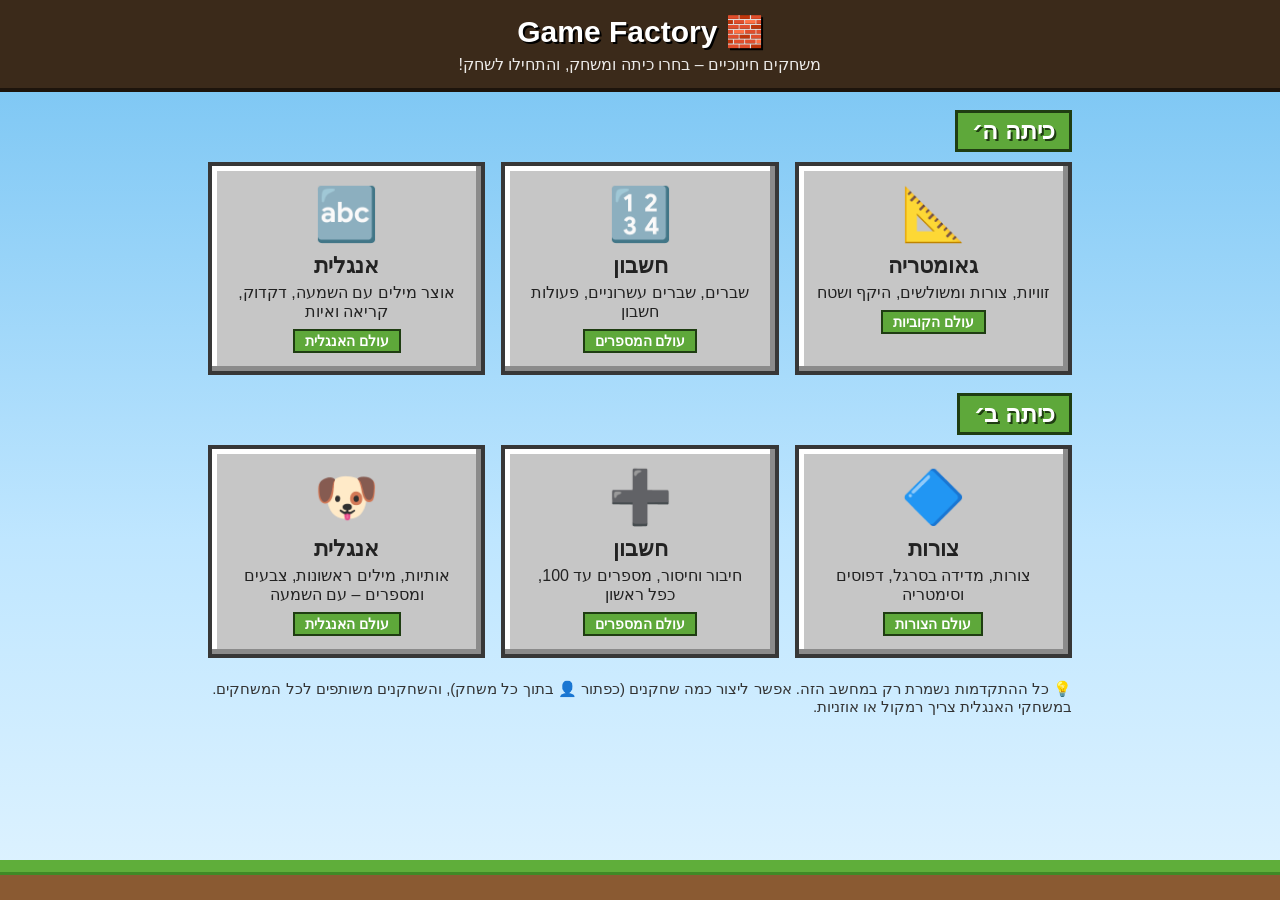
<file: index.html>
<!DOCTYPE html>
<html lang="he" dir="rtl">
<head>
<meta charset="utf-8">
<meta name="viewport" content="width=device-width, initial-scale=1">
<title>Game Factory – משחקים חינוכיים</title>
<style>
*{box-sizing:border-box}
body{margin:0;font-family:'Segoe UI',Arial,sans-serif;background:linear-gradient(#73c2f2,#bfe6ff 60%,#dff3ff);min-height:100vh;color:#222;padding-bottom:60px}
header{background:#3b2a1a;border-bottom:4px solid #1d140c;color:#fff;padding:14px;text-align:center}
header h1{margin:0;font-size:30px;text-shadow:2px 2px 0 #000}
header p{margin:6px 0 0;opacity:.9}
.grade{max-width:900px;margin:18px auto 0;padding:0 18px}
.grade h2{margin:0 0 10px;font-size:24px;background:#5ea83a;color:#fff;display:inline-block;padding:4px 14px;border:3px solid #1f3d12;text-shadow:2px 2px 0 #1f3d12}
.cards{display:grid;grid-template-columns:repeat(auto-fit,minmax(230px,1fr));gap:16px}
.card{display:block;text-decoration:none;color:#222;background:#c6c6c6;border:4px solid #373737;box-shadow:inset -5px -5px 0 #8b8b8b,inset 5px 5px 0 #fff;padding:18px;text-align:center;transition:transform .1s}
.card:hover{transform:translateY(-3px);filter:brightness(1.05)}
.card .ic{font-size:52px}
.card h3{margin:8px 0 4px;font-size:22px}
.card .tag{display:inline-block;margin-top:8px;background:#5ea83a;color:#fff;border:2px solid #1f3d12;padding:2px 10px;font-weight:700;font-size:14px}
.note{max-width:900px;margin:22px auto 0;padding:0 18px;color:#333;font-size:15px}
#ground{position:fixed;bottom:0;left:0;right:0;height:40px;background:linear-gradient(#5fae3a 0 12px,#3f8a26 12px 15px,#8a5a32 15px)}
</style>
</head>
<body>
<header>
  <h1>🧱 Game Factory</h1>
  <p>משחקים חינוכיים – בחרו כיתה ומשחק, והתחילו לשחק!</p>
</header>

<section class="grade">
  <h2>כיתה ה׳</h2>
  <div class="cards">
    <a class="card" href="geometry/block-geometry.html"><div class="ic">📐</div><h3>גאומטריה</h3><div>זוויות, צורות ומשולשים, היקף ושטח</div><span class="tag">עולם הקוביות</span></a>
    <a class="card" href="math/math-5.html"><div class="ic">🔢</div><h3>חשבון</h3><div>שברים, שברים עשרוניים, פעולות חשבון</div><span class="tag">עולם המספרים</span></a>
    <a class="card" href="english/english-5.html"><div class="ic">🔤</div><h3>אנגלית</h3><div>אוצר מילים עם השמעה, דקדוק, קריאה ואיות</div><span class="tag">עולם האנגלית</span></a>
  </div>
</section>

<section class="grade">
  <h2>כיתה ב׳</h2>
  <div class="cards">
    <a class="card" href="geometry/geometry-2.html"><div class="ic">🔷</div><h3>צורות</h3><div>צורות, מדידה בסרגל, דפוסים וסימטריה</div><span class="tag">עולם הצורות</span></a>
    <a class="card" href="math/math-2.html"><div class="ic">➕</div><h3>חשבון</h3><div>חיבור וחיסור, מספרים עד 100, כפל ראשון</div><span class="tag">עולם המספרים</span></a>
    <a class="card" href="english/english-2.html"><div class="ic">🐶</div><h3>אנגלית</h3><div>אותיות, מילים ראשונות, צבעים ומספרים – עם השמעה</div><span class="tag">עולם האנגלית</span></a>
  </div>
</section>

<p class="note">💡 כל ההתקדמות נשמרת רק במחשב הזה. אפשר ליצור כמה שחקנים (כפתור 👤 בתוך כל משחק), והשחקנים משותפים לכל המשחקים. במשחקי האנגלית צריך רמקול או אוזניות.</p>
<div id="ground"></div>
</body>
</html>
</file>
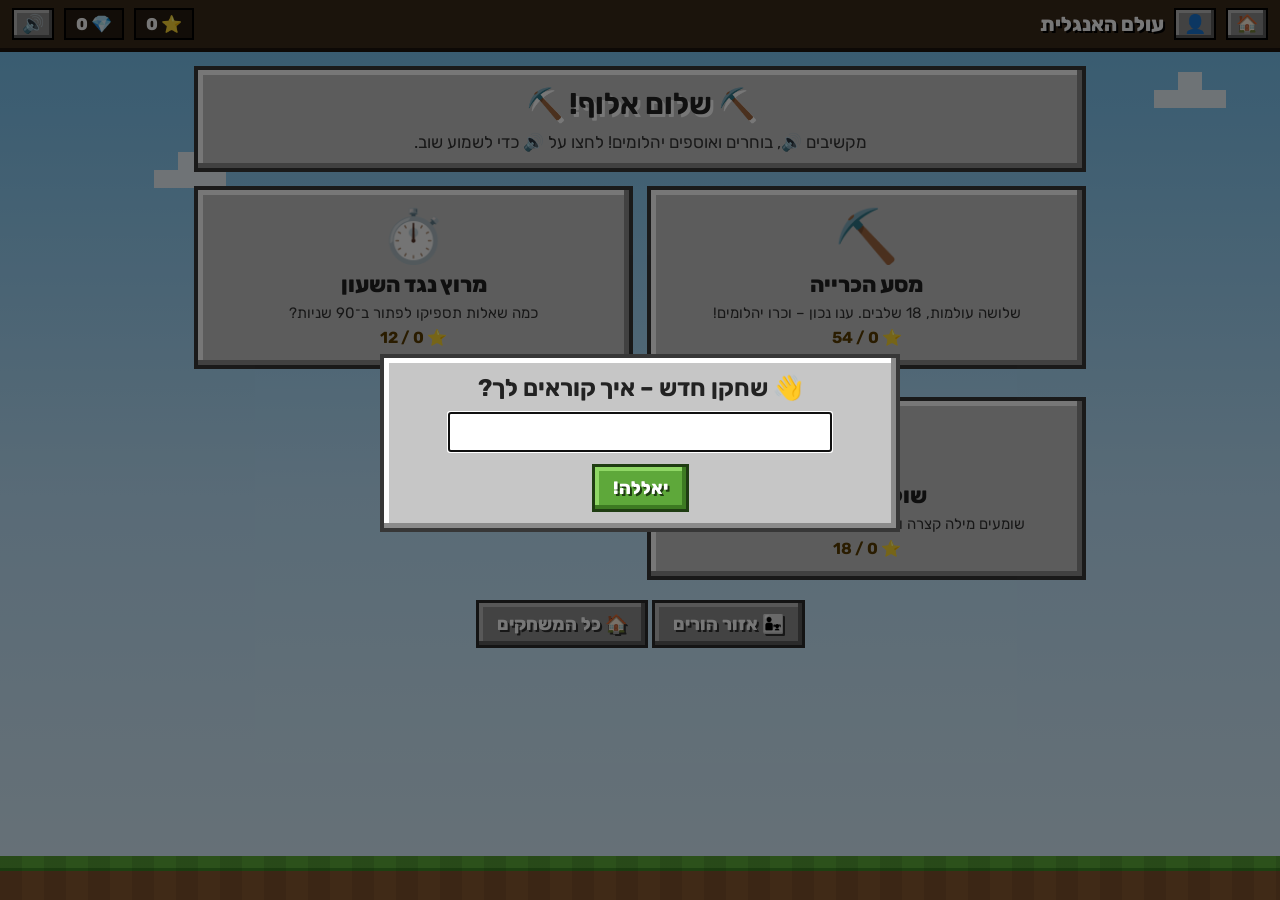
<file: english/english-2.html>
<!DOCTYPE html>
<html lang="he" dir="rtl">
<head>
<meta charset="utf-8">
<meta name="viewport" content="width=device-width, initial-scale=1">
<title>עולם הקוביות – אנגלית כיתה ב׳</title>
<!-- Built from src/ by build.py. Edit the source files, not this file. -->
<link rel="preconnect" href="https://fonts.googleapis.com">
<link href="https://fonts.googleapis.com/css2?family=Rubik:wght@400;600;800&display=swap" rel="stylesheet">
<style>
*{box-sizing:border-box}
html,body{margin:0}
body{font-family:'Rubik','Segoe UI',Arial,sans-serif;background:linear-gradient(#73c2f2,#bfe6ff 55%,#dff3ff);min-height:100vh;color:#222;padding-bottom:64px;-webkit-user-select:none;user-select:none}
#ground{position:fixed;bottom:0;left:0;right:0;height:44px;z-index:0;
  background-image:repeating-linear-gradient(90deg,rgba(0,0,0,.09) 0 22px,transparent 22px 44px),linear-gradient(#5fae3a 0 12px,#3f8a26 12px 15px,#8a5a32 15px);}
.cloud{position:fixed;background:#fff;opacity:.85;z-index:0;box-shadow:24px 0 0 #fff,48px 0 0 #fff,24px -18px 0 #fff}
.cloud{width:24px;height:18px}
header{position:sticky;top:0;z-index:5;display:flex;align-items:center;gap:10px;padding:8px 12px;background:#3b2a1a;border-bottom:4px solid #1d140c;color:#fff}
header .title{font-weight:800;font-size:20px;flex:1;text-shadow:2px 2px 0 #000}
.hud{display:flex;gap:10px;align-items:center;font-weight:800;font-size:17px}
.hud span{background:#00000055;padding:4px 10px;border:2px solid #000}
main{position:relative;z-index:1;max-width:920px;margin:0 auto;padding:14px}
.scr{display:none}.scr.on{display:block;animation:pop .25s ease-out}
@keyframes pop{from{transform:scale(.97);opacity:0}to{transform:none;opacity:1}}
.panel{background:#c6c6c6;border:4px solid #373737;box-shadow:inset -5px -5px 0 #8b8b8b,inset 5px 5px 0 #fff;padding:16px;margin-bottom:14px}
.panel.dark{background:#6f6f6f;color:#fff;box-shadow:inset -5px -5px 0 #4a4a4a,inset 5px 5px 0 #959595}
h1,h2,h3{margin:0 0 10px}
h1{font-size:30px;text-shadow:3px 3px 0 #fff}
h2{font-size:24px}
.btn{font:inherit;font-weight:800;font-size:18px;cursor:pointer;color:#fff;background:#5ea83a;border:3px solid #1f3d12;box-shadow:inset -4px -4px 0 #3d7a22,inset 4px 4px 0 #8fd765;padding:10px 18px;text-shadow:2px 2px 0 #1f3d12}
.btn:hover{filter:brightness(1.08)}.btn:active{transform:translateY(2px)}
.btn.stone{background:#8f8f8f;border-color:#2b2b2b;box-shadow:inset -4px -4px 0 #5d5d5d,inset 4px 4px 0 #bdbdbd;text-shadow:2px 2px 0 #333}
.btn.wood{background:#a87a4c;border-color:#3d2814;box-shadow:inset -4px -4px 0 #7a5530,inset 4px 4px 0 #cfa171;text-shadow:2px 2px 0 #3d2814}
.btn.red{background:#c9473a;border-color:#4a120c;box-shadow:inset -4px -4px 0 #932f25,inset 4px 4px 0 #ec7c70;text-shadow:2px 2px 0 #4a120c}
.btn.gold{background:#e3b22b;border-color:#5a4108;box-shadow:inset -4px -4px 0 #b38510,inset 4px 4px 0 #ffd969;text-shadow:2px 2px 0 #5a4108}
.btn:disabled{opacity:.45;cursor:default;filter:grayscale(.6)}
.mini{font:inherit;font-size:18px;background:#8f8f8f;border:2px solid #000;box-shadow:inset -3px -3px 0 #5d5d5d,inset 3px 3px 0 #bdbdbd;cursor:pointer;padding:3px 8px}
.row{display:flex;gap:10px;flex-wrap:wrap;align-items:center}
.center{text-align:center}
.tiles{display:grid;grid-template-columns:1fr 1fr;gap:14px}
.tile{cursor:pointer;text-align:center;padding:18px 12px}
.tile:hover{filter:brightness(1.06);transform:translateY(-2px)}
.tile .ic{font-size:52px;line-height:1.1}
.tile .nm{font-size:22px;font-weight:800;margin:6px 0}
.tile .ds{font-size:15px;color:#333}
.tile .st{margin-top:6px;font-weight:700;color:#5a3d00}
.worlds{display:grid;gap:14px}
.lvls{display:flex;gap:10px;flex-wrap:wrap}
.lv{width:76px;height:84px;font:inherit;font-weight:800;font-size:24px;cursor:pointer;color:#fff;border:3px solid #222;background:#8a5a32;box-shadow:inset -4px -4px 0 #5e3c1f,inset 4px 4px 0 #b37d4c;text-shadow:2px 2px 0 #000;display:flex;flex-direction:column;align-items:center;justify-content:center;gap:2px;padding:0}
.lv .s{font-size:12px;letter-spacing:-1px}
.lv:disabled{background:#444;box-shadow:none;cursor:default;opacity:.7}
.qtext{font-size:22px;font-weight:600;line-height:1.5}
.fig{width:100%;max-width:440px;display:block;margin:10px auto;background:#fffdf3;border:3px solid #373737}
.fig .shp{fill:#a6dc84;stroke:#1f3d12;stroke-width:3;stroke-linejoin:round}
.fig .ray{stroke:#2b1d0e;stroke-width:4;stroke-linecap:round}
.fig .arc{fill:none;stroke:#e94f37;stroke-width:3}
.fig .arc2{fill:none;stroke:#2a7bd6;stroke-width:3}
.fig .lbl{font:800 18px Rubik,'Segoe UI',Arial;fill:#1b1b1b;text-anchor:middle}
.fig .lbl.q{fill:#d62d20;font-size:24px}
.fig .dash{stroke:#d62d20;stroke-width:2.5;stroke-dasharray:6 5}
.fig .grid{stroke:#c9c2a6;stroke-width:1}
.fig .cell{fill:#6ab04c;stroke:#2f5d1e;stroke-width:2}
.fig .tick{stroke:#1f3d12;stroke-width:3}
.opts{display:grid;grid-template-columns:1fr 1fr;gap:10px;margin-top:12px}
.opt{font:inherit;font-size:20px;font-weight:700;padding:14px 8px;background:#f2f2f2;border:3px solid #373737;box-shadow:inset -4px -4px 0 #a9a9a9,inset 4px 4px 0 #fff;cursor:pointer;color:#222}
.opt:hover:not(:disabled){background:#fff9d6}
.opt:disabled{cursor:default}
.opt.right{background:#7fd45a!important}
.opt.wrong{background:#f07a6a!important}
.fb{margin-top:12px;font-size:18px;line-height:1.6;min-height:10px}
.fb .good{color:#1d7a12;font-weight:800;font-size:22px}
.fb .bad{background:#fff3d6;border:3px solid #8a5a32;padding:10px 12px}
.blocks{display:flex;gap:6px}
.blk{width:34px;height:34px;border:3px solid #222;background:#8d8d8d;box-shadow:inset -3px -3px 0 #666,inset 3px 3px 0 #b5b5b5;display:flex;align-items:center;justify-content:center;font-size:18px}
.blk.ore{background:#3ab9c4;box-shadow:inset -3px -3px 0 #23838b,inset 3px 3px 0 #8fe6ee}
.blk.crk{background:#5a4a3a;box-shadow:none}
.blk.cur{outline:3px dashed #e3b22b}
.phead{display:flex;justify-content:space-between;align-items:center;gap:10px;flex-wrap:wrap;margin-bottom:10px}
.timer{height:18px;border:3px solid #222;background:#444;flex:1;min-width:140px}
.timer i{display:block;height:100%;background:#e3b22b;transition:width .25s linear}
.big{font-size:26px;font-weight:800}
#modal{position:fixed;inset:0;background:#0008;z-index:20;display:flex;align-items:center;justify-content:center;padding:16px}
#modal.hidden{display:none}
#modal .panel{max-width:520px;width:100%;text-align:center;animation:pop .25s}
.stars{font-size:46px;letter-spacing:6px;margin:8px 0}
.stars .off{filter:grayscale(1) brightness(.6);opacity:.5}
.board{width:100%;max-width:600px;display:block;margin:10px auto;touch-action:none;background:#e9dfc0;border:4px solid #373737;cursor:crosshair}
.mis{display:flex;gap:6px;flex-wrap:wrap}
.mis .lv{width:48px;height:54px;font-size:18px}
.cv{width:100%;display:block;border:4px solid #373737;background:#9fd8ff}
input.num{font:inherit;font-size:24px;font-weight:800;width:100px;text-align:center;padding:6px;border:3px solid #222}
table.t{width:100%;border-collapse:collapse;background:#fff}
table.t td,table.t th{border:2px solid #555;padding:6px 8px;text-align:right}
table.t th{background:#e2e2e2}
.bar{min-width:0;height:16px;background:#5ea83a;border:2px solid #1f3d12;display:inline-block;vertical-align:middle}
.muted{color:#555;font-size:15px}
.tag{display:inline-block;background:#fff3d6;border:2px solid #8a5a32;padding:2px 8px;margin:2px;font-size:15px}
.fr{display:inline-flex;flex-direction:column;align-items:center;vertical-align:middle;line-height:1.05;margin:0 3px;font-weight:800}
.fr>span:first-child{border-bottom:2.5px solid currentColor;padding:0 3px}
.mixed{display:inline-flex;align-items:center;gap:2px;direction:ltr}
.en{direction:ltr;unicode-bidi:isolate;font-family:'Segoe UI','Rubik',Arial,sans-serif}
.say{font:inherit;font-size:22px;cursor:pointer;background:#e3b22b;border:3px solid #5a4108;box-shadow:inset -3px -3px 0 #b38510,inset 3px 3px 0 #ffd969;padding:2px 10px;margin:0 6px;vertical-align:middle}
.ensent{direction:ltr;text-align:center;font-size:26px;font-weight:700;margin:10px 0 4px;font-family:'Segoe UI','Rubik',Arial,sans-serif}
.bigword{font-size:40px;font-weight:800;text-align:center;margin:8px 0;direction:ltr}
.emo{font-size:64px;text-align:center;line-height:1.2;margin:6px 0}
.opts.emoji .opt{font-size:46px;padding:8px}
.opts.three{grid-template-columns:1fr 1fr 1fr}
.story{background:#fffdf3;border:3px solid #373737;padding:12px 14px;font-size:20px;line-height:1.6;direction:ltr;text-align:left;margin:8px 0}
.tiles3{display:grid;grid-template-columns:repeat(auto-fit,minmax(200px,1fr));gap:14px}
.slots,.letters{display:flex;gap:8px;justify-content:center;flex-wrap:wrap;margin:10px 0;direction:ltr}
.slot{width:54px;height:60px;border:3px dashed #555;background:#fffdf3;font:800 32px 'Segoe UI',Arial;display:flex;align-items:center;justify-content:center;text-transform:lowercase}
.slot.f{border-style:solid;background:#cfe9ff}
.ltr{width:54px;height:60px;font:800 32px 'Segoe UI',Arial;cursor:pointer;color:#fff;background:#8a5a32;border:3px solid #2c1a0b;box-shadow:inset -4px -4px 0 #5e3c1f,inset 4px 4px 0 #b37d4c;text-shadow:2px 2px 0 #000}
.ltr:disabled{opacity:.25;cursor:default}
.wall{display:grid;gap:4px;margin:10px auto;max-width:520px;direction:ltr}
.wb{aspect-ratio:1;border:3px solid #2b2b2b;background:#9c9c9c;box-shadow:inset -3px -3px 0 #6e6e6e,inset 3px 3px 0 #c4c4c4;cursor:pointer}
.wb.on{background:#e3b22b;box-shadow:inset -3px -3px 0 #b38510,inset 3px 3px 0 #ffd969}
@media(max-width:640px){.tiles{grid-template-columns:1fr}.qtext{font-size:19px}.opt{font-size:17px}h1{font-size:24px}header .title{font-size:16px}}

</style>
</head>
<body>
<div class="cloud" style="top:90px;right:8%"></div>
<div class="cloud" style="top:170px;left:12%"></div>
<div class="cloud" style="top:320px;right:30%"></div>
<header>
  <button class="mini" id="homeBtn" title="בית">🏠</button><button class="mini" id="whoBtn" title="החלפת שחקן">👤</button>
  <div class="title" id="gameTitle">עולם האנגלית</div>
  <div class="hud"><span id="hudStars">⭐ 0</span><span id="hudGems">💎 0</span><button class="mini" id="muteBtn" title="צלילים">🔊</button></div>
</header>
<main>
</main>
<div id="modal" class="hidden"><div class="panel" id="modalBox"></div></div>
<div id="ground"></div>
<script>
'use strict';
/* ========== helpers ========== */
const $=s=>document.querySelector(s);
const R=(a,b)=>Math.floor(Math.random()*(b-a+1))+a;
const pick=a=>a[Math.floor(Math.random()*a.length)];
function shuffle(a){a=a.slice();for(let i=a.length-1;i>0;i--){const j=Math.floor(Math.random()*(i+1));[a[i],a[j]]=[a[j],a[i]]}return a}
const M=s=>`<bdi dir="ltr">${s}</bdi>`;
const f1=n=>Math.round(n*10)/10;
const esc=t=>String(t).replace(/[&<>"']/g,c=>({'&':'&amp;','<':'&lt;','>':'&gt;','"':'&quot;',"'":'&#39;'}[c]));
/* English text inside Hebrew (RTL) page */
const EN=s=>`<bdi dir="ltr" lang="en" class="en">${s}</bdi>`;
/* stacked fraction a/b, and mixed number w a/b */
const FR=(a,b)=>`<span class="fr"><span>${a}</span><span>${b}</span></span>`;
const MIX=(w,a,b)=>a?`<span class="mixed">${w?`<b>${w}</b>`:''}${FR(a,b)}</span>`:M(w);
const fixDeg=s=>String(s).replace(/(\d+°)/g,'<bdi dir="ltr">$1</bdi>');
const gcd=(a,b)=>b?gcd(b,a%b):Math.abs(a);

/* ========== answer options ========== */
function numOpts(c,extras,unit=''){const set=[c];
  for(const e of shuffle(extras)){if(set.length>=4)break;if(e>0&&Number.isInteger(e)&&!set.includes(e))set.push(e)}
  let k=1;while(set.length<4){const st=c>=40?5:c>=12?2:1;for(const v of shuffle([c+k*st,c-k*st]))if(set.length<4&&v>0&&!set.includes(v))set.push(v);k++}
  const arr=shuffle(set);return{opts:arr.map(v=>unit==='°'?M(v+'°'):unit?M(v)+unit:M(v)),ans:arr.indexOf(c)}}
function txtOpts(correct,wrongs){const w=[];for(const x of wrongs)if(x!==correct&&!w.includes(x))w.push(x);
  const arr=shuffle([correct,...w.slice(0,3)]);return{opts:arr,ans:arr.indexOf(correct)}}
/* pick n distinct items from arr that are not equal (by key) to `not` */
function others(arr,not,n=3,key=x=>x){const k0=key(not);return shuffle(arr.filter(x=>key(x)!==k0)).slice(0,n)}

/* ========== svg ========== */
const svgW=(inner,w=300,h=200)=>`<svg class="fig" viewBox="0 0 ${w} ${h}" xmlns="http://www.w3.org/2000/svg">${inner}</svg>`;
function pt(cx,cy,L,deg){const r=deg*Math.PI/180;return[f1(cx+L*Math.cos(r)),f1(cy-L*Math.sin(r))]}
function arc(cx,cy,r,a1,a2,cls='arc'){const p=pt(cx,cy,r,a1),q=pt(cx,cy,r,a2);return`<path class="${cls}" d="M${p} A${r} ${r} 0 ${a2-a1>180?1:0} 0 ${q}"/>`}
function lbl(x,y,t,q){return`<text class="lbl${q?' q':''}" x="${f1(x)}" y="${f1(y+6)}">${t}</text>`}
function rightMark(cx,cy,a,s=16){const p=pt(cx,cy,s,a),q=pt(cx,cy,s,a+90);const c=[f1(p[0]+q[0]-cx),f1(p[1]+q[1]-cy)];return`<path d="M${p} L${c} L${q}" fill="none" stroke="#e94f37" stroke-width="3"/>`}
function polyFig(P,extra=''){return svgW(`<polygon class="shp" points="${P.map(p=>p.join(',')).join(' ')}"/>`+extra)}

/* ========== sound ========== */
let AC=null;
function beep(f,d=.12,type='square',v=.05,when=0){if(S&&S.mute)return;try{AC=AC||new(window.AudioContext||window.webkitAudioContext)();
  const o=AC.createOscillator(),g=AC.createGain();o.type=type;o.frequency.value=f;const t=AC.currentTime+when;
  g.gain.setValueAtTime(v,t);g.gain.exponentialRampToValueAtTime(.0001,t+d);o.connect(g);g.connect(AC.destination);o.start(t);o.stop(t+d+.03)}catch(e){}}
const SND={ok(){beep(660,.1);beep(990,.16,'square',.05,.09)},bad(){beep(180,.28,'sawtooth',.045)},
  win(){[523,659,784,1046].forEach((f,i)=>beep(f,.2,'square',.05,i*.12))},boom(){beep(110,.35,'sawtooth',.07);beep(70,.4,'square',.05,.05)},
  click(){beep(500,.05,'square',.03)},shoot(){beep(300,.12,'triangle',.07);beep(200,.15,'triangle',.05,.05)}};

/* ========== speech (English pronunciation, works offline with the system voices) ========== */
let VOICE=null;
function pickVoice(){try{const vs=speechSynthesis.getVoices().filter(v=>/^en[-_]/i.test(v.lang));
  VOICE=vs.find(v=>/en[-_]US/i.test(v.lang)&&/natural|google|samantha|aria|jenny|zira/i.test(v.name))||vs.find(v=>/en[-_]US/i.test(v.lang))||vs[0]||null}catch(e){}}
try{pickVoice();speechSynthesis.onvoiceschanged=pickVoice}catch(e){}
const canSpeak=()=>'speechSynthesis' in window;
function say(text,rate=.85){if(!text||!canSpeak())return;try{speechSynthesis.cancel();const u=new SpeechSynthesisUtterance(text);u.lang='en-US';if(VOICE)u.voice=VOICE;u.rate=rate;speechSynthesis.speak(u)}catch(e){}}
const sayBtn=(text,id='')=>canSpeak()?`<button class="say" ${id?`id="${id}"`:''} data-say="${esc(text)}" title="השמעה">🔊</button>`:'';
/* any [data-say] button inside el speaks its text */
function wireSay(el){(el||document).querySelectorAll('[data-say]').forEach(b=>b.onclick=e=>{e.stopPropagation();say(b.dataset.say)})}

/* English word bank for Hebrew speakers.  en | he | emoji | category */
const VOCAB_RAW=`
dog|כלב|🐶|animals
cat|חתול|🐱|animals
horse|סוס|🐴|animals
cow|פרה|🐄|animals
bird|ציפור|🐦|animals
fish|דג|🐟|animals
lion|אריה|🦁|animals
monkey|קוף|🐒|animals
elephant|פיל|🐘|animals
rabbit|ארנב|🐰|animals
snake|נחש|🐍|animals
frog|צפרדע|🐸|animals
bear|דוב|🐻|animals
sheep|כבשה|🐑|animals
chicken|תרנגולת|🐔|animals
duck|ברווז|🦆|animals
mouse|עכבר|🐭|animals
tiger|נמר|🐯|animals
giraffe|ג'ירפה|🦒|animals
turtle|צב|🐢|animals
pig|חזיר|🐷|animals
bee|דבורה|🐝|animals
apple|תפוח|🍎|food
banana|בננה|🍌|food
bread|לחם|🍞|food
milk|חלב|🥛|food
egg|ביצה|🥚|food
cheese|גבינה|🧀|food
water|מים|💧|food
cake|עוגה|🍰|food
pizza|פיצה|🍕|food
orange|תפוז|🍊|food
grapes|ענבים|🍇|food
carrot|גזר|🥕|food
tomato|עגבנייה|🍅|food
ice cream|גלידה|🍦|food
chocolate|שוקולד|🍫|food
salad|סלט|🥗|food
rice|אורז|🍚|food
juice|מיץ|🧃|food
cookie|עוגייה|🍪|food
sandwich|כריך|🥪|food
mother|אמא|👩|family
father|אבא|👨|family
brother|אח|👦|family
sister|אחות|👧|family
baby|תינוק|👶|family
grandmother|סבתא|👵|family
grandfather|סבא|👴|family
friend|חבר|🤝|family
teacher|מורה|🧑‍🏫|family
family|משפחה|👨‍👩‍👧‍👦|family
book|ספר|📖|school
pencil|עיפרון|✏️|school
school|בית ספר|🏫|school
bag|תיק|🎒|school
computer|מחשב|💻|school
ruler|סרגל|📏|school
scissors|מספריים|✂️|school
notebook|מחברת|📓|school
homework|שיעורי בית|📝|school
clock|שעון|🕒|school
house|בית|🏠|home
door|דלת|🚪|home
window|חלון|🪟|home
bed|מיטה|🛏️|home
chair|כיסא|🪑|home
table|שולחן||home
kitchen|מטבח|🍳|home
room|חדר||home
garden|גינה|🌷|home
key|מפתח|🔑|home
phone|טלפון|📱|home
lamp|מנורה|💡|home
head|ראש||body
hand|יד|✋|body
eye|עין|👁️|body
nose|אף|👃|body
ear|אוזן|👂|body
mouth|פה|👄|body
foot|כף רגל|🦶|body
leg|רגל|🦵|body
hair|שיער||body
teeth|שיניים|🦷|body
sun|שמש|☀️|nature
moon|ירח|🌙|nature
star|כוכב|⭐|nature
tree|עץ|🌳|nature
flower|פרח|🌸|nature
rain|גשם|🌧️|nature
snow|שלג|❄️|nature
sea|ים|🌊|nature
mountain|הר|⛰️|nature
cloud|ענן|☁️|nature
car|מכונית|🚗|places
bus|אוטובוס|🚌|places
bike|אופניים|🚲|places
train|רכבת|🚆|places
plane|מטוס|✈️|places
boat|סירה|⛵|places
park|פארק|🏞️|places
shop|חנות|🏪|places
hospital|בית חולים|🏥|places
beach|חוף ים|🏖️|places
city|עיר|🏙️|places
shirt|חולצה|👕|clothes
shoes|נעליים|👟|clothes
hat|כובע|🧢|clothes
dress|שמלה|👗|clothes
socks|גרביים|🧦|clothes
coat|מעיל|🧥|clothes
eat|לאכול|🍽️|verbs
drink|לשתות|🥤|verbs
run|לרוץ|🏃|verbs
swim|לשחות|🏊|verbs
read|לקרוא||verbs
write|לכתוב|✍️|verbs
sleep|לישון|😴|verbs
play|לשחק|⚽|verbs
sing|לשיר|🎤|verbs
dance|לרקוד|💃|verbs
jump|לקפוץ||verbs
walk|ללכת|🚶|verbs
open|לפתוח||verbs
cook|לבשל||verbs
draw|לצייר|🎨|verbs
listen|להקשיב||verbs
buy|לקנות|🛒|verbs
help|לעזור||verbs
climb|לטפס|🧗|verbs
wash|לרחוץ|🧼|verbs
red|אדום|🟥|colors
blue|כחול|🟦|colors
green|ירוק|🟩|colors
yellow|צהוב|🟨|colors
black|שחור|⬛|colors
white|לבן|⬜|colors
pink|ורוד|🩷|colors
purple|סגול|🟪|colors
brown|חום|🟫|colors
`;
const VOCAB=VOCAB_RAW.trim().split('\n').map(l=>{const[en,he,e,cat]=l.split('|');return{en,he,e,cat}});
const CATS={animals:'בעלי חיים',food:'אוכל',family:'משפחה ואנשים',school:'בית ספר',home:'בבית',body:'גוף',nature:'טבע',places:'תחבורה ומקומות',clothes:'בגדים',verbs:'פעלים',colors:'צבעים'};
const NUMS=['zero','one','two','three','four','five','six','seven','eight','nine','ten','eleven','twelve','thirteen','fourteen','fifteen','sixteen','seventeen','eighteen','nineteen','twenty'];
const COLORS={red:'#d93025',blue:'#1a73e8',green:'#1e8e3e',yellow:'#f9d43a',black:'#202124',white:'#ffffff',pink:'#ff8fc8',purple:'#8e44ad',brown:'#8a5a32',orange:'#f39c12',gray:'#9aa0a6'};
const colorBox=(c,size=70)=>`<span style="display:inline-block;width:${size}px;height:${size}px;background:${COLORS[c]};border:3px solid #222;vertical-align:middle"></span>`;
/* same-category distractors, never sharing the English word or the Hebrew meaning */
function vOthers(w,n=3,pool=VOCAB){const same=pool.filter(x=>x.cat===w.cat&&x.en!==w.en&&x.he!==w.he);const rest=pool.filter(x=>x.cat!==w.cat&&x.en!==w.en&&x.he!==w.he);
  return shuffle(same).concat(shuffle(rest)).slice(0,n)}
const vw=en=>VOCAB.find(x=>x.en===en);

/* Block World – first English for Hebrew speakers, grade 2 (listening first) */
const GAME={id:'blockEnglish2',title:'עולם האנגלית',subject:'אנגלית כיתה ב׳',home:'../',
  tagline:'מקשיבים 🔊, בוחרים ואוספים יהלומים! לחצו על 🔊 כדי לשמוע שוב.',arcadeTime:90,arcadeStars:[5,8,12],wrongPenalty:2,
  modes:[{key:'spell',name:'שולחן האיות',icon:'🔨',desc:'שומעים מילה קצרה ובונים אותה מקוביות של אותיות.',prefix:'s-',max:18,open:()=>spellSel()}],
  spellTopic:'words',spellExtra:lv=>lv<3?0:1};

const TOPICS={abc:{name:'אותיות',world:'מערת האותיות',icon:'🔤',c:'#7d7d7d'},
  words:{name:'מילים ראשונות',world:'יער החיות',icon:'🐶',c:'#4f9a3a'},
  colnum:{name:'צבעים ומספרים',world:'גן הצבעים',icon:'🎨',c:'#b5651d'}};
const TYPES={
 l_hear:['abc','שמיעת שם של אות',1],
 l_case:['abc','אות גדולה ואות קטנה',1],
 l_first:['abc','באיזו אות מתחילה המילה',2],
 l_order:['abc','סדר האלף־בית',3],
 w_hear:['words','שומעים מילה ובוחרים תמונה',1],
 w_pic:['words','תמונה → מילה באנגלית',2],
 w_mean:['words','שומעים מילה → פירוש בעברית',2],
 w_he2en:['words','עברית → אנגלית',3],
 c_color:['colnum','שומעים צבע ובוחרים',1],
 c_num:['colnum','שומעים מספר ובוחרים',1],
 c_colorword:['colnum','צבע → מילה באנגלית',2],
 c_count:['colnum','סופרים באנגלית',2],
 c_numword:['colnum','מספר → מילה באנגלית',3],
 spell:['words','איות (שולחן האיות)',1]
};
const ABC='ABCDEFGHIJKLMNOPQRSTUVWXYZ'.split('');
const LOOK={B:'DPE',D:'BPO',E:'FB',F:'EP',M:'NW',N:'MH',P:'BRD',Q:'OG',U:'VW',V:'UW',W:'MV',C:'GO',G:'CQ',I:'LJT',J:'IL',O:'QC'};
/* easy, picturable words for little kids */
const EASY=['dog','cat','cow','pig','duck','fish','bird','lion','frog','bee','horse','monkey','elephant','rabbit','apple','banana','egg','milk','cake','pizza','sun','moon','star','tree','flower','car','bus','ball','hat','book'].map(vw).filter(Boolean);
const COLS=['red','blue','green','yellow','black','white','pink','purple','brown','orange'];
const COLHE={red:'אדום',blue:'כחול',green:'ירוק',yellow:'צהוב',black:'שחור',white:'לבן',pink:'ורוד',purple:'סגול',brown:'חום',orange:'כתום'};
const big=t=>`<span style="font-size:40px;font-weight:800" class="en">${t}</span>`;
const letterOpts=(c,pool)=>{const wr=[];for(const x of shuffle(pool))if(x!==c&&!wr.includes(x)&&wr.length<3)wr.push(x);while(wr.length<3){const x=pick(ABC);if(x!==c&&!wr.includes(x))wr.push(x)}const o=txtOpts(c,wr);o.opts=o.opts.map(big);return o};

const G={
l_hear(d){const L=pick(ABC);return{text:'🎧 איזו אות שמעתם?',say:L,...letterOpts(L,(LOOK[L]||'').split('').concat(shuffle(ABC).slice(0,3))),
  exp:`שמעתם את האות ${big(L)} ${sayBtn(L)}`}},
l_case(d){const L=pick(ABC),up=Math.random()<.5||d===1;const c=up?L.toLowerCase():L;const pool=(LOOK[L]||'').split('').concat(shuffle(ABC).slice(0,4));
  const o=letterOpts(c,pool.map(x=>up?x.toLowerCase():x));
  return{text:up?`איזו אות קטנה מתאימה ל־${big(L)}?`:`איזו אות גדולה מתאימה ל־${big(L.toLowerCase())}?`,say:L,...o,exp:`${big(L)} ו־${big(L.toLowerCase())} הן אותה אות – גדולה וקטנה.`}},
l_first(d){const w=pick(EASY);const f=w.en[0];return{text:`${w.e} באיזו אות מתחילה המילה?`,say:w.en,...letterOpts(f,shuffle('abcdefghijklmnoprstw'.split('')).slice(0,5)),
  exp:`${EN('<b>'+w.en+'</b>')} מתחילה באות ${big(f)}. ${sayBtn(w.en)}`}},
l_order(d){const i=R(0,24);const L=ABC[i],nx=ABC[i+1];return{text:`איזו אות באה <b>אחרי</b> ${big(L)}?`,say:L,...letterOpts(nx,[ABC[i+2],ABC[Math.max(0,i-1)],ABC[(i+5)%26]].filter(Boolean)),
  exp:`${ABC.slice(Math.max(0,i-2),i+3).join(' ')} – אחרי ${L} באה ${nx}.`}},

w_hear(d){const w=pick(EASY);const wr=shuffle(EASY.filter(x=>x.en!==w.en&&x.e!==w.e)).slice(0,3);const arr=shuffle([w,...wr]);
  return{text:'🎧 הקשיבו ובחרו את התמונה:',say:w.en,opts:arr.map(x=>x.e),ans:arr.indexOf(w),cls:'emoji',exp:`${EN('<b>'+w.en+'</b>')} = ${w.he} ${w.e} ${sayBtn(w.en)}`}},
w_pic(d){const w=pick(EASY);const wr=shuffle(EASY.filter(x=>x.en!==w.en)).slice(0,3).map(x=>x.en);const o=txtOpts(w.en,wr);o.opts=o.opts.map(EN);
  return{text:'איך קוראים לזה באנגלית?',svg:`<div class="emo">${w.e}</div>`,...o,sayAfter:w.en,exp:`${w.e} = ${EN('<b>'+w.en+'</b>')} ${sayBtn(w.en)}`}},
w_mean(d){const w=pick(EASY);const wr=shuffle(EASY.filter(x=>x.he!==w.he)).slice(0,3).map(x=>x.he);
  return{text:'🎧 מה פירוש המילה ששמעתם?',say:w.en,...txtOpts(w.he,wr),exp:`${EN('<b>'+w.en+'</b>')} = ${w.he} ${w.e}`}},
w_he2en(d){const w=pick(EASY);const wr=shuffle(EASY.filter(x=>x.en!==w.en)).slice(0,3).map(x=>x.en);const o=txtOpts(w.en,wr);o.opts=o.opts.map(EN);
  return{text:`איך אומרים באנגלית: <b>${w.he}</b>?`,...o,sayAfter:w.en,exp:`${w.he} = ${EN('<b>'+w.en+'</b>')} ${sayBtn(w.en)}`}},

c_color(d){const c=pick(COLS);const wr=shuffle(COLS.filter(x=>x!==c)).slice(0,3);const arr=shuffle([c,...wr]);
  return{text:'🎧 הקשיבו ובחרו את הצבע:',say:c,opts:arr.map(x=>colorBox(x,56)),ans:arr.indexOf(c),cls:'emoji',exp:`${EN('<b>'+c+'</b>')} = ${COLHE[c]} ${colorBox(c,22)}`}},
c_colorword(d){const c=pick(COLS);const o=txtOpts(c,shuffle(COLS.filter(x=>x!==c)).slice(0,3));o.opts=o.opts.map(EN);
  return{text:'איך אומרים את הצבע הזה באנגלית?',svg:`<div class="center">${colorBox(c,90)}</div>`,...o,sayAfter:c,exp:`${colorBox(c,22)} = ${EN('<b>'+c+'</b>')} (${COLHE[c]}) ${sayBtn(c)}`}},
c_num(d){const n=R(1,d===1?10:20);const o=numOpts(n,[n+1,n-1,n+10>20?n-10:n+10].filter(x=>x>0&&x<=20));o.opts=o.opts.map(x=>`<span style="font-size:34px">${x}</span>`);
  return{text:'🎧 איזה מספר שמעתם?',say:NUMS[n],...o,exp:`${EN('<b>'+NUMS[n]+'</b>')} = ${n} ${sayBtn(NUMS[n])}`}},
c_count(d){const n=R(1,d===2?6:10),e=pick(['🍎','⭐','🐟','🎈','🐞','🌸']);const o=txtOpts(NUMS[n],[NUMS[n+1],NUMS[n-1]||NUMS[n+2],NUMS[Math.min(20,n+3)]]);o.opts=o.opts.map(EN);
  return{text:`כמה ${e} יש? ${EN('<b>How many?</b>')}`,svg:`<div class="emo" style="font-size:40px">${e.repeat(n)}</div>`,...o,sayAfter:NUMS[n],exp:`יש ${n}: ${EN('<b>'+NUMS[n]+'</b>')} ${sayBtn(NUMS[n])}`}},
c_numword(d){const n=R(1,20);const o=txtOpts(NUMS[n],[NUMS[n===20?18:n+1],NUMS[n===1?3:n-1],NUMS[(n+9)%20+1]]);o.opts=o.opts.map(EN);
  return{text:`איך כותבים באנגלית את המספר ${big(n)}?`,...o,sayAfter:NUMS[n],exp:`${n} = ${EN('<b>'+NUMS[n]+'</b>')} ${sayBtn(NUMS[n])}`}}
};

/* spelling: short words with pictures */
GAME.spell=[['cat','dog','sun','egg','hat','bus'],['pig','bee','cow','car','bed','red'],['fish','frog','milk','cake','tree','book'],['duck','bear','lion','moon','star','door'],['apple','horse','snake','mouse','water','bread'],['pizza','sheep','green','plane','train','black']].map(L=>L.map(vw));

/* ========== modes ========== */
const MODES=Object.assign({quest:{name:'מסע הכרייה',icon:'⛏️'},arcade:{name:'מרוץ נגד השעון',icon:'⏱️'}},
  Object.fromEntries((GAME.modes||[]).map(m=>[m.key,{name:m.name,icon:m.icon}])));
const TKEYS=Object.keys(TOPICS);
const ARC_T=GAME.arcadeTime||60,ARC_ST=GAME.arcadeStars||[6,10,14],ARC_PEN=GAME.wrongPenalty??3;
const QUEST_MAX=TKEYS.length*18,ARC_MAX=(TKEYS.length+1)*3;
const MAX_STARS=QUEST_MAX+ARC_MAX+(GAME.modes||[]).reduce((a,m)=>a+m.max,0);

/* ========== storage: players are shared by all games on this device ========== */
const PKEY='gameFactoryPlayers',DPRE=GAME.id+'V1_';
let KEY=null,P={list:[],cur:null},S=null;
function saveP(){try{localStorage.setItem(PKEY,JSON.stringify(P))}catch(e){}}
function loadP(){let o=null;try{o=JSON.parse(localStorage.getItem(PKEY)||'null')}catch(e){}
  if(o&&Array.isArray(o.list))P=o;
  else{P={list:[],cur:null};/* earlier version kept players per game */
    try{const old=JSON.parse(localStorage.getItem('blockGeometryPlayers')||'null');if(old&&Array.isArray(old.list)){P.list=old.list.slice();P.cur=old.cur}}catch(e){}}
  /* oldest version: one save without profiles */
  if(GAME.legacy)try{const old=localStorage.getItem(GAME.legacy);if(old){const d=JSON.parse(old)||{};const id='p'+Date.now();
    localStorage.setItem(DPRE+id,old);P.list.push({id,name:d.name||'שחקן '+(P.list.length+1)});P.cur=id;localStorage.removeItem(GAME.legacy)}}catch(e){}
  saveP()}
function zeros(v){return Object.fromEntries(Object.keys(MODES).map(k=>[k,typeof v==='function'?v():v]))}
function defState(){return{stars:{},best:{},stats:{},topics:Object.fromEntries(TKEYS.map(k=>[k,{c:0,t:0}])),
  modeTime:zeros(0),modePlays:zeros(0),ratings:zeros(()=>[]),sessions:0,gems:0,totalTime:0,history:[],mute:false,name:''}}
function load(){const d=defState();let o={};try{o=JSON.parse(localStorage.getItem(KEY)||'{}')||{}}catch(e){}
  S=Object.assign(d,o);for(const k of ['topics','modeTime','modePlays','ratings'])S[k]=Object.assign(defState()[k],o[k]||{})}
function save(){if(!KEY)return;try{localStorage.setItem(KEY,JSON.stringify(S))}catch(e){}}
function totalStars(){return Object.values(S.stars).reduce((a,b)=>a+b,0)}
function starsWith(pre){return Object.keys(S.stars).filter(k=>k.startsWith(pre)).reduce((a,k)=>a+S.stars[k],0)}
function setStars(k,n){if((S.stars[k]||0)<n)S.stars[k]=n;save();hud()}
function hud(){$('#gameTitle').textContent=GAME.title+(S.name?' של '+S.name:'');$('#hudStars').textContent='⭐ '+totalStars();$('#hudGems').textContent='💎 '+S.gems;$('#muteBtn').textContent=S.mute?'🔇':'🔊'}
function record(type,topic,ok){const st=S.stats[type]||(S.stats[type]={c:0,t:0});st.t++;if(ok)st.c++;
  const tp=S.topics[topic];if(tp){tp.t++;if(ok)tp.c++}if(ok)S.gems++;save();hud()}
function addHistory(mode,detail,stars){const d=new Date();
  S.history.unshift({d:d.toLocaleDateString('he-IL')+' '+d.toLocaleTimeString('he-IL',{hour:'2-digit',minute:'2-digit'}),m:mode,x:detail,s:stars});
  S.history=S.history.slice(0,40);S.modePlays[mode]=(S.modePlays[mode]||0)+1;save()}

/* ========== question picking ========== */
let lastType='';
function gen(topic,d){const ok=k=>TYPES[k]&&TYPES[k][0]===topic&&TYPES[k][2]<=d;let cands=Object.keys(G).filter(k=>ok(k)&&k!==lastType);if(!cands.length)cands=Object.keys(G).filter(ok);
  const w=[];cands.forEach(k=>{const n=TYPES[k][2]===d?2:1;for(let i=0;i<n;i++)w.push(k)});
  const t=pick(w);lastType=t;const q=G[t](d);q.type=t;q.topic=topic;return q}

/* ========== screens ========== */
let curMode=null;
function show(id){let el=$('#scr-'+id);if(!el){el=document.createElement('section');el.className='scr';el.id='scr-'+id;$('main').appendChild(el)}
  document.querySelectorAll('.scr').forEach(s=>s.classList.remove('on'));el.classList.add('on');window.scrollTo(0,0)}
const scr=id=>{show(id);return $('#scr-'+id)};
function setMode(m){curMode=m}
function modal(html){$('#modalBox').innerHTML=html;$('#modal').classList.remove('hidden');wireSay($('#modalBox'))}
function closeModal(){$('#modal').classList.add('hidden')}
function starStr(n,max=3){let s='';for(let i=0;i<max;i++)s+=i<n?'⭐':'<span class="off">⭐</span>';return s}
function smallStars(n){return n?'⭐'.repeat(n):'·'}
const worldStyle=t=>TOPICS[t].c?`background:${TOPICS[t].c};box-shadow:inset -4px -4px 0 rgba(0,0,0,.3),inset 4px 4px 0 rgba(255,255,255,.35)`:'';
/* level picker used by extra modes: n levels, star key prefix, a level opens after the previous one has a star */
function levelButtons(n,pre,cur=-1){let h='';for(let i=0;i<n;i++){const open=i===0||(S.stars[pre+(i-1)]||0)>0;
  h+=`<button class="lv" ${open?'':'disabled'} data-lv="${i}" style="${i===cur?'outline:4px solid #e3b22b':''}">${open?i+1:'🔒'}<span class="s">${open?smallStars(S.stars[pre+i]||0):''}</span></button>`}return h}
function firstOpen(n,pre){for(let i=0;i<n;i++)if(!(S.stars[pre+i]>0))return i;return 0}

/* ---------- players ---------- */
function curP(){return P.list.find(p=>p.id===P.cur)}
function startPlayer(id){P.cur=id;saveP();KEY=DPRE+id;load();const p=curP();S.name=p?p.name:'';S.sessions++;save();
  sessSec=0;breakAt=15*60;hud();closeModal();menu()}
function askName(isNew){modal(`<h2>${isNew?'👋 שחקן חדש – איך קוראים לך?':'✏️ שינוי שם'}</h2><input id="nmIn" maxlength="20" style="font:inherit;font-size:20px;padding:6px;width:80%;text-align:center" value="${isNew?'':esc(S.name||'')}"><div class="row" style="justify-content:center;margin-top:12px"><button class="btn" id="nmOk">יאללה!</button>${P.list.length?'<button class="btn stone" id="nmNo">ביטול</button>':''}</div>`);
  const go=()=>{const nm=$('#nmIn').value.trim().slice(0,20);if(!nm){$('#nmIn').focus();return}
    if(isNew){const id='p'+Date.now();P.list.push({id,name:nm});saveP();startPlayer(id)}
    else{S.name=nm;const p=curP();if(p)p.name=nm;saveP();save();hud();closeModal();menu()}};
  $('#nmOk').onclick=go;$('#nmIn').onkeydown=e=>{if(e.key==='Enter')go()};if($('#nmNo'))$('#nmNo').onclick=()=>{if(KEY)closeModal();else whoPlays()};setTimeout(()=>$('#nmIn').focus(),50)}
function whoPlays(){if(!P.list.length)return askName(true);
  modal(`<h2>🎮 מי משחק?</h2><div class="row" style="justify-content:center;gap:10px">${P.list.map(p=>`<button class="btn wood" data-pid="${p.id}">👤 ${esc(p.name)}</button>`).join('')}</div>
   <div class="row" style="justify-content:center;margin-top:14px"><button class="btn" id="newP">➕ שחקן חדש</button>${KEY?'<button class="btn stone" id="whoNo">ביטול</button>':''}</div>`);
  document.querySelectorAll('[data-pid]').forEach(b=>b.onclick=()=>startPlayer(b.dataset.pid));
  $('#newP').onclick=()=>askName(true);if($('#whoNo'))$('#whoNo').onclick=closeModal}

/* ---------- menu ---------- */
function menu(){setMode(null);clearTimers();
  const tile=(go,ic,nm,ds,st,mx)=>`<div class="panel tile" data-go="${go}"><div class="ic">${ic}</div><div class="nm">${nm}</div><div class="ds">${ds}</div><div class="st">⭐ ${st} / ${mx}</div></div>`;
  let t=tile('quest','⛏️','מסע הכרייה',`${TKEYS.length===3?'שלושה':TKEYS.length} עולמות, ${TKEYS.length*6} שלבים. ענו נכון – וכרו יהלומים!`,starsWith('q-'),QUEST_MAX)+
    tile('arcade','⏱️','מרוץ נגד השעון',`כמה שאלות תספיקו לפתור ב־${ARC_T} שניות?`,starsWith('a-'),ARC_MAX);
  for(const m of GAME.modes||[])t+=tile(m.key,m.icon,m.name,m.desc,starsWith(m.prefix),m.max);
  scr('menu').innerHTML=`
  <div class="panel center"><h1>⛏️ שלום ${esc(S.name||'אלוף')}! ⛏️</h1><div class="muted" style="font-size:17px;color:#333">${GAME.tagline}</div></div>
  <div class="tiles">${t}</div>
  <div class="center" style="margin-top:6px"><button class="btn stone" id="parentBtn">👨‍👧 אזור הורים</button>${GAME.home?` <a class="btn stone" style="text-decoration:none;display:inline-block" href="${GAME.home}">🏠 כל המשחקים</a>`:''}</div>`;
  const go={quest:questMap,arcade:arcadeSel};for(const m of GAME.modes||[])go[m.key]=m.open;
  $('#scr-menu').querySelectorAll('[data-go]').forEach(t=>t.onclick=()=>{SND.click();go[t.dataset.go]()});
  $('#parentBtn').onclick=parentGate;show('menu')}

/* ---------- QUEST ---------- */
function questMap(){setMode('quest');clearTimers();
  let h=`<div class="panel"><h2>⛏️ מסע הכרייה</h2><div class="muted">בכל שלב 5 שאלות. 3 תשובות נכונות פותחות את השלב הבא. 5 מתוך 5 = שלושה כוכבים!</div></div><div class="worlds">`;
  for(const t of TKEYS){h+=`<div class="panel"><h3>${TOPICS[t].icon} ${TOPICS[t].world} – ${TOPICS[t].name}</h3><div class="lvls">`;
    for(let i=0;i<6;i++){const st=S.stars[`q-${t}-${i}`]||0;const open=i===0||(S.stars[`q-${t}-${i-1}`]||0)>0;
      h+=`<button class="lv" style="${open?worldStyle(t):''}" ${open?'':'disabled'} data-t="${t}" data-i="${i}">${open?i+1:'🔒'}<span class="s">${open?smallStars(st):''}</span></button>`}
    h+=`</div><div class="muted" style="margin-top:6px">שלבים 1–2: קל · 3–4: בינוני · 5–6: מאתגר</div></div>`}
  h+='</div>';scr('map').innerHTML=h;
  $('#scr-map').querySelectorAll('.lv[data-t]').forEach(b=>b.onclick=()=>{SND.click();startQuest(b.dataset.t,+b.dataset.i)});show('map')}
let Q={};
function startQuest(topic,lvl){Q={kind:'quest',topic,lvl,i:0,ok:0,n:5,diff:[1,1,2,2,3,3][lvl],res:[]};
  scr('play').innerHTML=`<div class="panel"><div class="phead"><div class="big">${TOPICS[topic].icon} ${TOPICS[topic].world} · שלב ${lvl+1}</div><div class="blocks" id="blocks"></div></div>
   <div class="qtext" id="qtext"></div><div id="qfig"></div><div class="opts" id="qopts"></div><div class="fb" id="qfb"></div></div>
   <div class="center"><button class="btn stone" id="quitBtn">↩ חזרה למפה</button></div>`;
  $('#quitBtn').onclick=questMap;show('play');nextQ()}
function drawBlocks(){let h='';for(let i=0;i<Q.n;i++){const r=Q.res[i];h+=`<div class="blk ${r===true?'ore':r===false?'crk':''} ${i===Q.i&&r===undefined?'cur':''}">${r===true?'💎':r===false?'✖':''}</div>`}$('#blocks').innerHTML=h}
function nextQ(){if(Q.kind==='quest'){if(Q.i>=Q.n)return finishQuest();drawBlocks()}
  const topic=Q.topic==='mix'?pick(TKEYS):Q.topic;const d=Q.kind==='arcade'?(Q.correct<4?1:Q.correct<9?2:3):Q.diff;
  const q=gen(topic,d);Q.cur=q;Q.locked=false;
  $('#qtext').innerHTML=fixDeg(q.text)+(q.say?sayBtn(q.say):'');$('#qfig').innerHTML=q.svg||'';$('#qfb').innerHTML='';
  $('#qopts').className='opts'+(q.cls?' '+q.cls:'');
  $('#qopts').innerHTML=q.opts.map((o,i)=>`<button class="opt" data-i="${i}">${fixDeg(o)}</button>`).join('');
  $('#qopts').querySelectorAll('.opt').forEach(b=>b.onclick=()=>answer(+b.dataset.i));
  wireSay($('#scr-play'));if(q.say)setTimeout(()=>say(q.say),150)}
function answer(i){if(Q.locked)return;Q.locked=true;const q=Q.cur,ok=i===q.ans;record(q.type,q.topic,ok);
  const bs=$('#qopts').querySelectorAll('.opt');bs.forEach(b=>b.disabled=true);bs[q.ans].classList.add('right');if(!ok)bs[i].classList.add('wrong');
  if(q.sayAfter)say(q.sayAfter);
  if(Q.kind==='quest'){Q.res[Q.i]=ok;if(ok)Q.ok++;drawBlocks();
    if(ok){SND.ok();$('#qfb').innerHTML=`<div class="good">${pick(['✔ כל הכבוד!','✔ מצוין!','✔ נכון מאוד!','✔ אלוף!','✔ יפה מאוד!'])} 💎</div>`;setTimeout(()=>{Q.i++;nextQ()},q.sayAfter?1300:900)}
    else{SND.bad();$('#qfb').innerHTML=`<div class="bad"><b>✘ לא בדיוק.</b> ${fixDeg(q.exp)}<div style="margin-top:10px"><button class="btn" id="contBtn">הבנתי, ממשיכים ←</button></div></div>`;wireSay($('#qfb'));$('#contBtn').onclick=()=>{Q.i++;nextQ()}}}
  else arcadeAnswer(ok,q)}
function finishQuest(){const st=Q.ok===5?3:Q.ok===4?2:Q.ok===3?1:0;const k=`q-${Q.topic}-${Q.lvl}`;if(st)setStars(k,st);
  addHistory('quest',`${TOPICS[Q.topic].world} שלב ${Q.lvl+1}: ${Q.ok}/5`,st);if(st)SND.win();else SND.bad();
  results({title:st?'השלב הושלם!':'כמעט! נסו שוב',stars:st,line:`ענית נכון על ${Q.ok} מתוך 5 שאלות.${st?'':' צריך לפחות 3 כדי לעבור.'}`,
   again:()=>startQuest(Q.topic,Q.lvl),back:questMap,next:st&&Q.lvl<5?()=>startQuest(Q.topic,Q.lvl+1):null,mode:'quest'})}

/* ---------- results modal ---------- */
function results(o){
  modal(`<h2>${o.title}</h2><div class="stars">${starStr(o.stars)}</div><div style="font-size:19px;margin-bottom:12px">${o.line}</div>
   <div class="row" style="justify-content:center">${o.next?'<button class="btn gold" id="rNext">לשלב הבא ←</button>':''}<button class="btn" id="rAgain">🔁 שוב</button><button class="btn stone" id="rBack">↩ חזרה</button></div>
   <div style="margin-top:16px;border-top:3px dashed #888;padding-top:10px"><div style="font-weight:700">איך היה המשחק?</div>
   <div class="row" style="justify-content:center;margin-top:6px" id="rate"><button class="mini" data-r="3" style="font-size:28px">😀</button><button class="mini" data-r="2" style="font-size:28px">😐</button><button class="mini" data-r="1" style="font-size:28px">🙁</button></div></div>`);
  $('#rAgain').onclick=()=>{closeModal();o.again()};$('#rBack').onclick=()=>{closeModal();o.back()};if(o.next)$('#rNext').onclick=()=>{closeModal();o.next()};
  $('#rate').querySelectorAll('button').forEach(b=>b.onclick=()=>{S.ratings[o.mode].push(+b.dataset.r);S.ratings[o.mode]=S.ratings[o.mode].slice(-30);save();$('#rate').innerHTML='<span>תודה! 👍</span>'})}

/* ---------- ARCADE ---------- */
let timers=[];function clearTimers(){timers.forEach(t=>{clearInterval(t);clearTimeout(t)});timers=[]}
function arcadeSel(){setMode('arcade');clearTimers();
  const opts=[...TKEYS.map(k=>[k,TOPICS[k].icon+' '+TOPICS[k].name]),['mix','🌀 הכל ביחד']];
  scr('arcsel').innerHTML=`<div class="panel"><h2>⏱️ מרוץ נגד השעון</h2><div class="muted">${ARC_T} שניות. כל תשובה נכונה ברצף מגדילה את הבונוס (×2, ×3…).${ARC_PEN?` טעות מורידה ${ARC_PEN} שניות.`:''} השאלות נעשות קשות יותר ככל שמצליחים!</div></div>
   <div class="tiles">${opts.map(([k,n])=>`<div class="panel tile" data-k="${k}"><div class="nm">${n}</div><div class="st">שיא: ${S.best[k]||0} נק' · ${starStr(S.stars['a-'+k]||0)}</div></div>`).join('')}</div>
   <div class="muted center">⭐ = ${ARC_ST[0]} נכונות · ⭐⭐ = ${ARC_ST[1]} · ⭐⭐⭐ = ${ARC_ST[2]}</div>`;
  $('#scr-arcsel').querySelectorAll('[data-k]').forEach(t=>t.onclick=()=>{SND.click();startArcade(t.dataset.k)});show('arcsel')}
function startArcade(topic){clearTimers();Q={kind:'arcade',topic,score:0,combo:1,correct:0,wrong:0,time:ARC_T};
  scr('play').innerHTML=`<div class="panel"><div class="phead"><div class="big">⏱️ <span id="tleft">${ARC_T}</span></div><div class="timer"><i id="tbar" style="width:100%"></i></div>
   <div class="big">🏆 <span id="score">0</span> <span id="combo" style="color:#c9473a"></span></div></div>
   <div class="qtext" id="qtext"></div><div id="qfig"></div><div class="opts" id="qopts"></div><div class="fb" id="qfb"></div></div>
   <div class="center"><button class="btn stone" id="quitBtn">↩ יציאה</button></div>`;
  $('#quitBtn').onclick=()=>{clearTimers();arcadeSel()};show('play');nextQ();
  timers.push(setInterval(()=>{Q.time-=.25;updTimer();if(Q.time<=0){clearTimers();finishArcade()}},250))}
function updTimer(){const t=Math.max(0,Q.time);$('#tleft').textContent=Math.ceil(t);$('#tbar').style.width=(t/ARC_T*100)+'%';$('#tbar').style.background=t<10?'#c9473a':'#e3b22b'}
function arcadeAnswer(ok,q){if(ok){SND.ok();Q.correct++;Q.score+=10*Q.combo;Q.combo=Math.min(Q.combo+1,5);$('#qfb').innerHTML=`<div class="good">+${10*(Q.combo>1?Q.combo-1:1)}</div>`;timers.push(setTimeout(nextQ,q.sayAfter?900:350))}
  else{SND.bad();Q.wrong++;Q.combo=1;Q.time-=ARC_PEN;updTimer();$('#qfb').innerHTML=`<div class="bad" style="padding:6px 10px">${ARC_PEN?`−${ARC_PEN} שניות. `:''}${fixDeg(q.exp)}</div>`;timers.push(setTimeout(nextQ,2600))}
  $('#score').textContent=Q.score;$('#combo').textContent=Q.combo>1?'×'+Q.combo:''}
function finishArcade(){Q.locked=true;const st=Q.correct>=ARC_ST[2]?3:Q.correct>=ARC_ST[1]?2:Q.correct>=ARC_ST[0]?1:0;if(st)setStars('a-'+Q.topic,st);
  const rec=Q.score>(S.best[Q.topic]||0);if(rec){S.best[Q.topic]=Q.score;save()}SND.win();
  const tn=Q.topic==='mix'?'הכל ביחד':TOPICS[Q.topic].name;addHistory('arcade',`${tn}: ${Q.correct} נכונות, ${Q.wrong} טעויות, ${Q.score} נק'`,st);
  results({title:rec?'🏆 שיא חדש!':'הזמן נגמר!',stars:st,line:`${Q.score} נקודות · ${Q.correct} תשובות נכונות · ${Q.wrong} טעויות`,again:()=>startArcade(Q.topic),back:arcadeSel,mode:'arcade'})}

/* ---------- BUILDER (optional: games that define GAME.missions) ---------- */
function perimOf(cells){const set=new Set(cells.map(c=>c.join(',')));let p=0;for(const[x,y]of cells)for(const[dx,dy]of[[1,0],[-1,0],[0,1],[0,-1]])if(!set.has((x+dx)+','+(y+dy)))p++;return p}
function hintOf(m){if(m.hint)return m.hint;if(m.square&&m.area)return`בריבוע האורך שווה לרוחב. איזה מספר כפול עצמו נותן ${m.area}?`;
  if(m.square&&m.perim)return`לריבוע 4 צלעות שוות: ${M(`${m.perim} : 4 = ?`)}`;
  if(m.rect&&m.area&&m.perim)return`חפשו אורך ורוחב שהכפל שלהם הוא ${m.area} והסכום שלהם הוא ${m.perim/2} (חצי מההיקף).`;
  if(m.rect&&m.perim)return`אורך + רוחב צריכים להיות ${m.perim/2} (חצי מההיקף).`;
  if(m.rect&&m.notSquare)return`חפשו שני מספרים <b>שונים</b> שהכפל שלהם הוא ${m.area}. (הלוח ברוחב 12 ובגובה 9.)`;
  if(m.rect)return`חפשו שני מספרים שהכפל שלהם הוא ${m.area}.`;
  if(m.perim)return'כדי להגדיל את ההיקף בלי לשנות את השטח – פרשו את הקוביות לצורה ארוכה ומפותלת. כדי להקטין אותו – קבצו אותן יחד לגוש.';
  return`כל צורה טובה – העיקר שיהיו בדיוק ${m.area} קוביות שנוגעות זו בזו בצלע.`}
const BW=12,BH=9,BC=40;let B={cells:new Set(),m:0,tries:0,showP:false};
const BTXT=Object.assign({unit:'משבצות',area:'שטח',showPerim:true},GAME.builderText||{});
function builder(mi){const MISSIONS=GAME.missions;setMode('builder');clearTimers();B={cells:new Set(),m:mi,tries:0,showP:false,done:false};const m=MISSIONS[mi];
  scr('build').innerHTML=`<div class="panel"><h2>🧱 ${MODES.builder.name}</h2><div class="mis">${levelButtons(MISSIONS.length,'b-',mi)}</div></div>
   <div class="panel"><div class="qtext">משימה ${mi+1}: ${m.t}</div><div class="muted">${BTXT.help||'לחצו או גררו על הלוח כדי להניח קוביות (לחיצה על קובייה מורידה אותה). כל קובייה = משבצת אחת, וכל צלע שלה = 1. כל הקוביות צריכות להיות מחוברות לצורה אחת.'}</div>
   <svg class="board" id="board" viewBox="0 0 ${BW*BC} ${BH*BC}"></svg>
   <div class="row" style="justify-content:center"><div class="big" id="bArea">${BTXT.area}: 0</div></div>
   <div class="row" style="justify-content:center;margin-top:8px"><button class="btn gold" id="bCheck">✔ בדיקה</button><button class="btn wood" id="bHint">💡 רמז</button><button class="btn stone" id="bClear">🧹 נקה</button><button class="btn stone" id="bBack">↩ תפריט</button></div>
   <div class="fb" id="bfb"></div></div>`;
  $('#scr-build').querySelectorAll('.lv[data-lv]').forEach(b=>b.onclick=()=>{SND.click();builder(+b.dataset.lv)});
  $('#bCheck').onclick=bCheck;$('#bClear').onclick=()=>{B.cells.clear();B.showP=false;$('#bfb').innerHTML='';drawBoard()};
  $('#bHint').onclick=()=>{$('#bfb').innerHTML=`<div class="bad">💡 ${hintOf(m)}</div>`};$('#bBack').onclick=menu;
  const sv=$('#board');let paint=null;
  const cellAt=e=>{const r=sv.getBoundingClientRect();const x=Math.floor((e.clientX-r.left)/r.width*BW),y=Math.floor((e.clientY-r.top)/r.height*BH);return(x>=0&&x<BW&&y>=0&&y<BH)?x+','+y:null};
  const setC=(c,v)=>{if(!c||B.done)return;const had=B.cells.has(c);if(v&&!had){B.cells.add(c);beep(700,.03,'square',.02)}else if(!v&&had){B.cells.delete(c);beep(300,.03,'square',.02)}else return;B.showP=false;drawBoard()};
  sv.addEventListener('pointerdown',e=>{const c=cellAt(e);if(!c)return;e.preventDefault();paint=!B.cells.has(c);setC(c,paint);try{sv.setPointerCapture(e.pointerId)}catch(_){}});
  sv.addEventListener('pointermove',e=>{if(paint===null)return;setC(cellAt(e),paint)});
  const up=()=>paint=null;sv.addEventListener('pointerup',up);sv.addEventListener('pointercancel',up);
  drawBoard();show('build')}
function drawBoard(){let s='';for(let x=0;x<=BW;x++)s+=`<line x1="${x*BC}" y1="0" x2="${x*BC}" y2="${BH*BC}" stroke="#cbbf98" stroke-width="1.5"/>`;for(let y=0;y<=BH;y++)s+=`<line x1="0" y1="${y*BC}" x2="${BW*BC}" y2="${y*BC}" stroke="#cbbf98" stroke-width="1.5"/>`;
  for(const c of B.cells){const[x,y]=c.split(',').map(Number);const X=x*BC,Y=y*BC;
    s+=`<rect x="${X}" y="${Y}" width="${BC}" height="${BC}" fill="#8a5a32"/><rect x="${X}" y="${Y}" width="${BC}" height="12" fill="#5fae3a"/><rect x="${X+6}" y="${Y+20}" width="6" height="6" fill="#6e4524"/><rect x="${X+24}" y="${Y+28}" width="6" height="6" fill="#6e4524"/><rect x="${X}" y="${Y}" width="${BC}" height="${BC}" fill="none" stroke="#2c1a0b" stroke-width="2"/>`}
  if(B.showP&&BTXT.showPerim){for(const c of B.cells){const[x,y]=c.split(',').map(Number);const X=x*BC,Y=y*BC;
    if(!B.cells.has(x+','+(y-1)))s+=`<line x1="${X}" y1="${Y}" x2="${X+BC}" y2="${Y}" stroke="#e8231a" stroke-width="6" stroke-linecap="round"/>`;
    if(!B.cells.has(x+','+(y+1)))s+=`<line x1="${X}" y1="${Y+BC}" x2="${X+BC}" y2="${Y+BC}" stroke="#e8231a" stroke-width="6" stroke-linecap="round"/>`;
    if(!B.cells.has((x-1)+','+y))s+=`<line x1="${X}" y1="${Y}" x2="${X}" y2="${Y+BC}" stroke="#e8231a" stroke-width="6" stroke-linecap="round"/>`;
    if(!B.cells.has((x+1)+','+y))s+=`<line x1="${X+BC}" y1="${Y}" x2="${X+BC}" y2="${Y+BC}" stroke="#e8231a" stroke-width="6" stroke-linecap="round"/>`}}
  $('#board').innerHTML=s;$('#bArea').textContent=BTXT.area+': '+B.cells.size+' '+BTXT.unit}
function bCheck(){if(B.done)return;const MISSIONS=GAME.missions;const m=MISSIONS[B.m];const cells=[...B.cells].map(c=>c.split(',').map(Number));
  if(!cells.length){$('#bfb').innerHTML='<div class="bad">הלוח ריק – הניחו קוביות קודם 🙂</div>';return}
  B.tries++;const n=cells.length,p=perimOf(cells);
  const seen=new Set([cells[0].join(',')]),st=[cells[0]];while(st.length){const[x,y]=st.pop();for(const[dx,dy]of[[1,0],[-1,0],[0,1],[0,-1]]){const k=(x+dx)+','+(y+dy);if(B.cells.has(k)&&!seen.has(k)){seen.add(k);st.push([x+dx,y+dy])}}}
  const conn=seen.size===n;const xs=cells.map(c=>c[0]),ys=cells.map(c=>c[1]);const w=Math.max(...xs)-Math.min(...xs)+1,h=Math.max(...ys)-Math.min(...ys)+1;const isRect=w*h===n;
  const errs=[];if(!conn)errs.push('הקוביות צריכות להיות מחוברות זו לזו (צלע לצלע) לצורה אחת.');
  if(m.area&&n!==m.area)errs.push(`יש לכם <b>${n}</b> קוביות, וצריך <b>${m.area}</b>.`);
  if(m.perim&&p!==m.perim)errs.push(`ההיקף של הצורה שלכם הוא <b>${p}</b> (הקו האדום), וצריך <b>${m.perim}</b>.`);
  if((m.rect||m.square||m.line||m.tower)&&!isRect)errs.push(`הצורה צריכה להיות ${m.square?'ריבוע':m.line?'שורה ישרה':m.tower?'מגדל ישר':'מלבן'} מלא – בלי חורים ובלי בליטות.`);
  else if(m.square&&w!==h)errs.push(`זה מלבן של ${M(w+'×'+h)} – בריבוע האורך והרוחב שווים.`);
  else if(m.line&&h!==1)errs.push('השורה צריכה להיות בגובה של קובייה אחת – כל הקוביות זו ליד זו.');
  else if(m.tower&&w!==1)errs.push('המגדל צריך להיות ברוחב של קובייה אחת – כל הקוביות זו מעל זו.');
  if(m.w&&m.h&&isRect&&!((w===m.w&&h===m.h)||(w===m.h&&h===m.w)))errs.push(`צריך ${m.w} קוביות לאורך ו־${m.h} לרוחב. אצלכם: ${w} ו־${h}.`);
  if(m.notSquare&&isRect&&w===h)errs.push('זה ריבוע! המשימה היא מלבן שאינו ריבוע.');
  B.showP=true;drawBoard();const ok=!errs.length;record('build',GAME.builderTopic,ok);
  if(!ok){SND.bad();$('#bfb').innerHTML=`<div class="bad"><b>עוד לא…</b><br>${errs.join('<br>')}${BTXT.showPerim?'<br><span class="muted">הקו האדום מראה את ההיקף. נסו לשנות ולבדוק שוב!</span>':''}</div>`;return}
  B.done=true;const sc=B.tries===1?3:B.tries===2?2:1;setStars('b-'+B.m,sc);SND.win();addHistory('builder',`משימה ${B.m+1}: הצליח בניסיון ${B.tries}`,sc);
  $('#bfb').innerHTML=`<div class="good">✔ מעולה! ${BTXT.showPerim?`שטח ${n}, היקף ${p}${isRect?` (${M(w+'×'+h)})`:''}`:`${n} קוביות`}</div>`;
  setTimeout(()=>results({title:'משימה הושלמה!',stars:sc,line:`הצלחתם בניסיון ה־${B.tries}.${BTXT.showPerim?` שטח: ${n} משבצות · היקף: ${p}`:''}`,again:()=>builder(B.m),back:menu,next:B.m<MISSIONS.length-1?()=>builder(B.m+1):null,mode:'builder'}),900)}

/* ---------- SPELLING CRAFTING TABLE (optional: games that define GAME.spell) ---------- */
/* GAME.spell = [[{en,he,e},...] per level], 6 words per level */
let SP={};
function spellSel(){setMode('spell');clearTimers();const L=GAME.spell;
  scr('spsel').innerHTML=`<div class="panel"><h2>🔨 שולחן האיות</h2><div style="font-size:17px">שומעים מילה באנגלית, רואים מה היא אומרת – ובונים אותה מקוביות של אותיות! בכל שלב ${L[0].length} מילים.</div></div>
   <div class="panel"><div class="lvls">${levelButtons(L.length,'s-')}</div><div class="muted" style="margin-top:8px">⭐ = עד 4 טעויות · ⭐⭐ = עד 2 · ⭐⭐⭐ = בלי טעויות</div></div>`;
  $('#scr-spsel').querySelectorAll('.lv').forEach(b=>b.onclick=()=>{SND.click();startSpell(+b.dataset.lv)});show('spsel')}
function startSpell(lv){clearTimers();SP={lv,words:shuffle(GAME.spell[lv]),i:0,miss:0};spellWord()}
function spellWord(){const w=SP.words[SP.i],word=w.en.toLowerCase();const extra=GAME.spellExtra?GAME.spellExtra(SP.lv):0;
  let pool=word.replace(/[^a-z]/g,'').split('');const ab='abcdefghijklmnopqrstuvwxyz';for(let k=0;k<extra;k++)pool.push(pick(ab.split('').filter(c=>!pool.includes(c))));
  SP.pool=shuffle(pool).map((c,i)=>({c,i,used:false}));SP.typed=[];SP.word=word;SP.wrongNow=0;
  scr('spell').innerHTML=`<div class="panel"><div class="phead"><div class="big">🔨 שלב ${SP.lv+1} · מילה ${SP.i+1}/${SP.words.length}</div><div class="big">טעויות: <span id="spMiss">${SP.miss}</span></div></div>
   <div class="emo">${w.e||''}</div><div class="center" style="font-size:24px;font-weight:800">${w.he} ${sayBtn(w.en)}</div>
   <div class="slots" id="slots"></div><div class="letters" id="letters"></div>
   <div class="row" style="justify-content:center"><button class="btn stone" id="spBack">⌫ מחיקה</button><button class="btn wood" id="spHint">💡 רמז</button><button class="btn stone" id="spQuit">↩ יציאה</button></div>
   <div class="fb center" id="spfb"></div></div>`;
  wireSay($('#scr-spell'));drawSpell();setTimeout(()=>say(w.en),200);
  $('#spBack').onclick=()=>{const t=SP.typed.pop();if(t!=null){SP.pool[t].used=false;drawSpell()}};
  $('#spHint').onclick=()=>{say(w.en,.6);const n=SP.typed.length;const need=SP.word[n];if(need==null)return;const t=SP.pool.find(x=>!x.used&&x.c===need);if(t){$('#spfb').innerHTML=`<span class="muted">האות הבאה היא: <b class="en">${need}</b></span>`}};
  $('#spQuit').onclick=spellSel}
function drawSpell(){const W=SP.word.replace(/[^a-z]/g,'');
  $('#slots').innerHTML=W.split('').map((_,i)=>{const t=SP.typed[i];return`<div class="slot ${t!=null?'f':''}">${t!=null?SP.pool[t].c:''}</div>`}).join('');
  $('#letters').innerHTML=SP.pool.map((x,i)=>`<button class="ltr" data-i="${i}" ${x.used?'disabled':''}>${x.c}</button>`).join('');
  $('#letters').querySelectorAll('.ltr').forEach(b=>b.onclick=()=>{const i=+b.dataset.i;if(SP.pool[i].used)return;SP.pool[i].used=true;SP.typed.push(i);beep(700,.03,'square',.02);drawSpell();
    if(SP.typed.length===W.length)spellCheck(W)})}
function spellCheck(W){const got=SP.typed.map(i=>SP.pool[i].c).join('');const w=SP.words[SP.i];
  if(got===W){record('spell',GAME.spellTopic,SP.wrongNow===0);SND.ok();say(w.en);$('#spfb').innerHTML=`<div class="good">✔ ${EN(w.en)} – נכון!</div>`;
    timers.push(setTimeout(()=>{SP.i++;if(SP.i>=SP.words.length)finishSpell();else spellWord()},1300))}
  else{SP.miss++;SP.wrongNow++;$('#spMiss').textContent=SP.miss;SND.bad();
    let k=0;while(k<W.length&&got[k]===W[k])k++;
    $('#spfb').innerHTML=`<div class="bad">עוד לא… ${k?`${k===1?'האות הראשונה נכונה':`${k} האותיות הראשונות נכונות`}. `:''}נסו שוב! ${SP.wrongNow>=2?`<br>המילה היא: <b class="en" style="font-size:24px">${W}</b>`:''}</div>`;
    timers.push(setTimeout(()=>{while(SP.typed.length>k){SP.pool[SP.typed.pop()].used=false}drawSpell()},900))}}
function finishSpell(){const st=SP.miss===0?3:SP.miss<=2?2:SP.miss<=4?1:0;if(st)setStars('s-'+SP.lv,st);addHistory('spell',`שלב ${SP.lv+1}: ${SP.miss} טעויות`,st);st?SND.win():SND.bad();
  results({title:st?'כל הכבוד, אלוף האיות!':'נסו שוב!',stars:st,line:`איית ${SP.words.length} מילים עם ${SP.miss} טעויות.${st?'':' כדי לעבור צריך עד 4 טעויות.'}`,again:()=>startSpell(SP.lv),back:spellSel,next:st&&SP.lv<GAME.spell.length-1?()=>startSpell(SP.lv+1):null,mode:'spell'})}

/* ---------- PARENT ---------- */
function parentGate(){const a=R(12,19),b=R(13,24);
  modal(`<h2>👨‍👧 אזור הורים</h2><div style="font-size:18px">כדי להיכנס, פתרו: ${M(a+' × '+b+' = ?')}</div><div class="row" style="justify-content:center;margin:12px 0"><input class="num" id="pg" type="number" inputmode="numeric"></div>
   <div class="row" style="justify-content:center"><button class="btn" id="pgOk">כניסה</button><button class="btn stone" id="pgNo">ביטול</button></div><div id="pgE" style="color:#c9302c;font-weight:700;margin-top:6px"></div>`);
  const go=()=>{if(+$('#pg').value===a*b){closeModal();parent()}else $('#pgE').textContent='לא נכון'};$('#pgOk').onclick=go;$('#pg').addEventListener('keydown',e=>{if(e.key==='Enter')go()});$('#pgNo').onclick=closeModal;setTimeout(()=>$('#pg').focus(),50)}
const mins=s=>s<60?'פחות מדקה':Math.round(s/60)+' דק\'';
function parent(){setMode(null);clearTimers();
  const pct=o=>o.t?Math.round(o.c/o.t*100)+'%':'—';
  let tp='';for(const k of TKEYS){const o=S.topics[k];tp+=`<tr><td>${TOPICS[k].icon} ${TOPICS[k].name}</td><td>${o.t}</td><td>${pct(o)}</td><td>${o.c?`<span class="bar" style="width:${Math.round(o.c/o.t*120)}px"></span>`:''}</td></tr>`}
  const types=Object.entries(S.stats).filter(([k,o])=>o.t>=3&&TYPES[k]).map(([k,o])=>({k,a:o.c/o.t,o})).sort((x,y)=>x.a-y.a);
  const weak=types.filter(x=>x.a<.75).slice(0,5),strong=types.filter(x=>x.a>=.85).sort((x,y)=>y.o.t-x.o.t).slice(0,5);
  const mt=Math.max(1,...Object.values(S.modeTime));let md='';
  for(const k of Object.keys(MODES)){const r=S.ratings[k]||[];const avg=r.length?r.reduce((a,b)=>a+b,0)/r.length:0;const face=!r.length?'—':avg>=2.5?'😀':avg>=1.7?'😐':'🙁';
    md+=`<tr><td>${MODES[k].icon} ${MODES[k].name}</td><td>${S.modeTime[k]?`<span class="bar" style="width:${Math.round(S.modeTime[k]/mt*120)}px"></span> `:''}${mins(S.modeTime[k]||0)}</td><td>${S.modePlays[k]||0}</td><td>${face} ${r.length?`(${r.length})`:''}</td></tr>`}
  const fav=Object.keys(MODES).sort((a,b)=>(S.modeTime[b]||0)-(S.modeTime[a]||0))[0];
  const hist=S.history.slice(0,12).map(h=>`<tr><td>${h.d}</td><td>${MODES[h.m]?MODES[h.m].icon:''} ${h.x}</td><td>${smallStars(h.s)}</td></tr>`).join('')||'<tr><td colspan="3">עוד אין משחקים</td></tr>';
  scr('parent').innerHTML=`<div class="panel"><h2>👨‍👧 דוח התקדמות${S.name?' – '+esc(S.name):''} · ${GAME.subject}</h2>
   <div class="row" style="font-size:18px;gap:18px"><span>⏳ זמן משחק כולל: <b>${mins(S.totalTime)}</b></span><span>📅 כניסות: <b>${S.sessions}</b></span><span>⭐ כוכבים: <b>${totalStars()}</b> / ${MAX_STARS}</span><span>💎 יהלומים: <b>${S.gems}</b></span></div></div>
   <div class="panel"><h3>לפי נושא</h3><table class="t"><tr><th>נושא</th><th>שאלות</th><th>הצלחה</th><th></th></tr>${tp}</table></div>
   <div class="panel"><h3>⚠️ כדאי לחזק</h3>${weak.length?weak.map(x=>`<span class="tag">${TYPES[x.k][1]} – ${Math.round(x.a*100)}% (${x.o.t})</span>`).join(''):'<span class="muted">אין עדיין נקודות חלשות ברורות (צריך לפחות 3 ניסיונות בכל סוג שאלה).</span>'}
   <h3 style="margin-top:12px">💪 חזק ב־</h3>${strong.length?strong.map(x=>`<span class="tag" style="background:#e3f7d6;border-color:#3d7a22">${TYPES[x.k][1]} – ${Math.round(x.a*100)}%</span>`).join(''):'<span class="muted">עוד אין מספיק נתונים.</span>'}</div>
   <div class="panel"><h3>🎮 איזה סוג משחק הוא אוהב?</h3><table class="t"><tr><th>משחק</th><th>זמן</th><th>משחקים</th><th>דירוג שלו</th></tr>${md}</table>
   <div class="muted" style="margin-top:6px">${S.totalTime>120?`עד עכשיו הכי הרבה זמן ב: <b>${MODES[fav].name}</b>. `:''}"דירוג שלו" = מה שהשחקן בחר בסוף כל משחק (😀/😐/🙁).</div></div>
   <div class="panel"><h3>🕑 משחקים אחרונים</h3><table class="t"><tr><th>מתי</th><th>מה</th><th>כוכבים</th></tr>${hist}</table></div>
   <div class="row" style="justify-content:center"><button class="btn" id="pBack">↩ חזרה למשחק</button><button class="btn wood" id="pName">✏️ שינוי שם השחקן</button><button class="btn red" id="pReset">🗑 איפוס ההתקדמות במשחק הזה</button><button class="btn red" id="pDel">❌ מחיקת שחקן</button></div>`;
  $('#pBack').onclick=menu;$('#pName').onclick=()=>askName(false);
  $('#pDel').onclick=()=>{modal(`<h2>למחוק את ${esc(S.name||'השחקן')}?</h2><div>השחקן וכל ההתקדמות שלו בכל המשחקים יימחקו מהמחשב הזה.</div><div class="row" style="justify-content:center;margin-top:12px"><button class="btn red" id="dlY">כן, למחוק</button><button class="btn stone" id="dlN">ביטול</button></div>`);
    $('#dlY').onclick=()=>{const pid=P.cur;try{Object.keys(localStorage).filter(k=>k.endsWith('V1_'+pid)).forEach(k=>localStorage.removeItem(k))}catch(e){}
      P.list=P.list.filter(p=>p.id!==pid);P.cur=null;KEY=null;saveP();S=defState();hud();menu();whoPlays()};$('#dlN').onclick=closeModal};
  $('#pReset').onclick=()=>{modal(`<h2>לאפס את ${GAME.subject}?</h2><div>כל הכוכבים, השיאים והנתונים במשחק הזה יימחקו.</div><div class="row" style="justify-content:center;margin-top:12px"><button class="btn red" id="rsY">כן, לאפס</button><button class="btn stone" id="rsN">ביטול</button></div>`);
    $('#rsY').onclick=()=>{const m=S.mute,nm=S.name;S=defState();S.mute=m;S.name=nm;S.sessions=1;save();hud();closeModal();parent()};$('#rsN').onclick=closeModal};show('parent')}

/* ---------- session timer & break ---------- */
let sessSec=0,breakAt=15*60;
setInterval(()=>{if(document.hidden||!curMode||!KEY)return;S.modeTime[curMode]=(S.modeTime[curMode]||0)+1;S.totalTime++;sessSec++;if(sessSec%10===0)save();
  if(sessSec>=breakAt&&$('#modal').classList.contains('hidden')){breakAt=sessSec+5*60;
    modal(`<h2>🕒 עבודה מצוינת!</h2><div style="font-size:19px">שיחקת כבר ${Math.round(sessSec/60)} דקות ואספת ${totalStars()} כוכבים בסך הכל.<br>זה זמן טוב להפסקה – לשתות מים ולזוז קצת 🙂</div>
     <div class="row" style="justify-content:center;margin-top:14px"><button class="btn" id="brStop">סיימתי להיום 👋</button><button class="btn stone" id="brMore">עוד 5 דקות</button></div>`);
    $('#brStop').onclick=()=>{closeModal();clearTimers();menu()};$('#brMore').onclick=closeModal}},1000);

/* ---------- init ---------- */
loadP();S=defState();
$('#homeBtn').onclick=()=>{closeModal();menu()};
$('#whoBtn').onclick=()=>{clearTimers();menu();whoPlays()};
$('#muteBtn').onclick=()=>{S.mute=!S.mute;save();hud();if(S.mute)try{speechSynthesis.cancel()}catch(e){}};
hud();menu();
/* one player on this device: start right away. several: ask who is playing */
if(P.list.length===1){startPlayer(P.list[0].id)}else whoPlays();

</script>
</body>
</html>
</file>
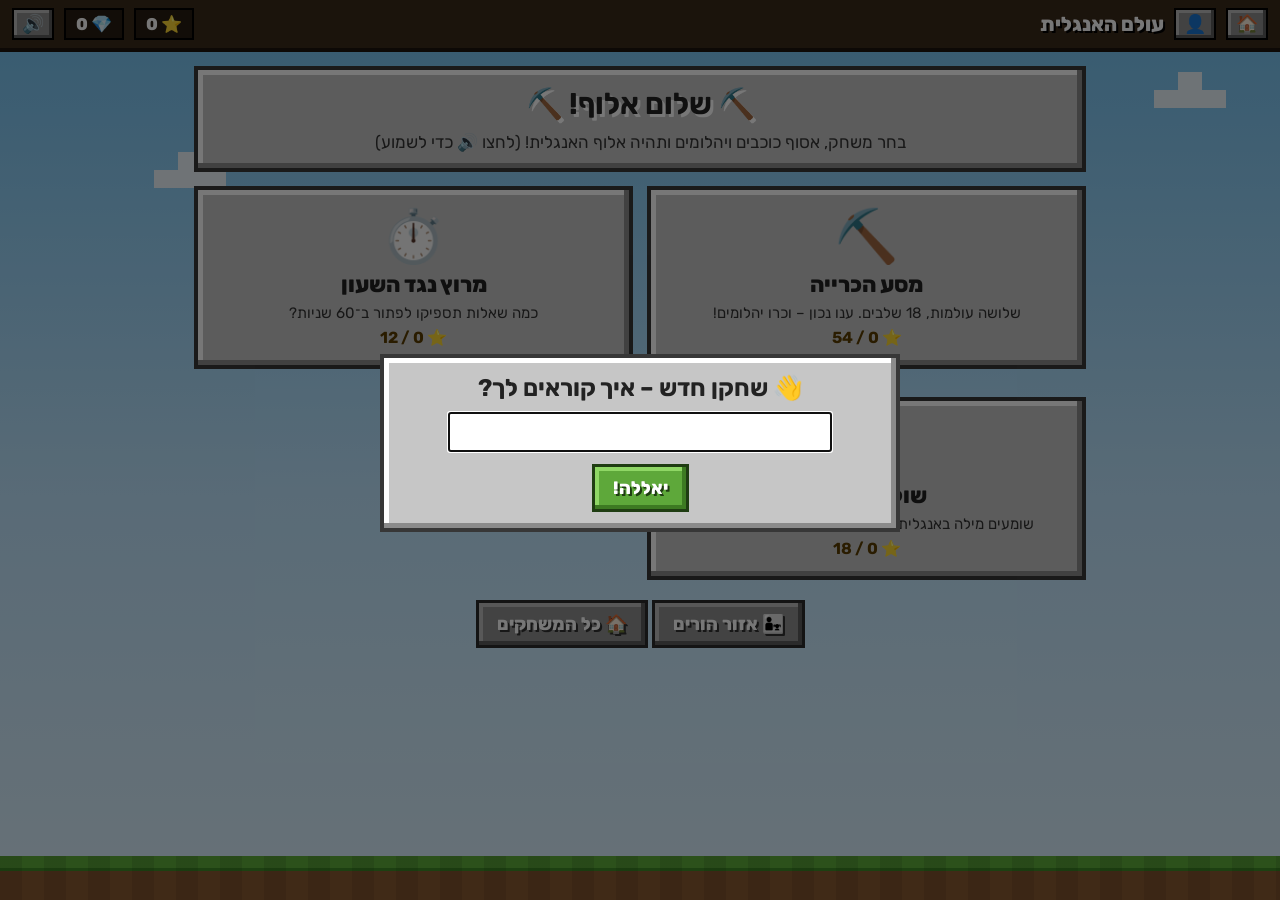
<file: english/english-5.html>
<!DOCTYPE html>
<html lang="he" dir="rtl">
<head>
<meta charset="utf-8">
<meta name="viewport" content="width=device-width, initial-scale=1">
<title>עולם הקוביות – אנגלית כיתה ה׳</title>
<!-- Built from src/ by build.py. Edit the source files, not this file. -->
<link rel="preconnect" href="https://fonts.googleapis.com">
<link href="https://fonts.googleapis.com/css2?family=Rubik:wght@400;600;800&display=swap" rel="stylesheet">
<style>
*{box-sizing:border-box}
html,body{margin:0}
body{font-family:'Rubik','Segoe UI',Arial,sans-serif;background:linear-gradient(#73c2f2,#bfe6ff 55%,#dff3ff);min-height:100vh;color:#222;padding-bottom:64px;-webkit-user-select:none;user-select:none}
#ground{position:fixed;bottom:0;left:0;right:0;height:44px;z-index:0;
  background-image:repeating-linear-gradient(90deg,rgba(0,0,0,.09) 0 22px,transparent 22px 44px),linear-gradient(#5fae3a 0 12px,#3f8a26 12px 15px,#8a5a32 15px);}
.cloud{position:fixed;background:#fff;opacity:.85;z-index:0;box-shadow:24px 0 0 #fff,48px 0 0 #fff,24px -18px 0 #fff}
.cloud{width:24px;height:18px}
header{position:sticky;top:0;z-index:5;display:flex;align-items:center;gap:10px;padding:8px 12px;background:#3b2a1a;border-bottom:4px solid #1d140c;color:#fff}
header .title{font-weight:800;font-size:20px;flex:1;text-shadow:2px 2px 0 #000}
.hud{display:flex;gap:10px;align-items:center;font-weight:800;font-size:17px}
.hud span{background:#00000055;padding:4px 10px;border:2px solid #000}
main{position:relative;z-index:1;max-width:920px;margin:0 auto;padding:14px}
.scr{display:none}.scr.on{display:block;animation:pop .25s ease-out}
@keyframes pop{from{transform:scale(.97);opacity:0}to{transform:none;opacity:1}}
.panel{background:#c6c6c6;border:4px solid #373737;box-shadow:inset -5px -5px 0 #8b8b8b,inset 5px 5px 0 #fff;padding:16px;margin-bottom:14px}
.panel.dark{background:#6f6f6f;color:#fff;box-shadow:inset -5px -5px 0 #4a4a4a,inset 5px 5px 0 #959595}
h1,h2,h3{margin:0 0 10px}
h1{font-size:30px;text-shadow:3px 3px 0 #fff}
h2{font-size:24px}
.btn{font:inherit;font-weight:800;font-size:18px;cursor:pointer;color:#fff;background:#5ea83a;border:3px solid #1f3d12;box-shadow:inset -4px -4px 0 #3d7a22,inset 4px 4px 0 #8fd765;padding:10px 18px;text-shadow:2px 2px 0 #1f3d12}
.btn:hover{filter:brightness(1.08)}.btn:active{transform:translateY(2px)}
.btn.stone{background:#8f8f8f;border-color:#2b2b2b;box-shadow:inset -4px -4px 0 #5d5d5d,inset 4px 4px 0 #bdbdbd;text-shadow:2px 2px 0 #333}
.btn.wood{background:#a87a4c;border-color:#3d2814;box-shadow:inset -4px -4px 0 #7a5530,inset 4px 4px 0 #cfa171;text-shadow:2px 2px 0 #3d2814}
.btn.red{background:#c9473a;border-color:#4a120c;box-shadow:inset -4px -4px 0 #932f25,inset 4px 4px 0 #ec7c70;text-shadow:2px 2px 0 #4a120c}
.btn.gold{background:#e3b22b;border-color:#5a4108;box-shadow:inset -4px -4px 0 #b38510,inset 4px 4px 0 #ffd969;text-shadow:2px 2px 0 #5a4108}
.btn:disabled{opacity:.45;cursor:default;filter:grayscale(.6)}
.mini{font:inherit;font-size:18px;background:#8f8f8f;border:2px solid #000;box-shadow:inset -3px -3px 0 #5d5d5d,inset 3px 3px 0 #bdbdbd;cursor:pointer;padding:3px 8px}
.row{display:flex;gap:10px;flex-wrap:wrap;align-items:center}
.center{text-align:center}
.tiles{display:grid;grid-template-columns:1fr 1fr;gap:14px}
.tile{cursor:pointer;text-align:center;padding:18px 12px}
.tile:hover{filter:brightness(1.06);transform:translateY(-2px)}
.tile .ic{font-size:52px;line-height:1.1}
.tile .nm{font-size:22px;font-weight:800;margin:6px 0}
.tile .ds{font-size:15px;color:#333}
.tile .st{margin-top:6px;font-weight:700;color:#5a3d00}
.worlds{display:grid;gap:14px}
.lvls{display:flex;gap:10px;flex-wrap:wrap}
.lv{width:76px;height:84px;font:inherit;font-weight:800;font-size:24px;cursor:pointer;color:#fff;border:3px solid #222;background:#8a5a32;box-shadow:inset -4px -4px 0 #5e3c1f,inset 4px 4px 0 #b37d4c;text-shadow:2px 2px 0 #000;display:flex;flex-direction:column;align-items:center;justify-content:center;gap:2px;padding:0}
.lv .s{font-size:12px;letter-spacing:-1px}
.lv:disabled{background:#444;box-shadow:none;cursor:default;opacity:.7}
.qtext{font-size:22px;font-weight:600;line-height:1.5}
.fig{width:100%;max-width:440px;display:block;margin:10px auto;background:#fffdf3;border:3px solid #373737}
.fig .shp{fill:#a6dc84;stroke:#1f3d12;stroke-width:3;stroke-linejoin:round}
.fig .ray{stroke:#2b1d0e;stroke-width:4;stroke-linecap:round}
.fig .arc{fill:none;stroke:#e94f37;stroke-width:3}
.fig .arc2{fill:none;stroke:#2a7bd6;stroke-width:3}
.fig .lbl{font:800 18px Rubik,'Segoe UI',Arial;fill:#1b1b1b;text-anchor:middle}
.fig .lbl.q{fill:#d62d20;font-size:24px}
.fig .dash{stroke:#d62d20;stroke-width:2.5;stroke-dasharray:6 5}
.fig .grid{stroke:#c9c2a6;stroke-width:1}
.fig .cell{fill:#6ab04c;stroke:#2f5d1e;stroke-width:2}
.fig .tick{stroke:#1f3d12;stroke-width:3}
.opts{display:grid;grid-template-columns:1fr 1fr;gap:10px;margin-top:12px}
.opt{font:inherit;font-size:20px;font-weight:700;padding:14px 8px;background:#f2f2f2;border:3px solid #373737;box-shadow:inset -4px -4px 0 #a9a9a9,inset 4px 4px 0 #fff;cursor:pointer;color:#222}
.opt:hover:not(:disabled){background:#fff9d6}
.opt:disabled{cursor:default}
.opt.right{background:#7fd45a!important}
.opt.wrong{background:#f07a6a!important}
.fb{margin-top:12px;font-size:18px;line-height:1.6;min-height:10px}
.fb .good{color:#1d7a12;font-weight:800;font-size:22px}
.fb .bad{background:#fff3d6;border:3px solid #8a5a32;padding:10px 12px}
.blocks{display:flex;gap:6px}
.blk{width:34px;height:34px;border:3px solid #222;background:#8d8d8d;box-shadow:inset -3px -3px 0 #666,inset 3px 3px 0 #b5b5b5;display:flex;align-items:center;justify-content:center;font-size:18px}
.blk.ore{background:#3ab9c4;box-shadow:inset -3px -3px 0 #23838b,inset 3px 3px 0 #8fe6ee}
.blk.crk{background:#5a4a3a;box-shadow:none}
.blk.cur{outline:3px dashed #e3b22b}
.phead{display:flex;justify-content:space-between;align-items:center;gap:10px;flex-wrap:wrap;margin-bottom:10px}
.timer{height:18px;border:3px solid #222;background:#444;flex:1;min-width:140px}
.timer i{display:block;height:100%;background:#e3b22b;transition:width .25s linear}
.big{font-size:26px;font-weight:800}
#modal{position:fixed;inset:0;background:#0008;z-index:20;display:flex;align-items:center;justify-content:center;padding:16px}
#modal.hidden{display:none}
#modal .panel{max-width:520px;width:100%;text-align:center;animation:pop .25s}
.stars{font-size:46px;letter-spacing:6px;margin:8px 0}
.stars .off{filter:grayscale(1) brightness(.6);opacity:.5}
.board{width:100%;max-width:600px;display:block;margin:10px auto;touch-action:none;background:#e9dfc0;border:4px solid #373737;cursor:crosshair}
.mis{display:flex;gap:6px;flex-wrap:wrap}
.mis .lv{width:48px;height:54px;font-size:18px}
.cv{width:100%;display:block;border:4px solid #373737;background:#9fd8ff}
input.num{font:inherit;font-size:24px;font-weight:800;width:100px;text-align:center;padding:6px;border:3px solid #222}
table.t{width:100%;border-collapse:collapse;background:#fff}
table.t td,table.t th{border:2px solid #555;padding:6px 8px;text-align:right}
table.t th{background:#e2e2e2}
.bar{min-width:0;height:16px;background:#5ea83a;border:2px solid #1f3d12;display:inline-block;vertical-align:middle}
.muted{color:#555;font-size:15px}
.tag{display:inline-block;background:#fff3d6;border:2px solid #8a5a32;padding:2px 8px;margin:2px;font-size:15px}
.fr{display:inline-flex;flex-direction:column;align-items:center;vertical-align:middle;line-height:1.05;margin:0 3px;font-weight:800}
.fr>span:first-child{border-bottom:2.5px solid currentColor;padding:0 3px}
.mixed{display:inline-flex;align-items:center;gap:2px;direction:ltr}
.en{direction:ltr;unicode-bidi:isolate;font-family:'Segoe UI','Rubik',Arial,sans-serif}
.say{font:inherit;font-size:22px;cursor:pointer;background:#e3b22b;border:3px solid #5a4108;box-shadow:inset -3px -3px 0 #b38510,inset 3px 3px 0 #ffd969;padding:2px 10px;margin:0 6px;vertical-align:middle}
.ensent{direction:ltr;text-align:center;font-size:26px;font-weight:700;margin:10px 0 4px;font-family:'Segoe UI','Rubik',Arial,sans-serif}
.bigword{font-size:40px;font-weight:800;text-align:center;margin:8px 0;direction:ltr}
.emo{font-size:64px;text-align:center;line-height:1.2;margin:6px 0}
.opts.emoji .opt{font-size:46px;padding:8px}
.opts.three{grid-template-columns:1fr 1fr 1fr}
.story{background:#fffdf3;border:3px solid #373737;padding:12px 14px;font-size:20px;line-height:1.6;direction:ltr;text-align:left;margin:8px 0}
.tiles3{display:grid;grid-template-columns:repeat(auto-fit,minmax(200px,1fr));gap:14px}
.slots,.letters{display:flex;gap:8px;justify-content:center;flex-wrap:wrap;margin:10px 0;direction:ltr}
.slot{width:54px;height:60px;border:3px dashed #555;background:#fffdf3;font:800 32px 'Segoe UI',Arial;display:flex;align-items:center;justify-content:center;text-transform:lowercase}
.slot.f{border-style:solid;background:#cfe9ff}
.ltr{width:54px;height:60px;font:800 32px 'Segoe UI',Arial;cursor:pointer;color:#fff;background:#8a5a32;border:3px solid #2c1a0b;box-shadow:inset -4px -4px 0 #5e3c1f,inset 4px 4px 0 #b37d4c;text-shadow:2px 2px 0 #000}
.ltr:disabled{opacity:.25;cursor:default}
.wall{display:grid;gap:4px;margin:10px auto;max-width:520px;direction:ltr}
.wb{aspect-ratio:1;border:3px solid #2b2b2b;background:#9c9c9c;box-shadow:inset -3px -3px 0 #6e6e6e,inset 3px 3px 0 #c4c4c4;cursor:pointer}
.wb.on{background:#e3b22b;box-shadow:inset -3px -3px 0 #b38510,inset 3px 3px 0 #ffd969}
@media(max-width:640px){.tiles{grid-template-columns:1fr}.qtext{font-size:19px}.opt{font-size:17px}h1{font-size:24px}header .title{font-size:16px}}

</style>
</head>
<body>
<div class="cloud" style="top:90px;right:8%"></div>
<div class="cloud" style="top:170px;left:12%"></div>
<div class="cloud" style="top:320px;right:30%"></div>
<header>
  <button class="mini" id="homeBtn" title="בית">🏠</button><button class="mini" id="whoBtn" title="החלפת שחקן">👤</button>
  <div class="title" id="gameTitle">עולם האנגלית</div>
  <div class="hud"><span id="hudStars">⭐ 0</span><span id="hudGems">💎 0</span><button class="mini" id="muteBtn" title="צלילים">🔊</button></div>
</header>
<main>
</main>
<div id="modal" class="hidden"><div class="panel" id="modalBox"></div></div>
<div id="ground"></div>
<script>
'use strict';
/* ========== helpers ========== */
const $=s=>document.querySelector(s);
const R=(a,b)=>Math.floor(Math.random()*(b-a+1))+a;
const pick=a=>a[Math.floor(Math.random()*a.length)];
function shuffle(a){a=a.slice();for(let i=a.length-1;i>0;i--){const j=Math.floor(Math.random()*(i+1));[a[i],a[j]]=[a[j],a[i]]}return a}
const M=s=>`<bdi dir="ltr">${s}</bdi>`;
const f1=n=>Math.round(n*10)/10;
const esc=t=>String(t).replace(/[&<>"']/g,c=>({'&':'&amp;','<':'&lt;','>':'&gt;','"':'&quot;',"'":'&#39;'}[c]));
/* English text inside Hebrew (RTL) page */
const EN=s=>`<bdi dir="ltr" lang="en" class="en">${s}</bdi>`;
/* stacked fraction a/b, and mixed number w a/b */
const FR=(a,b)=>`<span class="fr"><span>${a}</span><span>${b}</span></span>`;
const MIX=(w,a,b)=>a?`<span class="mixed">${w?`<b>${w}</b>`:''}${FR(a,b)}</span>`:M(w);
const fixDeg=s=>String(s).replace(/(\d+°)/g,'<bdi dir="ltr">$1</bdi>');
const gcd=(a,b)=>b?gcd(b,a%b):Math.abs(a);

/* ========== answer options ========== */
function numOpts(c,extras,unit=''){const set=[c];
  for(const e of shuffle(extras)){if(set.length>=4)break;if(e>0&&Number.isInteger(e)&&!set.includes(e))set.push(e)}
  let k=1;while(set.length<4){const st=c>=40?5:c>=12?2:1;for(const v of shuffle([c+k*st,c-k*st]))if(set.length<4&&v>0&&!set.includes(v))set.push(v);k++}
  const arr=shuffle(set);return{opts:arr.map(v=>unit==='°'?M(v+'°'):unit?M(v)+unit:M(v)),ans:arr.indexOf(c)}}
function txtOpts(correct,wrongs){const w=[];for(const x of wrongs)if(x!==correct&&!w.includes(x))w.push(x);
  const arr=shuffle([correct,...w.slice(0,3)]);return{opts:arr,ans:arr.indexOf(correct)}}
/* pick n distinct items from arr that are not equal (by key) to `not` */
function others(arr,not,n=3,key=x=>x){const k0=key(not);return shuffle(arr.filter(x=>key(x)!==k0)).slice(0,n)}

/* ========== svg ========== */
const svgW=(inner,w=300,h=200)=>`<svg class="fig" viewBox="0 0 ${w} ${h}" xmlns="http://www.w3.org/2000/svg">${inner}</svg>`;
function pt(cx,cy,L,deg){const r=deg*Math.PI/180;return[f1(cx+L*Math.cos(r)),f1(cy-L*Math.sin(r))]}
function arc(cx,cy,r,a1,a2,cls='arc'){const p=pt(cx,cy,r,a1),q=pt(cx,cy,r,a2);return`<path class="${cls}" d="M${p} A${r} ${r} 0 ${a2-a1>180?1:0} 0 ${q}"/>`}
function lbl(x,y,t,q){return`<text class="lbl${q?' q':''}" x="${f1(x)}" y="${f1(y+6)}">${t}</text>`}
function rightMark(cx,cy,a,s=16){const p=pt(cx,cy,s,a),q=pt(cx,cy,s,a+90);const c=[f1(p[0]+q[0]-cx),f1(p[1]+q[1]-cy)];return`<path d="M${p} L${c} L${q}" fill="none" stroke="#e94f37" stroke-width="3"/>`}
function polyFig(P,extra=''){return svgW(`<polygon class="shp" points="${P.map(p=>p.join(',')).join(' ')}"/>`+extra)}

/* ========== sound ========== */
let AC=null;
function beep(f,d=.12,type='square',v=.05,when=0){if(S&&S.mute)return;try{AC=AC||new(window.AudioContext||window.webkitAudioContext)();
  const o=AC.createOscillator(),g=AC.createGain();o.type=type;o.frequency.value=f;const t=AC.currentTime+when;
  g.gain.setValueAtTime(v,t);g.gain.exponentialRampToValueAtTime(.0001,t+d);o.connect(g);g.connect(AC.destination);o.start(t);o.stop(t+d+.03)}catch(e){}}
const SND={ok(){beep(660,.1);beep(990,.16,'square',.05,.09)},bad(){beep(180,.28,'sawtooth',.045)},
  win(){[523,659,784,1046].forEach((f,i)=>beep(f,.2,'square',.05,i*.12))},boom(){beep(110,.35,'sawtooth',.07);beep(70,.4,'square',.05,.05)},
  click(){beep(500,.05,'square',.03)},shoot(){beep(300,.12,'triangle',.07);beep(200,.15,'triangle',.05,.05)}};

/* ========== speech (English pronunciation, works offline with the system voices) ========== */
let VOICE=null;
function pickVoice(){try{const vs=speechSynthesis.getVoices().filter(v=>/^en[-_]/i.test(v.lang));
  VOICE=vs.find(v=>/en[-_]US/i.test(v.lang)&&/natural|google|samantha|aria|jenny|zira/i.test(v.name))||vs.find(v=>/en[-_]US/i.test(v.lang))||vs[0]||null}catch(e){}}
try{pickVoice();speechSynthesis.onvoiceschanged=pickVoice}catch(e){}
const canSpeak=()=>'speechSynthesis' in window;
function say(text,rate=.85){if(!text||!canSpeak())return;try{speechSynthesis.cancel();const u=new SpeechSynthesisUtterance(text);u.lang='en-US';if(VOICE)u.voice=VOICE;u.rate=rate;speechSynthesis.speak(u)}catch(e){}}
const sayBtn=(text,id='')=>canSpeak()?`<button class="say" ${id?`id="${id}"`:''} data-say="${esc(text)}" title="השמעה">🔊</button>`:'';
/* any [data-say] button inside el speaks its text */
function wireSay(el){(el||document).querySelectorAll('[data-say]').forEach(b=>b.onclick=e=>{e.stopPropagation();say(b.dataset.say)})}

/* English word bank for Hebrew speakers.  en | he | emoji | category */
const VOCAB_RAW=`
dog|כלב|🐶|animals
cat|חתול|🐱|animals
horse|סוס|🐴|animals
cow|פרה|🐄|animals
bird|ציפור|🐦|animals
fish|דג|🐟|animals
lion|אריה|🦁|animals
monkey|קוף|🐒|animals
elephant|פיל|🐘|animals
rabbit|ארנב|🐰|animals
snake|נחש|🐍|animals
frog|צפרדע|🐸|animals
bear|דוב|🐻|animals
sheep|כבשה|🐑|animals
chicken|תרנגולת|🐔|animals
duck|ברווז|🦆|animals
mouse|עכבר|🐭|animals
tiger|נמר|🐯|animals
giraffe|ג'ירפה|🦒|animals
turtle|צב|🐢|animals
pig|חזיר|🐷|animals
bee|דבורה|🐝|animals
apple|תפוח|🍎|food
banana|בננה|🍌|food
bread|לחם|🍞|food
milk|חלב|🥛|food
egg|ביצה|🥚|food
cheese|גבינה|🧀|food
water|מים|💧|food
cake|עוגה|🍰|food
pizza|פיצה|🍕|food
orange|תפוז|🍊|food
grapes|ענבים|🍇|food
carrot|גזר|🥕|food
tomato|עגבנייה|🍅|food
ice cream|גלידה|🍦|food
chocolate|שוקולד|🍫|food
salad|סלט|🥗|food
rice|אורז|🍚|food
juice|מיץ|🧃|food
cookie|עוגייה|🍪|food
sandwich|כריך|🥪|food
mother|אמא|👩|family
father|אבא|👨|family
brother|אח|👦|family
sister|אחות|👧|family
baby|תינוק|👶|family
grandmother|סבתא|👵|family
grandfather|סבא|👴|family
friend|חבר|🤝|family
teacher|מורה|🧑‍🏫|family
family|משפחה|👨‍👩‍👧‍👦|family
book|ספר|📖|school
pencil|עיפרון|✏️|school
school|בית ספר|🏫|school
bag|תיק|🎒|school
computer|מחשב|💻|school
ruler|סרגל|📏|school
scissors|מספריים|✂️|school
notebook|מחברת|📓|school
homework|שיעורי בית|📝|school
clock|שעון|🕒|school
house|בית|🏠|home
door|דלת|🚪|home
window|חלון|🪟|home
bed|מיטה|🛏️|home
chair|כיסא|🪑|home
table|שולחן||home
kitchen|מטבח|🍳|home
room|חדר||home
garden|גינה|🌷|home
key|מפתח|🔑|home
phone|טלפון|📱|home
lamp|מנורה|💡|home
head|ראש||body
hand|יד|✋|body
eye|עין|👁️|body
nose|אף|👃|body
ear|אוזן|👂|body
mouth|פה|👄|body
foot|כף רגל|🦶|body
leg|רגל|🦵|body
hair|שיער||body
teeth|שיניים|🦷|body
sun|שמש|☀️|nature
moon|ירח|🌙|nature
star|כוכב|⭐|nature
tree|עץ|🌳|nature
flower|פרח|🌸|nature
rain|גשם|🌧️|nature
snow|שלג|❄️|nature
sea|ים|🌊|nature
mountain|הר|⛰️|nature
cloud|ענן|☁️|nature
car|מכונית|🚗|places
bus|אוטובוס|🚌|places
bike|אופניים|🚲|places
train|רכבת|🚆|places
plane|מטוס|✈️|places
boat|סירה|⛵|places
park|פארק|🏞️|places
shop|חנות|🏪|places
hospital|בית חולים|🏥|places
beach|חוף ים|🏖️|places
city|עיר|🏙️|places
shirt|חולצה|👕|clothes
shoes|נעליים|👟|clothes
hat|כובע|🧢|clothes
dress|שמלה|👗|clothes
socks|גרביים|🧦|clothes
coat|מעיל|🧥|clothes
eat|לאכול|🍽️|verbs
drink|לשתות|🥤|verbs
run|לרוץ|🏃|verbs
swim|לשחות|🏊|verbs
read|לקרוא||verbs
write|לכתוב|✍️|verbs
sleep|לישון|😴|verbs
play|לשחק|⚽|verbs
sing|לשיר|🎤|verbs
dance|לרקוד|💃|verbs
jump|לקפוץ||verbs
walk|ללכת|🚶|verbs
open|לפתוח||verbs
cook|לבשל||verbs
draw|לצייר|🎨|verbs
listen|להקשיב||verbs
buy|לקנות|🛒|verbs
help|לעזור||verbs
climb|לטפס|🧗|verbs
wash|לרחוץ|🧼|verbs
red|אדום|🟥|colors
blue|כחול|🟦|colors
green|ירוק|🟩|colors
yellow|צהוב|🟨|colors
black|שחור|⬛|colors
white|לבן|⬜|colors
pink|ורוד|🩷|colors
purple|סגול|🟪|colors
brown|חום|🟫|colors
`;
const VOCAB=VOCAB_RAW.trim().split('\n').map(l=>{const[en,he,e,cat]=l.split('|');return{en,he,e,cat}});
const CATS={animals:'בעלי חיים',food:'אוכל',family:'משפחה ואנשים',school:'בית ספר',home:'בבית',body:'גוף',nature:'טבע',places:'תחבורה ומקומות',clothes:'בגדים',verbs:'פעלים',colors:'צבעים'};
const NUMS=['zero','one','two','three','four','five','six','seven','eight','nine','ten','eleven','twelve','thirteen','fourteen','fifteen','sixteen','seventeen','eighteen','nineteen','twenty'];
const COLORS={red:'#d93025',blue:'#1a73e8',green:'#1e8e3e',yellow:'#f9d43a',black:'#202124',white:'#ffffff',pink:'#ff8fc8',purple:'#8e44ad',brown:'#8a5a32',orange:'#f39c12',gray:'#9aa0a6'};
const colorBox=(c,size=70)=>`<span style="display:inline-block;width:${size}px;height:${size}px;background:${COLORS[c]};border:3px solid #222;vertical-align:middle"></span>`;
/* same-category distractors, never sharing the English word or the Hebrew meaning */
function vOthers(w,n=3,pool=VOCAB){const same=pool.filter(x=>x.cat===w.cat&&x.en!==w.en&&x.he!==w.he);const rest=pool.filter(x=>x.cat!==w.cat&&x.en!==w.en&&x.he!==w.he);
  return shuffle(same).concat(shuffle(rest)).slice(0,n)}
const vw=en=>VOCAB.find(x=>x.en===en);

/* Block World – English for Hebrew speakers, grade 5 */
const GAME={id:'blockEnglish5',title:'עולם האנגלית',subject:'אנגלית כיתה ה׳',home:'../',
  tagline:'בחר משחק, אסוף כוכבים ויהלומים ותהיה אלוף האנגלית! (לחצו 🔊 כדי לשמוע)',
  modes:[{key:'spell',name:'שולחן האיות',icon:'🔨',desc:'שומעים מילה באנגלית ובונים אותה מקוביות של אותיות.',prefix:'s-',max:18,open:()=>spellSel()}],
  spellTopic:'voc',spellExtra:lv=>lv<2?0:lv<4?1:2};

const TOPICS={voc:{name:'אוצר מילים',world:'יער המילים',icon:'🌳',c:'#4f9a3a'},
  gram:{name:'דקדוק',world:'מגדל הדקדוק',icon:'🏰',c:'#7d7d7d'},
  read:{name:'קריאה והבנה',world:'כפר הסיפורים',icon:'📖',c:'#b5651d'}};
const TYPES={
 v_pic:['voc','מה רואים בתמונה',1],
 v_en2he:['voc','תרגום מאנגלית לעברית',1],
 v_he2en:['voc','תרגום מעברית לאנגלית',1],
 v_listen:['voc','הבנת הנשמע – מילים',2],
 v_cat:['voc','מילה שלא שייכת לקבוצה',2],
 v_opposite:['voc','הפכים',3],
 g_be:['gram','am / is / are',1],
 g_a_an:['gram','a / an',1],
 g_pron:['gram','he / she / it / they',1],
 g_have:['gram','have / has',2],
 g_there:['gram','there is / there are',2],
 g_plural:['gram','רבים (cats, boxes, babies)',2],
 g_present:['gram','הווה פשוט (plays / play)',2],
 g_prep:['gram','מילות יחס (in / on / under)',2],
 g_past:['gram','עבר פשוט (went, played)',3],
 g_qword:['gram','מילות שאלה (What, Where…)',3],
 r_fill:['read','השלמת משפט',1],
 r_order:['read','סדר מילים במשפט',2],
 r_translate:['read','הבנת משפט',2],
 r_story:['read','הבנת סיפור קצר',3],
 spell:['voc','איות (שולחן האיות)',1]
};

/* ---------- helpers ---------- */
const enOpts=(c,wrongs)=>{const o=txtOpts(c,wrongs);o.opts=o.opts.map(EN);return o};
const S_=s=>`<div class="ensent" lang="en">${s.replace('___','<u>&nbsp;&nbsp;&nbsp;&nbsp;&nbsp;&nbsp;</u>')}</div>`;   /* English sentence with a blank */
const withEmoji=VOCAB.filter(w=>w.e&&w.cat!=='colors');
const ADJ=[['big','גדול','small','קטן'],['hot','חם','cold','קר'],['happy','שמח','sad','עצוב'],['fast','מהיר','slow','איטי'],['old','ישן','new','חדש'],['long','ארוך','short','קצר'],
  ['good','טוב','bad','רע'],['clean','נקי','dirty','מלוכלך'],['full','מלא','empty','ריק'],['easy','קל','difficult','קשה'],['strong','חזק','weak','חלש'],['early','מוקדם','late','מאוחר'],['wet','רטוב','dry','יבש'],['loud','רועש','quiet','שקט'],['rich','עשיר','poor','עני']];

const G={
v_pic(d){const w=pick(withEmoji);return{text:'מה זה באנגלית?',svg:`<div class="emo">${w.e}</div>`,...enOpts(w.en,vOthers(w).map(x=>x.en)),sayAfter:w.en,
  exp:`${w.e} זה ${EN('<b>'+w.en+'</b>')} – ${w.he}. ${sayBtn(w.en)}`}},
v_en2he(d){const pool=d===1?VOCAB.filter(w=>!['verbs'].includes(w.cat)):VOCAB;const w=pick(pool);
  return{text:`מה פירוש המילה ${EN('<b>'+w.en+'</b>')}?`,say:w.en,...txtOpts(w.he,vOthers(w).map(x=>x.he)),exp:`${EN(w.en)} = <b>${w.he}</b> ${w.e||''}`}},
v_he2en(d){const w=pick(VOCAB);return{text:`איך אומרים באנגלית: <b>${w.he}</b>?`,...enOpts(w.en,vOthers(w).map(x=>x.en)),sayAfter:w.en,
  exp:`${w.he} = ${EN('<b>'+w.en+'</b>')} ${sayBtn(w.en)}`}},
v_listen(d){const w=pick(VOCAB.filter(x=>!x.en.includes(' ')));
  const sim=VOCAB.filter(x=>x.en!==w.en&&!x.en.includes(' ')&&(x.en[0]===w.en[0]||Math.abs(x.en.length-w.en.length)<=1));
  const wr=shuffle(sim).slice(0,3).map(x=>x.en);while(wr.length<3){const x=pick(VOCAB).en;if(x!==w.en&&!wr.includes(x))wr.push(x)}
  return{text:'🎧 הקשיבו ובחרו את המילה ששמעתם:',say:w.en,...enOpts(w.en,wr),exp:`שמעתם ${EN('<b>'+w.en+'</b>')} (${w.he}). ${sayBtn(w.en)}`}},
v_cat(d){const cats=Object.keys(CATS).filter(c=>c!=='colors'||d>=2);const c1=pick(cats);let c2;do{c2=pick(cats)}while(c2===c1);
  const three=shuffle(VOCAB.filter(w=>w.cat===c1)).slice(0,3),odd=pick(VOCAB.filter(w=>w.cat===c2));
  return{text:'איזו מילה <b>לא שייכת</b> לקבוצה?',...enOpts(odd.en,three.map(x=>x.en)),
   exp:`${three.map(x=>EN(x.en)).join(', ')} – כולן ${CATS[c1]}. אבל ${EN('<b>'+odd.en+'</b>')} (${odd.he}) שייכת ל${CATS[c2]}.`}},
v_opposite(d){const p=pick(ADJ),flip=Math.random()<.5;const[a,ah,b,bh]=flip?[p[2],p[3],p[0],p[1]]:p;
  const wr=shuffle(ADJ.filter(x=>x!==p)).slice(0,3).map(x=>pick([x[0],x[2]]));
  return{text:`מה ההפך של ${EN('<b>'+a+'</b>')} (${ah})?`,say:a,...enOpts(b,wr),exp:`ההפך של ${EN(a)} (${ah}) הוא ${EN('<b>'+b+'</b>')} (${bh}).`}},

g_be(d){const subj=pick([['I','am'],['You','are'],['We','are'],['They','are'],['He','is'],['She','is'],['It','is'],['My mother','is'],['The dog','is'],['Tom and Dana','are'],['My friends','are']]);
  const rest=pick(['happy','at home','in the park','hungry','tired','at school','ten years old']);
  return{text:`השלימו: ${S_(`${subj[0]} ___ ${rest}.`)}`,...enOpts(subj[1],['am','is','are']),cls:'three',
   exp:`${EN('I')} → ${EN('am')} · ${EN('he / she / it')} (ואחד) → ${EN('is')} · ${EN('you / we / they')} (ורבים) → ${EN('are')}. לכן: ${EN(`${subj[0]} <b>${subj[1]}</b> ${rest}.`)}`}},
g_a_an(d){const vow=['apple','egg','elephant','orange','ice cream','umbrella','owl','ant','eye','octopus'],con=['dog','banana','book','cat','car','house','pencil','tree','bag','horse'];
  const isV=Math.random()<.5,w=pick(isV?vow:con),c=isV?'an':'a';
  return{text:`השלימו: ${S_(`I have ___ ${w}.`)}`,say:w,...enOpts(c,[isV?'a':'an']),exp:`לפני מילה שמתחילה ב<b>צליל של תנועה</b> (a, e, i, o, u) כותבים ${EN('an')}. אחרת – ${EN('a')}. לכן: ${EN(`${c} ${w}`)}.`}},
g_pron(d){const t=pick([['Dana is my sister.','is ten.','She'],['Yoni is my brother.','likes football.','He'],['I have a dog.','is very big.','It'],['Tom and Noa are my friends.','live near me.','They'],['My father is a doctor.','works in a hospital.','He'],['My grandmother is old.','tells good stories.','She'],['I love my cat.','sleeps on my bed.','It'],['The children are in the park.','are playing.','They']]);
  return{text:`השלימו: ${S_(`${t[0]} ___ ${t[1]}`)}`,...enOpts(t[2],['He','She','It','They']),
   exp:`${EN('He')} = הוא (בן) · ${EN('She')} = היא (בת) · ${EN('It')} = זה (חיה או חפץ) · ${EN('They')} = הם/הן (רבים).`}},
g_have(d){const s=pick([['I','have'],['You','have'],['We','have'],['They','have'],['She','has'],['He','has'],['My brother','has'],['The cat','has'],['Dana','has']]);
  const o=pick(['a red bike','two cats','a big house','many books','a new phone','blue eyes']);
  return{text:`השלימו: ${S_(`${s[0]} ___ ${o}.`)}`,...enOpts(s[1],['have','has']),exp:`${EN('he / she / it')} ושם של אחד → ${EN('has')}. כל השאר (${EN('I, you, we, they')}) → ${EN('have')}.`}},
g_there(d){const pl=Math.random()<.5;const n=pick(['three','two','five','many']);const it=pl?pick([`${n} cats`,`${n} books`,`${n} trees`,`${n} children`]):pick(['a cat','a book','a tree','one apple','a big table']);
  const place=pick(['in the garden','on the table','in my room','in the park','in the box']);
  return{text:`השלימו: ${S_(`There ___ ${it} ${place}.`)}`,...enOpts(pl?'are':'is',['is','are']),exp:`${EN('There is')} = יש (אחד). ${EN('There are')} = יש (הרבה). ${EN(it)} – ${pl?'רבים':'אחד'}.`}},
g_plural(d){const reg=[['cat','cats'],['book','books'],['dog','dogs'],['tree','trees'],['apple','apples']],es=[['box','boxes'],['bus','buses'],['watch','watches'],['dish','dishes'],['tomato','tomatoes']],ies=[['baby','babies'],['story','stories'],['city','cities'],['party','parties']],irr=[['child','children'],['man','men'],['woman','women'],['mouse','mice'],['foot','feet'],['tooth','teeth'],['sheep','sheep'],['fish','fish']];
  const p=pick(d===2?[...reg,...es,...ies]:[...es,...ies,...irr,...irr]);const[s,pl]=p;
  const cands=[s+'s',s+'es',s.replace(/y$/,'ies'),s+'ies',s+'en',s];
  return{text:`מה הרבים של ${EN('<b>'+s+'</b>')}?`,say:s,...enOpts(pl,cands.filter(x=>x!==pl)),sayAfter:pl,
   exp:irr.some(x=>x[0]===s)?`זו מילה יוצאת דופן – צריך לזכור: ${EN(`${s} → <b>${pl}</b>`)}.`:es.some(x=>x[0]===s)?`מילים שנגמרות ב־${EN('s, x, ch, sh, o')} מקבלות ${EN('es')}: ${EN(`${s} → <b>${pl}</b>`)}.`:ies.some(x=>x[0]===s)?`עיצור ואחריו ${EN('y')} – מחליפים ל־${EN('ies')}: ${EN(`${s} → <b>${pl}</b>`)}.`:`בדרך כלל פשוט מוסיפים ${EN('s')}: ${EN(`${s} → <b>${pl}</b>`)}.`}},
g_present(d){const v=pick([['play','plays','football'],['read','reads','a book'],['eat','eats','an apple'],['watch','watches','TV'],['go','goes','to school'],['drink','drinks','milk'],['swim','swims','in the sea'],['like','likes','pizza']]);
  const he=Math.random()<.5;const subj=he?pick(['He','She','My sister','Tom','The boy']):pick(['I','We','They','You','My friends']);
  const c=he?v[1]:v[0];
  return{text:`השלימו: ${S_(`${subj} ___ ${v[2]} every day.`)}`,...enOpts(c,[v[0],v[1],v[0]+'ing'].filter(x=>x!==c)),cls:'three',
   exp:`בהווה פשוט, אחרי ${EN('he / she / it')} (או שם של אחד) מוסיפים ${EN('s')} לפועל: ${EN(`She ${v[1]}`)}. אחרי ${EN('I, you, we, they')} – בלי ${EN('s')}: ${EN(`I ${v[0]}`)}.`}},
g_prep(d){const p=pick([['in','בתוך'],['on','על'],['under','מתחת ל'],['next to','ליד']]);const [obj,objE]=pick([['קופסה','the box'],['שולחן','the table'],['מיטה','the bed'],['כיסא','the chair']]);
  const an=pick([['החתול','The cat'],['הכדור','The ball'],['הכלב','The dog'],['הספר','The book']]);
  const heP=p[0]==='under'?'מתחת ל':p[1]+' ';const heObj=p[0]==='under'?obj:'ה'+obj;
  return{text:`${an[0]} <b>${heP}${heObj}</b>. השלימו: ${S_(`${an[1]} is ___ ${objE}.`)}`,...enOpts(p[0],['in','on','under','next to'].filter(x=>x!==p[0])),
   exp:`${EN('in')} = בתוך · ${EN('on')} = על · ${EN('under')} = מתחת ל · ${EN('next to')} = ליד.`}},
g_past(d){const v=pick([['go','went'],['eat','ate'],['see','saw'],['play','played'],['watch','watched'],['buy','bought'],['swim','swam'],['write','wrote'],['drink','drank'],['visit','visited'],['jump','jumped'],['have','had']]);
  const obj={go:'to the park',eat:'a pizza',see:'a big dog',play:'football',watch:'a movie',buy:'new shoes',swim:'in the sea',write:'a letter',drink:'orange juice',visit:'my grandmother',jump:'into the pool',have:'a party'}[v[0]];
  const subj=pick(['I','We','My brother','They','She']);
  const third=v[0]==='have'?'has':v[0]==='go'?'goes':/(ch|sh|s)$/.test(v[0])?v[0]+'es':v[0]+'s';
  const wr=[v[0],third,v[0]+(v[0].endsWith('e')?'d':'ed')].filter(x=>x!==v[1]);
  return{text:`השלימו: ${S_(`Yesterday ${subj} ___ ${obj}.`)}`,...enOpts(v[1],wr),
   exp:`${EN('Yesterday')} = אתמול, ולכן צריך עבר. ${['play','watch','visit','jump'].includes(v[0])?`פועל רגיל – מוסיפים ${EN('ed')}`:'פועל יוצא דופן – צריך לזכור'}: ${EN(`${v[0]} → <b>${v[1]}</b>`)}.`}},
g_qword(d){const q=pick([['What','is your name?','מה'],['Where','do you live?','איפה'],['Who','is your teacher?','מי'],['When','is your birthday?','מתי'],['How','old are you?','איך / כמה'],['What','color is the sky?','מה'],['Where','is my bag?','איפה'],['Who','is that boy?','מי']]);
  return{text:`השלימו: ${S_(`___ ${q[1]}`)}`,...enOpts(q[0],['What','Where','Who','When','How'].filter(x=>x!==q[0])),
   exp:`${EN('What')} = מה · ${EN('Where')} = איפה · ${EN('Who')} = מי · ${EN('When')} = מתי · ${EN('How')} = איך (${EN('How old')} = בן כמה). כאן: ${EN('<b>'+q[0]+'</b> '+q[1])}`}},

r_fill(d){const t=pick([['I drink ___ in the morning.','milk',['shoes','chair','pencil']],['The ___ is in the sky.','sun',['table','dog','bread']],['I read a ___ every night.','book',['car','apple','door']],['I wash my hands with ___.','water',['cake','hat','bus']],['My dog likes to ___ in the garden.','run',['read','write','cook']],['It is cold. Put on your ___.','coat',['pizza','ruler','fish']],['I write with a ___.','pencil',['banana','bed','tree']],['We sleep in a ___.','bed',['bus','cake','book']],['The ___ is yellow and long.','banana',['tomato','grapes','milk']],['Fish live in the ___.','sea',['sky','bed','shop']],['I can see with my ___.','eyes',['ears','feet','hands']],['A ___ can fly.','bird',['cow','fish','snake']],['We buy food at the ___.','shop',['sea','school','moon']],['It is raining. Take an ___.','umbrella',['apple','egg','orange']],['In winter it is ___.','cold',['hot','happy','fast']]]);
  return{text:`השלימו את המשפט: ${S_(t[0])}`,...enOpts(t[1],t[2]),sayAfter:t[0].replace('___',t[1]),exp:`${EN(t[0].replace('___','<b>'+t[1]+'</b>'))}`}},
r_order(d){const s=pick(['I like to play football.','My sister has a red bike.','We go to school every day.','The cat is on the table.','Dana lives in a big house.','They are in the park.','My father can swim fast.','I have two brothers.','The dog is under the bed.','We eat lunch at home.']);
  const w=s.replace('.','').split(' ');const bad=new Set();let g=0;while(bad.size<3&&g++<50){const x=shuffle(w);x[0]=x[0][0].toUpperCase()+x[0].slice(1);const t=x.join(' ')+'.';if(t!==s)bad.add(t)}
  return{text:'איזה משפט כתוב <b>בסדר הנכון</b>?',...enOpts(s,[...bad]),sayAfter:s,exp:`הסדר באנגלית: מי (נושא) → פועל → השאר. ${EN('<b>'+s+'</b>')}`}},
r_translate(d){const t=pick([['I am hungry.','אני רעב.',['אני עייף.','אני שמח.','אני בבית.']],['Where is my bag?','איפה התיק שלי?',['מה יש בתיק?','זה התיק שלי.','מי לקח את התיק?']],['The dog is sleeping.','הכלב ישן.',['הכלב אוכל.','הכלב רץ.','החתול ישן.']],['I like ice cream.','אני אוהב גלידה.',['אני קונה גלידה.','אני לא אוהב גלידה.','אני אוכל עוגה.']],['My brother is tall.','אחי גבוה.',['אחותי גבוהה.','אחי נמוך.','אבא שלי גבוה.']],['Can you help me?','אתה יכול לעזור לי?',['אני יכול לעזור לך.','אתה רוצה לשחק?','איפה אתה?']],['It is a hot day.','זה יום חם.',['זה יום קר.','זה לילה חם.','היום יורד גשם.']],['We play in the park.','אנחנו משחקים בפארק.',['אנחנו הולכים לבית הספר.','הם משחקים בפארק.','אנחנו בבית.']],['She has a new phone.','יש לה טלפון חדש.',['יש לו טלפון ישן.','היא רוצה טלפון.','יש לה מחשב חדש.']],['The book is on the table.','הספר על השולחן.',['הספר מתחת לשולחן.','העיפרון על השולחן.','הספר בתיק.']]]);
  return{text:`מה פירוש המשפט? ${EN('<b>'+t[0]+'</b>')}`,say:t[0],...txtOpts(t[1],t[2]),exp:`${EN(t[0])} = <b>${t[1]}</b>`}},
r_story(d){const st=pick(STORIES);const q=pick(st.q);
  return{text:`קראו את הסיפור וענו על השאלה:<div class="story">${st.t}</div><div style="margin-top:6px">${EN('<b>'+q[0]+'</b>')}</div>`,say:'',...enOpts(q[1],q[2]),exp:`התשובה בסיפור: ${EN(q[1])}.`}}
};
const STORIES=[
 {t:'My name is Tom. I am eleven years old. I live in Haifa with my mother, my father and my little sister, Maya. I have a dog. His name is Max.',
  q:[['How old is Tom?','eleven',['ten','twelve','eight']],['Where does Tom live?','in Haifa',['in Eilat','in London','in a park']],['What is the name of the dog?','Max',['Maya','Tom','Sam']]]},
 {t:'Dana loves animals. Every morning she gives food to her cat and her two birds. After school she walks in the park with her friend Noa.',
  q:[['What does Dana love?','animals',['pizza','books','music']],['How many birds does Dana have?','two',['one','three','five']],['Who walks in the park with Dana?','Noa',['her cat','her mother','Tom']]]},
 {t:'Today is Saturday. It is sunny and hot. The family goes to the beach. The children swim in the sea and eat ice cream. Dad sleeps under a big umbrella.',
  q:[['What day is it?','Saturday',['Sunday','Monday','Friday']],['Where does the family go?','to the beach',['to school','to the park','to the shop']],['What does Dad do?','he sleeps',['he swims','he eats ice cream','he reads']]]},
 {t:'Ben has a new bike. It is red and fast. Every day he rides his bike to school. Yesterday it rained, so he went to school by bus.',
  q:[['What color is the bike?','red',['blue','green','black']],['How does Ben go to school every day?','by bike',['by bus','by car','on foot']],['Why did Ben take the bus yesterday?','it rained',['it was hot','his bike was broken','he was late']]]},
 {t:'Mia is in the kitchen with her grandmother. They are making a chocolate cake. Mia puts eggs, milk and chocolate in a big bowl. The cake is ready at five o\'clock.',
  q:[['Where is Mia?','in the kitchen',['in the garden','at school','in her room']],['What are they making?','a chocolate cake',['a pizza','a salad','cookies']],['When is the cake ready?','at five o\'clock',['at three o\'clock','in the morning','at night']]]},
 {t:'The zoo is big. There are lions, monkeys and two elephants. The monkeys are funny – they jump and play all day. Omer\'s favorite animal is the giraffe because it is very tall.',
  q:[['How many elephants are there?','two',['one','three','many']],['What do the monkeys do?','jump and play',['sleep all day','swim','eat ice cream']],['What is Omer\'s favorite animal?','the giraffe',['the lion','the monkey','the elephant']]]}];

/* ---------- spelling levels (6 words each, getting longer) ---------- */
GAME.spell=[['cat','dog','sun','egg','hat','bus'],['fish','book','milk','tree','frog','cake'],['apple','horse','bread','chair','water','mouse'],['school','pencil','orange','banana','flower','monkey'],['kitchen','chicken','rabbit','turtle','sister','window'],['elephant','computer','giraffe','mountain','teacher','homework']].map(L=>L.map(vw));

/* ========== modes ========== */
const MODES=Object.assign({quest:{name:'מסע הכרייה',icon:'⛏️'},arcade:{name:'מרוץ נגד השעון',icon:'⏱️'}},
  Object.fromEntries((GAME.modes||[]).map(m=>[m.key,{name:m.name,icon:m.icon}])));
const TKEYS=Object.keys(TOPICS);
const ARC_T=GAME.arcadeTime||60,ARC_ST=GAME.arcadeStars||[6,10,14],ARC_PEN=GAME.wrongPenalty??3;
const QUEST_MAX=TKEYS.length*18,ARC_MAX=(TKEYS.length+1)*3;
const MAX_STARS=QUEST_MAX+ARC_MAX+(GAME.modes||[]).reduce((a,m)=>a+m.max,0);

/* ========== storage: players are shared by all games on this device ========== */
const PKEY='gameFactoryPlayers',DPRE=GAME.id+'V1_';
let KEY=null,P={list:[],cur:null},S=null;
function saveP(){try{localStorage.setItem(PKEY,JSON.stringify(P))}catch(e){}}
function loadP(){let o=null;try{o=JSON.parse(localStorage.getItem(PKEY)||'null')}catch(e){}
  if(o&&Array.isArray(o.list))P=o;
  else{P={list:[],cur:null};/* earlier version kept players per game */
    try{const old=JSON.parse(localStorage.getItem('blockGeometryPlayers')||'null');if(old&&Array.isArray(old.list)){P.list=old.list.slice();P.cur=old.cur}}catch(e){}}
  /* oldest version: one save without profiles */
  if(GAME.legacy)try{const old=localStorage.getItem(GAME.legacy);if(old){const d=JSON.parse(old)||{};const id='p'+Date.now();
    localStorage.setItem(DPRE+id,old);P.list.push({id,name:d.name||'שחקן '+(P.list.length+1)});P.cur=id;localStorage.removeItem(GAME.legacy)}}catch(e){}
  saveP()}
function zeros(v){return Object.fromEntries(Object.keys(MODES).map(k=>[k,typeof v==='function'?v():v]))}
function defState(){return{stars:{},best:{},stats:{},topics:Object.fromEntries(TKEYS.map(k=>[k,{c:0,t:0}])),
  modeTime:zeros(0),modePlays:zeros(0),ratings:zeros(()=>[]),sessions:0,gems:0,totalTime:0,history:[],mute:false,name:''}}
function load(){const d=defState();let o={};try{o=JSON.parse(localStorage.getItem(KEY)||'{}')||{}}catch(e){}
  S=Object.assign(d,o);for(const k of ['topics','modeTime','modePlays','ratings'])S[k]=Object.assign(defState()[k],o[k]||{})}
function save(){if(!KEY)return;try{localStorage.setItem(KEY,JSON.stringify(S))}catch(e){}}
function totalStars(){return Object.values(S.stars).reduce((a,b)=>a+b,0)}
function starsWith(pre){return Object.keys(S.stars).filter(k=>k.startsWith(pre)).reduce((a,k)=>a+S.stars[k],0)}
function setStars(k,n){if((S.stars[k]||0)<n)S.stars[k]=n;save();hud()}
function hud(){$('#gameTitle').textContent=GAME.title+(S.name?' של '+S.name:'');$('#hudStars').textContent='⭐ '+totalStars();$('#hudGems').textContent='💎 '+S.gems;$('#muteBtn').textContent=S.mute?'🔇':'🔊'}
function record(type,topic,ok){const st=S.stats[type]||(S.stats[type]={c:0,t:0});st.t++;if(ok)st.c++;
  const tp=S.topics[topic];if(tp){tp.t++;if(ok)tp.c++}if(ok)S.gems++;save();hud()}
function addHistory(mode,detail,stars){const d=new Date();
  S.history.unshift({d:d.toLocaleDateString('he-IL')+' '+d.toLocaleTimeString('he-IL',{hour:'2-digit',minute:'2-digit'}),m:mode,x:detail,s:stars});
  S.history=S.history.slice(0,40);S.modePlays[mode]=(S.modePlays[mode]||0)+1;save()}

/* ========== question picking ========== */
let lastType='';
function gen(topic,d){const ok=k=>TYPES[k]&&TYPES[k][0]===topic&&TYPES[k][2]<=d;let cands=Object.keys(G).filter(k=>ok(k)&&k!==lastType);if(!cands.length)cands=Object.keys(G).filter(ok);
  const w=[];cands.forEach(k=>{const n=TYPES[k][2]===d?2:1;for(let i=0;i<n;i++)w.push(k)});
  const t=pick(w);lastType=t;const q=G[t](d);q.type=t;q.topic=topic;return q}

/* ========== screens ========== */
let curMode=null;
function show(id){let el=$('#scr-'+id);if(!el){el=document.createElement('section');el.className='scr';el.id='scr-'+id;$('main').appendChild(el)}
  document.querySelectorAll('.scr').forEach(s=>s.classList.remove('on'));el.classList.add('on');window.scrollTo(0,0)}
const scr=id=>{show(id);return $('#scr-'+id)};
function setMode(m){curMode=m}
function modal(html){$('#modalBox').innerHTML=html;$('#modal').classList.remove('hidden');wireSay($('#modalBox'))}
function closeModal(){$('#modal').classList.add('hidden')}
function starStr(n,max=3){let s='';for(let i=0;i<max;i++)s+=i<n?'⭐':'<span class="off">⭐</span>';return s}
function smallStars(n){return n?'⭐'.repeat(n):'·'}
const worldStyle=t=>TOPICS[t].c?`background:${TOPICS[t].c};box-shadow:inset -4px -4px 0 rgba(0,0,0,.3),inset 4px 4px 0 rgba(255,255,255,.35)`:'';
/* level picker used by extra modes: n levels, star key prefix, a level opens after the previous one has a star */
function levelButtons(n,pre,cur=-1){let h='';for(let i=0;i<n;i++){const open=i===0||(S.stars[pre+(i-1)]||0)>0;
  h+=`<button class="lv" ${open?'':'disabled'} data-lv="${i}" style="${i===cur?'outline:4px solid #e3b22b':''}">${open?i+1:'🔒'}<span class="s">${open?smallStars(S.stars[pre+i]||0):''}</span></button>`}return h}
function firstOpen(n,pre){for(let i=0;i<n;i++)if(!(S.stars[pre+i]>0))return i;return 0}

/* ---------- players ---------- */
function curP(){return P.list.find(p=>p.id===P.cur)}
function startPlayer(id){P.cur=id;saveP();KEY=DPRE+id;load();const p=curP();S.name=p?p.name:'';S.sessions++;save();
  sessSec=0;breakAt=15*60;hud();closeModal();menu()}
function askName(isNew){modal(`<h2>${isNew?'👋 שחקן חדש – איך קוראים לך?':'✏️ שינוי שם'}</h2><input id="nmIn" maxlength="20" style="font:inherit;font-size:20px;padding:6px;width:80%;text-align:center" value="${isNew?'':esc(S.name||'')}"><div class="row" style="justify-content:center;margin-top:12px"><button class="btn" id="nmOk">יאללה!</button>${P.list.length?'<button class="btn stone" id="nmNo">ביטול</button>':''}</div>`);
  const go=()=>{const nm=$('#nmIn').value.trim().slice(0,20);if(!nm){$('#nmIn').focus();return}
    if(isNew){const id='p'+Date.now();P.list.push({id,name:nm});saveP();startPlayer(id)}
    else{S.name=nm;const p=curP();if(p)p.name=nm;saveP();save();hud();closeModal();menu()}};
  $('#nmOk').onclick=go;$('#nmIn').onkeydown=e=>{if(e.key==='Enter')go()};if($('#nmNo'))$('#nmNo').onclick=()=>{if(KEY)closeModal();else whoPlays()};setTimeout(()=>$('#nmIn').focus(),50)}
function whoPlays(){if(!P.list.length)return askName(true);
  modal(`<h2>🎮 מי משחק?</h2><div class="row" style="justify-content:center;gap:10px">${P.list.map(p=>`<button class="btn wood" data-pid="${p.id}">👤 ${esc(p.name)}</button>`).join('')}</div>
   <div class="row" style="justify-content:center;margin-top:14px"><button class="btn" id="newP">➕ שחקן חדש</button>${KEY?'<button class="btn stone" id="whoNo">ביטול</button>':''}</div>`);
  document.querySelectorAll('[data-pid]').forEach(b=>b.onclick=()=>startPlayer(b.dataset.pid));
  $('#newP').onclick=()=>askName(true);if($('#whoNo'))$('#whoNo').onclick=closeModal}

/* ---------- menu ---------- */
function menu(){setMode(null);clearTimers();
  const tile=(go,ic,nm,ds,st,mx)=>`<div class="panel tile" data-go="${go}"><div class="ic">${ic}</div><div class="nm">${nm}</div><div class="ds">${ds}</div><div class="st">⭐ ${st} / ${mx}</div></div>`;
  let t=tile('quest','⛏️','מסע הכרייה',`${TKEYS.length===3?'שלושה':TKEYS.length} עולמות, ${TKEYS.length*6} שלבים. ענו נכון – וכרו יהלומים!`,starsWith('q-'),QUEST_MAX)+
    tile('arcade','⏱️','מרוץ נגד השעון',`כמה שאלות תספיקו לפתור ב־${ARC_T} שניות?`,starsWith('a-'),ARC_MAX);
  for(const m of GAME.modes||[])t+=tile(m.key,m.icon,m.name,m.desc,starsWith(m.prefix),m.max);
  scr('menu').innerHTML=`
  <div class="panel center"><h1>⛏️ שלום ${esc(S.name||'אלוף')}! ⛏️</h1><div class="muted" style="font-size:17px;color:#333">${GAME.tagline}</div></div>
  <div class="tiles">${t}</div>
  <div class="center" style="margin-top:6px"><button class="btn stone" id="parentBtn">👨‍👧 אזור הורים</button>${GAME.home?` <a class="btn stone" style="text-decoration:none;display:inline-block" href="${GAME.home}">🏠 כל המשחקים</a>`:''}</div>`;
  const go={quest:questMap,arcade:arcadeSel};for(const m of GAME.modes||[])go[m.key]=m.open;
  $('#scr-menu').querySelectorAll('[data-go]').forEach(t=>t.onclick=()=>{SND.click();go[t.dataset.go]()});
  $('#parentBtn').onclick=parentGate;show('menu')}

/* ---------- QUEST ---------- */
function questMap(){setMode('quest');clearTimers();
  let h=`<div class="panel"><h2>⛏️ מסע הכרייה</h2><div class="muted">בכל שלב 5 שאלות. 3 תשובות נכונות פותחות את השלב הבא. 5 מתוך 5 = שלושה כוכבים!</div></div><div class="worlds">`;
  for(const t of TKEYS){h+=`<div class="panel"><h3>${TOPICS[t].icon} ${TOPICS[t].world} – ${TOPICS[t].name}</h3><div class="lvls">`;
    for(let i=0;i<6;i++){const st=S.stars[`q-${t}-${i}`]||0;const open=i===0||(S.stars[`q-${t}-${i-1}`]||0)>0;
      h+=`<button class="lv" style="${open?worldStyle(t):''}" ${open?'':'disabled'} data-t="${t}" data-i="${i}">${open?i+1:'🔒'}<span class="s">${open?smallStars(st):''}</span></button>`}
    h+=`</div><div class="muted" style="margin-top:6px">שלבים 1–2: קל · 3–4: בינוני · 5–6: מאתגר</div></div>`}
  h+='</div>';scr('map').innerHTML=h;
  $('#scr-map').querySelectorAll('.lv[data-t]').forEach(b=>b.onclick=()=>{SND.click();startQuest(b.dataset.t,+b.dataset.i)});show('map')}
let Q={};
function startQuest(topic,lvl){Q={kind:'quest',topic,lvl,i:0,ok:0,n:5,diff:[1,1,2,2,3,3][lvl],res:[]};
  scr('play').innerHTML=`<div class="panel"><div class="phead"><div class="big">${TOPICS[topic].icon} ${TOPICS[topic].world} · שלב ${lvl+1}</div><div class="blocks" id="blocks"></div></div>
   <div class="qtext" id="qtext"></div><div id="qfig"></div><div class="opts" id="qopts"></div><div class="fb" id="qfb"></div></div>
   <div class="center"><button class="btn stone" id="quitBtn">↩ חזרה למפה</button></div>`;
  $('#quitBtn').onclick=questMap;show('play');nextQ()}
function drawBlocks(){let h='';for(let i=0;i<Q.n;i++){const r=Q.res[i];h+=`<div class="blk ${r===true?'ore':r===false?'crk':''} ${i===Q.i&&r===undefined?'cur':''}">${r===true?'💎':r===false?'✖':''}</div>`}$('#blocks').innerHTML=h}
function nextQ(){if(Q.kind==='quest'){if(Q.i>=Q.n)return finishQuest();drawBlocks()}
  const topic=Q.topic==='mix'?pick(TKEYS):Q.topic;const d=Q.kind==='arcade'?(Q.correct<4?1:Q.correct<9?2:3):Q.diff;
  const q=gen(topic,d);Q.cur=q;Q.locked=false;
  $('#qtext').innerHTML=fixDeg(q.text)+(q.say?sayBtn(q.say):'');$('#qfig').innerHTML=q.svg||'';$('#qfb').innerHTML='';
  $('#qopts').className='opts'+(q.cls?' '+q.cls:'');
  $('#qopts').innerHTML=q.opts.map((o,i)=>`<button class="opt" data-i="${i}">${fixDeg(o)}</button>`).join('');
  $('#qopts').querySelectorAll('.opt').forEach(b=>b.onclick=()=>answer(+b.dataset.i));
  wireSay($('#scr-play'));if(q.say)setTimeout(()=>say(q.say),150)}
function answer(i){if(Q.locked)return;Q.locked=true;const q=Q.cur,ok=i===q.ans;record(q.type,q.topic,ok);
  const bs=$('#qopts').querySelectorAll('.opt');bs.forEach(b=>b.disabled=true);bs[q.ans].classList.add('right');if(!ok)bs[i].classList.add('wrong');
  if(q.sayAfter)say(q.sayAfter);
  if(Q.kind==='quest'){Q.res[Q.i]=ok;if(ok)Q.ok++;drawBlocks();
    if(ok){SND.ok();$('#qfb').innerHTML=`<div class="good">${pick(['✔ כל הכבוד!','✔ מצוין!','✔ נכון מאוד!','✔ אלוף!','✔ יפה מאוד!'])} 💎</div>`;setTimeout(()=>{Q.i++;nextQ()},q.sayAfter?1300:900)}
    else{SND.bad();$('#qfb').innerHTML=`<div class="bad"><b>✘ לא בדיוק.</b> ${fixDeg(q.exp)}<div style="margin-top:10px"><button class="btn" id="contBtn">הבנתי, ממשיכים ←</button></div></div>`;wireSay($('#qfb'));$('#contBtn').onclick=()=>{Q.i++;nextQ()}}}
  else arcadeAnswer(ok,q)}
function finishQuest(){const st=Q.ok===5?3:Q.ok===4?2:Q.ok===3?1:0;const k=`q-${Q.topic}-${Q.lvl}`;if(st)setStars(k,st);
  addHistory('quest',`${TOPICS[Q.topic].world} שלב ${Q.lvl+1}: ${Q.ok}/5`,st);if(st)SND.win();else SND.bad();
  results({title:st?'השלב הושלם!':'כמעט! נסו שוב',stars:st,line:`ענית נכון על ${Q.ok} מתוך 5 שאלות.${st?'':' צריך לפחות 3 כדי לעבור.'}`,
   again:()=>startQuest(Q.topic,Q.lvl),back:questMap,next:st&&Q.lvl<5?()=>startQuest(Q.topic,Q.lvl+1):null,mode:'quest'})}

/* ---------- results modal ---------- */
function results(o){
  modal(`<h2>${o.title}</h2><div class="stars">${starStr(o.stars)}</div><div style="font-size:19px;margin-bottom:12px">${o.line}</div>
   <div class="row" style="justify-content:center">${o.next?'<button class="btn gold" id="rNext">לשלב הבא ←</button>':''}<button class="btn" id="rAgain">🔁 שוב</button><button class="btn stone" id="rBack">↩ חזרה</button></div>
   <div style="margin-top:16px;border-top:3px dashed #888;padding-top:10px"><div style="font-weight:700">איך היה המשחק?</div>
   <div class="row" style="justify-content:center;margin-top:6px" id="rate"><button class="mini" data-r="3" style="font-size:28px">😀</button><button class="mini" data-r="2" style="font-size:28px">😐</button><button class="mini" data-r="1" style="font-size:28px">🙁</button></div></div>`);
  $('#rAgain').onclick=()=>{closeModal();o.again()};$('#rBack').onclick=()=>{closeModal();o.back()};if(o.next)$('#rNext').onclick=()=>{closeModal();o.next()};
  $('#rate').querySelectorAll('button').forEach(b=>b.onclick=()=>{S.ratings[o.mode].push(+b.dataset.r);S.ratings[o.mode]=S.ratings[o.mode].slice(-30);save();$('#rate').innerHTML='<span>תודה! 👍</span>'})}

/* ---------- ARCADE ---------- */
let timers=[];function clearTimers(){timers.forEach(t=>{clearInterval(t);clearTimeout(t)});timers=[]}
function arcadeSel(){setMode('arcade');clearTimers();
  const opts=[...TKEYS.map(k=>[k,TOPICS[k].icon+' '+TOPICS[k].name]),['mix','🌀 הכל ביחד']];
  scr('arcsel').innerHTML=`<div class="panel"><h2>⏱️ מרוץ נגד השעון</h2><div class="muted">${ARC_T} שניות. כל תשובה נכונה ברצף מגדילה את הבונוס (×2, ×3…).${ARC_PEN?` טעות מורידה ${ARC_PEN} שניות.`:''} השאלות נעשות קשות יותר ככל שמצליחים!</div></div>
   <div class="tiles">${opts.map(([k,n])=>`<div class="panel tile" data-k="${k}"><div class="nm">${n}</div><div class="st">שיא: ${S.best[k]||0} נק' · ${starStr(S.stars['a-'+k]||0)}</div></div>`).join('')}</div>
   <div class="muted center">⭐ = ${ARC_ST[0]} נכונות · ⭐⭐ = ${ARC_ST[1]} · ⭐⭐⭐ = ${ARC_ST[2]}</div>`;
  $('#scr-arcsel').querySelectorAll('[data-k]').forEach(t=>t.onclick=()=>{SND.click();startArcade(t.dataset.k)});show('arcsel')}
function startArcade(topic){clearTimers();Q={kind:'arcade',topic,score:0,combo:1,correct:0,wrong:0,time:ARC_T};
  scr('play').innerHTML=`<div class="panel"><div class="phead"><div class="big">⏱️ <span id="tleft">${ARC_T}</span></div><div class="timer"><i id="tbar" style="width:100%"></i></div>
   <div class="big">🏆 <span id="score">0</span> <span id="combo" style="color:#c9473a"></span></div></div>
   <div class="qtext" id="qtext"></div><div id="qfig"></div><div class="opts" id="qopts"></div><div class="fb" id="qfb"></div></div>
   <div class="center"><button class="btn stone" id="quitBtn">↩ יציאה</button></div>`;
  $('#quitBtn').onclick=()=>{clearTimers();arcadeSel()};show('play');nextQ();
  timers.push(setInterval(()=>{Q.time-=.25;updTimer();if(Q.time<=0){clearTimers();finishArcade()}},250))}
function updTimer(){const t=Math.max(0,Q.time);$('#tleft').textContent=Math.ceil(t);$('#tbar').style.width=(t/ARC_T*100)+'%';$('#tbar').style.background=t<10?'#c9473a':'#e3b22b'}
function arcadeAnswer(ok,q){if(ok){SND.ok();Q.correct++;Q.score+=10*Q.combo;Q.combo=Math.min(Q.combo+1,5);$('#qfb').innerHTML=`<div class="good">+${10*(Q.combo>1?Q.combo-1:1)}</div>`;timers.push(setTimeout(nextQ,q.sayAfter?900:350))}
  else{SND.bad();Q.wrong++;Q.combo=1;Q.time-=ARC_PEN;updTimer();$('#qfb').innerHTML=`<div class="bad" style="padding:6px 10px">${ARC_PEN?`−${ARC_PEN} שניות. `:''}${fixDeg(q.exp)}</div>`;timers.push(setTimeout(nextQ,2600))}
  $('#score').textContent=Q.score;$('#combo').textContent=Q.combo>1?'×'+Q.combo:''}
function finishArcade(){Q.locked=true;const st=Q.correct>=ARC_ST[2]?3:Q.correct>=ARC_ST[1]?2:Q.correct>=ARC_ST[0]?1:0;if(st)setStars('a-'+Q.topic,st);
  const rec=Q.score>(S.best[Q.topic]||0);if(rec){S.best[Q.topic]=Q.score;save()}SND.win();
  const tn=Q.topic==='mix'?'הכל ביחד':TOPICS[Q.topic].name;addHistory('arcade',`${tn}: ${Q.correct} נכונות, ${Q.wrong} טעויות, ${Q.score} נק'`,st);
  results({title:rec?'🏆 שיא חדש!':'הזמן נגמר!',stars:st,line:`${Q.score} נקודות · ${Q.correct} תשובות נכונות · ${Q.wrong} טעויות`,again:()=>startArcade(Q.topic),back:arcadeSel,mode:'arcade'})}

/* ---------- BUILDER (optional: games that define GAME.missions) ---------- */
function perimOf(cells){const set=new Set(cells.map(c=>c.join(',')));let p=0;for(const[x,y]of cells)for(const[dx,dy]of[[1,0],[-1,0],[0,1],[0,-1]])if(!set.has((x+dx)+','+(y+dy)))p++;return p}
function hintOf(m){if(m.hint)return m.hint;if(m.square&&m.area)return`בריבוע האורך שווה לרוחב. איזה מספר כפול עצמו נותן ${m.area}?`;
  if(m.square&&m.perim)return`לריבוע 4 צלעות שוות: ${M(`${m.perim} : 4 = ?`)}`;
  if(m.rect&&m.area&&m.perim)return`חפשו אורך ורוחב שהכפל שלהם הוא ${m.area} והסכום שלהם הוא ${m.perim/2} (חצי מההיקף).`;
  if(m.rect&&m.perim)return`אורך + רוחב צריכים להיות ${m.perim/2} (חצי מההיקף).`;
  if(m.rect&&m.notSquare)return`חפשו שני מספרים <b>שונים</b> שהכפל שלהם הוא ${m.area}. (הלוח ברוחב 12 ובגובה 9.)`;
  if(m.rect)return`חפשו שני מספרים שהכפל שלהם הוא ${m.area}.`;
  if(m.perim)return'כדי להגדיל את ההיקף בלי לשנות את השטח – פרשו את הקוביות לצורה ארוכה ומפותלת. כדי להקטין אותו – קבצו אותן יחד לגוש.';
  return`כל צורה טובה – העיקר שיהיו בדיוק ${m.area} קוביות שנוגעות זו בזו בצלע.`}
const BW=12,BH=9,BC=40;let B={cells:new Set(),m:0,tries:0,showP:false};
const BTXT=Object.assign({unit:'משבצות',area:'שטח',showPerim:true},GAME.builderText||{});
function builder(mi){const MISSIONS=GAME.missions;setMode('builder');clearTimers();B={cells:new Set(),m:mi,tries:0,showP:false,done:false};const m=MISSIONS[mi];
  scr('build').innerHTML=`<div class="panel"><h2>🧱 ${MODES.builder.name}</h2><div class="mis">${levelButtons(MISSIONS.length,'b-',mi)}</div></div>
   <div class="panel"><div class="qtext">משימה ${mi+1}: ${m.t}</div><div class="muted">${BTXT.help||'לחצו או גררו על הלוח כדי להניח קוביות (לחיצה על קובייה מורידה אותה). כל קובייה = משבצת אחת, וכל צלע שלה = 1. כל הקוביות צריכות להיות מחוברות לצורה אחת.'}</div>
   <svg class="board" id="board" viewBox="0 0 ${BW*BC} ${BH*BC}"></svg>
   <div class="row" style="justify-content:center"><div class="big" id="bArea">${BTXT.area}: 0</div></div>
   <div class="row" style="justify-content:center;margin-top:8px"><button class="btn gold" id="bCheck">✔ בדיקה</button><button class="btn wood" id="bHint">💡 רמז</button><button class="btn stone" id="bClear">🧹 נקה</button><button class="btn stone" id="bBack">↩ תפריט</button></div>
   <div class="fb" id="bfb"></div></div>`;
  $('#scr-build').querySelectorAll('.lv[data-lv]').forEach(b=>b.onclick=()=>{SND.click();builder(+b.dataset.lv)});
  $('#bCheck').onclick=bCheck;$('#bClear').onclick=()=>{B.cells.clear();B.showP=false;$('#bfb').innerHTML='';drawBoard()};
  $('#bHint').onclick=()=>{$('#bfb').innerHTML=`<div class="bad">💡 ${hintOf(m)}</div>`};$('#bBack').onclick=menu;
  const sv=$('#board');let paint=null;
  const cellAt=e=>{const r=sv.getBoundingClientRect();const x=Math.floor((e.clientX-r.left)/r.width*BW),y=Math.floor((e.clientY-r.top)/r.height*BH);return(x>=0&&x<BW&&y>=0&&y<BH)?x+','+y:null};
  const setC=(c,v)=>{if(!c||B.done)return;const had=B.cells.has(c);if(v&&!had){B.cells.add(c);beep(700,.03,'square',.02)}else if(!v&&had){B.cells.delete(c);beep(300,.03,'square',.02)}else return;B.showP=false;drawBoard()};
  sv.addEventListener('pointerdown',e=>{const c=cellAt(e);if(!c)return;e.preventDefault();paint=!B.cells.has(c);setC(c,paint);try{sv.setPointerCapture(e.pointerId)}catch(_){}});
  sv.addEventListener('pointermove',e=>{if(paint===null)return;setC(cellAt(e),paint)});
  const up=()=>paint=null;sv.addEventListener('pointerup',up);sv.addEventListener('pointercancel',up);
  drawBoard();show('build')}
function drawBoard(){let s='';for(let x=0;x<=BW;x++)s+=`<line x1="${x*BC}" y1="0" x2="${x*BC}" y2="${BH*BC}" stroke="#cbbf98" stroke-width="1.5"/>`;for(let y=0;y<=BH;y++)s+=`<line x1="0" y1="${y*BC}" x2="${BW*BC}" y2="${y*BC}" stroke="#cbbf98" stroke-width="1.5"/>`;
  for(const c of B.cells){const[x,y]=c.split(',').map(Number);const X=x*BC,Y=y*BC;
    s+=`<rect x="${X}" y="${Y}" width="${BC}" height="${BC}" fill="#8a5a32"/><rect x="${X}" y="${Y}" width="${BC}" height="12" fill="#5fae3a"/><rect x="${X+6}" y="${Y+20}" width="6" height="6" fill="#6e4524"/><rect x="${X+24}" y="${Y+28}" width="6" height="6" fill="#6e4524"/><rect x="${X}" y="${Y}" width="${BC}" height="${BC}" fill="none" stroke="#2c1a0b" stroke-width="2"/>`}
  if(B.showP&&BTXT.showPerim){for(const c of B.cells){const[x,y]=c.split(',').map(Number);const X=x*BC,Y=y*BC;
    if(!B.cells.has(x+','+(y-1)))s+=`<line x1="${X}" y1="${Y}" x2="${X+BC}" y2="${Y}" stroke="#e8231a" stroke-width="6" stroke-linecap="round"/>`;
    if(!B.cells.has(x+','+(y+1)))s+=`<line x1="${X}" y1="${Y+BC}" x2="${X+BC}" y2="${Y+BC}" stroke="#e8231a" stroke-width="6" stroke-linecap="round"/>`;
    if(!B.cells.has((x-1)+','+y))s+=`<line x1="${X}" y1="${Y}" x2="${X}" y2="${Y+BC}" stroke="#e8231a" stroke-width="6" stroke-linecap="round"/>`;
    if(!B.cells.has((x+1)+','+y))s+=`<line x1="${X+BC}" y1="${Y}" x2="${X+BC}" y2="${Y+BC}" stroke="#e8231a" stroke-width="6" stroke-linecap="round"/>`}}
  $('#board').innerHTML=s;$('#bArea').textContent=BTXT.area+': '+B.cells.size+' '+BTXT.unit}
function bCheck(){if(B.done)return;const MISSIONS=GAME.missions;const m=MISSIONS[B.m];const cells=[...B.cells].map(c=>c.split(',').map(Number));
  if(!cells.length){$('#bfb').innerHTML='<div class="bad">הלוח ריק – הניחו קוביות קודם 🙂</div>';return}
  B.tries++;const n=cells.length,p=perimOf(cells);
  const seen=new Set([cells[0].join(',')]),st=[cells[0]];while(st.length){const[x,y]=st.pop();for(const[dx,dy]of[[1,0],[-1,0],[0,1],[0,-1]]){const k=(x+dx)+','+(y+dy);if(B.cells.has(k)&&!seen.has(k)){seen.add(k);st.push([x+dx,y+dy])}}}
  const conn=seen.size===n;const xs=cells.map(c=>c[0]),ys=cells.map(c=>c[1]);const w=Math.max(...xs)-Math.min(...xs)+1,h=Math.max(...ys)-Math.min(...ys)+1;const isRect=w*h===n;
  const errs=[];if(!conn)errs.push('הקוביות צריכות להיות מחוברות זו לזו (צלע לצלע) לצורה אחת.');
  if(m.area&&n!==m.area)errs.push(`יש לכם <b>${n}</b> קוביות, וצריך <b>${m.area}</b>.`);
  if(m.perim&&p!==m.perim)errs.push(`ההיקף של הצורה שלכם הוא <b>${p}</b> (הקו האדום), וצריך <b>${m.perim}</b>.`);
  if((m.rect||m.square||m.line||m.tower)&&!isRect)errs.push(`הצורה צריכה להיות ${m.square?'ריבוע':m.line?'שורה ישרה':m.tower?'מגדל ישר':'מלבן'} מלא – בלי חורים ובלי בליטות.`);
  else if(m.square&&w!==h)errs.push(`זה מלבן של ${M(w+'×'+h)} – בריבוע האורך והרוחב שווים.`);
  else if(m.line&&h!==1)errs.push('השורה צריכה להיות בגובה של קובייה אחת – כל הקוביות זו ליד זו.');
  else if(m.tower&&w!==1)errs.push('המגדל צריך להיות ברוחב של קובייה אחת – כל הקוביות זו מעל זו.');
  if(m.w&&m.h&&isRect&&!((w===m.w&&h===m.h)||(w===m.h&&h===m.w)))errs.push(`צריך ${m.w} קוביות לאורך ו־${m.h} לרוחב. אצלכם: ${w} ו־${h}.`);
  if(m.notSquare&&isRect&&w===h)errs.push('זה ריבוע! המשימה היא מלבן שאינו ריבוע.');
  B.showP=true;drawBoard();const ok=!errs.length;record('build',GAME.builderTopic,ok);
  if(!ok){SND.bad();$('#bfb').innerHTML=`<div class="bad"><b>עוד לא…</b><br>${errs.join('<br>')}${BTXT.showPerim?'<br><span class="muted">הקו האדום מראה את ההיקף. נסו לשנות ולבדוק שוב!</span>':''}</div>`;return}
  B.done=true;const sc=B.tries===1?3:B.tries===2?2:1;setStars('b-'+B.m,sc);SND.win();addHistory('builder',`משימה ${B.m+1}: הצליח בניסיון ${B.tries}`,sc);
  $('#bfb').innerHTML=`<div class="good">✔ מעולה! ${BTXT.showPerim?`שטח ${n}, היקף ${p}${isRect?` (${M(w+'×'+h)})`:''}`:`${n} קוביות`}</div>`;
  setTimeout(()=>results({title:'משימה הושלמה!',stars:sc,line:`הצלחתם בניסיון ה־${B.tries}.${BTXT.showPerim?` שטח: ${n} משבצות · היקף: ${p}`:''}`,again:()=>builder(B.m),back:menu,next:B.m<MISSIONS.length-1?()=>builder(B.m+1):null,mode:'builder'}),900)}

/* ---------- SPELLING CRAFTING TABLE (optional: games that define GAME.spell) ---------- */
/* GAME.spell = [[{en,he,e},...] per level], 6 words per level */
let SP={};
function spellSel(){setMode('spell');clearTimers();const L=GAME.spell;
  scr('spsel').innerHTML=`<div class="panel"><h2>🔨 שולחן האיות</h2><div style="font-size:17px">שומעים מילה באנגלית, רואים מה היא אומרת – ובונים אותה מקוביות של אותיות! בכל שלב ${L[0].length} מילים.</div></div>
   <div class="panel"><div class="lvls">${levelButtons(L.length,'s-')}</div><div class="muted" style="margin-top:8px">⭐ = עד 4 טעויות · ⭐⭐ = עד 2 · ⭐⭐⭐ = בלי טעויות</div></div>`;
  $('#scr-spsel').querySelectorAll('.lv').forEach(b=>b.onclick=()=>{SND.click();startSpell(+b.dataset.lv)});show('spsel')}
function startSpell(lv){clearTimers();SP={lv,words:shuffle(GAME.spell[lv]),i:0,miss:0};spellWord()}
function spellWord(){const w=SP.words[SP.i],word=w.en.toLowerCase();const extra=GAME.spellExtra?GAME.spellExtra(SP.lv):0;
  let pool=word.replace(/[^a-z]/g,'').split('');const ab='abcdefghijklmnopqrstuvwxyz';for(let k=0;k<extra;k++)pool.push(pick(ab.split('').filter(c=>!pool.includes(c))));
  SP.pool=shuffle(pool).map((c,i)=>({c,i,used:false}));SP.typed=[];SP.word=word;SP.wrongNow=0;
  scr('spell').innerHTML=`<div class="panel"><div class="phead"><div class="big">🔨 שלב ${SP.lv+1} · מילה ${SP.i+1}/${SP.words.length}</div><div class="big">טעויות: <span id="spMiss">${SP.miss}</span></div></div>
   <div class="emo">${w.e||''}</div><div class="center" style="font-size:24px;font-weight:800">${w.he} ${sayBtn(w.en)}</div>
   <div class="slots" id="slots"></div><div class="letters" id="letters"></div>
   <div class="row" style="justify-content:center"><button class="btn stone" id="spBack">⌫ מחיקה</button><button class="btn wood" id="spHint">💡 רמז</button><button class="btn stone" id="spQuit">↩ יציאה</button></div>
   <div class="fb center" id="spfb"></div></div>`;
  wireSay($('#scr-spell'));drawSpell();setTimeout(()=>say(w.en),200);
  $('#spBack').onclick=()=>{const t=SP.typed.pop();if(t!=null){SP.pool[t].used=false;drawSpell()}};
  $('#spHint').onclick=()=>{say(w.en,.6);const n=SP.typed.length;const need=SP.word[n];if(need==null)return;const t=SP.pool.find(x=>!x.used&&x.c===need);if(t){$('#spfb').innerHTML=`<span class="muted">האות הבאה היא: <b class="en">${need}</b></span>`}};
  $('#spQuit').onclick=spellSel}
function drawSpell(){const W=SP.word.replace(/[^a-z]/g,'');
  $('#slots').innerHTML=W.split('').map((_,i)=>{const t=SP.typed[i];return`<div class="slot ${t!=null?'f':''}">${t!=null?SP.pool[t].c:''}</div>`}).join('');
  $('#letters').innerHTML=SP.pool.map((x,i)=>`<button class="ltr" data-i="${i}" ${x.used?'disabled':''}>${x.c}</button>`).join('');
  $('#letters').querySelectorAll('.ltr').forEach(b=>b.onclick=()=>{const i=+b.dataset.i;if(SP.pool[i].used)return;SP.pool[i].used=true;SP.typed.push(i);beep(700,.03,'square',.02);drawSpell();
    if(SP.typed.length===W.length)spellCheck(W)})}
function spellCheck(W){const got=SP.typed.map(i=>SP.pool[i].c).join('');const w=SP.words[SP.i];
  if(got===W){record('spell',GAME.spellTopic,SP.wrongNow===0);SND.ok();say(w.en);$('#spfb').innerHTML=`<div class="good">✔ ${EN(w.en)} – נכון!</div>`;
    timers.push(setTimeout(()=>{SP.i++;if(SP.i>=SP.words.length)finishSpell();else spellWord()},1300))}
  else{SP.miss++;SP.wrongNow++;$('#spMiss').textContent=SP.miss;SND.bad();
    let k=0;while(k<W.length&&got[k]===W[k])k++;
    $('#spfb').innerHTML=`<div class="bad">עוד לא… ${k?`${k===1?'האות הראשונה נכונה':`${k} האותיות הראשונות נכונות`}. `:''}נסו שוב! ${SP.wrongNow>=2?`<br>המילה היא: <b class="en" style="font-size:24px">${W}</b>`:''}</div>`;
    timers.push(setTimeout(()=>{while(SP.typed.length>k){SP.pool[SP.typed.pop()].used=false}drawSpell()},900))}}
function finishSpell(){const st=SP.miss===0?3:SP.miss<=2?2:SP.miss<=4?1:0;if(st)setStars('s-'+SP.lv,st);addHistory('spell',`שלב ${SP.lv+1}: ${SP.miss} טעויות`,st);st?SND.win():SND.bad();
  results({title:st?'כל הכבוד, אלוף האיות!':'נסו שוב!',stars:st,line:`איית ${SP.words.length} מילים עם ${SP.miss} טעויות.${st?'':' כדי לעבור צריך עד 4 טעויות.'}`,again:()=>startSpell(SP.lv),back:spellSel,next:st&&SP.lv<GAME.spell.length-1?()=>startSpell(SP.lv+1):null,mode:'spell'})}

/* ---------- PARENT ---------- */
function parentGate(){const a=R(12,19),b=R(13,24);
  modal(`<h2>👨‍👧 אזור הורים</h2><div style="font-size:18px">כדי להיכנס, פתרו: ${M(a+' × '+b+' = ?')}</div><div class="row" style="justify-content:center;margin:12px 0"><input class="num" id="pg" type="number" inputmode="numeric"></div>
   <div class="row" style="justify-content:center"><button class="btn" id="pgOk">כניסה</button><button class="btn stone" id="pgNo">ביטול</button></div><div id="pgE" style="color:#c9302c;font-weight:700;margin-top:6px"></div>`);
  const go=()=>{if(+$('#pg').value===a*b){closeModal();parent()}else $('#pgE').textContent='לא נכון'};$('#pgOk').onclick=go;$('#pg').addEventListener('keydown',e=>{if(e.key==='Enter')go()});$('#pgNo').onclick=closeModal;setTimeout(()=>$('#pg').focus(),50)}
const mins=s=>s<60?'פחות מדקה':Math.round(s/60)+' דק\'';
function parent(){setMode(null);clearTimers();
  const pct=o=>o.t?Math.round(o.c/o.t*100)+'%':'—';
  let tp='';for(const k of TKEYS){const o=S.topics[k];tp+=`<tr><td>${TOPICS[k].icon} ${TOPICS[k].name}</td><td>${o.t}</td><td>${pct(o)}</td><td>${o.c?`<span class="bar" style="width:${Math.round(o.c/o.t*120)}px"></span>`:''}</td></tr>`}
  const types=Object.entries(S.stats).filter(([k,o])=>o.t>=3&&TYPES[k]).map(([k,o])=>({k,a:o.c/o.t,o})).sort((x,y)=>x.a-y.a);
  const weak=types.filter(x=>x.a<.75).slice(0,5),strong=types.filter(x=>x.a>=.85).sort((x,y)=>y.o.t-x.o.t).slice(0,5);
  const mt=Math.max(1,...Object.values(S.modeTime));let md='';
  for(const k of Object.keys(MODES)){const r=S.ratings[k]||[];const avg=r.length?r.reduce((a,b)=>a+b,0)/r.length:0;const face=!r.length?'—':avg>=2.5?'😀':avg>=1.7?'😐':'🙁';
    md+=`<tr><td>${MODES[k].icon} ${MODES[k].name}</td><td>${S.modeTime[k]?`<span class="bar" style="width:${Math.round(S.modeTime[k]/mt*120)}px"></span> `:''}${mins(S.modeTime[k]||0)}</td><td>${S.modePlays[k]||0}</td><td>${face} ${r.length?`(${r.length})`:''}</td></tr>`}
  const fav=Object.keys(MODES).sort((a,b)=>(S.modeTime[b]||0)-(S.modeTime[a]||0))[0];
  const hist=S.history.slice(0,12).map(h=>`<tr><td>${h.d}</td><td>${MODES[h.m]?MODES[h.m].icon:''} ${h.x}</td><td>${smallStars(h.s)}</td></tr>`).join('')||'<tr><td colspan="3">עוד אין משחקים</td></tr>';
  scr('parent').innerHTML=`<div class="panel"><h2>👨‍👧 דוח התקדמות${S.name?' – '+esc(S.name):''} · ${GAME.subject}</h2>
   <div class="row" style="font-size:18px;gap:18px"><span>⏳ זמן משחק כולל: <b>${mins(S.totalTime)}</b></span><span>📅 כניסות: <b>${S.sessions}</b></span><span>⭐ כוכבים: <b>${totalStars()}</b> / ${MAX_STARS}</span><span>💎 יהלומים: <b>${S.gems}</b></span></div></div>
   <div class="panel"><h3>לפי נושא</h3><table class="t"><tr><th>נושא</th><th>שאלות</th><th>הצלחה</th><th></th></tr>${tp}</table></div>
   <div class="panel"><h3>⚠️ כדאי לחזק</h3>${weak.length?weak.map(x=>`<span class="tag">${TYPES[x.k][1]} – ${Math.round(x.a*100)}% (${x.o.t})</span>`).join(''):'<span class="muted">אין עדיין נקודות חלשות ברורות (צריך לפחות 3 ניסיונות בכל סוג שאלה).</span>'}
   <h3 style="margin-top:12px">💪 חזק ב־</h3>${strong.length?strong.map(x=>`<span class="tag" style="background:#e3f7d6;border-color:#3d7a22">${TYPES[x.k][1]} – ${Math.round(x.a*100)}%</span>`).join(''):'<span class="muted">עוד אין מספיק נתונים.</span>'}</div>
   <div class="panel"><h3>🎮 איזה סוג משחק הוא אוהב?</h3><table class="t"><tr><th>משחק</th><th>זמן</th><th>משחקים</th><th>דירוג שלו</th></tr>${md}</table>
   <div class="muted" style="margin-top:6px">${S.totalTime>120?`עד עכשיו הכי הרבה זמן ב: <b>${MODES[fav].name}</b>. `:''}"דירוג שלו" = מה שהשחקן בחר בסוף כל משחק (😀/😐/🙁).</div></div>
   <div class="panel"><h3>🕑 משחקים אחרונים</h3><table class="t"><tr><th>מתי</th><th>מה</th><th>כוכבים</th></tr>${hist}</table></div>
   <div class="row" style="justify-content:center"><button class="btn" id="pBack">↩ חזרה למשחק</button><button class="btn wood" id="pName">✏️ שינוי שם השחקן</button><button class="btn red" id="pReset">🗑 איפוס ההתקדמות במשחק הזה</button><button class="btn red" id="pDel">❌ מחיקת שחקן</button></div>`;
  $('#pBack').onclick=menu;$('#pName').onclick=()=>askName(false);
  $('#pDel').onclick=()=>{modal(`<h2>למחוק את ${esc(S.name||'השחקן')}?</h2><div>השחקן וכל ההתקדמות שלו בכל המשחקים יימחקו מהמחשב הזה.</div><div class="row" style="justify-content:center;margin-top:12px"><button class="btn red" id="dlY">כן, למחוק</button><button class="btn stone" id="dlN">ביטול</button></div>`);
    $('#dlY').onclick=()=>{const pid=P.cur;try{Object.keys(localStorage).filter(k=>k.endsWith('V1_'+pid)).forEach(k=>localStorage.removeItem(k))}catch(e){}
      P.list=P.list.filter(p=>p.id!==pid);P.cur=null;KEY=null;saveP();S=defState();hud();menu();whoPlays()};$('#dlN').onclick=closeModal};
  $('#pReset').onclick=()=>{modal(`<h2>לאפס את ${GAME.subject}?</h2><div>כל הכוכבים, השיאים והנתונים במשחק הזה יימחקו.</div><div class="row" style="justify-content:center;margin-top:12px"><button class="btn red" id="rsY">כן, לאפס</button><button class="btn stone" id="rsN">ביטול</button></div>`);
    $('#rsY').onclick=()=>{const m=S.mute,nm=S.name;S=defState();S.mute=m;S.name=nm;S.sessions=1;save();hud();closeModal();parent()};$('#rsN').onclick=closeModal};show('parent')}

/* ---------- session timer & break ---------- */
let sessSec=0,breakAt=15*60;
setInterval(()=>{if(document.hidden||!curMode||!KEY)return;S.modeTime[curMode]=(S.modeTime[curMode]||0)+1;S.totalTime++;sessSec++;if(sessSec%10===0)save();
  if(sessSec>=breakAt&&$('#modal').classList.contains('hidden')){breakAt=sessSec+5*60;
    modal(`<h2>🕒 עבודה מצוינת!</h2><div style="font-size:19px">שיחקת כבר ${Math.round(sessSec/60)} דקות ואספת ${totalStars()} כוכבים בסך הכל.<br>זה זמן טוב להפסקה – לשתות מים ולזוז קצת 🙂</div>
     <div class="row" style="justify-content:center;margin-top:14px"><button class="btn" id="brStop">סיימתי להיום 👋</button><button class="btn stone" id="brMore">עוד 5 דקות</button></div>`);
    $('#brStop').onclick=()=>{closeModal();clearTimers();menu()};$('#brMore').onclick=closeModal}},1000);

/* ---------- init ---------- */
loadP();S=defState();
$('#homeBtn').onclick=()=>{closeModal();menu()};
$('#whoBtn').onclick=()=>{clearTimers();menu();whoPlays()};
$('#muteBtn').onclick=()=>{S.mute=!S.mute;save();hud();if(S.mute)try{speechSynthesis.cancel()}catch(e){}};
hud();menu();
/* one player on this device: start right away. several: ask who is playing */
if(P.list.length===1){startPlayer(P.list[0].id)}else whoPlays();

</script>
</body>
</html>
</file>
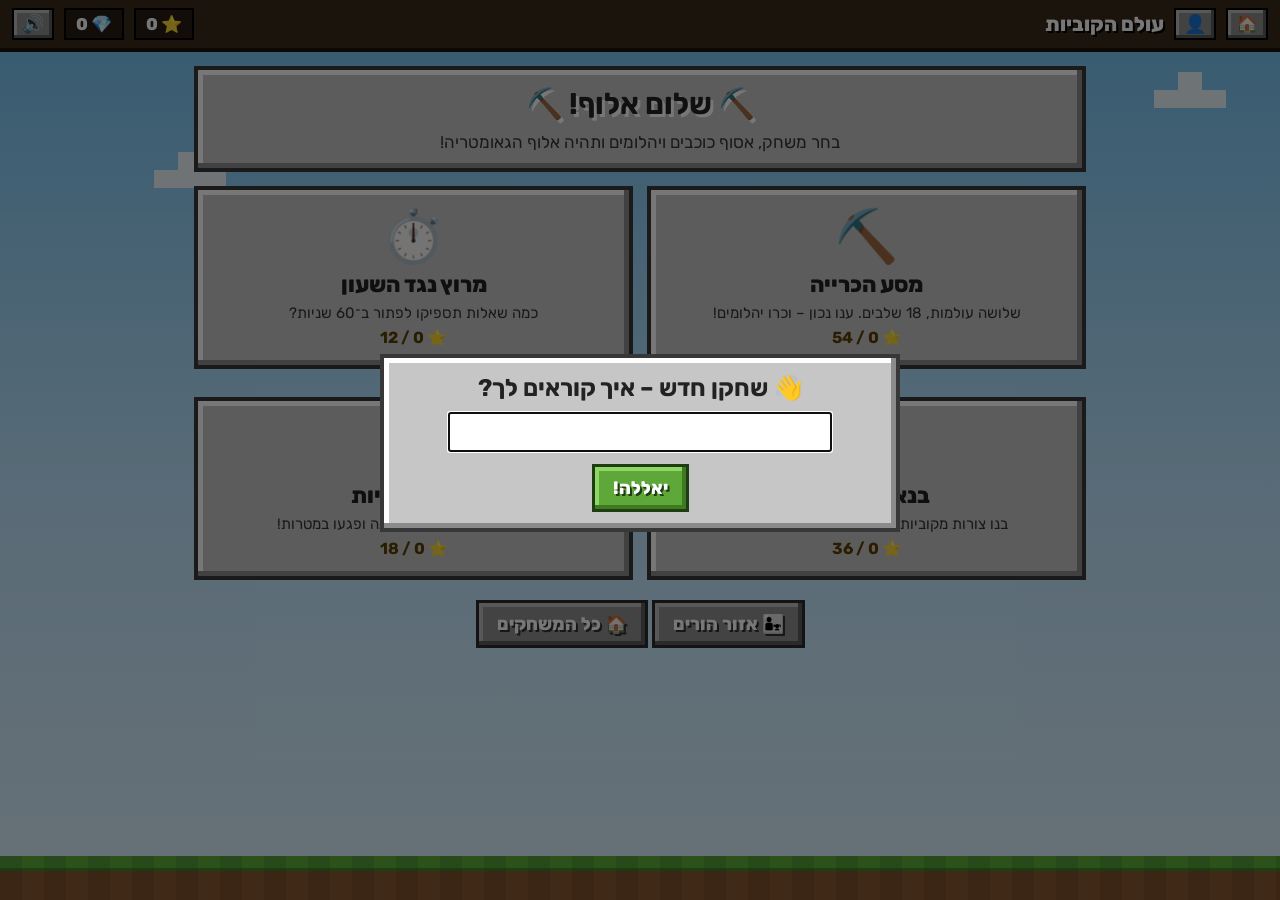
<file: geometry/block-geometry.html>
<!DOCTYPE html>
<html lang="he" dir="rtl">
<head>
<meta charset="utf-8">
<meta name="viewport" content="width=device-width, initial-scale=1">
<title>עולם הקוביות – גאומטריה כיתה ה׳</title>
<!-- Built from src/ by build.py. Edit the source files, not this file. -->
<link rel="preconnect" href="https://fonts.googleapis.com">
<link href="https://fonts.googleapis.com/css2?family=Rubik:wght@400;600;800&display=swap" rel="stylesheet">
<style>
*{box-sizing:border-box}
html,body{margin:0}
body{font-family:'Rubik','Segoe UI',Arial,sans-serif;background:linear-gradient(#73c2f2,#bfe6ff 55%,#dff3ff);min-height:100vh;color:#222;padding-bottom:64px;-webkit-user-select:none;user-select:none}
#ground{position:fixed;bottom:0;left:0;right:0;height:44px;z-index:0;
  background-image:repeating-linear-gradient(90deg,rgba(0,0,0,.09) 0 22px,transparent 22px 44px),linear-gradient(#5fae3a 0 12px,#3f8a26 12px 15px,#8a5a32 15px);}
.cloud{position:fixed;background:#fff;opacity:.85;z-index:0;box-shadow:24px 0 0 #fff,48px 0 0 #fff,24px -18px 0 #fff}
.cloud{width:24px;height:18px}
header{position:sticky;top:0;z-index:5;display:flex;align-items:center;gap:10px;padding:8px 12px;background:#3b2a1a;border-bottom:4px solid #1d140c;color:#fff}
header .title{font-weight:800;font-size:20px;flex:1;text-shadow:2px 2px 0 #000}
.hud{display:flex;gap:10px;align-items:center;font-weight:800;font-size:17px}
.hud span{background:#00000055;padding:4px 10px;border:2px solid #000}
main{position:relative;z-index:1;max-width:920px;margin:0 auto;padding:14px}
.scr{display:none}.scr.on{display:block;animation:pop .25s ease-out}
@keyframes pop{from{transform:scale(.97);opacity:0}to{transform:none;opacity:1}}
.panel{background:#c6c6c6;border:4px solid #373737;box-shadow:inset -5px -5px 0 #8b8b8b,inset 5px 5px 0 #fff;padding:16px;margin-bottom:14px}
.panel.dark{background:#6f6f6f;color:#fff;box-shadow:inset -5px -5px 0 #4a4a4a,inset 5px 5px 0 #959595}
h1,h2,h3{margin:0 0 10px}
h1{font-size:30px;text-shadow:3px 3px 0 #fff}
h2{font-size:24px}
.btn{font:inherit;font-weight:800;font-size:18px;cursor:pointer;color:#fff;background:#5ea83a;border:3px solid #1f3d12;box-shadow:inset -4px -4px 0 #3d7a22,inset 4px 4px 0 #8fd765;padding:10px 18px;text-shadow:2px 2px 0 #1f3d12}
.btn:hover{filter:brightness(1.08)}.btn:active{transform:translateY(2px)}
.btn.stone{background:#8f8f8f;border-color:#2b2b2b;box-shadow:inset -4px -4px 0 #5d5d5d,inset 4px 4px 0 #bdbdbd;text-shadow:2px 2px 0 #333}
.btn.wood{background:#a87a4c;border-color:#3d2814;box-shadow:inset -4px -4px 0 #7a5530,inset 4px 4px 0 #cfa171;text-shadow:2px 2px 0 #3d2814}
.btn.red{background:#c9473a;border-color:#4a120c;box-shadow:inset -4px -4px 0 #932f25,inset 4px 4px 0 #ec7c70;text-shadow:2px 2px 0 #4a120c}
.btn.gold{background:#e3b22b;border-color:#5a4108;box-shadow:inset -4px -4px 0 #b38510,inset 4px 4px 0 #ffd969;text-shadow:2px 2px 0 #5a4108}
.btn:disabled{opacity:.45;cursor:default;filter:grayscale(.6)}
.mini{font:inherit;font-size:18px;background:#8f8f8f;border:2px solid #000;box-shadow:inset -3px -3px 0 #5d5d5d,inset 3px 3px 0 #bdbdbd;cursor:pointer;padding:3px 8px}
.row{display:flex;gap:10px;flex-wrap:wrap;align-items:center}
.center{text-align:center}
.tiles{display:grid;grid-template-columns:1fr 1fr;gap:14px}
.tile{cursor:pointer;text-align:center;padding:18px 12px}
.tile:hover{filter:brightness(1.06);transform:translateY(-2px)}
.tile .ic{font-size:52px;line-height:1.1}
.tile .nm{font-size:22px;font-weight:800;margin:6px 0}
.tile .ds{font-size:15px;color:#333}
.tile .st{margin-top:6px;font-weight:700;color:#5a3d00}
.worlds{display:grid;gap:14px}
.lvls{display:flex;gap:10px;flex-wrap:wrap}
.lv{width:76px;height:84px;font:inherit;font-weight:800;font-size:24px;cursor:pointer;color:#fff;border:3px solid #222;background:#8a5a32;box-shadow:inset -4px -4px 0 #5e3c1f,inset 4px 4px 0 #b37d4c;text-shadow:2px 2px 0 #000;display:flex;flex-direction:column;align-items:center;justify-content:center;gap:2px;padding:0}
.lv .s{font-size:12px;letter-spacing:-1px}
.lv:disabled{background:#444;box-shadow:none;cursor:default;opacity:.7}
.qtext{font-size:22px;font-weight:600;line-height:1.5}
.fig{width:100%;max-width:440px;display:block;margin:10px auto;background:#fffdf3;border:3px solid #373737}
.fig .shp{fill:#a6dc84;stroke:#1f3d12;stroke-width:3;stroke-linejoin:round}
.fig .ray{stroke:#2b1d0e;stroke-width:4;stroke-linecap:round}
.fig .arc{fill:none;stroke:#e94f37;stroke-width:3}
.fig .arc2{fill:none;stroke:#2a7bd6;stroke-width:3}
.fig .lbl{font:800 18px Rubik,'Segoe UI',Arial;fill:#1b1b1b;text-anchor:middle}
.fig .lbl.q{fill:#d62d20;font-size:24px}
.fig .dash{stroke:#d62d20;stroke-width:2.5;stroke-dasharray:6 5}
.fig .grid{stroke:#c9c2a6;stroke-width:1}
.fig .cell{fill:#6ab04c;stroke:#2f5d1e;stroke-width:2}
.fig .tick{stroke:#1f3d12;stroke-width:3}
.opts{display:grid;grid-template-columns:1fr 1fr;gap:10px;margin-top:12px}
.opt{font:inherit;font-size:20px;font-weight:700;padding:14px 8px;background:#f2f2f2;border:3px solid #373737;box-shadow:inset -4px -4px 0 #a9a9a9,inset 4px 4px 0 #fff;cursor:pointer;color:#222}
.opt:hover:not(:disabled){background:#fff9d6}
.opt:disabled{cursor:default}
.opt.right{background:#7fd45a!important}
.opt.wrong{background:#f07a6a!important}
.fb{margin-top:12px;font-size:18px;line-height:1.6;min-height:10px}
.fb .good{color:#1d7a12;font-weight:800;font-size:22px}
.fb .bad{background:#fff3d6;border:3px solid #8a5a32;padding:10px 12px}
.blocks{display:flex;gap:6px}
.blk{width:34px;height:34px;border:3px solid #222;background:#8d8d8d;box-shadow:inset -3px -3px 0 #666,inset 3px 3px 0 #b5b5b5;display:flex;align-items:center;justify-content:center;font-size:18px}
.blk.ore{background:#3ab9c4;box-shadow:inset -3px -3px 0 #23838b,inset 3px 3px 0 #8fe6ee}
.blk.crk{background:#5a4a3a;box-shadow:none}
.blk.cur{outline:3px dashed #e3b22b}
.phead{display:flex;justify-content:space-between;align-items:center;gap:10px;flex-wrap:wrap;margin-bottom:10px}
.timer{height:18px;border:3px solid #222;background:#444;flex:1;min-width:140px}
.timer i{display:block;height:100%;background:#e3b22b;transition:width .25s linear}
.big{font-size:26px;font-weight:800}
#modal{position:fixed;inset:0;background:#0008;z-index:20;display:flex;align-items:center;justify-content:center;padding:16px}
#modal.hidden{display:none}
#modal .panel{max-width:520px;width:100%;text-align:center;animation:pop .25s}
.stars{font-size:46px;letter-spacing:6px;margin:8px 0}
.stars .off{filter:grayscale(1) brightness(.6);opacity:.5}
.board{width:100%;max-width:600px;display:block;margin:10px auto;touch-action:none;background:#e9dfc0;border:4px solid #373737;cursor:crosshair}
.mis{display:flex;gap:6px;flex-wrap:wrap}
.mis .lv{width:48px;height:54px;font-size:18px}
.cv{width:100%;display:block;border:4px solid #373737;background:#9fd8ff}
input.num{font:inherit;font-size:24px;font-weight:800;width:100px;text-align:center;padding:6px;border:3px solid #222}
table.t{width:100%;border-collapse:collapse;background:#fff}
table.t td,table.t th{border:2px solid #555;padding:6px 8px;text-align:right}
table.t th{background:#e2e2e2}
.bar{min-width:0;height:16px;background:#5ea83a;border:2px solid #1f3d12;display:inline-block;vertical-align:middle}
.muted{color:#555;font-size:15px}
.tag{display:inline-block;background:#fff3d6;border:2px solid #8a5a32;padding:2px 8px;margin:2px;font-size:15px}
.fr{display:inline-flex;flex-direction:column;align-items:center;vertical-align:middle;line-height:1.05;margin:0 3px;font-weight:800}
.fr>span:first-child{border-bottom:2.5px solid currentColor;padding:0 3px}
.mixed{display:inline-flex;align-items:center;gap:2px;direction:ltr}
.en{direction:ltr;unicode-bidi:isolate;font-family:'Segoe UI','Rubik',Arial,sans-serif}
.say{font:inherit;font-size:22px;cursor:pointer;background:#e3b22b;border:3px solid #5a4108;box-shadow:inset -3px -3px 0 #b38510,inset 3px 3px 0 #ffd969;padding:2px 10px;margin:0 6px;vertical-align:middle}
.ensent{direction:ltr;text-align:center;font-size:26px;font-weight:700;margin:10px 0 4px;font-family:'Segoe UI','Rubik',Arial,sans-serif}
.bigword{font-size:40px;font-weight:800;text-align:center;margin:8px 0;direction:ltr}
.emo{font-size:64px;text-align:center;line-height:1.2;margin:6px 0}
.opts.emoji .opt{font-size:46px;padding:8px}
.opts.three{grid-template-columns:1fr 1fr 1fr}
.story{background:#fffdf3;border:3px solid #373737;padding:12px 14px;font-size:20px;line-height:1.6;direction:ltr;text-align:left;margin:8px 0}
.tiles3{display:grid;grid-template-columns:repeat(auto-fit,minmax(200px,1fr));gap:14px}
.slots,.letters{display:flex;gap:8px;justify-content:center;flex-wrap:wrap;margin:10px 0;direction:ltr}
.slot{width:54px;height:60px;border:3px dashed #555;background:#fffdf3;font:800 32px 'Segoe UI',Arial;display:flex;align-items:center;justify-content:center;text-transform:lowercase}
.slot.f{border-style:solid;background:#cfe9ff}
.ltr{width:54px;height:60px;font:800 32px 'Segoe UI',Arial;cursor:pointer;color:#fff;background:#8a5a32;border:3px solid #2c1a0b;box-shadow:inset -4px -4px 0 #5e3c1f,inset 4px 4px 0 #b37d4c;text-shadow:2px 2px 0 #000}
.ltr:disabled{opacity:.25;cursor:default}
.wall{display:grid;gap:4px;margin:10px auto;max-width:520px;direction:ltr}
.wb{aspect-ratio:1;border:3px solid #2b2b2b;background:#9c9c9c;box-shadow:inset -3px -3px 0 #6e6e6e,inset 3px 3px 0 #c4c4c4;cursor:pointer}
.wb.on{background:#e3b22b;box-shadow:inset -3px -3px 0 #b38510,inset 3px 3px 0 #ffd969}
@media(max-width:640px){.tiles{grid-template-columns:1fr}.qtext{font-size:19px}.opt{font-size:17px}h1{font-size:24px}header .title{font-size:16px}}

</style>
</head>
<body>
<div class="cloud" style="top:90px;right:8%"></div>
<div class="cloud" style="top:170px;left:12%"></div>
<div class="cloud" style="top:320px;right:30%"></div>
<header>
  <button class="mini" id="homeBtn" title="בית">🏠</button><button class="mini" id="whoBtn" title="החלפת שחקן">👤</button>
  <div class="title" id="gameTitle">עולם הקוביות</div>
  <div class="hud"><span id="hudStars">⭐ 0</span><span id="hudGems">💎 0</span><button class="mini" id="muteBtn" title="צלילים">🔊</button></div>
</header>
<main>
</main>
<div id="modal" class="hidden"><div class="panel" id="modalBox"></div></div>
<div id="ground"></div>
<script>
'use strict';
/* ========== helpers ========== */
const $=s=>document.querySelector(s);
const R=(a,b)=>Math.floor(Math.random()*(b-a+1))+a;
const pick=a=>a[Math.floor(Math.random()*a.length)];
function shuffle(a){a=a.slice();for(let i=a.length-1;i>0;i--){const j=Math.floor(Math.random()*(i+1));[a[i],a[j]]=[a[j],a[i]]}return a}
const M=s=>`<bdi dir="ltr">${s}</bdi>`;
const f1=n=>Math.round(n*10)/10;
const esc=t=>String(t).replace(/[&<>"']/g,c=>({'&':'&amp;','<':'&lt;','>':'&gt;','"':'&quot;',"'":'&#39;'}[c]));
/* English text inside Hebrew (RTL) page */
const EN=s=>`<bdi dir="ltr" lang="en" class="en">${s}</bdi>`;
/* stacked fraction a/b, and mixed number w a/b */
const FR=(a,b)=>`<span class="fr"><span>${a}</span><span>${b}</span></span>`;
const MIX=(w,a,b)=>a?`<span class="mixed">${w?`<b>${w}</b>`:''}${FR(a,b)}</span>`:M(w);
const fixDeg=s=>String(s).replace(/(\d+°)/g,'<bdi dir="ltr">$1</bdi>');
const gcd=(a,b)=>b?gcd(b,a%b):Math.abs(a);

/* ========== answer options ========== */
function numOpts(c,extras,unit=''){const set=[c];
  for(const e of shuffle(extras)){if(set.length>=4)break;if(e>0&&Number.isInteger(e)&&!set.includes(e))set.push(e)}
  let k=1;while(set.length<4){const st=c>=40?5:c>=12?2:1;for(const v of shuffle([c+k*st,c-k*st]))if(set.length<4&&v>0&&!set.includes(v))set.push(v);k++}
  const arr=shuffle(set);return{opts:arr.map(v=>unit==='°'?M(v+'°'):unit?M(v)+unit:M(v)),ans:arr.indexOf(c)}}
function txtOpts(correct,wrongs){const w=[];for(const x of wrongs)if(x!==correct&&!w.includes(x))w.push(x);
  const arr=shuffle([correct,...w.slice(0,3)]);return{opts:arr,ans:arr.indexOf(correct)}}
/* pick n distinct items from arr that are not equal (by key) to `not` */
function others(arr,not,n=3,key=x=>x){const k0=key(not);return shuffle(arr.filter(x=>key(x)!==k0)).slice(0,n)}

/* ========== svg ========== */
const svgW=(inner,w=300,h=200)=>`<svg class="fig" viewBox="0 0 ${w} ${h}" xmlns="http://www.w3.org/2000/svg">${inner}</svg>`;
function pt(cx,cy,L,deg){const r=deg*Math.PI/180;return[f1(cx+L*Math.cos(r)),f1(cy-L*Math.sin(r))]}
function arc(cx,cy,r,a1,a2,cls='arc'){const p=pt(cx,cy,r,a1),q=pt(cx,cy,r,a2);return`<path class="${cls}" d="M${p} A${r} ${r} 0 ${a2-a1>180?1:0} 0 ${q}"/>`}
function lbl(x,y,t,q){return`<text class="lbl${q?' q':''}" x="${f1(x)}" y="${f1(y+6)}">${t}</text>`}
function rightMark(cx,cy,a,s=16){const p=pt(cx,cy,s,a),q=pt(cx,cy,s,a+90);const c=[f1(p[0]+q[0]-cx),f1(p[1]+q[1]-cy)];return`<path d="M${p} L${c} L${q}" fill="none" stroke="#e94f37" stroke-width="3"/>`}
function polyFig(P,extra=''){return svgW(`<polygon class="shp" points="${P.map(p=>p.join(',')).join(' ')}"/>`+extra)}

/* ========== sound ========== */
let AC=null;
function beep(f,d=.12,type='square',v=.05,when=0){if(S&&S.mute)return;try{AC=AC||new(window.AudioContext||window.webkitAudioContext)();
  const o=AC.createOscillator(),g=AC.createGain();o.type=type;o.frequency.value=f;const t=AC.currentTime+when;
  g.gain.setValueAtTime(v,t);g.gain.exponentialRampToValueAtTime(.0001,t+d);o.connect(g);g.connect(AC.destination);o.start(t);o.stop(t+d+.03)}catch(e){}}
const SND={ok(){beep(660,.1);beep(990,.16,'square',.05,.09)},bad(){beep(180,.28,'sawtooth',.045)},
  win(){[523,659,784,1046].forEach((f,i)=>beep(f,.2,'square',.05,i*.12))},boom(){beep(110,.35,'sawtooth',.07);beep(70,.4,'square',.05,.05)},
  click(){beep(500,.05,'square',.03)},shoot(){beep(300,.12,'triangle',.07);beep(200,.15,'triangle',.05,.05)}};

/* ========== speech (English pronunciation, works offline with the system voices) ========== */
let VOICE=null;
function pickVoice(){try{const vs=speechSynthesis.getVoices().filter(v=>/^en[-_]/i.test(v.lang));
  VOICE=vs.find(v=>/en[-_]US/i.test(v.lang)&&/natural|google|samantha|aria|jenny|zira/i.test(v.name))||vs.find(v=>/en[-_]US/i.test(v.lang))||vs[0]||null}catch(e){}}
try{pickVoice();speechSynthesis.onvoiceschanged=pickVoice}catch(e){}
const canSpeak=()=>'speechSynthesis' in window;
function say(text,rate=.85){if(!text||!canSpeak())return;try{speechSynthesis.cancel();const u=new SpeechSynthesisUtterance(text);u.lang='en-US';if(VOICE)u.voice=VOICE;u.rate=rate;speechSynthesis.speak(u)}catch(e){}}
const sayBtn=(text,id='')=>canSpeak()?`<button class="say" ${id?`id="${id}"`:''} data-say="${esc(text)}" title="השמעה">🔊</button>`:'';
/* any [data-say] button inside el speaks its text */
function wireSay(el){(el||document).querySelectorAll('[data-say]').forEach(b=>b.onclick=e=>{e.stopPropagation();say(b.dataset.say)})}

/* Block World – Geometry, grade 5 */
const GAME={id:'blockGeometry',legacy:'blockGeometryV1',title:'עולם הקוביות',subject:'גאומטריה כיתה ה׳',home:'../',
  tagline:'בחר משחק, אסוף כוכבים ויהלומים ותהיה אלוף הגאומטריה!',builderTopic:'area',
  modes:[{key:'builder',name:'בנאי הקוביות',icon:'🧱',desc:'בנו צורות מקוביות לפי משימות של שטח והיקף.',prefix:'b-',max:36,open:()=>builder(firstOpenMission())},
         {key:'cannon',name:'תותח הזוויות',icon:'🎯',desc:'כוונו את התותח בזווית הנכונה ופגעו במטרות!',prefix:'c-',max:18,open:()=>cannonSel()}]};
const TOPICS={angles:{name:'זוויות',world:'מכרה הזוויות',icon:'📐',c:'#7d7d7d'},shapes:{name:'צורות ומשולשים',world:'יער הצורות',icon:'🔺',c:'#4f9a3a'},area:{name:'היקף ושטח',world:'כפר הבנאים',icon:'🏠'}};
const TYPES={
 ang_classify:['angles','סוגי זוויות (חדה, ישרה, קהה)',1],
 ang_estimate:['angles','הערכת גודל של זווית',1],
 ang_tri:['angles','זווית חסרה במשולש (סכום 180°)',1],
 ang_line:['angles','זוויות צמודות על קו ישר',2],
 ang_right:['angles','השלמה לזווית ישרה',2],
 ang_point:['angles','זוויות סביב נקודה / במרובע (360°)',3],
 sh_tri_sides:['shapes','סוגי משולשים לפי צלעות',1],
 sh_tri_angles:['shapes','סוגי משולשים לפי זוויות',1],
 sh_quad:['shapes','זיהוי מרובעים',1],
 sh_poly:['shapes','שמות של מצולעים',1],
 sh_truth:['shapes','תכונות של צורות (נכון / לא נכון)',2],
 sh_exist:['shapes','האם משולש כזה קיים?',3],
 ar_grid:['area','שטח והיקף על משבצות',1],
 ar_rect_p:['area','היקף מלבן',1],
 ar_rect_a:['area','שטח מלבן',1],
 ar_square:['area','שטח והיקף של ריבוע',2],
 ar_missing:['area','מציאת צלע חסרה',2],
 ar_tri:['area','שטח משולש',3],
 ar_para:['area','שטח מקבילית',3],
 build:['area','בנייה לפי שטח והיקף (בנאי)',1],
 cannon:['angles','הערכת זוויות (תותח)',1]
};

/* svg */
function angleFig(deg,rot=0,noMark=false){
  const flat=rot===0;const cx=150,cy=flat?165:100,L=flat?125:85;
  const p=pt(cx,cy,L,rot),q=pt(cx,cy,L,rot+deg);
  let s=`<line class="ray" x1="${cx}" y1="${cy}" x2="${p[0]}" y2="${p[1]}"/><line class="ray" x1="${cx}" y1="${cy}" x2="${q[0]}" y2="${q[1]}"/>`;
  s+=(deg===90&&!noMark)?rightMark(cx,cy,rot,20):arc(cx,cy,30,rot,rot+deg);
  s+=`<circle cx="${cx}" cy="${cy}" r="5" fill="#2b1d0e"/>`;return svgW(s)}
function triPts(a,b){const r=Math.PI/180,c=180-a-b;const AC=Math.sin(b*r)/Math.sin(c*r);const P=[[0,0],[1,0],[AC*Math.cos(a*r),AC*Math.sin(a*r)]];
  const xs=P.map(p=>p[0]),ys=P.map(p=>p[1]);const mnx=Math.min(...xs),mxx=Math.max(...xs),mxy=Math.max(...ys);
  const sc=Math.min(210/(mxx-mnx),135/mxy);const off=(210-(mxx-mnx)*sc)/2;
  return P.map(p=>[f1(45+(p[0]-mnx)*sc+off),f1(172-p[1]*sc)])}
function triFig(P,labels,sides,extra=''){
  const cen=[(P[0][0]+P[1][0]+P[2][0])/3,(P[0][1]+P[1][1]+P[2][1])/3];
  let s=`<polygon class="shp" points="${P.map(p=>p.join(',')).join(' ')}"/>`;
  if(labels)P.forEach((p,i)=>{if(!labels[i])return;const a=P[(i+1)%3],b=P[(i+2)%3];const u=[a[0]-p[0],a[1]-p[1]],v=[b[0]-p[0],b[1]-p[1]];const lu=Math.hypot(...u),lv=Math.hypot(...v);
    const bx=u[0]/lu+v[0]/lv,by=u[1]/lu+v[1]/lv,bl=Math.hypot(bx,by)||1;const ang=Math.acos(Math.max(-1,Math.min(1,(u[0]*v[0]+u[1]*v[1])/(lu*lv))));
    const k=Math.max(28,Math.min(62,Math.min(lu,lv)*.45,24/Math.sin(ang/2)));s+=lbl(p[0]+bx/bl*k,p[1]+by/bl*k,labels[i],labels[i]==='?')});
  if(sides)for(let i=0;i<3;i++){if(sides[i]==null)continue;const p=P[i],q=P[(i+1)%3];const mx=(p[0]+q[0])/2,my=(p[1]+q[1])/2;const dx=mx-cen[0],dy=my-cen[1],L=Math.hypot(dx,dy)||1;s+=lbl(mx+dx/L*17,my+dy/L*17,sides[i],sides[i]==='?')}
  return svgW(s+extra)}
function tick(p,q,n){const mx=(p[0]+q[0])/2,my=(p[1]+q[1])/2,dx=q[0]-p[0],dy=q[1]-p[1],L=Math.hypot(dx,dy);const ux=dx/L,uy=dy/L,nx=-uy,ny=ux;let s='';
  for(let i=0;i<n;i++){const o=(i-(n-1)/2)*7;const cx=mx+ux*o,cy=my+uy*o;s+=`<line class="tick" x1="${f1(cx-nx*8)}" y1="${f1(cy-ny*8)}" x2="${f1(cx+nx*8)}" y2="${f1(cy+ny*8)}"/>`}return s}
function rectFig(w,h,lw,lh){const sc=Math.min(200/w,120/h);const W=w*sc,H=h*sc,x=(300-W)/2,y=(175-H)/2+2;
  return svgW(`<rect class="shp" x="${f1(x)}" y="${f1(y)}" width="${f1(W)}" height="${f1(H)}"/>`+rightMark(x,y+H,0,12)+lbl(150,y+H+18,lw,lw==='?')+lbl(x-20,y+H/2,lh,lh==='?'))}

const POLY=['משולש','מרובע','מחומש','משושה','משובע','מתומן'];
const POLYL=['למשולש','למרובע','למחומש','למשושה','למשובע','למתומן'];
const QUADS=['ריבוע','מלבן','מעוין','מקבילית','טרפז'];
const QEXP=['<b>ריבוע</b>: 4 צלעות שוות ו־4 זוויות ישרות.','<b>מלבן</b>: 4 זוויות ישרות, והצלעות הנגדיות שוות.','<b>מעוין</b>: 4 צלעות שוות, אבל הזוויות אינן ישרות.','<b>מקבילית</b>: שני זוגות של צלעות מקבילות, והזוויות אינן ישרות.','<b>טרפז</b>: רק זוג אחד של צלעות מקבילות.'];
const TRUE_ST=[['כל ריבוע הוא גם מלבן','לריבוע יש 4 זוויות ישרות – ולכן הוא מלבן מיוחד.'],['כל ריבוע הוא גם מעוין','לריבוע יש 4 צלעות שוות – ולכן הוא מעוין מיוחד.'],['סכום הזוויות במרובע הוא 360°','אפשר לחלק כל מרובע לשני משולשים: 180° + 180° = 360°.'],['במשולש שווה צלעות כל זווית היא 60°','180° מתחלקות שווה בשווה בין 3 זוויות: 180 : 3 = 60.'],['במקבילית הצלעות הנגדיות שוות זו לזו','זו אחת התכונות של מקבילית.'],['משולש ישר־זווית יכול להיות גם שווה שוקיים','למשל משולש שהזוויות שלו 90°, 45°, 45°.']];
const FALSE_ST=[['כל מלבן הוא ריבוע','במלבן הצלעות לא חייבות להיות כולן שוות, ולכן לא כל מלבן הוא ריבוע.'],['במשולש יכולות להיות שתי זוויות ישרות','90° + 90° = 180°, ולא נשאר מקום לזווית השלישית.'],['במעוין כל הזוויות שוות','במעוין הצלעות שוות, אבל הזוויות לא חייבות להיות שוות.'],['לטרפז יש שני זוגות של צלעות מקבילות','לטרפז יש רק זוג אחד של צלעות מקבילות.'],['משולש יכול להיות גם ישר־זווית וגם קהה־זווית','90° ועוד זווית שגדולה מ־90° זה כבר יותר מ־180°.'],['סכום הזוויות במשולש הוא 360°','סכום הזוויות במשולש הוא 180°.'],['לכל מקבילית יש 4 זוויות ישרות','רק למלבן (וגם לריבוע) יש 4 זוויות ישרות.']];

function polyomino(n,W=7,H=5){const set=new Set(['3,2']);let guard=0;while(set.size<n&&guard++<500){const[x,y]=pick([...set]).split(',').map(Number);const[dx,dy]=pick([[1,0],[-1,0],[0,1],[0,-1]]);const nx=x+dx,ny=y+dy;if(nx>=0&&nx<W&&ny>=0&&ny<H)set.add(nx+','+ny)}return[...set].map(s=>s.split(',').map(Number))}

const G={
ang_classify(d){let k=Math.random()<.15?3:R(0,2),deg;
  if(k===0)deg=d===1?R(4,14)*5:R(3,16)*5;else if(k===1)deg=90;else if(k===2)deg=d===1?R(22,32)*5:R(20,33)*5;else deg=180;
  const txt=d>=2&&Math.random()<.5;
  return{text:txt?`זווית של ${M(deg+'°')} היא זווית…`:'איזו זווית מופיעה בציור?',svg:txt?'':angleFig(deg,d>=2?R(0,5)*30:0),
   opts:['חדה','ישרה','קהה','שטוחה'],ans:k,exp:'זווית <b>חדה</b> קטנה מ־90°. זווית <b>ישרה</b> שווה בדיוק ל־90°. זווית <b>קהה</b> גדולה מ־90° וקטנה מ־180°. זווית <b>שטוחה</b> שווה ל־180° – היא נראית כמו קו ישר.'}},
ang_estimate(d){const deg=R(2,34)*5,sp=d===1?40:d===2?25:15;
  const ex=[deg+sp,deg-sp,deg+2*sp,deg-2*sp,deg+3*sp,deg-3*sp].filter(v=>v>=5&&v<=175);
  return{text:'בערך כמה מעלות יש בזווית?',svg:angleFig(deg,d===3?R(0,5)*30:0,true),...numOpts(deg,ex,'°'),
   exp:`הזווית היא ${M(deg+'°')}. טיפ: השוו אותה לזווית ישרה (90°) – ${deg===90?'זו בדיוק זווית ישרה!':deg<90?'היא קטנה ממנה, כלומר חדה.':'היא גדולה ממנה, כלומר קהה.'}`}},
ang_tri(d){let a,b,c;do{if(d===1){a=R(3,10)*10;b=R(3,10)*10}else if(d===2){a=R(5,24)*5;b=R(5,24)*5}else{a=R(20,110);b=R(20,110)}c=180-a-b}while(c<20);
  return{text:'מה גודל הזווית שמסומנת בסימן שאלה?',svg:triFig(triPts(a,b),[a+'°',b+'°','?']),...numOpts(c,[a+b,360-a-b,c+10,c-10,180-a,180-b],'°'),
   exp:`סכום הזוויות בכל משולש הוא 180°, ולכן: ${M(`180 − ${a} − ${b} = ${c}`)}`}},
ang_line(d){const x=R(3,33)*5,y=180-x,cx=150,cy=150;const q=pt(cx,cy,125,x);
  let s=`<line class="ray" x1="20" y1="150" x2="280" y2="150"/><line class="ray" x1="${cx}" y1="${cy}" x2="${q[0]}" y2="${q[1]}"/>`+arc(cx,cy,30,0,x)+arc(cx,cy,22,x,180,'arc2');
  const p1=pt(cx,cy,56,x/2),p2=pt(cx,cy,52,(x+180)/2);s+=lbl(p1[0],p1[1],x+'°')+lbl(p2[0],p2[1],'?',true)+`<circle cx="${cx}" cy="${cy}" r="5" fill="#2b1d0e"/>`;
  return{text:'שתי הזוויות יחד יוצרות קו ישר. מה גודל הזווית שמסומנת בסימן שאלה?',svg:svgW(s),...numOpts(y,[90-x,360-x,x,y+10,y-10],'°'),
   exp:`זוויות צמודות יוצרות יחד קו ישר, ולכן סכומן 180°: ${M(`180 − ${x} = ${y}`)}`}},
ang_right(d){const x=R(2,16)*5,y=90-x,cx=95,cy=175;const p=pt(cx,cy,140,0),u=pt(cx,cy,140,90),m=pt(cx,cy,140,x);
  let s=`<line class="ray" x1="${cx}" y1="${cy}" x2="${p[0]}" y2="${p[1]}"/><line class="ray" x1="${cx}" y1="${cy}" x2="${u[0]}" y2="${u[1]}"/><line class="ray" x1="${cx}" y1="${cy}" x2="${m[0]}" y2="${m[1]}"/>`;
  s+=rightMark(cx,cy,0,13)+arc(cx,cy,42,0,x)+arc(cx,cy,34,x,90,'arc2');const l1=pt(cx,cy,x<30?105:72,x/2),l2=pt(cx,cy,y<30?105:72,(x+90)/2);s+=lbl(l1[0],l1[1],x+'°')+lbl(l2[0],l2[1],'?',true);
  return{text:'הזווית הגדולה היא זווית ישרה. מה גודל הזווית שמסומנת בסימן שאלה?',svg:svgW(s),...numOpts(y,[180-x,x,y+10,y-5,90+x],'°'),
   exp:`זווית ישרה היא 90°, ולכן: ${M(`90 − ${x} = ${y}`)}`}},
ang_point(d){let a,b,c,e;do{a=R(8,28)*5;b=R(8,28)*5;c=R(8,28)*5;e=360-a-b-c}while(e<45||e>150);
  if(Math.random()<.5){const cx=150,cy=100;const angs=[0,a,a+b,a+b+c];let s='';
    angs.forEach(t=>{const q=pt(cx,cy,88,t);s+=`<line class="ray" x1="${cx}" y1="${cy}" x2="${q[0]}" y2="${q[1]}"/>`});
    const vals=[a,b,c,'?'],sz=[a,b,c,e];angs.forEach((t,i)=>{const l=pt(cx,cy,52,t+sz[i]/2);s+=lbl(l[0],l[1],vals[i]==='?'?'?':vals[i]+'°',vals[i]==='?')});
    s+=`<circle cx="${cx}" cy="${cy}" r="5" fill="#2b1d0e"/>`;
    return{text:'ארבע זוויות סביב נקודה אחת. מה גודל הזווית שמסומנת בסימן שאלה?',svg:svgW(s),...numOpts(e,[180-a-b,e+10,e-10,360-a-b,e+20],'°'),
     exp:`זוויות סביב נקודה משלימות סיבוב שלם – 360°: ${M(`360 − ${a} − ${b} − ${c} = ${e}`)}`}}
  return{text:`במרובע יש שלוש זוויות בגודל ${M(a+'°, '+b+'°, '+c+'°')}. מה גודל הזווית הרביעית?`,svg:'',...numOpts(e,[180-a,e+10,e-10,e+20,Math.abs(180-a-b)],'°'),
   exp:`סכום הזוויות במרובע הוא 360°: ${M(`360 − ${a} − ${b} − ${c} = ${e}`)}`}},
sh_tri_sides(d){const k=R(0,2);let a,b;if(k===0){a=b=60}else if(k===1){a=b=pick([40,45,50,70,75])}else{[a,b]=pick([[40,75],[35,60],[50,80],[30,65],[45,95],[70,40],[55,35]])}
  const P=triPts(a,b);const len=i=>Math.hypot(P[i][0]-P[(i+1)%3][0],P[i][1]-P[(i+1)%3][1]);const L=[len(0),len(1),len(2)],mx=Math.max(...L),tg=R(8,15);
  let n=L.map(v=>Math.max(3,Math.round(v/mx*tg)));
  if(k===0)n=[tg,tg,tg];if(k===1){n[2]=n[1];if(n[0]===n[1])n[0]+=n[0]>4?-2:2}if(k===2){let g=0;while(new Set(n).size<3&&g++<20)n[R(0,2)]++}
  const names=['שווה צלעות','שווה שוקיים','שונה צלעות'];const ex=['במשולש <b>שווה צלעות</b> כל שלוש הצלעות שוות.','במשולש <b>שווה שוקיים</b> יש שתי צלעות שוות (השוקיים).','במשולש <b>שונה צלעות</b> כל הצלעות באורכים שונים.'];
  const txt=d>=2&&Math.random()<.5;
  return{text:txt?`אורכי הצלעות של משולש הם ${M(shuffle(n).join(', '))} ס"מ. איזה משולש זה?`:'איזה משולש מופיע בציור? (אורכי הצלעות בס"מ)',svg:txt?'':triFig(P,null,n),opts:names,ans:k,exp:ex[k]+' '+ex.filter((_,i)=>i!==k).join(' ')}},
sh_tri_angles(d){const k=R(0,2);let a,b;
  if(k===0){do{a=R(10,16)*5;b=R(10,16)*5}while(180-a-b<25||180-a-b>=90)}else if(k===1){a=90;b=R(5,13)*5}else{a=R(20,26)*5;b=R(4,Math.floor((150-a)/5))*5}
  const A=[a,b,180-a-b];
  const swap=Math.random()<.5;const P2=swap?triPts(b,a):triPts(a,b);const labs=swap?[b,a,180-a-b]:[a,b,180-a-b];
  const names=['חד־זווית','ישר־זווית','קהה־זווית'];const ex=['במשולש <b>חד־זווית</b> כל שלוש הזוויות חדות (קטנות מ־90°).','במשולש <b>ישר־זווית</b> יש זווית של 90°.','במשולש <b>קהה־זווית</b> יש זווית אחת שגדולה מ־90°.'];
  const txt=d>=2&&Math.random()<.5;
  return{text:txt?`הזוויות של משולש הן ${M(shuffle(A).map(v=>v+'°').join(', '))}. איזה משולש זה?`:'איזה משולש מופיע בציור?',svg:txt?'':triFig(P2,labs.map(v=>v+'°')),opts:names,ans:k,exp:ex[k]+' '+ex.filter((_,i)=>i!==k).join(' ')}},
sh_quad(d){const k=R(0,4);let P,ex='';
  if(k===0){P=[[90,35],[210,35],[210,155],[90,155]];ex=rightMark(90,155,0,12)+rightMark(210,155,90,12)+[0,1,2,3].map(i=>tick(P[i],P[(i+1)%4],1)).join('')}
  else if(k===1){P=[[45,55],[255,55],[255,150],[45,150]];ex=rightMark(45,150,0,12)+rightMark(255,150,90,12)+tick(P[0],P[1],1)+tick(P[2],P[3],1)+tick(P[1],P[2],2)+tick(P[3],P[0],2)}
  else if(k===2){P=[[65,160],[175,160],[230,65],[120,65]];ex=[0,1,2,3].map(i=>tick(P[i],P[(i+1)%4],1)).join('')}
  else if(k===3){P=[[40,160],[200,160],[260,70],[100,70]];ex=tick(P[0],P[1],1)+tick(P[2],P[3],1)+tick(P[1],P[2],2)+tick(P[3],P[0],2)}
  else{P=[[40,160],[260,160],[205,60],[105,60]]}
  const wr=shuffle(QUADS.filter((_,i)=>i!==k)).slice(0,3);
  return{text:'מה השם המדויק ביותר של הצורה?',svg:polyFig(P,ex),...txtOpts(QUADS[k],wr),exp:QEXP[k]+(k<2?' (ריבוע הוא גם מלבן וגם מעוין, אבל "ריבוע" הוא השם המדויק ביותר.)':'')}},
sh_poly(d){const i=R(0,5),n=i+3;
  if(d>=2&&Math.random()<.5){return{text:`כמה צלעות יש ${POLYL[i]}?`,svg:'',...numOpts(n,[n+1,n-1,n+2,n-2].filter(v=>v>=3)),exp:`${POLYL[i]} יש ${n} צלעות (ו־${n} קודקודים).`}}
  const P=[];for(let j=0;j<n;j++){const a=-90+j*360/n;P.push([f1(150+80*Math.cos(a*Math.PI/180)),f1(102+80*Math.sin(a*Math.PI/180))])}
  const wr=shuffle(POLY.filter((_,j)=>j!==i)).slice(0,3);
  return{text:'מה שם המצולע? (ספרו את הצלעות)',svg:polyFig(P),...txtOpts(POLY[i],wr),exp:`למצולע הזה יש ${n} צלעות, ולכן הוא ${POLY[i]}.`}},
sh_truth(d){const askTrue=Math.random()<.5;
  if(askTrue){const t=pick(TRUE_ST),f=shuffle(FALSE_ST).slice(0,3);return{text:'איזו טענה <b>נכונה</b>?',svg:'',...txtOpts(t[0],f.map(x=>x[0])),exp:t[1]}}
  const f=pick(FALSE_ST),t=shuffle(TRUE_ST).slice(0,3);return{text:'איזו טענה <b>לא נכונה</b>?',svg:'',...txtOpts(f[0],t.map(x=>x[0])),exp:f[1]}},
sh_exist(d){const fmt=a=>M(a.map(v=>v+'°').join(', '));let a=R(4,14)*5,b=R(4,Math.floor((175-a)/5)-1)*5;const good=[a,b,180-a-b];
  const bads=[];const deltas=shuffle([10,-10,20,-20,30,5,-5]);for(const dd of deltas){if(bads.length>=3)break;const x=R(4,12)*5,y=R(4,12)*5,z=180+dd-x-y;if(z>0)bads.push([x,y,z])}
  while(bads.length<3)bads.push([90,90,10]);
  const arr=shuffle([good,...bads]);return{text:'איזו שלישייה יכולה להיות הזוויות של משולש?',svg:'',opts:arr.map(fmt),ans:arr.indexOf(good),
   exp:`רק שלישייה שסכומה בדיוק 180° יכולה להיות זוויות של משולש: ${M(`${good[0]} + ${good[1]} + ${good[2]} = 180`)}`}},
ar_grid(d){const n=d===1?R(4,8):R(5,10);const cells=polyomino(n);const p=perimOf(cells);const askP=d>=2&&Math.random()<.55;const cs=30,ox=45,oy=25;
  let s='';for(let x=0;x<=7;x++)s+=`<line class="grid" x1="${ox+x*cs}" y1="${oy}" x2="${ox+x*cs}" y2="${oy+5*cs}"/>`;for(let y=0;y<=5;y++)s+=`<line class="grid" x1="${ox}" y1="${oy+y*cs}" x2="${ox+7*cs}" y2="${oy+y*cs}"/>`;
  cells.forEach(([x,y])=>s+=`<rect class="cell" x="${ox+x*cs}" y="${oy+y*cs}" width="${cs}" height="${cs}"/>`);
  if(!askP)return{text:'כל משבצת היא סמ"ר אחד. מה השטח של הצורה הירוקה?',svg:svgW(s),...numOpts(n,[p,n+1,n-1,n+2],' סמ"ר'),exp:`סופרים את המשבצות הירוקות: יש ${n} משבצות, ולכן השטח הוא ${n} סמ"ר.`};
  return{text:'הצלע של כל משבצת היא 1 ס"מ. מה ההיקף של הצורה הירוקה?',svg:svgW(s),...numOpts(p,[n,p+2,p-2,p+1],' ס"מ'),exp:`ההיקף הוא האורך של כל הקו שמקיף את הצורה. סופרים את כל הצלעות החיצוניות: ${p} ס"מ. (שימו לב: ${n} זה מספר המשבצות – זה השטח, לא ההיקף.)`}},
ar_rect_p(d){const mx=d===1?10:d===2?15:25;let w=R(2,mx),h=R(2,mx);if(w===h)w++;if(h>w)[w,h]=[h,w];const p=2*(w+h);
  return{text:'מה ההיקף של המלבן? (האורכים בס"מ)',svg:rectFig(w,h,w,h),...numOpts(p,[w*h,w+h,2*w+h,p+2],' ס"מ'),exp:`היקף = סכום כל הצלעות: ${M(`${w} + ${h} + ${w} + ${h} = ${p}`)} ס"מ.`}},
ar_rect_a(d){const mx=d===1?9:d===2?12:20;let w=R(2,mx),h=R(2,Math.min(mx,12));if(w===h)w++;if(h>w)[w,h]=[h,w];const a=w*h;
  return{text:'מה השטח של המלבן? (האורכים בס"מ)',svg:rectFig(w,h,w,h),...numOpts(a,[2*(w+h),w+h,a+w,a-h],' סמ"ר'),exp:`שטח מלבן = אורך × רוחב: ${M(`${w} × ${h} = ${a}`)} סמ"ר.`}},
ar_square(d){const s=R(2,12);const v=pick(d>=3?['sa','sp','ps','as']:['sa','sp']);
  if(v==='sa')return{text:'מה השטח של הריבוע? (אורך הצלע בס"מ)',svg:rectFig(1,1,s,s),...numOpts(s*s,[4*s,2*s,s*s+s,s*s-s],' סמ"ר'),exp:`שטח ריבוע = צלע × צלע: ${M(`${s} × ${s} = ${s*s}`)} סמ"ר.`};
  if(v==='sp')return{text:'מה ההיקף של הריבוע? (אורך הצלע בס"מ)',svg:rectFig(1,1,s,s),...numOpts(4*s,[s*s,2*s,3*s,4*s+4],' ס"מ'),exp:`לריבוע 4 צלעות שוות: ${M(`4 × ${s} = ${4*s}`)} ס"מ.`};
  if(v==='ps')return{text:`ההיקף של ריבוע הוא ${4*s} ס"מ. מה אורך הצלע שלו?`,svg:'',...numOpts(s,[2*s,s+2,s-1,4*s-4].filter(x=>x!==4*s),' ס"מ'),exp:`לריבוע 4 צלעות שוות, ולכן: ${M(`${4*s} : 4 = ${s}`)} ס"מ.`};
  return{text:`השטח של ריבוע הוא ${s*s} סמ"ר. מה אורך הצלע שלו?`,svg:'',...numOpts(s,[s*s/2,s+1,s-1,s*s/4,2*s],' ס"מ'),exp:`מחפשים מספר שכפול עצמו נותן ${s*s}: ${M(`${s} × ${s} = ${s*s}`)}, ולכן הצלע היא ${s} ס"מ.`}},
ar_missing(d){let w=R(2,10),h=R(2,10);if(w===h)h=h<10?h+1:h-1;
  if(Math.random()<.5){const A=w*h;return{text:`השטח של המלבן הוא ${A} סמ"ר. מה אורך הצלע שמסומנת בסימן שאלה? (בס"מ)`,svg:rectFig(w,h,w,'?'),...numOpts(h,[A-w,A/2,h+1,h-1,w],' ס"מ'),exp:`שטח = אורך × רוחב, ולכן: ${M(`${A} : ${w} = ${h}`)} ס"מ.`}}
  const P=2*(w+h);return{text:`ההיקף של המלבן הוא ${P} ס"מ. מה אורך הצלע שמסומנת בסימן שאלה? (בס"מ)`,svg:rectFig(w,h,w,'?'),...numOpts(h,[P-w,P/2,P/2-w+1,P-2*w,h+2],' ס"מ'),
   exp:`חצי מההיקף (${P/2}) הוא צלע ארוכה אחת ועוד צלע קצרה אחת, ולכן: ${M(`${P/2} − ${w} = ${h}`)} ס"מ.`}},
ar_tri(d){let b,h;do{b=R(4,16);h=R(3,12)}while((b*h)%2);const ans=b*h/2;
  const hp=Math.min(130,Math.max(60,h/b*220)),ax=R(90,210),ay=172-hp;
  const P=[[40,172],[260,172],[ax,f1(ay)]];
  const ex=`<line class="dash" x1="${ax}" y1="${f1(ay)}" x2="${ax}" y2="172"/>`+rightMark(ax,172,0,10)+lbl(150,190,b)+lbl(ax+18,ay+hp/2,h,false);
  return{text:'מה השטח של המשולש? (הבסיס והגובה בס"מ, הגובה מסומן בקו מקווקו)',svg:triFig(P,null,null,ex).replace('viewBox="0 0 300 200"','viewBox="0 0 300 205"'),...numOpts(ans,[b*h,b+h,2*(b+h),ans+b],' סמ"ר'),
   exp:`שטח משולש = (בסיס × גובה) : 2 = ${M(`(${b} × ${h}) : 2 = ${ans}`)} סמ"ר. (בלי החלוקה ב־2 היינו מקבלים שטח של מלבן שלם.)`}},
ar_para(d){const b=R(4,14),h=R(3,10),s=h+R(1,4);const ans=b*h;
  const P=[[45,165],[200,165],[255,60],[100,60]];
  const ex=`<line class="dash" x1="100" y1="60" x2="100" y2="165"/>`+rightMark(100,165,0,10)+lbl(122,185,b)+lbl(112,118,h)+lbl(58,105,s);
  return{text:'מה השטח של המקבילית? (האורכים בס"מ, הגובה מסומן בקו מקווקו)',svg:polyFig(P,ex),...numOpts(ans,[b*s,2*(b+s),ans%2?ans+1:ans/2,b+h],' סמ"ר'),
   exp:`שטח מקבילית = בסיס × גובה: ${M(`${b} × ${h} = ${ans}`)} סמ"ר. שימו לב: משתמשים בגובה (הקו המקווקו), לא בצלע המשופעת (${s}).`}}
};

/* builder missions */
const GEO_MISSIONS=[
 {t:'בנו מלבן ששטחו 6 משבצות',area:6,rect:1},
 {t:'בנו ריבוע ששטחו 9 משבצות',area:9,square:1},
 {t:'בנו צורה כלשהי ששטחה 7 משבצות',area:7},
 {t:'בנו מלבן שהיקפו 12',perim:12,rect:1},
 {t:'בנו ריבוע שהיקפו 16',perim:16,square:1},
 {t:'בנו מלבן ששטחו 12 משבצות והיקפו 14',area:12,perim:14,rect:1},
 {t:'בנו מלבן ששטחו 12 משבצות והיקפו 16',area:12,perim:16,rect:1},
 {t:'בנו מלבן ששטחו 16 משבצות – אבל שלא יהיה ריבוע!',area:16,rect:1,notSquare:1},
 {t:'בנו צורה ששטחה 6 משבצות והיקפה 14',area:6,perim:14},
 {t:'בנו צורה ששטחה 5 משבצות והיקפה 12',area:5,perim:12},
 {t:'בנו צורה ששטחה 8 משבצות והיקפה 16',area:8,perim:16},
 {t:'בנו מלבן ששטחו 24 משבצות והיקפו 20',area:24,perim:20,rect:1}];
GAME.missions=GEO_MISSIONS;
function firstOpenMission(){return firstOpen(GAME.missions.length,'b-')}

/* ---------- CANNON ---------- */
/* ---------- CANNON ---------- */
const CL=[{prot:'full',tol:8},{prot:'full',tol:6},{prot:'half',tol:8},{prot:'half',tol:6},{prot:'none',tol:8},{prot:'none',tol:6}];
function cannonSel(){setMode('cannon');clearTimers();
  let h=`<div class="panel"><h2>🎯 תותח הזוויות</h2><div style="font-size:17px">התותח עומד על הקרקע. <b>0°</b> זה ימינה לאורך הקרקע, <b>90°</b> זה ישר למעלה, ו־<b>180°</b> זה שמאלה. הקלידו את הזווית של המטרה ולחצו "אש!". בכל שלב 8 מטרות.</div></div><div class="panel"><div class="lvls">`;
  CL.forEach((c,i)=>{const open=i===0||(S.stars['c-'+(i-1)]||0)>0;h+=`<button class="lv" ${open?'':'disabled'} data-i="${i}">${open?i+1:'🔒'}<span class="s">${open?smallStars(S.stars['c-'+i]||0):''}</span></button>`});
  h+=`</div><div class="muted" style="margin-top:8px">שלבים 1–2: מד־זווית מלא · 3–4: מד־זווית חלקי · 5–6: בלי מד־זווית – רק הערכה! ⭐ = 4 פגיעות · ⭐⭐ = 6 · ⭐⭐⭐ = 7</div></div>`;
  scr('cansel').innerHTML=fixDeg(h);$('#scr-cansel').querySelectorAll('.lv').forEach(b=>b.onclick=()=>{SND.click();startCannon(+b.dataset.i)});show('cansel')}
let CN={};const CX=300,CY=300;
function startCannon(lv){clearTimers();CN={lv,shot:0,hits:0,n:8,aim:90,target:0,busy:false,prev:-99};const c=CL[lv];
  let prot='';if(c.prot!=='none'){prot+=`<path d="M${CX-170} ${CY} A170 170 0 0 1 ${CX+170} ${CY} Z" fill="#ffffff66" stroke="#555" stroke-width="2"/>`;
    const step=c.prot==='full'?10:45;for(let a=0;a<=180;a+=c.prot==='full'?5:15){const big=a%step===0;const p=pt(CX,CY,170,a),q=pt(CX,CY,big?150:160,a);prot+=`<line x1="${p[0]}" y1="${p[1]}" x2="${q[0]}" y2="${q[1]}" stroke="#333" stroke-width="${big?2.5:1.2}"/>`;
      if(big&&(c.prot!=='full'||a%30===0)){const l=pt(CX,CY,134,a);prot+=`<text x="${l[0]}" y="${l[1]+5}" font-size="14" font-weight="800" text-anchor="middle" fill="#222">${a}</text>`}}}
  prot+=`<text x="${CX+250}" y="${CY+28}" font-size="18" font-weight="800" fill="#fff" text-anchor="middle">0°</text><text x="${CX-250}" y="${CY+28}" font-size="18" font-weight="800" fill="#fff" text-anchor="middle">180°</text><text x="${CX}" y="22" font-size="18" font-weight="800" fill="#1d3b6b" text-anchor="middle">90° ↑</text>`;
  scr('cannon').innerHTML=`<div class="panel"><div class="phead"><div class="big">🎯 שלב ${lv+1}</div><div class="big">מטרה <span id="cShot">1</span>/8 · פגיעות: <span id="cHits">0</span></div></div>
   <svg class="cv" viewBox="0 0 600 340" id="cv"><rect x="0" y="${CY}" width="600" height="40" fill="#8a5a32"/><rect x="0" y="${CY}" width="600" height="10" fill="#5fae3a"/>
    ${prot}<g id="rev"></g><g id="tgt"></g>
    <g id="barrel" transform="rotate(-90 ${CX} ${CY})"><rect x="${CX}" y="${CY-9}" width="70" height="18" fill="#3a3a3a" stroke="#111" stroke-width="2"/><rect x="${CX+58}" y="${CY-11}" width="14" height="22" fill="#222"/></g>
    <rect x="${CX-22}" y="${CY-14}" width="44" height="24" fill="#7a7a7a" stroke="#222" stroke-width="3"/><circle cx="${CX}" cy="${CY}" r="7" fill="#222"/>
    <rect id="ball" x="-20" y="-20" width="12" height="12" fill="#222"/><g id="parts"></g></svg>
   <div class="row" style="justify-content:center;margin-top:12px"><button class="btn stone" data-d="-10">−10</button><button class="btn stone" data-d="-1">−1</button>
    <input class="num" id="cIn" type="number" min="0" max="180" inputmode="numeric" placeholder="?"><span class="big">°</span>
    <button class="btn stone" data-d="1">+1</button><button class="btn stone" data-d="10">+10</button><button class="btn red" id="fire">💥 אש!</button></div>
   <div class="fb center" id="cfb"></div></div><div class="center"><button class="btn stone" id="cBack">↩ חזרה</button></div>`;
  $('#scr-cannon').querySelectorAll('[data-d]').forEach(b=>b.onclick=()=>{const v=parseInt($('#cIn').value);$('#cIn').value=Math.max(0,Math.min(180,(isNaN(v)?90:v)+ +b.dataset.d))});
  $('#fire').onclick=fire;$('#cIn').addEventListener('keydown',e=>{if(e.key==='Enter')fire()});$('#cBack').onclick=()=>{clearTimers();cannonSel()};
  show('cannon');newTarget()}
function newTarget(){let a;do{a=R(2,34)*5}while(Math.abs(a-CN.prev)<20);CN.prev=a;CN.target=a;CN.busy=false;
  const p=pt(CX,CY,235,a);CN.tp=p;$('#tgt').innerHTML=`<g><rect x="${p[0]-18}" y="${p[1]-18}" width="36" height="36" fill="#c9a26b" stroke="#5a3d1a" stroke-width="3"/><circle cx="${p[0]}" cy="${p[1]}" r="13" fill="#fff" stroke="#c9302c" stroke-width="5"/><circle cx="${p[0]}" cy="${p[1]}" r="4" fill="#c9302c"/></g>`;
  $('#rev').innerHTML='';$('#cfb').innerHTML='<span class="muted">באיזו זווית נמצאת המטרה?</span>';$('#cShot').textContent=CN.shot+1;$('#cIn').value='';$('#fire').disabled=false;setTimeout(()=>{try{$('#cIn').focus()}catch(e){}},50)}
function anim(dur,step,done){const t0=performance.now();const f=t=>{const k=Math.min(1,(t-t0)/dur);step(k);if(k<1)requestAnimationFrame(f);else done&&done()};requestAnimationFrame(f)}
function fire(){if(CN.busy)return;const v=parseInt($('#cIn').value);if(isNaN(v)||v<0||v>180){$('#cfb').innerHTML='<span style="color:#c9302c;font-weight:700">הקלידו מספר בין 0 ל־180</span>';return}
  CN.busy=true;$('#fire').disabled=true;const from=CN.aim;
  anim(450,k=>{CN.aim=from+(v-from)*k;$('#barrel').setAttribute('transform',`rotate(${-CN.aim} ${CX} ${CY})`)},()=>{SND.shoot();const ball=$('#ball');
    anim(500,k=>{const p=pt(CX,CY,70+220*k,v);ball.setAttribute('x',p[0]-6);ball.setAttribute('y',p[1]-6)},()=>{ball.setAttribute('x',-20);
      const hit=Math.abs(v-CN.target)<=CL[CN.lv].tol;CN.shot++;if(hit)CN.hits++;record('cannon','angles',hit);
      const q=pt(CX,CY,235,CN.target);$('#rev').innerHTML=`<line x1="${CX}" y1="${CY}" x2="${q[0]}" y2="${q[1]}" stroke="#fff" stroke-width="3" stroke-dasharray="8 6"/>`+arc(CX,CY,60,0,CN.target).replace('class="arc"','fill="none" stroke="#ffd23f" stroke-width="5"')+(()=>{const l=pt(CX,CY,92,CN.target/2);return`<text x="${l[0]}" y="${l[1]+6}" font-size="20" font-weight="800" text-anchor="middle" fill="#ffd23f" stroke="#000" stroke-width="1">${CN.target}°</text>`})();
      $('#cHits').textContent=CN.hits;
      if(hit){SND.boom();explode(CN.tp);$('#tgt').innerHTML='';$('#cfb').innerHTML=`<div class="good">🎯 פגיעה! המטרה הייתה ב־${M(CN.target+'°')} וירית ב־${M(v+'°')}</div>`}
      else{SND.bad();const df=Math.abs(v-CN.target);$('#cfb').innerHTML=`<div class="bad">פספוס! ירית ב־${M(v+'°')}, והמטרה הייתה ב־${M(CN.target+'°')} (הפרש של ${df}°). ${v<CN.target?'היה צריך זווית גדולה יותר – יותר שמאלה.':'היה צריך זווית קטנה יותר – יותר ימינה.'}</div>`}
      timers.push(setTimeout(()=>{if(CN.shot>=CN.n)finishCannon();else newTarget()},hit?1700:2800))})})}
function explode(p){const g=$('#parts');let h='';const ps=[];for(let i=0;i<14;i++){ps.push({x:p[0],y:p[1],vx:R(-90,90),vy:R(-140,20),c:pick(['#c9a26b','#c9302c','#fff','#5a3d1a'])})}
  anim(700,k=>{h='';ps.forEach(o=>{const x=o.x+o.vx*k,y=o.y+o.vy*k+160*k*k;h+=`<rect x="${f1(x)}" y="${f1(y)}" width="8" height="8" fill="${o.c}" opacity="${1-k}"/>`});g.innerHTML=h},()=>g.innerHTML='')}
function finishCannon(){const st=CN.hits>=7?3:CN.hits>=6?2:CN.hits>=4?1:0;if(st)setStars('c-'+CN.lv,st);addHistory('cannon',`שלב ${CN.lv+1}: ${CN.hits}/8 פגיעות`,st);st?SND.win():SND.bad();
  results({title:st?'כל הכבוד, תותחן!':'נסו שוב!',stars:st,line:`פגעת ב־${CN.hits} מתוך 8 מטרות.${st?'':' צריך לפחות 4 כדי לעבור.'}`,again:()=>startCannon(CN.lv),back:cannonSel,next:st&&CN.lv<5?()=>startCannon(CN.lv+1):null,mode:'cannon'})}

/* ========== modes ========== */
const MODES=Object.assign({quest:{name:'מסע הכרייה',icon:'⛏️'},arcade:{name:'מרוץ נגד השעון',icon:'⏱️'}},
  Object.fromEntries((GAME.modes||[]).map(m=>[m.key,{name:m.name,icon:m.icon}])));
const TKEYS=Object.keys(TOPICS);
const ARC_T=GAME.arcadeTime||60,ARC_ST=GAME.arcadeStars||[6,10,14],ARC_PEN=GAME.wrongPenalty??3;
const QUEST_MAX=TKEYS.length*18,ARC_MAX=(TKEYS.length+1)*3;
const MAX_STARS=QUEST_MAX+ARC_MAX+(GAME.modes||[]).reduce((a,m)=>a+m.max,0);

/* ========== storage: players are shared by all games on this device ========== */
const PKEY='gameFactoryPlayers',DPRE=GAME.id+'V1_';
let KEY=null,P={list:[],cur:null},S=null;
function saveP(){try{localStorage.setItem(PKEY,JSON.stringify(P))}catch(e){}}
function loadP(){let o=null;try{o=JSON.parse(localStorage.getItem(PKEY)||'null')}catch(e){}
  if(o&&Array.isArray(o.list))P=o;
  else{P={list:[],cur:null};/* earlier version kept players per game */
    try{const old=JSON.parse(localStorage.getItem('blockGeometryPlayers')||'null');if(old&&Array.isArray(old.list)){P.list=old.list.slice();P.cur=old.cur}}catch(e){}}
  /* oldest version: one save without profiles */
  if(GAME.legacy)try{const old=localStorage.getItem(GAME.legacy);if(old){const d=JSON.parse(old)||{};const id='p'+Date.now();
    localStorage.setItem(DPRE+id,old);P.list.push({id,name:d.name||'שחקן '+(P.list.length+1)});P.cur=id;localStorage.removeItem(GAME.legacy)}}catch(e){}
  saveP()}
function zeros(v){return Object.fromEntries(Object.keys(MODES).map(k=>[k,typeof v==='function'?v():v]))}
function defState(){return{stars:{},best:{},stats:{},topics:Object.fromEntries(TKEYS.map(k=>[k,{c:0,t:0}])),
  modeTime:zeros(0),modePlays:zeros(0),ratings:zeros(()=>[]),sessions:0,gems:0,totalTime:0,history:[],mute:false,name:''}}
function load(){const d=defState();let o={};try{o=JSON.parse(localStorage.getItem(KEY)||'{}')||{}}catch(e){}
  S=Object.assign(d,o);for(const k of ['topics','modeTime','modePlays','ratings'])S[k]=Object.assign(defState()[k],o[k]||{})}
function save(){if(!KEY)return;try{localStorage.setItem(KEY,JSON.stringify(S))}catch(e){}}
function totalStars(){return Object.values(S.stars).reduce((a,b)=>a+b,0)}
function starsWith(pre){return Object.keys(S.stars).filter(k=>k.startsWith(pre)).reduce((a,k)=>a+S.stars[k],0)}
function setStars(k,n){if((S.stars[k]||0)<n)S.stars[k]=n;save();hud()}
function hud(){$('#gameTitle').textContent=GAME.title+(S.name?' של '+S.name:'');$('#hudStars').textContent='⭐ '+totalStars();$('#hudGems').textContent='💎 '+S.gems;$('#muteBtn').textContent=S.mute?'🔇':'🔊'}
function record(type,topic,ok){const st=S.stats[type]||(S.stats[type]={c:0,t:0});st.t++;if(ok)st.c++;
  const tp=S.topics[topic];if(tp){tp.t++;if(ok)tp.c++}if(ok)S.gems++;save();hud()}
function addHistory(mode,detail,stars){const d=new Date();
  S.history.unshift({d:d.toLocaleDateString('he-IL')+' '+d.toLocaleTimeString('he-IL',{hour:'2-digit',minute:'2-digit'}),m:mode,x:detail,s:stars});
  S.history=S.history.slice(0,40);S.modePlays[mode]=(S.modePlays[mode]||0)+1;save()}

/* ========== question picking ========== */
let lastType='';
function gen(topic,d){const ok=k=>TYPES[k]&&TYPES[k][0]===topic&&TYPES[k][2]<=d;let cands=Object.keys(G).filter(k=>ok(k)&&k!==lastType);if(!cands.length)cands=Object.keys(G).filter(ok);
  const w=[];cands.forEach(k=>{const n=TYPES[k][2]===d?2:1;for(let i=0;i<n;i++)w.push(k)});
  const t=pick(w);lastType=t;const q=G[t](d);q.type=t;q.topic=topic;return q}

/* ========== screens ========== */
let curMode=null;
function show(id){let el=$('#scr-'+id);if(!el){el=document.createElement('section');el.className='scr';el.id='scr-'+id;$('main').appendChild(el)}
  document.querySelectorAll('.scr').forEach(s=>s.classList.remove('on'));el.classList.add('on');window.scrollTo(0,0)}
const scr=id=>{show(id);return $('#scr-'+id)};
function setMode(m){curMode=m}
function modal(html){$('#modalBox').innerHTML=html;$('#modal').classList.remove('hidden');wireSay($('#modalBox'))}
function closeModal(){$('#modal').classList.add('hidden')}
function starStr(n,max=3){let s='';for(let i=0;i<max;i++)s+=i<n?'⭐':'<span class="off">⭐</span>';return s}
function smallStars(n){return n?'⭐'.repeat(n):'·'}
const worldStyle=t=>TOPICS[t].c?`background:${TOPICS[t].c};box-shadow:inset -4px -4px 0 rgba(0,0,0,.3),inset 4px 4px 0 rgba(255,255,255,.35)`:'';
/* level picker used by extra modes: n levels, star key prefix, a level opens after the previous one has a star */
function levelButtons(n,pre,cur=-1){let h='';for(let i=0;i<n;i++){const open=i===0||(S.stars[pre+(i-1)]||0)>0;
  h+=`<button class="lv" ${open?'':'disabled'} data-lv="${i}" style="${i===cur?'outline:4px solid #e3b22b':''}">${open?i+1:'🔒'}<span class="s">${open?smallStars(S.stars[pre+i]||0):''}</span></button>`}return h}
function firstOpen(n,pre){for(let i=0;i<n;i++)if(!(S.stars[pre+i]>0))return i;return 0}

/* ---------- players ---------- */
function curP(){return P.list.find(p=>p.id===P.cur)}
function startPlayer(id){P.cur=id;saveP();KEY=DPRE+id;load();const p=curP();S.name=p?p.name:'';S.sessions++;save();
  sessSec=0;breakAt=15*60;hud();closeModal();menu()}
function askName(isNew){modal(`<h2>${isNew?'👋 שחקן חדש – איך קוראים לך?':'✏️ שינוי שם'}</h2><input id="nmIn" maxlength="20" style="font:inherit;font-size:20px;padding:6px;width:80%;text-align:center" value="${isNew?'':esc(S.name||'')}"><div class="row" style="justify-content:center;margin-top:12px"><button class="btn" id="nmOk">יאללה!</button>${P.list.length?'<button class="btn stone" id="nmNo">ביטול</button>':''}</div>`);
  const go=()=>{const nm=$('#nmIn').value.trim().slice(0,20);if(!nm){$('#nmIn').focus();return}
    if(isNew){const id='p'+Date.now();P.list.push({id,name:nm});saveP();startPlayer(id)}
    else{S.name=nm;const p=curP();if(p)p.name=nm;saveP();save();hud();closeModal();menu()}};
  $('#nmOk').onclick=go;$('#nmIn').onkeydown=e=>{if(e.key==='Enter')go()};if($('#nmNo'))$('#nmNo').onclick=()=>{if(KEY)closeModal();else whoPlays()};setTimeout(()=>$('#nmIn').focus(),50)}
function whoPlays(){if(!P.list.length)return askName(true);
  modal(`<h2>🎮 מי משחק?</h2><div class="row" style="justify-content:center;gap:10px">${P.list.map(p=>`<button class="btn wood" data-pid="${p.id}">👤 ${esc(p.name)}</button>`).join('')}</div>
   <div class="row" style="justify-content:center;margin-top:14px"><button class="btn" id="newP">➕ שחקן חדש</button>${KEY?'<button class="btn stone" id="whoNo">ביטול</button>':''}</div>`);
  document.querySelectorAll('[data-pid]').forEach(b=>b.onclick=()=>startPlayer(b.dataset.pid));
  $('#newP').onclick=()=>askName(true);if($('#whoNo'))$('#whoNo').onclick=closeModal}

/* ---------- menu ---------- */
function menu(){setMode(null);clearTimers();
  const tile=(go,ic,nm,ds,st,mx)=>`<div class="panel tile" data-go="${go}"><div class="ic">${ic}</div><div class="nm">${nm}</div><div class="ds">${ds}</div><div class="st">⭐ ${st} / ${mx}</div></div>`;
  let t=tile('quest','⛏️','מסע הכרייה',`${TKEYS.length===3?'שלושה':TKEYS.length} עולמות, ${TKEYS.length*6} שלבים. ענו נכון – וכרו יהלומים!`,starsWith('q-'),QUEST_MAX)+
    tile('arcade','⏱️','מרוץ נגד השעון',`כמה שאלות תספיקו לפתור ב־${ARC_T} שניות?`,starsWith('a-'),ARC_MAX);
  for(const m of GAME.modes||[])t+=tile(m.key,m.icon,m.name,m.desc,starsWith(m.prefix),m.max);
  scr('menu').innerHTML=`
  <div class="panel center"><h1>⛏️ שלום ${esc(S.name||'אלוף')}! ⛏️</h1><div class="muted" style="font-size:17px;color:#333">${GAME.tagline}</div></div>
  <div class="tiles">${t}</div>
  <div class="center" style="margin-top:6px"><button class="btn stone" id="parentBtn">👨‍👧 אזור הורים</button>${GAME.home?` <a class="btn stone" style="text-decoration:none;display:inline-block" href="${GAME.home}">🏠 כל המשחקים</a>`:''}</div>`;
  const go={quest:questMap,arcade:arcadeSel};for(const m of GAME.modes||[])go[m.key]=m.open;
  $('#scr-menu').querySelectorAll('[data-go]').forEach(t=>t.onclick=()=>{SND.click();go[t.dataset.go]()});
  $('#parentBtn').onclick=parentGate;show('menu')}

/* ---------- QUEST ---------- */
function questMap(){setMode('quest');clearTimers();
  let h=`<div class="panel"><h2>⛏️ מסע הכרייה</h2><div class="muted">בכל שלב 5 שאלות. 3 תשובות נכונות פותחות את השלב הבא. 5 מתוך 5 = שלושה כוכבים!</div></div><div class="worlds">`;
  for(const t of TKEYS){h+=`<div class="panel"><h3>${TOPICS[t].icon} ${TOPICS[t].world} – ${TOPICS[t].name}</h3><div class="lvls">`;
    for(let i=0;i<6;i++){const st=S.stars[`q-${t}-${i}`]||0;const open=i===0||(S.stars[`q-${t}-${i-1}`]||0)>0;
      h+=`<button class="lv" style="${open?worldStyle(t):''}" ${open?'':'disabled'} data-t="${t}" data-i="${i}">${open?i+1:'🔒'}<span class="s">${open?smallStars(st):''}</span></button>`}
    h+=`</div><div class="muted" style="margin-top:6px">שלבים 1–2: קל · 3–4: בינוני · 5–6: מאתגר</div></div>`}
  h+='</div>';scr('map').innerHTML=h;
  $('#scr-map').querySelectorAll('.lv[data-t]').forEach(b=>b.onclick=()=>{SND.click();startQuest(b.dataset.t,+b.dataset.i)});show('map')}
let Q={};
function startQuest(topic,lvl){Q={kind:'quest',topic,lvl,i:0,ok:0,n:5,diff:[1,1,2,2,3,3][lvl],res:[]};
  scr('play').innerHTML=`<div class="panel"><div class="phead"><div class="big">${TOPICS[topic].icon} ${TOPICS[topic].world} · שלב ${lvl+1}</div><div class="blocks" id="blocks"></div></div>
   <div class="qtext" id="qtext"></div><div id="qfig"></div><div class="opts" id="qopts"></div><div class="fb" id="qfb"></div></div>
   <div class="center"><button class="btn stone" id="quitBtn">↩ חזרה למפה</button></div>`;
  $('#quitBtn').onclick=questMap;show('play');nextQ()}
function drawBlocks(){let h='';for(let i=0;i<Q.n;i++){const r=Q.res[i];h+=`<div class="blk ${r===true?'ore':r===false?'crk':''} ${i===Q.i&&r===undefined?'cur':''}">${r===true?'💎':r===false?'✖':''}</div>`}$('#blocks').innerHTML=h}
function nextQ(){if(Q.kind==='quest'){if(Q.i>=Q.n)return finishQuest();drawBlocks()}
  const topic=Q.topic==='mix'?pick(TKEYS):Q.topic;const d=Q.kind==='arcade'?(Q.correct<4?1:Q.correct<9?2:3):Q.diff;
  const q=gen(topic,d);Q.cur=q;Q.locked=false;
  $('#qtext').innerHTML=fixDeg(q.text)+(q.say?sayBtn(q.say):'');$('#qfig').innerHTML=q.svg||'';$('#qfb').innerHTML='';
  $('#qopts').className='opts'+(q.cls?' '+q.cls:'');
  $('#qopts').innerHTML=q.opts.map((o,i)=>`<button class="opt" data-i="${i}">${fixDeg(o)}</button>`).join('');
  $('#qopts').querySelectorAll('.opt').forEach(b=>b.onclick=()=>answer(+b.dataset.i));
  wireSay($('#scr-play'));if(q.say)setTimeout(()=>say(q.say),150)}
function answer(i){if(Q.locked)return;Q.locked=true;const q=Q.cur,ok=i===q.ans;record(q.type,q.topic,ok);
  const bs=$('#qopts').querySelectorAll('.opt');bs.forEach(b=>b.disabled=true);bs[q.ans].classList.add('right');if(!ok)bs[i].classList.add('wrong');
  if(q.sayAfter)say(q.sayAfter);
  if(Q.kind==='quest'){Q.res[Q.i]=ok;if(ok)Q.ok++;drawBlocks();
    if(ok){SND.ok();$('#qfb').innerHTML=`<div class="good">${pick(['✔ כל הכבוד!','✔ מצוין!','✔ נכון מאוד!','✔ אלוף!','✔ יפה מאוד!'])} 💎</div>`;setTimeout(()=>{Q.i++;nextQ()},q.sayAfter?1300:900)}
    else{SND.bad();$('#qfb').innerHTML=`<div class="bad"><b>✘ לא בדיוק.</b> ${fixDeg(q.exp)}<div style="margin-top:10px"><button class="btn" id="contBtn">הבנתי, ממשיכים ←</button></div></div>`;wireSay($('#qfb'));$('#contBtn').onclick=()=>{Q.i++;nextQ()}}}
  else arcadeAnswer(ok,q)}
function finishQuest(){const st=Q.ok===5?3:Q.ok===4?2:Q.ok===3?1:0;const k=`q-${Q.topic}-${Q.lvl}`;if(st)setStars(k,st);
  addHistory('quest',`${TOPICS[Q.topic].world} שלב ${Q.lvl+1}: ${Q.ok}/5`,st);if(st)SND.win();else SND.bad();
  results({title:st?'השלב הושלם!':'כמעט! נסו שוב',stars:st,line:`ענית נכון על ${Q.ok} מתוך 5 שאלות.${st?'':' צריך לפחות 3 כדי לעבור.'}`,
   again:()=>startQuest(Q.topic,Q.lvl),back:questMap,next:st&&Q.lvl<5?()=>startQuest(Q.topic,Q.lvl+1):null,mode:'quest'})}

/* ---------- results modal ---------- */
function results(o){
  modal(`<h2>${o.title}</h2><div class="stars">${starStr(o.stars)}</div><div style="font-size:19px;margin-bottom:12px">${o.line}</div>
   <div class="row" style="justify-content:center">${o.next?'<button class="btn gold" id="rNext">לשלב הבא ←</button>':''}<button class="btn" id="rAgain">🔁 שוב</button><button class="btn stone" id="rBack">↩ חזרה</button></div>
   <div style="margin-top:16px;border-top:3px dashed #888;padding-top:10px"><div style="font-weight:700">איך היה המשחק?</div>
   <div class="row" style="justify-content:center;margin-top:6px" id="rate"><button class="mini" data-r="3" style="font-size:28px">😀</button><button class="mini" data-r="2" style="font-size:28px">😐</button><button class="mini" data-r="1" style="font-size:28px">🙁</button></div></div>`);
  $('#rAgain').onclick=()=>{closeModal();o.again()};$('#rBack').onclick=()=>{closeModal();o.back()};if(o.next)$('#rNext').onclick=()=>{closeModal();o.next()};
  $('#rate').querySelectorAll('button').forEach(b=>b.onclick=()=>{S.ratings[o.mode].push(+b.dataset.r);S.ratings[o.mode]=S.ratings[o.mode].slice(-30);save();$('#rate').innerHTML='<span>תודה! 👍</span>'})}

/* ---------- ARCADE ---------- */
let timers=[];function clearTimers(){timers.forEach(t=>{clearInterval(t);clearTimeout(t)});timers=[]}
function arcadeSel(){setMode('arcade');clearTimers();
  const opts=[...TKEYS.map(k=>[k,TOPICS[k].icon+' '+TOPICS[k].name]),['mix','🌀 הכל ביחד']];
  scr('arcsel').innerHTML=`<div class="panel"><h2>⏱️ מרוץ נגד השעון</h2><div class="muted">${ARC_T} שניות. כל תשובה נכונה ברצף מגדילה את הבונוס (×2, ×3…).${ARC_PEN?` טעות מורידה ${ARC_PEN} שניות.`:''} השאלות נעשות קשות יותר ככל שמצליחים!</div></div>
   <div class="tiles">${opts.map(([k,n])=>`<div class="panel tile" data-k="${k}"><div class="nm">${n}</div><div class="st">שיא: ${S.best[k]||0} נק' · ${starStr(S.stars['a-'+k]||0)}</div></div>`).join('')}</div>
   <div class="muted center">⭐ = ${ARC_ST[0]} נכונות · ⭐⭐ = ${ARC_ST[1]} · ⭐⭐⭐ = ${ARC_ST[2]}</div>`;
  $('#scr-arcsel').querySelectorAll('[data-k]').forEach(t=>t.onclick=()=>{SND.click();startArcade(t.dataset.k)});show('arcsel')}
function startArcade(topic){clearTimers();Q={kind:'arcade',topic,score:0,combo:1,correct:0,wrong:0,time:ARC_T};
  scr('play').innerHTML=`<div class="panel"><div class="phead"><div class="big">⏱️ <span id="tleft">${ARC_T}</span></div><div class="timer"><i id="tbar" style="width:100%"></i></div>
   <div class="big">🏆 <span id="score">0</span> <span id="combo" style="color:#c9473a"></span></div></div>
   <div class="qtext" id="qtext"></div><div id="qfig"></div><div class="opts" id="qopts"></div><div class="fb" id="qfb"></div></div>
   <div class="center"><button class="btn stone" id="quitBtn">↩ יציאה</button></div>`;
  $('#quitBtn').onclick=()=>{clearTimers();arcadeSel()};show('play');nextQ();
  timers.push(setInterval(()=>{Q.time-=.25;updTimer();if(Q.time<=0){clearTimers();finishArcade()}},250))}
function updTimer(){const t=Math.max(0,Q.time);$('#tleft').textContent=Math.ceil(t);$('#tbar').style.width=(t/ARC_T*100)+'%';$('#tbar').style.background=t<10?'#c9473a':'#e3b22b'}
function arcadeAnswer(ok,q){if(ok){SND.ok();Q.correct++;Q.score+=10*Q.combo;Q.combo=Math.min(Q.combo+1,5);$('#qfb').innerHTML=`<div class="good">+${10*(Q.combo>1?Q.combo-1:1)}</div>`;timers.push(setTimeout(nextQ,q.sayAfter?900:350))}
  else{SND.bad();Q.wrong++;Q.combo=1;Q.time-=ARC_PEN;updTimer();$('#qfb').innerHTML=`<div class="bad" style="padding:6px 10px">${ARC_PEN?`−${ARC_PEN} שניות. `:''}${fixDeg(q.exp)}</div>`;timers.push(setTimeout(nextQ,2600))}
  $('#score').textContent=Q.score;$('#combo').textContent=Q.combo>1?'×'+Q.combo:''}
function finishArcade(){Q.locked=true;const st=Q.correct>=ARC_ST[2]?3:Q.correct>=ARC_ST[1]?2:Q.correct>=ARC_ST[0]?1:0;if(st)setStars('a-'+Q.topic,st);
  const rec=Q.score>(S.best[Q.topic]||0);if(rec){S.best[Q.topic]=Q.score;save()}SND.win();
  const tn=Q.topic==='mix'?'הכל ביחד':TOPICS[Q.topic].name;addHistory('arcade',`${tn}: ${Q.correct} נכונות, ${Q.wrong} טעויות, ${Q.score} נק'`,st);
  results({title:rec?'🏆 שיא חדש!':'הזמן נגמר!',stars:st,line:`${Q.score} נקודות · ${Q.correct} תשובות נכונות · ${Q.wrong} טעויות`,again:()=>startArcade(Q.topic),back:arcadeSel,mode:'arcade'})}

/* ---------- BUILDER (optional: games that define GAME.missions) ---------- */
function perimOf(cells){const set=new Set(cells.map(c=>c.join(',')));let p=0;for(const[x,y]of cells)for(const[dx,dy]of[[1,0],[-1,0],[0,1],[0,-1]])if(!set.has((x+dx)+','+(y+dy)))p++;return p}
function hintOf(m){if(m.hint)return m.hint;if(m.square&&m.area)return`בריבוע האורך שווה לרוחב. איזה מספר כפול עצמו נותן ${m.area}?`;
  if(m.square&&m.perim)return`לריבוע 4 צלעות שוות: ${M(`${m.perim} : 4 = ?`)}`;
  if(m.rect&&m.area&&m.perim)return`חפשו אורך ורוחב שהכפל שלהם הוא ${m.area} והסכום שלהם הוא ${m.perim/2} (חצי מההיקף).`;
  if(m.rect&&m.perim)return`אורך + רוחב צריכים להיות ${m.perim/2} (חצי מההיקף).`;
  if(m.rect&&m.notSquare)return`חפשו שני מספרים <b>שונים</b> שהכפל שלהם הוא ${m.area}. (הלוח ברוחב 12 ובגובה 9.)`;
  if(m.rect)return`חפשו שני מספרים שהכפל שלהם הוא ${m.area}.`;
  if(m.perim)return'כדי להגדיל את ההיקף בלי לשנות את השטח – פרשו את הקוביות לצורה ארוכה ומפותלת. כדי להקטין אותו – קבצו אותן יחד לגוש.';
  return`כל צורה טובה – העיקר שיהיו בדיוק ${m.area} קוביות שנוגעות זו בזו בצלע.`}
const BW=12,BH=9,BC=40;let B={cells:new Set(),m:0,tries:0,showP:false};
const BTXT=Object.assign({unit:'משבצות',area:'שטח',showPerim:true},GAME.builderText||{});
function builder(mi){const MISSIONS=GAME.missions;setMode('builder');clearTimers();B={cells:new Set(),m:mi,tries:0,showP:false,done:false};const m=MISSIONS[mi];
  scr('build').innerHTML=`<div class="panel"><h2>🧱 ${MODES.builder.name}</h2><div class="mis">${levelButtons(MISSIONS.length,'b-',mi)}</div></div>
   <div class="panel"><div class="qtext">משימה ${mi+1}: ${m.t}</div><div class="muted">${BTXT.help||'לחצו או גררו על הלוח כדי להניח קוביות (לחיצה על קובייה מורידה אותה). כל קובייה = משבצת אחת, וכל צלע שלה = 1. כל הקוביות צריכות להיות מחוברות לצורה אחת.'}</div>
   <svg class="board" id="board" viewBox="0 0 ${BW*BC} ${BH*BC}"></svg>
   <div class="row" style="justify-content:center"><div class="big" id="bArea">${BTXT.area}: 0</div></div>
   <div class="row" style="justify-content:center;margin-top:8px"><button class="btn gold" id="bCheck">✔ בדיקה</button><button class="btn wood" id="bHint">💡 רמז</button><button class="btn stone" id="bClear">🧹 נקה</button><button class="btn stone" id="bBack">↩ תפריט</button></div>
   <div class="fb" id="bfb"></div></div>`;
  $('#scr-build').querySelectorAll('.lv[data-lv]').forEach(b=>b.onclick=()=>{SND.click();builder(+b.dataset.lv)});
  $('#bCheck').onclick=bCheck;$('#bClear').onclick=()=>{B.cells.clear();B.showP=false;$('#bfb').innerHTML='';drawBoard()};
  $('#bHint').onclick=()=>{$('#bfb').innerHTML=`<div class="bad">💡 ${hintOf(m)}</div>`};$('#bBack').onclick=menu;
  const sv=$('#board');let paint=null;
  const cellAt=e=>{const r=sv.getBoundingClientRect();const x=Math.floor((e.clientX-r.left)/r.width*BW),y=Math.floor((e.clientY-r.top)/r.height*BH);return(x>=0&&x<BW&&y>=0&&y<BH)?x+','+y:null};
  const setC=(c,v)=>{if(!c||B.done)return;const had=B.cells.has(c);if(v&&!had){B.cells.add(c);beep(700,.03,'square',.02)}else if(!v&&had){B.cells.delete(c);beep(300,.03,'square',.02)}else return;B.showP=false;drawBoard()};
  sv.addEventListener('pointerdown',e=>{const c=cellAt(e);if(!c)return;e.preventDefault();paint=!B.cells.has(c);setC(c,paint);try{sv.setPointerCapture(e.pointerId)}catch(_){}});
  sv.addEventListener('pointermove',e=>{if(paint===null)return;setC(cellAt(e),paint)});
  const up=()=>paint=null;sv.addEventListener('pointerup',up);sv.addEventListener('pointercancel',up);
  drawBoard();show('build')}
function drawBoard(){let s='';for(let x=0;x<=BW;x++)s+=`<line x1="${x*BC}" y1="0" x2="${x*BC}" y2="${BH*BC}" stroke="#cbbf98" stroke-width="1.5"/>`;for(let y=0;y<=BH;y++)s+=`<line x1="0" y1="${y*BC}" x2="${BW*BC}" y2="${y*BC}" stroke="#cbbf98" stroke-width="1.5"/>`;
  for(const c of B.cells){const[x,y]=c.split(',').map(Number);const X=x*BC,Y=y*BC;
    s+=`<rect x="${X}" y="${Y}" width="${BC}" height="${BC}" fill="#8a5a32"/><rect x="${X}" y="${Y}" width="${BC}" height="12" fill="#5fae3a"/><rect x="${X+6}" y="${Y+20}" width="6" height="6" fill="#6e4524"/><rect x="${X+24}" y="${Y+28}" width="6" height="6" fill="#6e4524"/><rect x="${X}" y="${Y}" width="${BC}" height="${BC}" fill="none" stroke="#2c1a0b" stroke-width="2"/>`}
  if(B.showP&&BTXT.showPerim){for(const c of B.cells){const[x,y]=c.split(',').map(Number);const X=x*BC,Y=y*BC;
    if(!B.cells.has(x+','+(y-1)))s+=`<line x1="${X}" y1="${Y}" x2="${X+BC}" y2="${Y}" stroke="#e8231a" stroke-width="6" stroke-linecap="round"/>`;
    if(!B.cells.has(x+','+(y+1)))s+=`<line x1="${X}" y1="${Y+BC}" x2="${X+BC}" y2="${Y+BC}" stroke="#e8231a" stroke-width="6" stroke-linecap="round"/>`;
    if(!B.cells.has((x-1)+','+y))s+=`<line x1="${X}" y1="${Y}" x2="${X}" y2="${Y+BC}" stroke="#e8231a" stroke-width="6" stroke-linecap="round"/>`;
    if(!B.cells.has((x+1)+','+y))s+=`<line x1="${X+BC}" y1="${Y}" x2="${X+BC}" y2="${Y+BC}" stroke="#e8231a" stroke-width="6" stroke-linecap="round"/>`}}
  $('#board').innerHTML=s;$('#bArea').textContent=BTXT.area+': '+B.cells.size+' '+BTXT.unit}
function bCheck(){if(B.done)return;const MISSIONS=GAME.missions;const m=MISSIONS[B.m];const cells=[...B.cells].map(c=>c.split(',').map(Number));
  if(!cells.length){$('#bfb').innerHTML='<div class="bad">הלוח ריק – הניחו קוביות קודם 🙂</div>';return}
  B.tries++;const n=cells.length,p=perimOf(cells);
  const seen=new Set([cells[0].join(',')]),st=[cells[0]];while(st.length){const[x,y]=st.pop();for(const[dx,dy]of[[1,0],[-1,0],[0,1],[0,-1]]){const k=(x+dx)+','+(y+dy);if(B.cells.has(k)&&!seen.has(k)){seen.add(k);st.push([x+dx,y+dy])}}}
  const conn=seen.size===n;const xs=cells.map(c=>c[0]),ys=cells.map(c=>c[1]);const w=Math.max(...xs)-Math.min(...xs)+1,h=Math.max(...ys)-Math.min(...ys)+1;const isRect=w*h===n;
  const errs=[];if(!conn)errs.push('הקוביות צריכות להיות מחוברות זו לזו (צלע לצלע) לצורה אחת.');
  if(m.area&&n!==m.area)errs.push(`יש לכם <b>${n}</b> קוביות, וצריך <b>${m.area}</b>.`);
  if(m.perim&&p!==m.perim)errs.push(`ההיקף של הצורה שלכם הוא <b>${p}</b> (הקו האדום), וצריך <b>${m.perim}</b>.`);
  if((m.rect||m.square||m.line||m.tower)&&!isRect)errs.push(`הצורה צריכה להיות ${m.square?'ריבוע':m.line?'שורה ישרה':m.tower?'מגדל ישר':'מלבן'} מלא – בלי חורים ובלי בליטות.`);
  else if(m.square&&w!==h)errs.push(`זה מלבן של ${M(w+'×'+h)} – בריבוע האורך והרוחב שווים.`);
  else if(m.line&&h!==1)errs.push('השורה צריכה להיות בגובה של קובייה אחת – כל הקוביות זו ליד זו.');
  else if(m.tower&&w!==1)errs.push('המגדל צריך להיות ברוחב של קובייה אחת – כל הקוביות זו מעל זו.');
  if(m.w&&m.h&&isRect&&!((w===m.w&&h===m.h)||(w===m.h&&h===m.w)))errs.push(`צריך ${m.w} קוביות לאורך ו־${m.h} לרוחב. אצלכם: ${w} ו־${h}.`);
  if(m.notSquare&&isRect&&w===h)errs.push('זה ריבוע! המשימה היא מלבן שאינו ריבוע.');
  B.showP=true;drawBoard();const ok=!errs.length;record('build',GAME.builderTopic,ok);
  if(!ok){SND.bad();$('#bfb').innerHTML=`<div class="bad"><b>עוד לא…</b><br>${errs.join('<br>')}${BTXT.showPerim?'<br><span class="muted">הקו האדום מראה את ההיקף. נסו לשנות ולבדוק שוב!</span>':''}</div>`;return}
  B.done=true;const sc=B.tries===1?3:B.tries===2?2:1;setStars('b-'+B.m,sc);SND.win();addHistory('builder',`משימה ${B.m+1}: הצליח בניסיון ${B.tries}`,sc);
  $('#bfb').innerHTML=`<div class="good">✔ מעולה! ${BTXT.showPerim?`שטח ${n}, היקף ${p}${isRect?` (${M(w+'×'+h)})`:''}`:`${n} קוביות`}</div>`;
  setTimeout(()=>results({title:'משימה הושלמה!',stars:sc,line:`הצלחתם בניסיון ה־${B.tries}.${BTXT.showPerim?` שטח: ${n} משבצות · היקף: ${p}`:''}`,again:()=>builder(B.m),back:menu,next:B.m<MISSIONS.length-1?()=>builder(B.m+1):null,mode:'builder'}),900)}

/* ---------- SPELLING CRAFTING TABLE (optional: games that define GAME.spell) ---------- */
/* GAME.spell = [[{en,he,e},...] per level], 6 words per level */
let SP={};
function spellSel(){setMode('spell');clearTimers();const L=GAME.spell;
  scr('spsel').innerHTML=`<div class="panel"><h2>🔨 שולחן האיות</h2><div style="font-size:17px">שומעים מילה באנגלית, רואים מה היא אומרת – ובונים אותה מקוביות של אותיות! בכל שלב ${L[0].length} מילים.</div></div>
   <div class="panel"><div class="lvls">${levelButtons(L.length,'s-')}</div><div class="muted" style="margin-top:8px">⭐ = עד 4 טעויות · ⭐⭐ = עד 2 · ⭐⭐⭐ = בלי טעויות</div></div>`;
  $('#scr-spsel').querySelectorAll('.lv').forEach(b=>b.onclick=()=>{SND.click();startSpell(+b.dataset.lv)});show('spsel')}
function startSpell(lv){clearTimers();SP={lv,words:shuffle(GAME.spell[lv]),i:0,miss:0};spellWord()}
function spellWord(){const w=SP.words[SP.i],word=w.en.toLowerCase();const extra=GAME.spellExtra?GAME.spellExtra(SP.lv):0;
  let pool=word.replace(/[^a-z]/g,'').split('');const ab='abcdefghijklmnopqrstuvwxyz';for(let k=0;k<extra;k++)pool.push(pick(ab.split('').filter(c=>!pool.includes(c))));
  SP.pool=shuffle(pool).map((c,i)=>({c,i,used:false}));SP.typed=[];SP.word=word;SP.wrongNow=0;
  scr('spell').innerHTML=`<div class="panel"><div class="phead"><div class="big">🔨 שלב ${SP.lv+1} · מילה ${SP.i+1}/${SP.words.length}</div><div class="big">טעויות: <span id="spMiss">${SP.miss}</span></div></div>
   <div class="emo">${w.e||''}</div><div class="center" style="font-size:24px;font-weight:800">${w.he} ${sayBtn(w.en)}</div>
   <div class="slots" id="slots"></div><div class="letters" id="letters"></div>
   <div class="row" style="justify-content:center"><button class="btn stone" id="spBack">⌫ מחיקה</button><button class="btn wood" id="spHint">💡 רמז</button><button class="btn stone" id="spQuit">↩ יציאה</button></div>
   <div class="fb center" id="spfb"></div></div>`;
  wireSay($('#scr-spell'));drawSpell();setTimeout(()=>say(w.en),200);
  $('#spBack').onclick=()=>{const t=SP.typed.pop();if(t!=null){SP.pool[t].used=false;drawSpell()}};
  $('#spHint').onclick=()=>{say(w.en,.6);const n=SP.typed.length;const need=SP.word[n];if(need==null)return;const t=SP.pool.find(x=>!x.used&&x.c===need);if(t){$('#spfb').innerHTML=`<span class="muted">האות הבאה היא: <b class="en">${need}</b></span>`}};
  $('#spQuit').onclick=spellSel}
function drawSpell(){const W=SP.word.replace(/[^a-z]/g,'');
  $('#slots').innerHTML=W.split('').map((_,i)=>{const t=SP.typed[i];return`<div class="slot ${t!=null?'f':''}">${t!=null?SP.pool[t].c:''}</div>`}).join('');
  $('#letters').innerHTML=SP.pool.map((x,i)=>`<button class="ltr" data-i="${i}" ${x.used?'disabled':''}>${x.c}</button>`).join('');
  $('#letters').querySelectorAll('.ltr').forEach(b=>b.onclick=()=>{const i=+b.dataset.i;if(SP.pool[i].used)return;SP.pool[i].used=true;SP.typed.push(i);beep(700,.03,'square',.02);drawSpell();
    if(SP.typed.length===W.length)spellCheck(W)})}
function spellCheck(W){const got=SP.typed.map(i=>SP.pool[i].c).join('');const w=SP.words[SP.i];
  if(got===W){record('spell',GAME.spellTopic,SP.wrongNow===0);SND.ok();say(w.en);$('#spfb').innerHTML=`<div class="good">✔ ${EN(w.en)} – נכון!</div>`;
    timers.push(setTimeout(()=>{SP.i++;if(SP.i>=SP.words.length)finishSpell();else spellWord()},1300))}
  else{SP.miss++;SP.wrongNow++;$('#spMiss').textContent=SP.miss;SND.bad();
    let k=0;while(k<W.length&&got[k]===W[k])k++;
    $('#spfb').innerHTML=`<div class="bad">עוד לא… ${k?`${k===1?'האות הראשונה נכונה':`${k} האותיות הראשונות נכונות`}. `:''}נסו שוב! ${SP.wrongNow>=2?`<br>המילה היא: <b class="en" style="font-size:24px">${W}</b>`:''}</div>`;
    timers.push(setTimeout(()=>{while(SP.typed.length>k){SP.pool[SP.typed.pop()].used=false}drawSpell()},900))}}
function finishSpell(){const st=SP.miss===0?3:SP.miss<=2?2:SP.miss<=4?1:0;if(st)setStars('s-'+SP.lv,st);addHistory('spell',`שלב ${SP.lv+1}: ${SP.miss} טעויות`,st);st?SND.win():SND.bad();
  results({title:st?'כל הכבוד, אלוף האיות!':'נסו שוב!',stars:st,line:`איית ${SP.words.length} מילים עם ${SP.miss} טעויות.${st?'':' כדי לעבור צריך עד 4 טעויות.'}`,again:()=>startSpell(SP.lv),back:spellSel,next:st&&SP.lv<GAME.spell.length-1?()=>startSpell(SP.lv+1):null,mode:'spell'})}

/* ---------- PARENT ---------- */
function parentGate(){const a=R(12,19),b=R(13,24);
  modal(`<h2>👨‍👧 אזור הורים</h2><div style="font-size:18px">כדי להיכנס, פתרו: ${M(a+' × '+b+' = ?')}</div><div class="row" style="justify-content:center;margin:12px 0"><input class="num" id="pg" type="number" inputmode="numeric"></div>
   <div class="row" style="justify-content:center"><button class="btn" id="pgOk">כניסה</button><button class="btn stone" id="pgNo">ביטול</button></div><div id="pgE" style="color:#c9302c;font-weight:700;margin-top:6px"></div>`);
  const go=()=>{if(+$('#pg').value===a*b){closeModal();parent()}else $('#pgE').textContent='לא נכון'};$('#pgOk').onclick=go;$('#pg').addEventListener('keydown',e=>{if(e.key==='Enter')go()});$('#pgNo').onclick=closeModal;setTimeout(()=>$('#pg').focus(),50)}
const mins=s=>s<60?'פחות מדקה':Math.round(s/60)+' דק\'';
function parent(){setMode(null);clearTimers();
  const pct=o=>o.t?Math.round(o.c/o.t*100)+'%':'—';
  let tp='';for(const k of TKEYS){const o=S.topics[k];tp+=`<tr><td>${TOPICS[k].icon} ${TOPICS[k].name}</td><td>${o.t}</td><td>${pct(o)}</td><td>${o.c?`<span class="bar" style="width:${Math.round(o.c/o.t*120)}px"></span>`:''}</td></tr>`}
  const types=Object.entries(S.stats).filter(([k,o])=>o.t>=3&&TYPES[k]).map(([k,o])=>({k,a:o.c/o.t,o})).sort((x,y)=>x.a-y.a);
  const weak=types.filter(x=>x.a<.75).slice(0,5),strong=types.filter(x=>x.a>=.85).sort((x,y)=>y.o.t-x.o.t).slice(0,5);
  const mt=Math.max(1,...Object.values(S.modeTime));let md='';
  for(const k of Object.keys(MODES)){const r=S.ratings[k]||[];const avg=r.length?r.reduce((a,b)=>a+b,0)/r.length:0;const face=!r.length?'—':avg>=2.5?'😀':avg>=1.7?'😐':'🙁';
    md+=`<tr><td>${MODES[k].icon} ${MODES[k].name}</td><td>${S.modeTime[k]?`<span class="bar" style="width:${Math.round(S.modeTime[k]/mt*120)}px"></span> `:''}${mins(S.modeTime[k]||0)}</td><td>${S.modePlays[k]||0}</td><td>${face} ${r.length?`(${r.length})`:''}</td></tr>`}
  const fav=Object.keys(MODES).sort((a,b)=>(S.modeTime[b]||0)-(S.modeTime[a]||0))[0];
  const hist=S.history.slice(0,12).map(h=>`<tr><td>${h.d}</td><td>${MODES[h.m]?MODES[h.m].icon:''} ${h.x}</td><td>${smallStars(h.s)}</td></tr>`).join('')||'<tr><td colspan="3">עוד אין משחקים</td></tr>';
  scr('parent').innerHTML=`<div class="panel"><h2>👨‍👧 דוח התקדמות${S.name?' – '+esc(S.name):''} · ${GAME.subject}</h2>
   <div class="row" style="font-size:18px;gap:18px"><span>⏳ זמן משחק כולל: <b>${mins(S.totalTime)}</b></span><span>📅 כניסות: <b>${S.sessions}</b></span><span>⭐ כוכבים: <b>${totalStars()}</b> / ${MAX_STARS}</span><span>💎 יהלומים: <b>${S.gems}</b></span></div></div>
   <div class="panel"><h3>לפי נושא</h3><table class="t"><tr><th>נושא</th><th>שאלות</th><th>הצלחה</th><th></th></tr>${tp}</table></div>
   <div class="panel"><h3>⚠️ כדאי לחזק</h3>${weak.length?weak.map(x=>`<span class="tag">${TYPES[x.k][1]} – ${Math.round(x.a*100)}% (${x.o.t})</span>`).join(''):'<span class="muted">אין עדיין נקודות חלשות ברורות (צריך לפחות 3 ניסיונות בכל סוג שאלה).</span>'}
   <h3 style="margin-top:12px">💪 חזק ב־</h3>${strong.length?strong.map(x=>`<span class="tag" style="background:#e3f7d6;border-color:#3d7a22">${TYPES[x.k][1]} – ${Math.round(x.a*100)}%</span>`).join(''):'<span class="muted">עוד אין מספיק נתונים.</span>'}</div>
   <div class="panel"><h3>🎮 איזה סוג משחק הוא אוהב?</h3><table class="t"><tr><th>משחק</th><th>זמן</th><th>משחקים</th><th>דירוג שלו</th></tr>${md}</table>
   <div class="muted" style="margin-top:6px">${S.totalTime>120?`עד עכשיו הכי הרבה זמן ב: <b>${MODES[fav].name}</b>. `:''}"דירוג שלו" = מה שהשחקן בחר בסוף כל משחק (😀/😐/🙁).</div></div>
   <div class="panel"><h3>🕑 משחקים אחרונים</h3><table class="t"><tr><th>מתי</th><th>מה</th><th>כוכבים</th></tr>${hist}</table></div>
   <div class="row" style="justify-content:center"><button class="btn" id="pBack">↩ חזרה למשחק</button><button class="btn wood" id="pName">✏️ שינוי שם השחקן</button><button class="btn red" id="pReset">🗑 איפוס ההתקדמות במשחק הזה</button><button class="btn red" id="pDel">❌ מחיקת שחקן</button></div>`;
  $('#pBack').onclick=menu;$('#pName').onclick=()=>askName(false);
  $('#pDel').onclick=()=>{modal(`<h2>למחוק את ${esc(S.name||'השחקן')}?</h2><div>השחקן וכל ההתקדמות שלו בכל המשחקים יימחקו מהמחשב הזה.</div><div class="row" style="justify-content:center;margin-top:12px"><button class="btn red" id="dlY">כן, למחוק</button><button class="btn stone" id="dlN">ביטול</button></div>`);
    $('#dlY').onclick=()=>{const pid=P.cur;try{Object.keys(localStorage).filter(k=>k.endsWith('V1_'+pid)).forEach(k=>localStorage.removeItem(k))}catch(e){}
      P.list=P.list.filter(p=>p.id!==pid);P.cur=null;KEY=null;saveP();S=defState();hud();menu();whoPlays()};$('#dlN').onclick=closeModal};
  $('#pReset').onclick=()=>{modal(`<h2>לאפס את ${GAME.subject}?</h2><div>כל הכוכבים, השיאים והנתונים במשחק הזה יימחקו.</div><div class="row" style="justify-content:center;margin-top:12px"><button class="btn red" id="rsY">כן, לאפס</button><button class="btn stone" id="rsN">ביטול</button></div>`);
    $('#rsY').onclick=()=>{const m=S.mute,nm=S.name;S=defState();S.mute=m;S.name=nm;S.sessions=1;save();hud();closeModal();parent()};$('#rsN').onclick=closeModal};show('parent')}

/* ---------- session timer & break ---------- */
let sessSec=0,breakAt=15*60;
setInterval(()=>{if(document.hidden||!curMode||!KEY)return;S.modeTime[curMode]=(S.modeTime[curMode]||0)+1;S.totalTime++;sessSec++;if(sessSec%10===0)save();
  if(sessSec>=breakAt&&$('#modal').classList.contains('hidden')){breakAt=sessSec+5*60;
    modal(`<h2>🕒 עבודה מצוינת!</h2><div style="font-size:19px">שיחקת כבר ${Math.round(sessSec/60)} דקות ואספת ${totalStars()} כוכבים בסך הכל.<br>זה זמן טוב להפסקה – לשתות מים ולזוז קצת 🙂</div>
     <div class="row" style="justify-content:center;margin-top:14px"><button class="btn" id="brStop">סיימתי להיום 👋</button><button class="btn stone" id="brMore">עוד 5 דקות</button></div>`);
    $('#brStop').onclick=()=>{closeModal();clearTimers();menu()};$('#brMore').onclick=closeModal}},1000);

/* ---------- init ---------- */
loadP();S=defState();
$('#homeBtn').onclick=()=>{closeModal();menu()};
$('#whoBtn').onclick=()=>{clearTimers();menu();whoPlays()};
$('#muteBtn').onclick=()=>{S.mute=!S.mute;save();hud();if(S.mute)try{speechSynthesis.cancel()}catch(e){}};
hud();menu();
/* one player on this device: start right away. several: ask who is playing */
if(P.list.length===1){startPlayer(P.list[0].id)}else whoPlays();

</script>
</body>
</html>
</file>
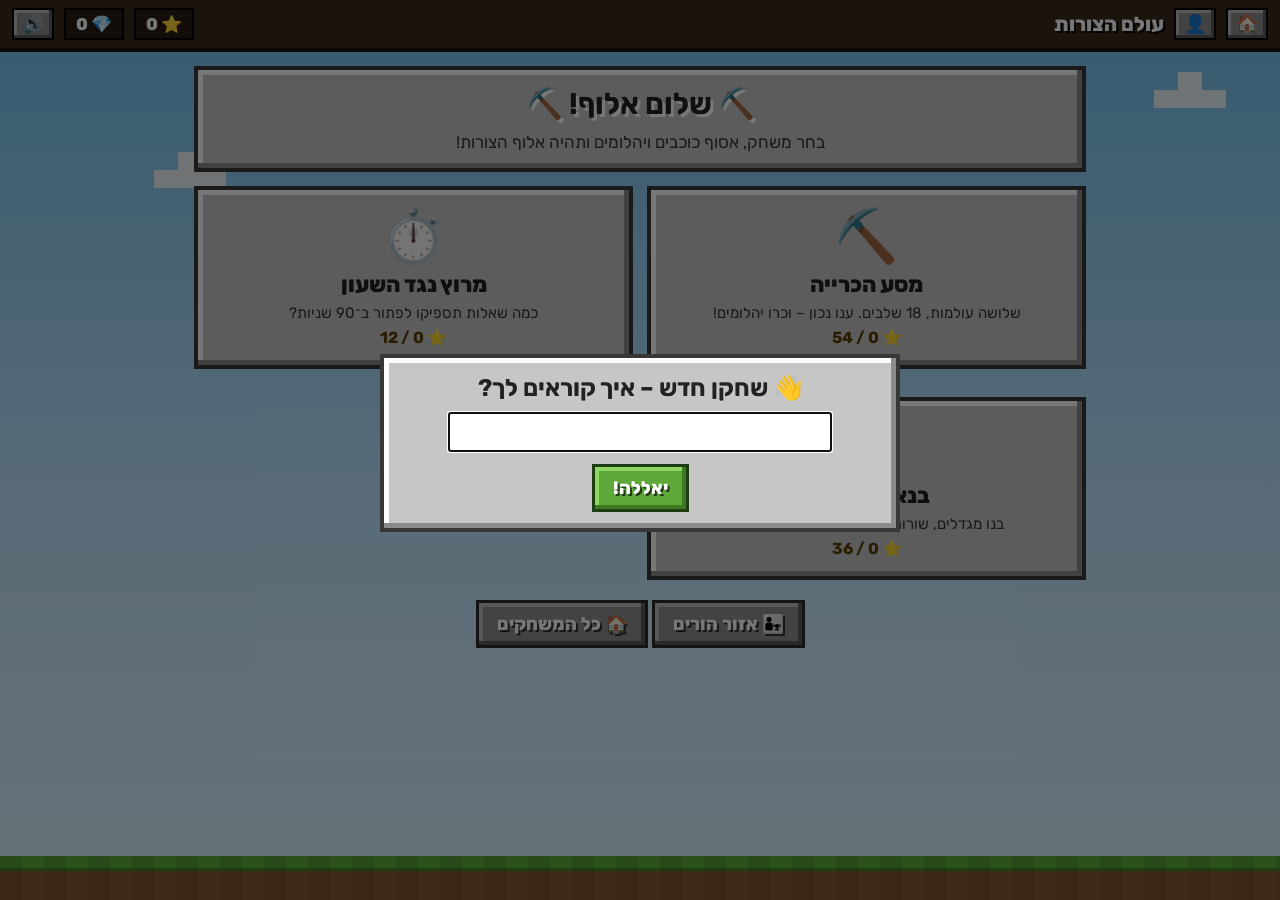
<file: geometry/geometry-2.html>
<!DOCTYPE html>
<html lang="he" dir="rtl">
<head>
<meta charset="utf-8">
<meta name="viewport" content="width=device-width, initial-scale=1">
<title>עולם הקוביות – צורות כיתה ב׳</title>
<!-- Built from src/ by build.py. Edit the source files, not this file. -->
<link rel="preconnect" href="https://fonts.googleapis.com">
<link href="https://fonts.googleapis.com/css2?family=Rubik:wght@400;600;800&display=swap" rel="stylesheet">
<style>
*{box-sizing:border-box}
html,body{margin:0}
body{font-family:'Rubik','Segoe UI',Arial,sans-serif;background:linear-gradient(#73c2f2,#bfe6ff 55%,#dff3ff);min-height:100vh;color:#222;padding-bottom:64px;-webkit-user-select:none;user-select:none}
#ground{position:fixed;bottom:0;left:0;right:0;height:44px;z-index:0;
  background-image:repeating-linear-gradient(90deg,rgba(0,0,0,.09) 0 22px,transparent 22px 44px),linear-gradient(#5fae3a 0 12px,#3f8a26 12px 15px,#8a5a32 15px);}
.cloud{position:fixed;background:#fff;opacity:.85;z-index:0;box-shadow:24px 0 0 #fff,48px 0 0 #fff,24px -18px 0 #fff}
.cloud{width:24px;height:18px}
header{position:sticky;top:0;z-index:5;display:flex;align-items:center;gap:10px;padding:8px 12px;background:#3b2a1a;border-bottom:4px solid #1d140c;color:#fff}
header .title{font-weight:800;font-size:20px;flex:1;text-shadow:2px 2px 0 #000}
.hud{display:flex;gap:10px;align-items:center;font-weight:800;font-size:17px}
.hud span{background:#00000055;padding:4px 10px;border:2px solid #000}
main{position:relative;z-index:1;max-width:920px;margin:0 auto;padding:14px}
.scr{display:none}.scr.on{display:block;animation:pop .25s ease-out}
@keyframes pop{from{transform:scale(.97);opacity:0}to{transform:none;opacity:1}}
.panel{background:#c6c6c6;border:4px solid #373737;box-shadow:inset -5px -5px 0 #8b8b8b,inset 5px 5px 0 #fff;padding:16px;margin-bottom:14px}
.panel.dark{background:#6f6f6f;color:#fff;box-shadow:inset -5px -5px 0 #4a4a4a,inset 5px 5px 0 #959595}
h1,h2,h3{margin:0 0 10px}
h1{font-size:30px;text-shadow:3px 3px 0 #fff}
h2{font-size:24px}
.btn{font:inherit;font-weight:800;font-size:18px;cursor:pointer;color:#fff;background:#5ea83a;border:3px solid #1f3d12;box-shadow:inset -4px -4px 0 #3d7a22,inset 4px 4px 0 #8fd765;padding:10px 18px;text-shadow:2px 2px 0 #1f3d12}
.btn:hover{filter:brightness(1.08)}.btn:active{transform:translateY(2px)}
.btn.stone{background:#8f8f8f;border-color:#2b2b2b;box-shadow:inset -4px -4px 0 #5d5d5d,inset 4px 4px 0 #bdbdbd;text-shadow:2px 2px 0 #333}
.btn.wood{background:#a87a4c;border-color:#3d2814;box-shadow:inset -4px -4px 0 #7a5530,inset 4px 4px 0 #cfa171;text-shadow:2px 2px 0 #3d2814}
.btn.red{background:#c9473a;border-color:#4a120c;box-shadow:inset -4px -4px 0 #932f25,inset 4px 4px 0 #ec7c70;text-shadow:2px 2px 0 #4a120c}
.btn.gold{background:#e3b22b;border-color:#5a4108;box-shadow:inset -4px -4px 0 #b38510,inset 4px 4px 0 #ffd969;text-shadow:2px 2px 0 #5a4108}
.btn:disabled{opacity:.45;cursor:default;filter:grayscale(.6)}
.mini{font:inherit;font-size:18px;background:#8f8f8f;border:2px solid #000;box-shadow:inset -3px -3px 0 #5d5d5d,inset 3px 3px 0 #bdbdbd;cursor:pointer;padding:3px 8px}
.row{display:flex;gap:10px;flex-wrap:wrap;align-items:center}
.center{text-align:center}
.tiles{display:grid;grid-template-columns:1fr 1fr;gap:14px}
.tile{cursor:pointer;text-align:center;padding:18px 12px}
.tile:hover{filter:brightness(1.06);transform:translateY(-2px)}
.tile .ic{font-size:52px;line-height:1.1}
.tile .nm{font-size:22px;font-weight:800;margin:6px 0}
.tile .ds{font-size:15px;color:#333}
.tile .st{margin-top:6px;font-weight:700;color:#5a3d00}
.worlds{display:grid;gap:14px}
.lvls{display:flex;gap:10px;flex-wrap:wrap}
.lv{width:76px;height:84px;font:inherit;font-weight:800;font-size:24px;cursor:pointer;color:#fff;border:3px solid #222;background:#8a5a32;box-shadow:inset -4px -4px 0 #5e3c1f,inset 4px 4px 0 #b37d4c;text-shadow:2px 2px 0 #000;display:flex;flex-direction:column;align-items:center;justify-content:center;gap:2px;padding:0}
.lv .s{font-size:12px;letter-spacing:-1px}
.lv:disabled{background:#444;box-shadow:none;cursor:default;opacity:.7}
.qtext{font-size:22px;font-weight:600;line-height:1.5}
.fig{width:100%;max-width:440px;display:block;margin:10px auto;background:#fffdf3;border:3px solid #373737}
.fig .shp{fill:#a6dc84;stroke:#1f3d12;stroke-width:3;stroke-linejoin:round}
.fig .ray{stroke:#2b1d0e;stroke-width:4;stroke-linecap:round}
.fig .arc{fill:none;stroke:#e94f37;stroke-width:3}
.fig .arc2{fill:none;stroke:#2a7bd6;stroke-width:3}
.fig .lbl{font:800 18px Rubik,'Segoe UI',Arial;fill:#1b1b1b;text-anchor:middle}
.fig .lbl.q{fill:#d62d20;font-size:24px}
.fig .dash{stroke:#d62d20;stroke-width:2.5;stroke-dasharray:6 5}
.fig .grid{stroke:#c9c2a6;stroke-width:1}
.fig .cell{fill:#6ab04c;stroke:#2f5d1e;stroke-width:2}
.fig .tick{stroke:#1f3d12;stroke-width:3}
.opts{display:grid;grid-template-columns:1fr 1fr;gap:10px;margin-top:12px}
.opt{font:inherit;font-size:20px;font-weight:700;padding:14px 8px;background:#f2f2f2;border:3px solid #373737;box-shadow:inset -4px -4px 0 #a9a9a9,inset 4px 4px 0 #fff;cursor:pointer;color:#222}
.opt:hover:not(:disabled){background:#fff9d6}
.opt:disabled{cursor:default}
.opt.right{background:#7fd45a!important}
.opt.wrong{background:#f07a6a!important}
.fb{margin-top:12px;font-size:18px;line-height:1.6;min-height:10px}
.fb .good{color:#1d7a12;font-weight:800;font-size:22px}
.fb .bad{background:#fff3d6;border:3px solid #8a5a32;padding:10px 12px}
.blocks{display:flex;gap:6px}
.blk{width:34px;height:34px;border:3px solid #222;background:#8d8d8d;box-shadow:inset -3px -3px 0 #666,inset 3px 3px 0 #b5b5b5;display:flex;align-items:center;justify-content:center;font-size:18px}
.blk.ore{background:#3ab9c4;box-shadow:inset -3px -3px 0 #23838b,inset 3px 3px 0 #8fe6ee}
.blk.crk{background:#5a4a3a;box-shadow:none}
.blk.cur{outline:3px dashed #e3b22b}
.phead{display:flex;justify-content:space-between;align-items:center;gap:10px;flex-wrap:wrap;margin-bottom:10px}
.timer{height:18px;border:3px solid #222;background:#444;flex:1;min-width:140px}
.timer i{display:block;height:100%;background:#e3b22b;transition:width .25s linear}
.big{font-size:26px;font-weight:800}
#modal{position:fixed;inset:0;background:#0008;z-index:20;display:flex;align-items:center;justify-content:center;padding:16px}
#modal.hidden{display:none}
#modal .panel{max-width:520px;width:100%;text-align:center;animation:pop .25s}
.stars{font-size:46px;letter-spacing:6px;margin:8px 0}
.stars .off{filter:grayscale(1) brightness(.6);opacity:.5}
.board{width:100%;max-width:600px;display:block;margin:10px auto;touch-action:none;background:#e9dfc0;border:4px solid #373737;cursor:crosshair}
.mis{display:flex;gap:6px;flex-wrap:wrap}
.mis .lv{width:48px;height:54px;font-size:18px}
.cv{width:100%;display:block;border:4px solid #373737;background:#9fd8ff}
input.num{font:inherit;font-size:24px;font-weight:800;width:100px;text-align:center;padding:6px;border:3px solid #222}
table.t{width:100%;border-collapse:collapse;background:#fff}
table.t td,table.t th{border:2px solid #555;padding:6px 8px;text-align:right}
table.t th{background:#e2e2e2}
.bar{min-width:0;height:16px;background:#5ea83a;border:2px solid #1f3d12;display:inline-block;vertical-align:middle}
.muted{color:#555;font-size:15px}
.tag{display:inline-block;background:#fff3d6;border:2px solid #8a5a32;padding:2px 8px;margin:2px;font-size:15px}
.fr{display:inline-flex;flex-direction:column;align-items:center;vertical-align:middle;line-height:1.05;margin:0 3px;font-weight:800}
.fr>span:first-child{border-bottom:2.5px solid currentColor;padding:0 3px}
.mixed{display:inline-flex;align-items:center;gap:2px;direction:ltr}
.en{direction:ltr;unicode-bidi:isolate;font-family:'Segoe UI','Rubik',Arial,sans-serif}
.say{font:inherit;font-size:22px;cursor:pointer;background:#e3b22b;border:3px solid #5a4108;box-shadow:inset -3px -3px 0 #b38510,inset 3px 3px 0 #ffd969;padding:2px 10px;margin:0 6px;vertical-align:middle}
.ensent{direction:ltr;text-align:center;font-size:26px;font-weight:700;margin:10px 0 4px;font-family:'Segoe UI','Rubik',Arial,sans-serif}
.bigword{font-size:40px;font-weight:800;text-align:center;margin:8px 0;direction:ltr}
.emo{font-size:64px;text-align:center;line-height:1.2;margin:6px 0}
.opts.emoji .opt{font-size:46px;padding:8px}
.opts.three{grid-template-columns:1fr 1fr 1fr}
.story{background:#fffdf3;border:3px solid #373737;padding:12px 14px;font-size:20px;line-height:1.6;direction:ltr;text-align:left;margin:8px 0}
.tiles3{display:grid;grid-template-columns:repeat(auto-fit,minmax(200px,1fr));gap:14px}
.slots,.letters{display:flex;gap:8px;justify-content:center;flex-wrap:wrap;margin:10px 0;direction:ltr}
.slot{width:54px;height:60px;border:3px dashed #555;background:#fffdf3;font:800 32px 'Segoe UI',Arial;display:flex;align-items:center;justify-content:center;text-transform:lowercase}
.slot.f{border-style:solid;background:#cfe9ff}
.ltr{width:54px;height:60px;font:800 32px 'Segoe UI',Arial;cursor:pointer;color:#fff;background:#8a5a32;border:3px solid #2c1a0b;box-shadow:inset -4px -4px 0 #5e3c1f,inset 4px 4px 0 #b37d4c;text-shadow:2px 2px 0 #000}
.ltr:disabled{opacity:.25;cursor:default}
.wall{display:grid;gap:4px;margin:10px auto;max-width:520px;direction:ltr}
.wb{aspect-ratio:1;border:3px solid #2b2b2b;background:#9c9c9c;box-shadow:inset -3px -3px 0 #6e6e6e,inset 3px 3px 0 #c4c4c4;cursor:pointer}
.wb.on{background:#e3b22b;box-shadow:inset -3px -3px 0 #b38510,inset 3px 3px 0 #ffd969}
@media(max-width:640px){.tiles{grid-template-columns:1fr}.qtext{font-size:19px}.opt{font-size:17px}h1{font-size:24px}header .title{font-size:16px}}

</style>
</head>
<body>
<div class="cloud" style="top:90px;right:8%"></div>
<div class="cloud" style="top:170px;left:12%"></div>
<div class="cloud" style="top:320px;right:30%"></div>
<header>
  <button class="mini" id="homeBtn" title="בית">🏠</button><button class="mini" id="whoBtn" title="החלפת שחקן">👤</button>
  <div class="title" id="gameTitle">עולם הצורות</div>
  <div class="hud"><span id="hudStars">⭐ 0</span><span id="hudGems">💎 0</span><button class="mini" id="muteBtn" title="צלילים">🔊</button></div>
</header>
<main>
</main>
<div id="modal" class="hidden"><div class="panel" id="modalBox"></div></div>
<div id="ground"></div>
<script>
'use strict';
/* ========== helpers ========== */
const $=s=>document.querySelector(s);
const R=(a,b)=>Math.floor(Math.random()*(b-a+1))+a;
const pick=a=>a[Math.floor(Math.random()*a.length)];
function shuffle(a){a=a.slice();for(let i=a.length-1;i>0;i--){const j=Math.floor(Math.random()*(i+1));[a[i],a[j]]=[a[j],a[i]]}return a}
const M=s=>`<bdi dir="ltr">${s}</bdi>`;
const f1=n=>Math.round(n*10)/10;
const esc=t=>String(t).replace(/[&<>"']/g,c=>({'&':'&amp;','<':'&lt;','>':'&gt;','"':'&quot;',"'":'&#39;'}[c]));
/* English text inside Hebrew (RTL) page */
const EN=s=>`<bdi dir="ltr" lang="en" class="en">${s}</bdi>`;
/* stacked fraction a/b, and mixed number w a/b */
const FR=(a,b)=>`<span class="fr"><span>${a}</span><span>${b}</span></span>`;
const MIX=(w,a,b)=>a?`<span class="mixed">${w?`<b>${w}</b>`:''}${FR(a,b)}</span>`:M(w);
const fixDeg=s=>String(s).replace(/(\d+°)/g,'<bdi dir="ltr">$1</bdi>');
const gcd=(a,b)=>b?gcd(b,a%b):Math.abs(a);

/* ========== answer options ========== */
function numOpts(c,extras,unit=''){const set=[c];
  for(const e of shuffle(extras)){if(set.length>=4)break;if(e>0&&Number.isInteger(e)&&!set.includes(e))set.push(e)}
  let k=1;while(set.length<4){const st=c>=40?5:c>=12?2:1;for(const v of shuffle([c+k*st,c-k*st]))if(set.length<4&&v>0&&!set.includes(v))set.push(v);k++}
  const arr=shuffle(set);return{opts:arr.map(v=>unit==='°'?M(v+'°'):unit?M(v)+unit:M(v)),ans:arr.indexOf(c)}}
function txtOpts(correct,wrongs){const w=[];for(const x of wrongs)if(x!==correct&&!w.includes(x))w.push(x);
  const arr=shuffle([correct,...w.slice(0,3)]);return{opts:arr,ans:arr.indexOf(correct)}}
/* pick n distinct items from arr that are not equal (by key) to `not` */
function others(arr,not,n=3,key=x=>x){const k0=key(not);return shuffle(arr.filter(x=>key(x)!==k0)).slice(0,n)}

/* ========== svg ========== */
const svgW=(inner,w=300,h=200)=>`<svg class="fig" viewBox="0 0 ${w} ${h}" xmlns="http://www.w3.org/2000/svg">${inner}</svg>`;
function pt(cx,cy,L,deg){const r=deg*Math.PI/180;return[f1(cx+L*Math.cos(r)),f1(cy-L*Math.sin(r))]}
function arc(cx,cy,r,a1,a2,cls='arc'){const p=pt(cx,cy,r,a1),q=pt(cx,cy,r,a2);return`<path class="${cls}" d="M${p} A${r} ${r} 0 ${a2-a1>180?1:0} 0 ${q}"/>`}
function lbl(x,y,t,q){return`<text class="lbl${q?' q':''}" x="${f1(x)}" y="${f1(y+6)}">${t}</text>`}
function rightMark(cx,cy,a,s=16){const p=pt(cx,cy,s,a),q=pt(cx,cy,s,a+90);const c=[f1(p[0]+q[0]-cx),f1(p[1]+q[1]-cy)];return`<path d="M${p} L${c} L${q}" fill="none" stroke="#e94f37" stroke-width="3"/>`}
function polyFig(P,extra=''){return svgW(`<polygon class="shp" points="${P.map(p=>p.join(',')).join(' ')}"/>`+extra)}

/* ========== sound ========== */
let AC=null;
function beep(f,d=.12,type='square',v=.05,when=0){if(S&&S.mute)return;try{AC=AC||new(window.AudioContext||window.webkitAudioContext)();
  const o=AC.createOscillator(),g=AC.createGain();o.type=type;o.frequency.value=f;const t=AC.currentTime+when;
  g.gain.setValueAtTime(v,t);g.gain.exponentialRampToValueAtTime(.0001,t+d);o.connect(g);g.connect(AC.destination);o.start(t);o.stop(t+d+.03)}catch(e){}}
const SND={ok(){beep(660,.1);beep(990,.16,'square',.05,.09)},bad(){beep(180,.28,'sawtooth',.045)},
  win(){[523,659,784,1046].forEach((f,i)=>beep(f,.2,'square',.05,i*.12))},boom(){beep(110,.35,'sawtooth',.07);beep(70,.4,'square',.05,.05)},
  click(){beep(500,.05,'square',.03)},shoot(){beep(300,.12,'triangle',.07);beep(200,.15,'triangle',.05,.05)}};

/* ========== speech (English pronunciation, works offline with the system voices) ========== */
let VOICE=null;
function pickVoice(){try{const vs=speechSynthesis.getVoices().filter(v=>/^en[-_]/i.test(v.lang));
  VOICE=vs.find(v=>/en[-_]US/i.test(v.lang)&&/natural|google|samantha|aria|jenny|zira/i.test(v.name))||vs.find(v=>/en[-_]US/i.test(v.lang))||vs[0]||null}catch(e){}}
try{pickVoice();speechSynthesis.onvoiceschanged=pickVoice}catch(e){}
const canSpeak=()=>'speechSynthesis' in window;
function say(text,rate=.85){if(!text||!canSpeak())return;try{speechSynthesis.cancel();const u=new SpeechSynthesisUtterance(text);u.lang='en-US';if(VOICE)u.voice=VOICE;u.rate=rate;speechSynthesis.speak(u)}catch(e){}}
const sayBtn=(text,id='')=>canSpeak()?`<button class="say" ${id?`id="${id}"`:''} data-say="${esc(text)}" title="השמעה">🔊</button>`:'';
/* any [data-say] button inside el speaks its text */
function wireSay(el){(el||document).querySelectorAll('[data-say]').forEach(b=>b.onclick=e=>{e.stopPropagation();say(b.dataset.say)})}

/* Block World – Shapes & geometry, grade 2 */
const GAME={id:'blockGeometry2',title:'עולם הצורות',subject:'צורות כיתה ב׳',home:'../',
  tagline:'בחר משחק, אסוף כוכבים ויהלומים ותהיה אלוף הצורות!',
  arcadeTime:90,arcadeStars:[5,8,12],wrongPenalty:2,builderTopic:'shp',
  builderText:{unit:'קוביות',area:'קוביות',showPerim:false,help:'לחצו או גררו על הלוח כדי להניח קוביות (לחיצה על קובייה מורידה אותה). כל הקוביות צריכות לגעת זו בזו.'},
  modes:[{key:'builder',name:'בנאי הקוביות',icon:'🧱',desc:'בנו מגדלים, שורות, ריבועים ומלבנים מקוביות.',prefix:'b-',max:36,open:()=>builder(firstOpen(GAME.missions.length,'b-'))}]};

const TOPICS={shp:{name:'צורות',world:'יער הצורות',icon:'🔷',c:'#4f9a3a'},
  meas:{name:'אורך ומדידה',world:'מכרה הסרגלים',icon:'📏',c:'#7d7d7d'},
  pat:{name:'דפוסים וסימטריה',world:'גן הפרפרים',icon:'🦋',c:'#b5651d'}};
const TYPES={
 s_name:['shp','שמות של צורות',1],
 s_sides:['shp','ספירת צלעות וקודקודים',1],
 s_which:['shp','זיהוי צורה מתוך כמה צורות',2],
 s_3d:['shp','גופים (כדור, קובייה, גליל…)',2],
 s_count:['shp','ספירת צורות בציור',3],
 m_count:['meas','מדידה בקוביות',1],
 m_compare:['meas','השוואת אורכים',1],
 m_ruler:['meas','מדידה בסרגל',2],
 m_unit:['meas','ס"מ או מטר?',2],
 m_add:['meas','חיבור וחיסור אורכים',3],
 m_perim:['meas','היקף – סכום הצלעות',3],
 p_next:['pat','מה בא אחר כך בדפוס',1],
 p_num:['pat','דפוסים של מספרים',2],
 p_sym:['pat','קו סימטריה',2],
 build:['shp','בנייה מקוביות',1]
};

/* ---------- drawing ---------- */
const FILL=['#f9d43a','#6ab04c','#4aa3df','#ff8fc8','#f39c12','#a77bd8'];
function regPoly(n,cx,cy,r,rot=-90){const P=[];for(let j=0;j<n;j++){const a=(rot+j*360/n)*Math.PI/180;P.push([f1(cx+r*Math.cos(a)),f1(cy+r*Math.sin(a))])}return P}
function shapeSvg(k,cx,cy,s,fill){/* k: circle, triangle, square, rect, pent, hex */
  const st=`fill="${fill}" stroke="#2b2b2b" stroke-width="3" stroke-linejoin="round"`;
  if(k==='circle')return`<circle cx="${cx}" cy="${cy}" r="${s}" ${st}/>`;
  if(k==='square')return`<rect x="${cx-s}" y="${cy-s}" width="${2*s}" height="${2*s}" ${st}/>`;
  if(k==='rect')return`<rect x="${cx-s*1.5}" y="${cy-s*.8}" width="${3*s}" height="${1.6*s}" ${st}/>`;
  const n={triangle:3,pent:5,hex:6}[k];return`<polygon points="${regPoly(n,cx,cy,s*1.15).map(p=>p.join(',')).join(' ')}" ${st}/>`}
const SHP={circle:['עיגול',0],triangle:['משולש',3],square:['ריבוע',4],rect:['מלבן',4],pent:['מחומש',5],hex:['משושה',6]};
const miniShape=k=>`<svg viewBox="0 0 100 80" width="90" height="72">${shapeSvg(k,50,40,k==='rect'?18:26,pick(FILL))}</svg>`;
function blocksBar(n,y,color,x0=20,u=24){let s='';for(let i=0;i<n;i++)s+=`<rect x="${x0+i*u}" y="${y}" width="${u}" height="${u}" fill="${color}" stroke="#2b2b2b" stroke-width="2.5"/>`;return s}
function ruler(x0,u,n,y){let s=`<rect x="${x0-8}" y="${y}" width="${n*u+16}" height="44" fill="#f7e7a1" stroke="#7a6a2a" stroke-width="2"/>`;
  for(let i=0;i<=n;i++)s+=`<line x1="${x0+i*u}" y1="${y}" x2="${x0+i*u}" y2="${y+16}" stroke="#333" stroke-width="2"/><text x="${x0+i*u}" y="${y+36}" font-size="15" font-weight="700" text-anchor="middle" fill="#222">${i}</text>`;return s}

const G={
s_name(d){const ks=d===1?['circle','triangle','square','rect']:Object.keys(SHP);const k=pick(ks);
  const wr=others(Object.keys(SHP),k).map(x=>SHP[x][0]);
  return{text:'מה שם הצורה?',svg:svgW(shapeSvg(k,150,100,55,pick(FILL))),...txtOpts(SHP[k][0],wr),
   exp:{circle:'<b>עיגול</b> – עגול, בלי צלעות ובלי פינות.',triangle:'<b>משולש</b> – 3 צלעות ו־3 קודקודים (פינות).',square:'<b>ריבוע</b> – 4 צלעות <b>שוות</b> ו־4 פינות ישרות.',rect:'<b>מלבן</b> – 4 צלעות ו־4 פינות ישרות. הצלעות שמול זו את זו שוות.',pent:'<b>מחומש</b> – 5 צלעות.',hex:'<b>משושה</b> – 6 צלעות.'}[k]}},
s_sides(d){const k=pick(['triangle','square','rect','pent','hex']);const n=SHP[k][1];const corners=d>=2&&Math.random()<.5;
  return{text:corners?'כמה <b>קודקודים</b> (פינות) יש לצורה?':'כמה <b>צלעות</b> יש לצורה?',svg:svgW(shapeSvg(k,150,100,55,pick(FILL))),...numOpts(n,[n+1,n-1,n+2].filter(x=>x>=2)),
   exp:`ל${SHP[k][0]} יש ${n} צלעות ו־${n} קודקודים. טיפ: סמנו באצבע כל צלע וספרו.`}},
s_which(d){const k=pick(Object.keys(SHP).filter(x=>x!=='rect'||d>=2));const ks=[k,...others(Object.keys(SHP).filter(x=>!(k==='square'&&x==='rect')&&!(k==='rect'&&x==='square')),k)];
  const arr=shuffle(ks);return{text:`איזו צורה היא <b>${SHP[k][0]}</b>?`,opts:arr.map(miniShape),ans:arr.indexOf(k),cls:'emoji',exp:`זה ה${SHP[k][0]}: ${miniShape(k)}`}},
s_3d(d){const B=[['⚽','כדור'],['🎲','קובייה'],['🥫','גליל'],['📦','תיבה'],['🍦','חרוט'],['🏀','כדור'],['🧊','קובייה']];const b=pick(B);
  return{text:'לאיזה גוף זה דומה?',svg:`<div class="emo">${b[0]}</div>`,...txtOpts(b[1],['כדור','קובייה','גליל','תיבה','חרוט'].filter(x=>x!==b[1]).sort(()=>Math.random()-.5).slice(0,3)),
   exp:`${b[0]} דומה ל<b>${b[1]}</b>.`}},
s_count(d){const target=pick(['triangle','square','circle']);const n=R(2,6);const items=[];for(let i=0;i<n;i++)items.push(target);for(let i=0;i<R(3,6);i++)items.push(pick(['triangle','square','circle','rect'].filter(x=>x!==target)));
  const sh=shuffle(items);let s='';sh.forEach((k,i)=>{const cx=40+(i%6)*45,cy=45+Math.floor(i/6)*60;s+=shapeSvg(k,cx,cy,k==='rect'?10:16,pick(FILL))});
  return{text:`כמה <b>${SHP[target][0].replace('עיגול','עיגולים').replace('משולש','משולשים').replace('ריבוע','ריבועים')}</b> יש בציור?`,svg:svgW(s,300,Math.ceil(sh.length/6)*60+30),...numOpts(n,[n+1,n-1,sh.length,n+2]),
   exp:`יש ${n}. טיפ: סמנו כל צורה שספרתם כדי לא לספור פעמיים.`}},

m_count(d){const n=R(3,d===1?8:11);return{text:'כמה קוביות אורכו של הפס?',svg:svgW(blocksBar(n,70,'#6ab04c',(300-n*24)/2),300,170),...numOpts(n,[n+1,n-1,n+2]),exp:`סופרים את הקוביות אחת־אחת: ${n}.`}},
m_compare(d){let a=R(3,10),b;do{b=R(3,10)}while(b===a&&d===1);const s=blocksBar(a,40,'#4aa3df')+blocksBar(b,110,'#e94f37');
  const ans=a===b?2:a>b?0:1;return{text:'איזה פס <b>ארוך</b> יותר?',svg:svgW(s,300,170),opts:['🟦 הכחול','🟥 האדום','הם שווים'],ans,cls:'three',
   exp:`הכחול: ${a} קוביות, האדום: ${b} קוביות. ${a===b?'אותו אורך!':`${a>b?'הכחול':'האדום'} ארוך יותר.`}`}},
m_ruler(d){const u=22,x0=18,start=d===3&&Math.random()<.6?R(1,4):0,n=R(2,12-start);
  const s=ruler(x0,u,12,110)+`<rect x="${x0+start*u}" y="78" width="${n*u}" height="22" rx="4" fill="#f39c12" stroke="#2b2b2b" stroke-width="2.5"/><polygon points="${x0+(start+n)*u},78 ${x0+(start+n)*u+16},89 ${x0+(start+n)*u},100" fill="#f9d43a" stroke="#2b2b2b" stroke-width="2"/>`;
  return{text:'מה אורך העיפרון? (בס"מ)',svg:svgW(s,300,170),...numOpts(n,[start+n,n+1,n-1].filter(x=>x!==n)),
   exp:start?`העיפרון מתחיל ב־${start} ונגמר ב־${start+n}. האורך: ${M(`${start+n} − ${start} = ${n}`)} ס"מ.`:`העיפרון מתחיל ב־0 ונגמר ב־${n}, אז האורך ${n} ס"מ.`}},
m_unit(d){const o=pick([['מחק','ס"מ'],['עיפרון','ס"מ'],['כף יד','ס"מ'],['מחברת','ס"מ'],['חצר בית הספר','מטר'],['מגרש כדורגל','מטר'],['רחוב','מטר'],['בריכה','מטר']]);
  return{text:`במה נוח למדוד את האורך של <b>${o[0]}</b>?`,opts:['סנטימטרים (ס"מ)','מטרים'],ans:o[1]==='ס"מ'?0:1,exp:'דברים קטנים מודדים בסנטימטרים. דברים גדולים וארוכים מודדים במטרים. במטר אחד יש 100 ס"מ.'}},
m_add(d){const a=R(4,15),b=R(2,10);if(Math.random()<.5)return{text:`אורך העיפרון ${a} ס"מ ואורך המחק ${b} ס"מ. שמים אותם בשורה. מה האורך ביחד?`,...numOpts(a+b,[a-b,a+b+1,a+b-1].filter(x=>x>0)),exp:`${M(`${a} + ${b} = ${a+b}`)} ס"מ.`};
  const big=a+b;return{text:`סרט באורך ${big} ס"מ. גזרנו ממנו ${b} ס"מ. כמה ס"מ נשארו?`,...numOpts(a,[big+b,a+1,a-1].filter(x=>x>0)),exp:`${M(`${big} − ${b} = ${a}`)} ס"מ.`}},
m_perim(d){if(Math.random()<.5){const w=R(3,9),h=R(2,6);const s=`<rect x="70" y="50" width="160" height="90" fill="#a6dc84" stroke="#1f3d12" stroke-width="3"/>`+lbl(150,40,w)+lbl(150,162,w)+lbl(55,95,h)+lbl(245,95,h);
    return{text:'מה ההיקף של המלבן? (מחברים את כל הצלעות)',svg:svgW(s,300,180),...numOpts(2*(w+h),[w+h,w*h,2*w+h]),exp:`${M(`${w} + ${h} + ${w} + ${h} = ${2*(w+h)}`)}`}}
  const a=R(3,9),b=R(3,9),c=R(3,9);const s=`<polygon points="60,150 240,150 150,35" fill="#a6dc84" stroke="#1f3d12" stroke-width="3"/>`+lbl(150,168,a)+lbl(92,88,b)+lbl(208,88,c);
  return{text:'מה ההיקף של המשולש? (מחברים את כל הצלעות)',svg:svgW(s,300,180),...numOpts(a+b+c,[a+b,a+c,a+b+c+1,a*3]),exp:`${M(`${a} + ${b} + ${c} = ${a+b+c}`)}`}},

p_next(d){const sets=[['🟥','🟦','🟨','🟩'],['🍎','🍌','🍇','🍊'],['⭐','🌙','☀️','☁️'],['🐶','🐱','🐭','🐰']];const S0=pick(sets);
  const pat=d===1?pick([[0,1],[0,0,1]]):pick([[0,1,2],[0,1,1],[0,0,1,1],[0,1,2,1]]);const len=pat.length*2+R(0,pat.length-1);
  const seq=[];for(let i=0;i<len;i++)seq.push(S0[pat[i%pat.length]]);const ans=S0[pat[len%pat.length]];
  return{text:'מה בא אחר כך?',svg:`<div class="emo" style="font-size:44px;letter-spacing:6px">${seq.join('')} ❓</div>`,...txtOpts(ans,S0.filter(x=>x!==ans)),cls:'emoji',
   exp:`הדפוס חוזר על עצמו: ${pat.map(i=>S0[i]).join('')} – ושוב מההתחלה. לכן הבא הוא ${ans}.`}},
p_num(d){const st=pick(d===2?[2,5,10]:[2,3,5,10]),down=d===3&&Math.random()<.4;let a=down?R(30,90):R(0,30);a=down?a-a%st:a;
  const seq=[];for(let i=0;i<4;i++)seq.push(down?a-i*st:a+i*st);const ans=down?a-4*st:a+4*st;if(ans<0)return G.p_num(d);
  return{text:`מה המספר הבא? ${M(seq.join(', ')+', ?')}`,...numOpts(ans,[ans+1,ans-1,down?ans-st:ans+st,down?ans+st:ans-st].filter(x=>x>=0)),
   exp:`בכל פעם ${down?'יורדים':'עולים'} ב־${st}: ${M(`${seq[3]} ${down?'−':'+'} ${st} = ${ans}`)}.`}},
p_sym(d){const W=4,H=5,cells=new Set();for(let y=0;y<H;y++)for(let x=0;x<W;x++)if(Math.random()<.45)cells.add(x+','+y);if(cells.size<3)cells.add('3,2').add('2,2').add('3,1');
  const full=new Set();for(const c of cells){const[x,y]=c.split(',').map(Number);full.add(x+','+y);full.add((2*W-1-x)+','+y)}
  const sym=Math.random()<.5;if(!sym){const right=[...full].filter(c=>+c.split(',')[0]>=W);const c=pick(right);full.delete(c);const[x,y]=c.split(',').map(Number);const alt=(Math.min(2*W-1,x+1))+','+((y+1)%H);if(full.has(alt))full.add(x+','+((y+2)%H));else full.add(alt)}
  const u=26,x0=150-W*u,y0=20;let s='';for(let y=0;y<H;y++)for(let x=0;x<2*W;x++)s+=`<rect x="${x0+x*u}" y="${y0+y*u}" width="${u}" height="${u}" fill="${full.has(x+','+y)?'#4aa3df':'#fffdf3'}" stroke="#c9c2a6" stroke-width="1"/>`;
  s+=`<line x1="150" y1="8" x2="150" y2="${y0+H*u+12}" stroke="#d62d20" stroke-width="3.5" stroke-dasharray="8 6"/>`;
  let isSym=true;for(const c of full){const[x,y]=c.split(',').map(Number);if(!full.has((2*W-1-x)+','+y))isSym=false}
  return{text:'האם הקו האדום הוא <b>קו סימטריה</b>? (אם נקפל את הדף לאורך הקו – שני הצדדים יהיו זהים?)',svg:svgW(s,300,170),opts:['✔ כן','✘ לא'],ans:isSym?0:1,
   exp:isSym?'כן! כל משבצת צבועה בצד אחד – יש לה "תאומה" באותו מקום בצד השני, כמו במראה.':'לא. יש משבצות צבועות שאין להן "תאומה" בצד השני של הקו.'}}
};

GAME.missions=[
 {t:'בנו מגדל של 4 קוביות',area:4,tower:1,hint:'מגדל = קוביות אחת מעל השנייה, בעמודה אחת.'},
 {t:'בנו שורה של 6 קוביות',area:6,line:1,hint:'שורה = קוביות אחת ליד השנייה, באותו גובה.'},
 {t:'בנו ריבוע מ־4 קוביות',area:4,square:1,hint:'שתי קוביות למטה ושתי קוביות מעליהן.'},
 {t:'בנו מלבן: 3 קוביות לאורך ו־2 לגובה',area:6,rect:1,w:3,h:2,hint:'שורה של 3 קוביות, ומעליה עוד שורה של 3.'},
 {t:'בנו צורה כלשהי מ־5 קוביות',area:5,hint:'כל צורה טובה – העיקר 5 קוביות שנוגעות זו בזו.'},
 {t:'בנו מגדל של 7 קוביות',area:7,tower:1,hint:'עמודה אחת, 7 קוביות זו מעל זו.'},
 {t:'בנו ריבוע מ־9 קוביות',area:9,square:1,hint:'3 שורות, ובכל שורה 3 קוביות.'},
 {t:'בנו מלבן מ־8 קוביות: 4 לאורך ו־2 לגובה',area:8,rect:1,w:4,h:2,hint:'שתי שורות של 4 קוביות.'},
 {t:'בנו מלבן מ־10 קוביות: 5 לאורך ו־2 לגובה',area:10,rect:1,w:5,h:2,hint:'שתי שורות של 5 קוביות: 5 + 5 = 10.'},
 {t:'בנו מלבן מ־12 קוביות: 4 לאורך ו־3 לגובה',area:12,rect:1,w:4,h:3,hint:'שלוש שורות של 4 קוביות: 4 + 4 + 4 = 12.'},
 {t:'בנו ריבוע מ־16 קוביות',area:16,square:1,hint:'4 שורות, ובכל שורה 4 קוביות.'},
 {t:'בנו צורה כלשהי מ־10 קוביות',area:10,hint:'כל צורה טובה – העיקר 10 קוביות שנוגעות זו בזו. אפשר גם בית או פירמידה!'}];

/* ========== modes ========== */
const MODES=Object.assign({quest:{name:'מסע הכרייה',icon:'⛏️'},arcade:{name:'מרוץ נגד השעון',icon:'⏱️'}},
  Object.fromEntries((GAME.modes||[]).map(m=>[m.key,{name:m.name,icon:m.icon}])));
const TKEYS=Object.keys(TOPICS);
const ARC_T=GAME.arcadeTime||60,ARC_ST=GAME.arcadeStars||[6,10,14],ARC_PEN=GAME.wrongPenalty??3;
const QUEST_MAX=TKEYS.length*18,ARC_MAX=(TKEYS.length+1)*3;
const MAX_STARS=QUEST_MAX+ARC_MAX+(GAME.modes||[]).reduce((a,m)=>a+m.max,0);

/* ========== storage: players are shared by all games on this device ========== */
const PKEY='gameFactoryPlayers',DPRE=GAME.id+'V1_';
let KEY=null,P={list:[],cur:null},S=null;
function saveP(){try{localStorage.setItem(PKEY,JSON.stringify(P))}catch(e){}}
function loadP(){let o=null;try{o=JSON.parse(localStorage.getItem(PKEY)||'null')}catch(e){}
  if(o&&Array.isArray(o.list))P=o;
  else{P={list:[],cur:null};/* earlier version kept players per game */
    try{const old=JSON.parse(localStorage.getItem('blockGeometryPlayers')||'null');if(old&&Array.isArray(old.list)){P.list=old.list.slice();P.cur=old.cur}}catch(e){}}
  /* oldest version: one save without profiles */
  if(GAME.legacy)try{const old=localStorage.getItem(GAME.legacy);if(old){const d=JSON.parse(old)||{};const id='p'+Date.now();
    localStorage.setItem(DPRE+id,old);P.list.push({id,name:d.name||'שחקן '+(P.list.length+1)});P.cur=id;localStorage.removeItem(GAME.legacy)}}catch(e){}
  saveP()}
function zeros(v){return Object.fromEntries(Object.keys(MODES).map(k=>[k,typeof v==='function'?v():v]))}
function defState(){return{stars:{},best:{},stats:{},topics:Object.fromEntries(TKEYS.map(k=>[k,{c:0,t:0}])),
  modeTime:zeros(0),modePlays:zeros(0),ratings:zeros(()=>[]),sessions:0,gems:0,totalTime:0,history:[],mute:false,name:''}}
function load(){const d=defState();let o={};try{o=JSON.parse(localStorage.getItem(KEY)||'{}')||{}}catch(e){}
  S=Object.assign(d,o);for(const k of ['topics','modeTime','modePlays','ratings'])S[k]=Object.assign(defState()[k],o[k]||{})}
function save(){if(!KEY)return;try{localStorage.setItem(KEY,JSON.stringify(S))}catch(e){}}
function totalStars(){return Object.values(S.stars).reduce((a,b)=>a+b,0)}
function starsWith(pre){return Object.keys(S.stars).filter(k=>k.startsWith(pre)).reduce((a,k)=>a+S.stars[k],0)}
function setStars(k,n){if((S.stars[k]||0)<n)S.stars[k]=n;save();hud()}
function hud(){$('#gameTitle').textContent=GAME.title+(S.name?' של '+S.name:'');$('#hudStars').textContent='⭐ '+totalStars();$('#hudGems').textContent='💎 '+S.gems;$('#muteBtn').textContent=S.mute?'🔇':'🔊'}
function record(type,topic,ok){const st=S.stats[type]||(S.stats[type]={c:0,t:0});st.t++;if(ok)st.c++;
  const tp=S.topics[topic];if(tp){tp.t++;if(ok)tp.c++}if(ok)S.gems++;save();hud()}
function addHistory(mode,detail,stars){const d=new Date();
  S.history.unshift({d:d.toLocaleDateString('he-IL')+' '+d.toLocaleTimeString('he-IL',{hour:'2-digit',minute:'2-digit'}),m:mode,x:detail,s:stars});
  S.history=S.history.slice(0,40);S.modePlays[mode]=(S.modePlays[mode]||0)+1;save()}

/* ========== question picking ========== */
let lastType='';
function gen(topic,d){const ok=k=>TYPES[k]&&TYPES[k][0]===topic&&TYPES[k][2]<=d;let cands=Object.keys(G).filter(k=>ok(k)&&k!==lastType);if(!cands.length)cands=Object.keys(G).filter(ok);
  const w=[];cands.forEach(k=>{const n=TYPES[k][2]===d?2:1;for(let i=0;i<n;i++)w.push(k)});
  const t=pick(w);lastType=t;const q=G[t](d);q.type=t;q.topic=topic;return q}

/* ========== screens ========== */
let curMode=null;
function show(id){let el=$('#scr-'+id);if(!el){el=document.createElement('section');el.className='scr';el.id='scr-'+id;$('main').appendChild(el)}
  document.querySelectorAll('.scr').forEach(s=>s.classList.remove('on'));el.classList.add('on');window.scrollTo(0,0)}
const scr=id=>{show(id);return $('#scr-'+id)};
function setMode(m){curMode=m}
function modal(html){$('#modalBox').innerHTML=html;$('#modal').classList.remove('hidden');wireSay($('#modalBox'))}
function closeModal(){$('#modal').classList.add('hidden')}
function starStr(n,max=3){let s='';for(let i=0;i<max;i++)s+=i<n?'⭐':'<span class="off">⭐</span>';return s}
function smallStars(n){return n?'⭐'.repeat(n):'·'}
const worldStyle=t=>TOPICS[t].c?`background:${TOPICS[t].c};box-shadow:inset -4px -4px 0 rgba(0,0,0,.3),inset 4px 4px 0 rgba(255,255,255,.35)`:'';
/* level picker used by extra modes: n levels, star key prefix, a level opens after the previous one has a star */
function levelButtons(n,pre,cur=-1){let h='';for(let i=0;i<n;i++){const open=i===0||(S.stars[pre+(i-1)]||0)>0;
  h+=`<button class="lv" ${open?'':'disabled'} data-lv="${i}" style="${i===cur?'outline:4px solid #e3b22b':''}">${open?i+1:'🔒'}<span class="s">${open?smallStars(S.stars[pre+i]||0):''}</span></button>`}return h}
function firstOpen(n,pre){for(let i=0;i<n;i++)if(!(S.stars[pre+i]>0))return i;return 0}

/* ---------- players ---------- */
function curP(){return P.list.find(p=>p.id===P.cur)}
function startPlayer(id){P.cur=id;saveP();KEY=DPRE+id;load();const p=curP();S.name=p?p.name:'';S.sessions++;save();
  sessSec=0;breakAt=15*60;hud();closeModal();menu()}
function askName(isNew){modal(`<h2>${isNew?'👋 שחקן חדש – איך קוראים לך?':'✏️ שינוי שם'}</h2><input id="nmIn" maxlength="20" style="font:inherit;font-size:20px;padding:6px;width:80%;text-align:center" value="${isNew?'':esc(S.name||'')}"><div class="row" style="justify-content:center;margin-top:12px"><button class="btn" id="nmOk">יאללה!</button>${P.list.length?'<button class="btn stone" id="nmNo">ביטול</button>':''}</div>`);
  const go=()=>{const nm=$('#nmIn').value.trim().slice(0,20);if(!nm){$('#nmIn').focus();return}
    if(isNew){const id='p'+Date.now();P.list.push({id,name:nm});saveP();startPlayer(id)}
    else{S.name=nm;const p=curP();if(p)p.name=nm;saveP();save();hud();closeModal();menu()}};
  $('#nmOk').onclick=go;$('#nmIn').onkeydown=e=>{if(e.key==='Enter')go()};if($('#nmNo'))$('#nmNo').onclick=()=>{if(KEY)closeModal();else whoPlays()};setTimeout(()=>$('#nmIn').focus(),50)}
function whoPlays(){if(!P.list.length)return askName(true);
  modal(`<h2>🎮 מי משחק?</h2><div class="row" style="justify-content:center;gap:10px">${P.list.map(p=>`<button class="btn wood" data-pid="${p.id}">👤 ${esc(p.name)}</button>`).join('')}</div>
   <div class="row" style="justify-content:center;margin-top:14px"><button class="btn" id="newP">➕ שחקן חדש</button>${KEY?'<button class="btn stone" id="whoNo">ביטול</button>':''}</div>`);
  document.querySelectorAll('[data-pid]').forEach(b=>b.onclick=()=>startPlayer(b.dataset.pid));
  $('#newP').onclick=()=>askName(true);if($('#whoNo'))$('#whoNo').onclick=closeModal}

/* ---------- menu ---------- */
function menu(){setMode(null);clearTimers();
  const tile=(go,ic,nm,ds,st,mx)=>`<div class="panel tile" data-go="${go}"><div class="ic">${ic}</div><div class="nm">${nm}</div><div class="ds">${ds}</div><div class="st">⭐ ${st} / ${mx}</div></div>`;
  let t=tile('quest','⛏️','מסע הכרייה',`${TKEYS.length===3?'שלושה':TKEYS.length} עולמות, ${TKEYS.length*6} שלבים. ענו נכון – וכרו יהלומים!`,starsWith('q-'),QUEST_MAX)+
    tile('arcade','⏱️','מרוץ נגד השעון',`כמה שאלות תספיקו לפתור ב־${ARC_T} שניות?`,starsWith('a-'),ARC_MAX);
  for(const m of GAME.modes||[])t+=tile(m.key,m.icon,m.name,m.desc,starsWith(m.prefix),m.max);
  scr('menu').innerHTML=`
  <div class="panel center"><h1>⛏️ שלום ${esc(S.name||'אלוף')}! ⛏️</h1><div class="muted" style="font-size:17px;color:#333">${GAME.tagline}</div></div>
  <div class="tiles">${t}</div>
  <div class="center" style="margin-top:6px"><button class="btn stone" id="parentBtn">👨‍👧 אזור הורים</button>${GAME.home?` <a class="btn stone" style="text-decoration:none;display:inline-block" href="${GAME.home}">🏠 כל המשחקים</a>`:''}</div>`;
  const go={quest:questMap,arcade:arcadeSel};for(const m of GAME.modes||[])go[m.key]=m.open;
  $('#scr-menu').querySelectorAll('[data-go]').forEach(t=>t.onclick=()=>{SND.click();go[t.dataset.go]()});
  $('#parentBtn').onclick=parentGate;show('menu')}

/* ---------- QUEST ---------- */
function questMap(){setMode('quest');clearTimers();
  let h=`<div class="panel"><h2>⛏️ מסע הכרייה</h2><div class="muted">בכל שלב 5 שאלות. 3 תשובות נכונות פותחות את השלב הבא. 5 מתוך 5 = שלושה כוכבים!</div></div><div class="worlds">`;
  for(const t of TKEYS){h+=`<div class="panel"><h3>${TOPICS[t].icon} ${TOPICS[t].world} – ${TOPICS[t].name}</h3><div class="lvls">`;
    for(let i=0;i<6;i++){const st=S.stars[`q-${t}-${i}`]||0;const open=i===0||(S.stars[`q-${t}-${i-1}`]||0)>0;
      h+=`<button class="lv" style="${open?worldStyle(t):''}" ${open?'':'disabled'} data-t="${t}" data-i="${i}">${open?i+1:'🔒'}<span class="s">${open?smallStars(st):''}</span></button>`}
    h+=`</div><div class="muted" style="margin-top:6px">שלבים 1–2: קל · 3–4: בינוני · 5–6: מאתגר</div></div>`}
  h+='</div>';scr('map').innerHTML=h;
  $('#scr-map').querySelectorAll('.lv[data-t]').forEach(b=>b.onclick=()=>{SND.click();startQuest(b.dataset.t,+b.dataset.i)});show('map')}
let Q={};
function startQuest(topic,lvl){Q={kind:'quest',topic,lvl,i:0,ok:0,n:5,diff:[1,1,2,2,3,3][lvl],res:[]};
  scr('play').innerHTML=`<div class="panel"><div class="phead"><div class="big">${TOPICS[topic].icon} ${TOPICS[topic].world} · שלב ${lvl+1}</div><div class="blocks" id="blocks"></div></div>
   <div class="qtext" id="qtext"></div><div id="qfig"></div><div class="opts" id="qopts"></div><div class="fb" id="qfb"></div></div>
   <div class="center"><button class="btn stone" id="quitBtn">↩ חזרה למפה</button></div>`;
  $('#quitBtn').onclick=questMap;show('play');nextQ()}
function drawBlocks(){let h='';for(let i=0;i<Q.n;i++){const r=Q.res[i];h+=`<div class="blk ${r===true?'ore':r===false?'crk':''} ${i===Q.i&&r===undefined?'cur':''}">${r===true?'💎':r===false?'✖':''}</div>`}$('#blocks').innerHTML=h}
function nextQ(){if(Q.kind==='quest'){if(Q.i>=Q.n)return finishQuest();drawBlocks()}
  const topic=Q.topic==='mix'?pick(TKEYS):Q.topic;const d=Q.kind==='arcade'?(Q.correct<4?1:Q.correct<9?2:3):Q.diff;
  const q=gen(topic,d);Q.cur=q;Q.locked=false;
  $('#qtext').innerHTML=fixDeg(q.text)+(q.say?sayBtn(q.say):'');$('#qfig').innerHTML=q.svg||'';$('#qfb').innerHTML='';
  $('#qopts').className='opts'+(q.cls?' '+q.cls:'');
  $('#qopts').innerHTML=q.opts.map((o,i)=>`<button class="opt" data-i="${i}">${fixDeg(o)}</button>`).join('');
  $('#qopts').querySelectorAll('.opt').forEach(b=>b.onclick=()=>answer(+b.dataset.i));
  wireSay($('#scr-play'));if(q.say)setTimeout(()=>say(q.say),150)}
function answer(i){if(Q.locked)return;Q.locked=true;const q=Q.cur,ok=i===q.ans;record(q.type,q.topic,ok);
  const bs=$('#qopts').querySelectorAll('.opt');bs.forEach(b=>b.disabled=true);bs[q.ans].classList.add('right');if(!ok)bs[i].classList.add('wrong');
  if(q.sayAfter)say(q.sayAfter);
  if(Q.kind==='quest'){Q.res[Q.i]=ok;if(ok)Q.ok++;drawBlocks();
    if(ok){SND.ok();$('#qfb').innerHTML=`<div class="good">${pick(['✔ כל הכבוד!','✔ מצוין!','✔ נכון מאוד!','✔ אלוף!','✔ יפה מאוד!'])} 💎</div>`;setTimeout(()=>{Q.i++;nextQ()},q.sayAfter?1300:900)}
    else{SND.bad();$('#qfb').innerHTML=`<div class="bad"><b>✘ לא בדיוק.</b> ${fixDeg(q.exp)}<div style="margin-top:10px"><button class="btn" id="contBtn">הבנתי, ממשיכים ←</button></div></div>`;wireSay($('#qfb'));$('#contBtn').onclick=()=>{Q.i++;nextQ()}}}
  else arcadeAnswer(ok,q)}
function finishQuest(){const st=Q.ok===5?3:Q.ok===4?2:Q.ok===3?1:0;const k=`q-${Q.topic}-${Q.lvl}`;if(st)setStars(k,st);
  addHistory('quest',`${TOPICS[Q.topic].world} שלב ${Q.lvl+1}: ${Q.ok}/5`,st);if(st)SND.win();else SND.bad();
  results({title:st?'השלב הושלם!':'כמעט! נסו שוב',stars:st,line:`ענית נכון על ${Q.ok} מתוך 5 שאלות.${st?'':' צריך לפחות 3 כדי לעבור.'}`,
   again:()=>startQuest(Q.topic,Q.lvl),back:questMap,next:st&&Q.lvl<5?()=>startQuest(Q.topic,Q.lvl+1):null,mode:'quest'})}

/* ---------- results modal ---------- */
function results(o){
  modal(`<h2>${o.title}</h2><div class="stars">${starStr(o.stars)}</div><div style="font-size:19px;margin-bottom:12px">${o.line}</div>
   <div class="row" style="justify-content:center">${o.next?'<button class="btn gold" id="rNext">לשלב הבא ←</button>':''}<button class="btn" id="rAgain">🔁 שוב</button><button class="btn stone" id="rBack">↩ חזרה</button></div>
   <div style="margin-top:16px;border-top:3px dashed #888;padding-top:10px"><div style="font-weight:700">איך היה המשחק?</div>
   <div class="row" style="justify-content:center;margin-top:6px" id="rate"><button class="mini" data-r="3" style="font-size:28px">😀</button><button class="mini" data-r="2" style="font-size:28px">😐</button><button class="mini" data-r="1" style="font-size:28px">🙁</button></div></div>`);
  $('#rAgain').onclick=()=>{closeModal();o.again()};$('#rBack').onclick=()=>{closeModal();o.back()};if(o.next)$('#rNext').onclick=()=>{closeModal();o.next()};
  $('#rate').querySelectorAll('button').forEach(b=>b.onclick=()=>{S.ratings[o.mode].push(+b.dataset.r);S.ratings[o.mode]=S.ratings[o.mode].slice(-30);save();$('#rate').innerHTML='<span>תודה! 👍</span>'})}

/* ---------- ARCADE ---------- */
let timers=[];function clearTimers(){timers.forEach(t=>{clearInterval(t);clearTimeout(t)});timers=[]}
function arcadeSel(){setMode('arcade');clearTimers();
  const opts=[...TKEYS.map(k=>[k,TOPICS[k].icon+' '+TOPICS[k].name]),['mix','🌀 הכל ביחד']];
  scr('arcsel').innerHTML=`<div class="panel"><h2>⏱️ מרוץ נגד השעון</h2><div class="muted">${ARC_T} שניות. כל תשובה נכונה ברצף מגדילה את הבונוס (×2, ×3…).${ARC_PEN?` טעות מורידה ${ARC_PEN} שניות.`:''} השאלות נעשות קשות יותר ככל שמצליחים!</div></div>
   <div class="tiles">${opts.map(([k,n])=>`<div class="panel tile" data-k="${k}"><div class="nm">${n}</div><div class="st">שיא: ${S.best[k]||0} נק' · ${starStr(S.stars['a-'+k]||0)}</div></div>`).join('')}</div>
   <div class="muted center">⭐ = ${ARC_ST[0]} נכונות · ⭐⭐ = ${ARC_ST[1]} · ⭐⭐⭐ = ${ARC_ST[2]}</div>`;
  $('#scr-arcsel').querySelectorAll('[data-k]').forEach(t=>t.onclick=()=>{SND.click();startArcade(t.dataset.k)});show('arcsel')}
function startArcade(topic){clearTimers();Q={kind:'arcade',topic,score:0,combo:1,correct:0,wrong:0,time:ARC_T};
  scr('play').innerHTML=`<div class="panel"><div class="phead"><div class="big">⏱️ <span id="tleft">${ARC_T}</span></div><div class="timer"><i id="tbar" style="width:100%"></i></div>
   <div class="big">🏆 <span id="score">0</span> <span id="combo" style="color:#c9473a"></span></div></div>
   <div class="qtext" id="qtext"></div><div id="qfig"></div><div class="opts" id="qopts"></div><div class="fb" id="qfb"></div></div>
   <div class="center"><button class="btn stone" id="quitBtn">↩ יציאה</button></div>`;
  $('#quitBtn').onclick=()=>{clearTimers();arcadeSel()};show('play');nextQ();
  timers.push(setInterval(()=>{Q.time-=.25;updTimer();if(Q.time<=0){clearTimers();finishArcade()}},250))}
function updTimer(){const t=Math.max(0,Q.time);$('#tleft').textContent=Math.ceil(t);$('#tbar').style.width=(t/ARC_T*100)+'%';$('#tbar').style.background=t<10?'#c9473a':'#e3b22b'}
function arcadeAnswer(ok,q){if(ok){SND.ok();Q.correct++;Q.score+=10*Q.combo;Q.combo=Math.min(Q.combo+1,5);$('#qfb').innerHTML=`<div class="good">+${10*(Q.combo>1?Q.combo-1:1)}</div>`;timers.push(setTimeout(nextQ,q.sayAfter?900:350))}
  else{SND.bad();Q.wrong++;Q.combo=1;Q.time-=ARC_PEN;updTimer();$('#qfb').innerHTML=`<div class="bad" style="padding:6px 10px">${ARC_PEN?`−${ARC_PEN} שניות. `:''}${fixDeg(q.exp)}</div>`;timers.push(setTimeout(nextQ,2600))}
  $('#score').textContent=Q.score;$('#combo').textContent=Q.combo>1?'×'+Q.combo:''}
function finishArcade(){Q.locked=true;const st=Q.correct>=ARC_ST[2]?3:Q.correct>=ARC_ST[1]?2:Q.correct>=ARC_ST[0]?1:0;if(st)setStars('a-'+Q.topic,st);
  const rec=Q.score>(S.best[Q.topic]||0);if(rec){S.best[Q.topic]=Q.score;save()}SND.win();
  const tn=Q.topic==='mix'?'הכל ביחד':TOPICS[Q.topic].name;addHistory('arcade',`${tn}: ${Q.correct} נכונות, ${Q.wrong} טעויות, ${Q.score} נק'`,st);
  results({title:rec?'🏆 שיא חדש!':'הזמן נגמר!',stars:st,line:`${Q.score} נקודות · ${Q.correct} תשובות נכונות · ${Q.wrong} טעויות`,again:()=>startArcade(Q.topic),back:arcadeSel,mode:'arcade'})}

/* ---------- BUILDER (optional: games that define GAME.missions) ---------- */
function perimOf(cells){const set=new Set(cells.map(c=>c.join(',')));let p=0;for(const[x,y]of cells)for(const[dx,dy]of[[1,0],[-1,0],[0,1],[0,-1]])if(!set.has((x+dx)+','+(y+dy)))p++;return p}
function hintOf(m){if(m.hint)return m.hint;if(m.square&&m.area)return`בריבוע האורך שווה לרוחב. איזה מספר כפול עצמו נותן ${m.area}?`;
  if(m.square&&m.perim)return`לריבוע 4 צלעות שוות: ${M(`${m.perim} : 4 = ?`)}`;
  if(m.rect&&m.area&&m.perim)return`חפשו אורך ורוחב שהכפל שלהם הוא ${m.area} והסכום שלהם הוא ${m.perim/2} (חצי מההיקף).`;
  if(m.rect&&m.perim)return`אורך + רוחב צריכים להיות ${m.perim/2} (חצי מההיקף).`;
  if(m.rect&&m.notSquare)return`חפשו שני מספרים <b>שונים</b> שהכפל שלהם הוא ${m.area}. (הלוח ברוחב 12 ובגובה 9.)`;
  if(m.rect)return`חפשו שני מספרים שהכפל שלהם הוא ${m.area}.`;
  if(m.perim)return'כדי להגדיל את ההיקף בלי לשנות את השטח – פרשו את הקוביות לצורה ארוכה ומפותלת. כדי להקטין אותו – קבצו אותן יחד לגוש.';
  return`כל צורה טובה – העיקר שיהיו בדיוק ${m.area} קוביות שנוגעות זו בזו בצלע.`}
const BW=12,BH=9,BC=40;let B={cells:new Set(),m:0,tries:0,showP:false};
const BTXT=Object.assign({unit:'משבצות',area:'שטח',showPerim:true},GAME.builderText||{});
function builder(mi){const MISSIONS=GAME.missions;setMode('builder');clearTimers();B={cells:new Set(),m:mi,tries:0,showP:false,done:false};const m=MISSIONS[mi];
  scr('build').innerHTML=`<div class="panel"><h2>🧱 ${MODES.builder.name}</h2><div class="mis">${levelButtons(MISSIONS.length,'b-',mi)}</div></div>
   <div class="panel"><div class="qtext">משימה ${mi+1}: ${m.t}</div><div class="muted">${BTXT.help||'לחצו או גררו על הלוח כדי להניח קוביות (לחיצה על קובייה מורידה אותה). כל קובייה = משבצת אחת, וכל צלע שלה = 1. כל הקוביות צריכות להיות מחוברות לצורה אחת.'}</div>
   <svg class="board" id="board" viewBox="0 0 ${BW*BC} ${BH*BC}"></svg>
   <div class="row" style="justify-content:center"><div class="big" id="bArea">${BTXT.area}: 0</div></div>
   <div class="row" style="justify-content:center;margin-top:8px"><button class="btn gold" id="bCheck">✔ בדיקה</button><button class="btn wood" id="bHint">💡 רמז</button><button class="btn stone" id="bClear">🧹 נקה</button><button class="btn stone" id="bBack">↩ תפריט</button></div>
   <div class="fb" id="bfb"></div></div>`;
  $('#scr-build').querySelectorAll('.lv[data-lv]').forEach(b=>b.onclick=()=>{SND.click();builder(+b.dataset.lv)});
  $('#bCheck').onclick=bCheck;$('#bClear').onclick=()=>{B.cells.clear();B.showP=false;$('#bfb').innerHTML='';drawBoard()};
  $('#bHint').onclick=()=>{$('#bfb').innerHTML=`<div class="bad">💡 ${hintOf(m)}</div>`};$('#bBack').onclick=menu;
  const sv=$('#board');let paint=null;
  const cellAt=e=>{const r=sv.getBoundingClientRect();const x=Math.floor((e.clientX-r.left)/r.width*BW),y=Math.floor((e.clientY-r.top)/r.height*BH);return(x>=0&&x<BW&&y>=0&&y<BH)?x+','+y:null};
  const setC=(c,v)=>{if(!c||B.done)return;const had=B.cells.has(c);if(v&&!had){B.cells.add(c);beep(700,.03,'square',.02)}else if(!v&&had){B.cells.delete(c);beep(300,.03,'square',.02)}else return;B.showP=false;drawBoard()};
  sv.addEventListener('pointerdown',e=>{const c=cellAt(e);if(!c)return;e.preventDefault();paint=!B.cells.has(c);setC(c,paint);try{sv.setPointerCapture(e.pointerId)}catch(_){}});
  sv.addEventListener('pointermove',e=>{if(paint===null)return;setC(cellAt(e),paint)});
  const up=()=>paint=null;sv.addEventListener('pointerup',up);sv.addEventListener('pointercancel',up);
  drawBoard();show('build')}
function drawBoard(){let s='';for(let x=0;x<=BW;x++)s+=`<line x1="${x*BC}" y1="0" x2="${x*BC}" y2="${BH*BC}" stroke="#cbbf98" stroke-width="1.5"/>`;for(let y=0;y<=BH;y++)s+=`<line x1="0" y1="${y*BC}" x2="${BW*BC}" y2="${y*BC}" stroke="#cbbf98" stroke-width="1.5"/>`;
  for(const c of B.cells){const[x,y]=c.split(',').map(Number);const X=x*BC,Y=y*BC;
    s+=`<rect x="${X}" y="${Y}" width="${BC}" height="${BC}" fill="#8a5a32"/><rect x="${X}" y="${Y}" width="${BC}" height="12" fill="#5fae3a"/><rect x="${X+6}" y="${Y+20}" width="6" height="6" fill="#6e4524"/><rect x="${X+24}" y="${Y+28}" width="6" height="6" fill="#6e4524"/><rect x="${X}" y="${Y}" width="${BC}" height="${BC}" fill="none" stroke="#2c1a0b" stroke-width="2"/>`}
  if(B.showP&&BTXT.showPerim){for(const c of B.cells){const[x,y]=c.split(',').map(Number);const X=x*BC,Y=y*BC;
    if(!B.cells.has(x+','+(y-1)))s+=`<line x1="${X}" y1="${Y}" x2="${X+BC}" y2="${Y}" stroke="#e8231a" stroke-width="6" stroke-linecap="round"/>`;
    if(!B.cells.has(x+','+(y+1)))s+=`<line x1="${X}" y1="${Y+BC}" x2="${X+BC}" y2="${Y+BC}" stroke="#e8231a" stroke-width="6" stroke-linecap="round"/>`;
    if(!B.cells.has((x-1)+','+y))s+=`<line x1="${X}" y1="${Y}" x2="${X}" y2="${Y+BC}" stroke="#e8231a" stroke-width="6" stroke-linecap="round"/>`;
    if(!B.cells.has((x+1)+','+y))s+=`<line x1="${X+BC}" y1="${Y}" x2="${X+BC}" y2="${Y+BC}" stroke="#e8231a" stroke-width="6" stroke-linecap="round"/>`}}
  $('#board').innerHTML=s;$('#bArea').textContent=BTXT.area+': '+B.cells.size+' '+BTXT.unit}
function bCheck(){if(B.done)return;const MISSIONS=GAME.missions;const m=MISSIONS[B.m];const cells=[...B.cells].map(c=>c.split(',').map(Number));
  if(!cells.length){$('#bfb').innerHTML='<div class="bad">הלוח ריק – הניחו קוביות קודם 🙂</div>';return}
  B.tries++;const n=cells.length,p=perimOf(cells);
  const seen=new Set([cells[0].join(',')]),st=[cells[0]];while(st.length){const[x,y]=st.pop();for(const[dx,dy]of[[1,0],[-1,0],[0,1],[0,-1]]){const k=(x+dx)+','+(y+dy);if(B.cells.has(k)&&!seen.has(k)){seen.add(k);st.push([x+dx,y+dy])}}}
  const conn=seen.size===n;const xs=cells.map(c=>c[0]),ys=cells.map(c=>c[1]);const w=Math.max(...xs)-Math.min(...xs)+1,h=Math.max(...ys)-Math.min(...ys)+1;const isRect=w*h===n;
  const errs=[];if(!conn)errs.push('הקוביות צריכות להיות מחוברות זו לזו (צלע לצלע) לצורה אחת.');
  if(m.area&&n!==m.area)errs.push(`יש לכם <b>${n}</b> קוביות, וצריך <b>${m.area}</b>.`);
  if(m.perim&&p!==m.perim)errs.push(`ההיקף של הצורה שלכם הוא <b>${p}</b> (הקו האדום), וצריך <b>${m.perim}</b>.`);
  if((m.rect||m.square||m.line||m.tower)&&!isRect)errs.push(`הצורה צריכה להיות ${m.square?'ריבוע':m.line?'שורה ישרה':m.tower?'מגדל ישר':'מלבן'} מלא – בלי חורים ובלי בליטות.`);
  else if(m.square&&w!==h)errs.push(`זה מלבן של ${M(w+'×'+h)} – בריבוע האורך והרוחב שווים.`);
  else if(m.line&&h!==1)errs.push('השורה צריכה להיות בגובה של קובייה אחת – כל הקוביות זו ליד זו.');
  else if(m.tower&&w!==1)errs.push('המגדל צריך להיות ברוחב של קובייה אחת – כל הקוביות זו מעל זו.');
  if(m.w&&m.h&&isRect&&!((w===m.w&&h===m.h)||(w===m.h&&h===m.w)))errs.push(`צריך ${m.w} קוביות לאורך ו־${m.h} לרוחב. אצלכם: ${w} ו־${h}.`);
  if(m.notSquare&&isRect&&w===h)errs.push('זה ריבוע! המשימה היא מלבן שאינו ריבוע.');
  B.showP=true;drawBoard();const ok=!errs.length;record('build',GAME.builderTopic,ok);
  if(!ok){SND.bad();$('#bfb').innerHTML=`<div class="bad"><b>עוד לא…</b><br>${errs.join('<br>')}${BTXT.showPerim?'<br><span class="muted">הקו האדום מראה את ההיקף. נסו לשנות ולבדוק שוב!</span>':''}</div>`;return}
  B.done=true;const sc=B.tries===1?3:B.tries===2?2:1;setStars('b-'+B.m,sc);SND.win();addHistory('builder',`משימה ${B.m+1}: הצליח בניסיון ${B.tries}`,sc);
  $('#bfb').innerHTML=`<div class="good">✔ מעולה! ${BTXT.showPerim?`שטח ${n}, היקף ${p}${isRect?` (${M(w+'×'+h)})`:''}`:`${n} קוביות`}</div>`;
  setTimeout(()=>results({title:'משימה הושלמה!',stars:sc,line:`הצלחתם בניסיון ה־${B.tries}.${BTXT.showPerim?` שטח: ${n} משבצות · היקף: ${p}`:''}`,again:()=>builder(B.m),back:menu,next:B.m<MISSIONS.length-1?()=>builder(B.m+1):null,mode:'builder'}),900)}

/* ---------- SPELLING CRAFTING TABLE (optional: games that define GAME.spell) ---------- */
/* GAME.spell = [[{en,he,e},...] per level], 6 words per level */
let SP={};
function spellSel(){setMode('spell');clearTimers();const L=GAME.spell;
  scr('spsel').innerHTML=`<div class="panel"><h2>🔨 שולחן האיות</h2><div style="font-size:17px">שומעים מילה באנגלית, רואים מה היא אומרת – ובונים אותה מקוביות של אותיות! בכל שלב ${L[0].length} מילים.</div></div>
   <div class="panel"><div class="lvls">${levelButtons(L.length,'s-')}</div><div class="muted" style="margin-top:8px">⭐ = עד 4 טעויות · ⭐⭐ = עד 2 · ⭐⭐⭐ = בלי טעויות</div></div>`;
  $('#scr-spsel').querySelectorAll('.lv').forEach(b=>b.onclick=()=>{SND.click();startSpell(+b.dataset.lv)});show('spsel')}
function startSpell(lv){clearTimers();SP={lv,words:shuffle(GAME.spell[lv]),i:0,miss:0};spellWord()}
function spellWord(){const w=SP.words[SP.i],word=w.en.toLowerCase();const extra=GAME.spellExtra?GAME.spellExtra(SP.lv):0;
  let pool=word.replace(/[^a-z]/g,'').split('');const ab='abcdefghijklmnopqrstuvwxyz';for(let k=0;k<extra;k++)pool.push(pick(ab.split('').filter(c=>!pool.includes(c))));
  SP.pool=shuffle(pool).map((c,i)=>({c,i,used:false}));SP.typed=[];SP.word=word;SP.wrongNow=0;
  scr('spell').innerHTML=`<div class="panel"><div class="phead"><div class="big">🔨 שלב ${SP.lv+1} · מילה ${SP.i+1}/${SP.words.length}</div><div class="big">טעויות: <span id="spMiss">${SP.miss}</span></div></div>
   <div class="emo">${w.e||''}</div><div class="center" style="font-size:24px;font-weight:800">${w.he} ${sayBtn(w.en)}</div>
   <div class="slots" id="slots"></div><div class="letters" id="letters"></div>
   <div class="row" style="justify-content:center"><button class="btn stone" id="spBack">⌫ מחיקה</button><button class="btn wood" id="spHint">💡 רמז</button><button class="btn stone" id="spQuit">↩ יציאה</button></div>
   <div class="fb center" id="spfb"></div></div>`;
  wireSay($('#scr-spell'));drawSpell();setTimeout(()=>say(w.en),200);
  $('#spBack').onclick=()=>{const t=SP.typed.pop();if(t!=null){SP.pool[t].used=false;drawSpell()}};
  $('#spHint').onclick=()=>{say(w.en,.6);const n=SP.typed.length;const need=SP.word[n];if(need==null)return;const t=SP.pool.find(x=>!x.used&&x.c===need);if(t){$('#spfb').innerHTML=`<span class="muted">האות הבאה היא: <b class="en">${need}</b></span>`}};
  $('#spQuit').onclick=spellSel}
function drawSpell(){const W=SP.word.replace(/[^a-z]/g,'');
  $('#slots').innerHTML=W.split('').map((_,i)=>{const t=SP.typed[i];return`<div class="slot ${t!=null?'f':''}">${t!=null?SP.pool[t].c:''}</div>`}).join('');
  $('#letters').innerHTML=SP.pool.map((x,i)=>`<button class="ltr" data-i="${i}" ${x.used?'disabled':''}>${x.c}</button>`).join('');
  $('#letters').querySelectorAll('.ltr').forEach(b=>b.onclick=()=>{const i=+b.dataset.i;if(SP.pool[i].used)return;SP.pool[i].used=true;SP.typed.push(i);beep(700,.03,'square',.02);drawSpell();
    if(SP.typed.length===W.length)spellCheck(W)})}
function spellCheck(W){const got=SP.typed.map(i=>SP.pool[i].c).join('');const w=SP.words[SP.i];
  if(got===W){record('spell',GAME.spellTopic,SP.wrongNow===0);SND.ok();say(w.en);$('#spfb').innerHTML=`<div class="good">✔ ${EN(w.en)} – נכון!</div>`;
    timers.push(setTimeout(()=>{SP.i++;if(SP.i>=SP.words.length)finishSpell();else spellWord()},1300))}
  else{SP.miss++;SP.wrongNow++;$('#spMiss').textContent=SP.miss;SND.bad();
    let k=0;while(k<W.length&&got[k]===W[k])k++;
    $('#spfb').innerHTML=`<div class="bad">עוד לא… ${k?`${k===1?'האות הראשונה נכונה':`${k} האותיות הראשונות נכונות`}. `:''}נסו שוב! ${SP.wrongNow>=2?`<br>המילה היא: <b class="en" style="font-size:24px">${W}</b>`:''}</div>`;
    timers.push(setTimeout(()=>{while(SP.typed.length>k){SP.pool[SP.typed.pop()].used=false}drawSpell()},900))}}
function finishSpell(){const st=SP.miss===0?3:SP.miss<=2?2:SP.miss<=4?1:0;if(st)setStars('s-'+SP.lv,st);addHistory('spell',`שלב ${SP.lv+1}: ${SP.miss} טעויות`,st);st?SND.win():SND.bad();
  results({title:st?'כל הכבוד, אלוף האיות!':'נסו שוב!',stars:st,line:`איית ${SP.words.length} מילים עם ${SP.miss} טעויות.${st?'':' כדי לעבור צריך עד 4 טעויות.'}`,again:()=>startSpell(SP.lv),back:spellSel,next:st&&SP.lv<GAME.spell.length-1?()=>startSpell(SP.lv+1):null,mode:'spell'})}

/* ---------- PARENT ---------- */
function parentGate(){const a=R(12,19),b=R(13,24);
  modal(`<h2>👨‍👧 אזור הורים</h2><div style="font-size:18px">כדי להיכנס, פתרו: ${M(a+' × '+b+' = ?')}</div><div class="row" style="justify-content:center;margin:12px 0"><input class="num" id="pg" type="number" inputmode="numeric"></div>
   <div class="row" style="justify-content:center"><button class="btn" id="pgOk">כניסה</button><button class="btn stone" id="pgNo">ביטול</button></div><div id="pgE" style="color:#c9302c;font-weight:700;margin-top:6px"></div>`);
  const go=()=>{if(+$('#pg').value===a*b){closeModal();parent()}else $('#pgE').textContent='לא נכון'};$('#pgOk').onclick=go;$('#pg').addEventListener('keydown',e=>{if(e.key==='Enter')go()});$('#pgNo').onclick=closeModal;setTimeout(()=>$('#pg').focus(),50)}
const mins=s=>s<60?'פחות מדקה':Math.round(s/60)+' דק\'';
function parent(){setMode(null);clearTimers();
  const pct=o=>o.t?Math.round(o.c/o.t*100)+'%':'—';
  let tp='';for(const k of TKEYS){const o=S.topics[k];tp+=`<tr><td>${TOPICS[k].icon} ${TOPICS[k].name}</td><td>${o.t}</td><td>${pct(o)}</td><td>${o.c?`<span class="bar" style="width:${Math.round(o.c/o.t*120)}px"></span>`:''}</td></tr>`}
  const types=Object.entries(S.stats).filter(([k,o])=>o.t>=3&&TYPES[k]).map(([k,o])=>({k,a:o.c/o.t,o})).sort((x,y)=>x.a-y.a);
  const weak=types.filter(x=>x.a<.75).slice(0,5),strong=types.filter(x=>x.a>=.85).sort((x,y)=>y.o.t-x.o.t).slice(0,5);
  const mt=Math.max(1,...Object.values(S.modeTime));let md='';
  for(const k of Object.keys(MODES)){const r=S.ratings[k]||[];const avg=r.length?r.reduce((a,b)=>a+b,0)/r.length:0;const face=!r.length?'—':avg>=2.5?'😀':avg>=1.7?'😐':'🙁';
    md+=`<tr><td>${MODES[k].icon} ${MODES[k].name}</td><td>${S.modeTime[k]?`<span class="bar" style="width:${Math.round(S.modeTime[k]/mt*120)}px"></span> `:''}${mins(S.modeTime[k]||0)}</td><td>${S.modePlays[k]||0}</td><td>${face} ${r.length?`(${r.length})`:''}</td></tr>`}
  const fav=Object.keys(MODES).sort((a,b)=>(S.modeTime[b]||0)-(S.modeTime[a]||0))[0];
  const hist=S.history.slice(0,12).map(h=>`<tr><td>${h.d}</td><td>${MODES[h.m]?MODES[h.m].icon:''} ${h.x}</td><td>${smallStars(h.s)}</td></tr>`).join('')||'<tr><td colspan="3">עוד אין משחקים</td></tr>';
  scr('parent').innerHTML=`<div class="panel"><h2>👨‍👧 דוח התקדמות${S.name?' – '+esc(S.name):''} · ${GAME.subject}</h2>
   <div class="row" style="font-size:18px;gap:18px"><span>⏳ זמן משחק כולל: <b>${mins(S.totalTime)}</b></span><span>📅 כניסות: <b>${S.sessions}</b></span><span>⭐ כוכבים: <b>${totalStars()}</b> / ${MAX_STARS}</span><span>💎 יהלומים: <b>${S.gems}</b></span></div></div>
   <div class="panel"><h3>לפי נושא</h3><table class="t"><tr><th>נושא</th><th>שאלות</th><th>הצלחה</th><th></th></tr>${tp}</table></div>
   <div class="panel"><h3>⚠️ כדאי לחזק</h3>${weak.length?weak.map(x=>`<span class="tag">${TYPES[x.k][1]} – ${Math.round(x.a*100)}% (${x.o.t})</span>`).join(''):'<span class="muted">אין עדיין נקודות חלשות ברורות (צריך לפחות 3 ניסיונות בכל סוג שאלה).</span>'}
   <h3 style="margin-top:12px">💪 חזק ב־</h3>${strong.length?strong.map(x=>`<span class="tag" style="background:#e3f7d6;border-color:#3d7a22">${TYPES[x.k][1]} – ${Math.round(x.a*100)}%</span>`).join(''):'<span class="muted">עוד אין מספיק נתונים.</span>'}</div>
   <div class="panel"><h3>🎮 איזה סוג משחק הוא אוהב?</h3><table class="t"><tr><th>משחק</th><th>זמן</th><th>משחקים</th><th>דירוג שלו</th></tr>${md}</table>
   <div class="muted" style="margin-top:6px">${S.totalTime>120?`עד עכשיו הכי הרבה זמן ב: <b>${MODES[fav].name}</b>. `:''}"דירוג שלו" = מה שהשחקן בחר בסוף כל משחק (😀/😐/🙁).</div></div>
   <div class="panel"><h3>🕑 משחקים אחרונים</h3><table class="t"><tr><th>מתי</th><th>מה</th><th>כוכבים</th></tr>${hist}</table></div>
   <div class="row" style="justify-content:center"><button class="btn" id="pBack">↩ חזרה למשחק</button><button class="btn wood" id="pName">✏️ שינוי שם השחקן</button><button class="btn red" id="pReset">🗑 איפוס ההתקדמות במשחק הזה</button><button class="btn red" id="pDel">❌ מחיקת שחקן</button></div>`;
  $('#pBack').onclick=menu;$('#pName').onclick=()=>askName(false);
  $('#pDel').onclick=()=>{modal(`<h2>למחוק את ${esc(S.name||'השחקן')}?</h2><div>השחקן וכל ההתקדמות שלו בכל המשחקים יימחקו מהמחשב הזה.</div><div class="row" style="justify-content:center;margin-top:12px"><button class="btn red" id="dlY">כן, למחוק</button><button class="btn stone" id="dlN">ביטול</button></div>`);
    $('#dlY').onclick=()=>{const pid=P.cur;try{Object.keys(localStorage).filter(k=>k.endsWith('V1_'+pid)).forEach(k=>localStorage.removeItem(k))}catch(e){}
      P.list=P.list.filter(p=>p.id!==pid);P.cur=null;KEY=null;saveP();S=defState();hud();menu();whoPlays()};$('#dlN').onclick=closeModal};
  $('#pReset').onclick=()=>{modal(`<h2>לאפס את ${GAME.subject}?</h2><div>כל הכוכבים, השיאים והנתונים במשחק הזה יימחקו.</div><div class="row" style="justify-content:center;margin-top:12px"><button class="btn red" id="rsY">כן, לאפס</button><button class="btn stone" id="rsN">ביטול</button></div>`);
    $('#rsY').onclick=()=>{const m=S.mute,nm=S.name;S=defState();S.mute=m;S.name=nm;S.sessions=1;save();hud();closeModal();parent()};$('#rsN').onclick=closeModal};show('parent')}

/* ---------- session timer & break ---------- */
let sessSec=0,breakAt=15*60;
setInterval(()=>{if(document.hidden||!curMode||!KEY)return;S.modeTime[curMode]=(S.modeTime[curMode]||0)+1;S.totalTime++;sessSec++;if(sessSec%10===0)save();
  if(sessSec>=breakAt&&$('#modal').classList.contains('hidden')){breakAt=sessSec+5*60;
    modal(`<h2>🕒 עבודה מצוינת!</h2><div style="font-size:19px">שיחקת כבר ${Math.round(sessSec/60)} דקות ואספת ${totalStars()} כוכבים בסך הכל.<br>זה זמן טוב להפסקה – לשתות מים ולזוז קצת 🙂</div>
     <div class="row" style="justify-content:center;margin-top:14px"><button class="btn" id="brStop">סיימתי להיום 👋</button><button class="btn stone" id="brMore">עוד 5 דקות</button></div>`);
    $('#brStop').onclick=()=>{closeModal();clearTimers();menu()};$('#brMore').onclick=closeModal}},1000);

/* ---------- init ---------- */
loadP();S=defState();
$('#homeBtn').onclick=()=>{closeModal();menu()};
$('#whoBtn').onclick=()=>{clearTimers();menu();whoPlays()};
$('#muteBtn').onclick=()=>{S.mute=!S.mute;save();hud();if(S.mute)try{speechSynthesis.cancel()}catch(e){}};
hud();menu();
/* one player on this device: start right away. several: ask who is playing */
if(P.list.length===1){startPlayer(P.list[0].id)}else whoPlays();

</script>
</body>
</html>
</file>
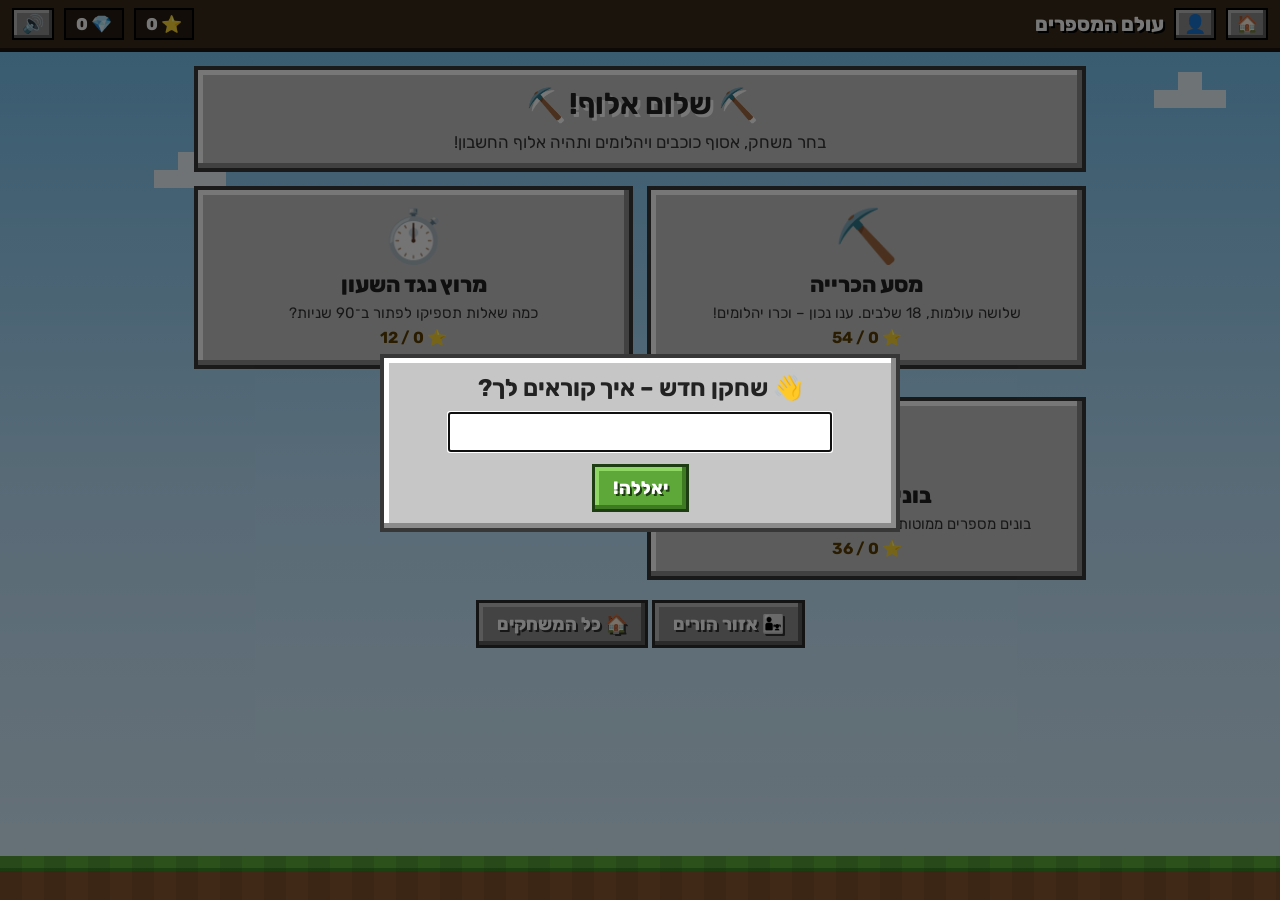
<file: math/math-2.html>
<!DOCTYPE html>
<html lang="he" dir="rtl">
<head>
<meta charset="utf-8">
<meta name="viewport" content="width=device-width, initial-scale=1">
<title>עולם הקוביות – חשבון כיתה ב׳</title>
<!-- Built from src/ by build.py. Edit the source files, not this file. -->
<link rel="preconnect" href="https://fonts.googleapis.com">
<link href="https://fonts.googleapis.com/css2?family=Rubik:wght@400;600;800&display=swap" rel="stylesheet">
<style>
*{box-sizing:border-box}
html,body{margin:0}
body{font-family:'Rubik','Segoe UI',Arial,sans-serif;background:linear-gradient(#73c2f2,#bfe6ff 55%,#dff3ff);min-height:100vh;color:#222;padding-bottom:64px;-webkit-user-select:none;user-select:none}
#ground{position:fixed;bottom:0;left:0;right:0;height:44px;z-index:0;
  background-image:repeating-linear-gradient(90deg,rgba(0,0,0,.09) 0 22px,transparent 22px 44px),linear-gradient(#5fae3a 0 12px,#3f8a26 12px 15px,#8a5a32 15px);}
.cloud{position:fixed;background:#fff;opacity:.85;z-index:0;box-shadow:24px 0 0 #fff,48px 0 0 #fff,24px -18px 0 #fff}
.cloud{width:24px;height:18px}
header{position:sticky;top:0;z-index:5;display:flex;align-items:center;gap:10px;padding:8px 12px;background:#3b2a1a;border-bottom:4px solid #1d140c;color:#fff}
header .title{font-weight:800;font-size:20px;flex:1;text-shadow:2px 2px 0 #000}
.hud{display:flex;gap:10px;align-items:center;font-weight:800;font-size:17px}
.hud span{background:#00000055;padding:4px 10px;border:2px solid #000}
main{position:relative;z-index:1;max-width:920px;margin:0 auto;padding:14px}
.scr{display:none}.scr.on{display:block;animation:pop .25s ease-out}
@keyframes pop{from{transform:scale(.97);opacity:0}to{transform:none;opacity:1}}
.panel{background:#c6c6c6;border:4px solid #373737;box-shadow:inset -5px -5px 0 #8b8b8b,inset 5px 5px 0 #fff;padding:16px;margin-bottom:14px}
.panel.dark{background:#6f6f6f;color:#fff;box-shadow:inset -5px -5px 0 #4a4a4a,inset 5px 5px 0 #959595}
h1,h2,h3{margin:0 0 10px}
h1{font-size:30px;text-shadow:3px 3px 0 #fff}
h2{font-size:24px}
.btn{font:inherit;font-weight:800;font-size:18px;cursor:pointer;color:#fff;background:#5ea83a;border:3px solid #1f3d12;box-shadow:inset -4px -4px 0 #3d7a22,inset 4px 4px 0 #8fd765;padding:10px 18px;text-shadow:2px 2px 0 #1f3d12}
.btn:hover{filter:brightness(1.08)}.btn:active{transform:translateY(2px)}
.btn.stone{background:#8f8f8f;border-color:#2b2b2b;box-shadow:inset -4px -4px 0 #5d5d5d,inset 4px 4px 0 #bdbdbd;text-shadow:2px 2px 0 #333}
.btn.wood{background:#a87a4c;border-color:#3d2814;box-shadow:inset -4px -4px 0 #7a5530,inset 4px 4px 0 #cfa171;text-shadow:2px 2px 0 #3d2814}
.btn.red{background:#c9473a;border-color:#4a120c;box-shadow:inset -4px -4px 0 #932f25,inset 4px 4px 0 #ec7c70;text-shadow:2px 2px 0 #4a120c}
.btn.gold{background:#e3b22b;border-color:#5a4108;box-shadow:inset -4px -4px 0 #b38510,inset 4px 4px 0 #ffd969;text-shadow:2px 2px 0 #5a4108}
.btn:disabled{opacity:.45;cursor:default;filter:grayscale(.6)}
.mini{font:inherit;font-size:18px;background:#8f8f8f;border:2px solid #000;box-shadow:inset -3px -3px 0 #5d5d5d,inset 3px 3px 0 #bdbdbd;cursor:pointer;padding:3px 8px}
.row{display:flex;gap:10px;flex-wrap:wrap;align-items:center}
.center{text-align:center}
.tiles{display:grid;grid-template-columns:1fr 1fr;gap:14px}
.tile{cursor:pointer;text-align:center;padding:18px 12px}
.tile:hover{filter:brightness(1.06);transform:translateY(-2px)}
.tile .ic{font-size:52px;line-height:1.1}
.tile .nm{font-size:22px;font-weight:800;margin:6px 0}
.tile .ds{font-size:15px;color:#333}
.tile .st{margin-top:6px;font-weight:700;color:#5a3d00}
.worlds{display:grid;gap:14px}
.lvls{display:flex;gap:10px;flex-wrap:wrap}
.lv{width:76px;height:84px;font:inherit;font-weight:800;font-size:24px;cursor:pointer;color:#fff;border:3px solid #222;background:#8a5a32;box-shadow:inset -4px -4px 0 #5e3c1f,inset 4px 4px 0 #b37d4c;text-shadow:2px 2px 0 #000;display:flex;flex-direction:column;align-items:center;justify-content:center;gap:2px;padding:0}
.lv .s{font-size:12px;letter-spacing:-1px}
.lv:disabled{background:#444;box-shadow:none;cursor:default;opacity:.7}
.qtext{font-size:22px;font-weight:600;line-height:1.5}
.fig{width:100%;max-width:440px;display:block;margin:10px auto;background:#fffdf3;border:3px solid #373737}
.fig .shp{fill:#a6dc84;stroke:#1f3d12;stroke-width:3;stroke-linejoin:round}
.fig .ray{stroke:#2b1d0e;stroke-width:4;stroke-linecap:round}
.fig .arc{fill:none;stroke:#e94f37;stroke-width:3}
.fig .arc2{fill:none;stroke:#2a7bd6;stroke-width:3}
.fig .lbl{font:800 18px Rubik,'Segoe UI',Arial;fill:#1b1b1b;text-anchor:middle}
.fig .lbl.q{fill:#d62d20;font-size:24px}
.fig .dash{stroke:#d62d20;stroke-width:2.5;stroke-dasharray:6 5}
.fig .grid{stroke:#c9c2a6;stroke-width:1}
.fig .cell{fill:#6ab04c;stroke:#2f5d1e;stroke-width:2}
.fig .tick{stroke:#1f3d12;stroke-width:3}
.opts{display:grid;grid-template-columns:1fr 1fr;gap:10px;margin-top:12px}
.opt{font:inherit;font-size:20px;font-weight:700;padding:14px 8px;background:#f2f2f2;border:3px solid #373737;box-shadow:inset -4px -4px 0 #a9a9a9,inset 4px 4px 0 #fff;cursor:pointer;color:#222}
.opt:hover:not(:disabled){background:#fff9d6}
.opt:disabled{cursor:default}
.opt.right{background:#7fd45a!important}
.opt.wrong{background:#f07a6a!important}
.fb{margin-top:12px;font-size:18px;line-height:1.6;min-height:10px}
.fb .good{color:#1d7a12;font-weight:800;font-size:22px}
.fb .bad{background:#fff3d6;border:3px solid #8a5a32;padding:10px 12px}
.blocks{display:flex;gap:6px}
.blk{width:34px;height:34px;border:3px solid #222;background:#8d8d8d;box-shadow:inset -3px -3px 0 #666,inset 3px 3px 0 #b5b5b5;display:flex;align-items:center;justify-content:center;font-size:18px}
.blk.ore{background:#3ab9c4;box-shadow:inset -3px -3px 0 #23838b,inset 3px 3px 0 #8fe6ee}
.blk.crk{background:#5a4a3a;box-shadow:none}
.blk.cur{outline:3px dashed #e3b22b}
.phead{display:flex;justify-content:space-between;align-items:center;gap:10px;flex-wrap:wrap;margin-bottom:10px}
.timer{height:18px;border:3px solid #222;background:#444;flex:1;min-width:140px}
.timer i{display:block;height:100%;background:#e3b22b;transition:width .25s linear}
.big{font-size:26px;font-weight:800}
#modal{position:fixed;inset:0;background:#0008;z-index:20;display:flex;align-items:center;justify-content:center;padding:16px}
#modal.hidden{display:none}
#modal .panel{max-width:520px;width:100%;text-align:center;animation:pop .25s}
.stars{font-size:46px;letter-spacing:6px;margin:8px 0}
.stars .off{filter:grayscale(1) brightness(.6);opacity:.5}
.board{width:100%;max-width:600px;display:block;margin:10px auto;touch-action:none;background:#e9dfc0;border:4px solid #373737;cursor:crosshair}
.mis{display:flex;gap:6px;flex-wrap:wrap}
.mis .lv{width:48px;height:54px;font-size:18px}
.cv{width:100%;display:block;border:4px solid #373737;background:#9fd8ff}
input.num{font:inherit;font-size:24px;font-weight:800;width:100px;text-align:center;padding:6px;border:3px solid #222}
table.t{width:100%;border-collapse:collapse;background:#fff}
table.t td,table.t th{border:2px solid #555;padding:6px 8px;text-align:right}
table.t th{background:#e2e2e2}
.bar{min-width:0;height:16px;background:#5ea83a;border:2px solid #1f3d12;display:inline-block;vertical-align:middle}
.muted{color:#555;font-size:15px}
.tag{display:inline-block;background:#fff3d6;border:2px solid #8a5a32;padding:2px 8px;margin:2px;font-size:15px}
.fr{display:inline-flex;flex-direction:column;align-items:center;vertical-align:middle;line-height:1.05;margin:0 3px;font-weight:800}
.fr>span:first-child{border-bottom:2.5px solid currentColor;padding:0 3px}
.mixed{display:inline-flex;align-items:center;gap:2px;direction:ltr}
.en{direction:ltr;unicode-bidi:isolate;font-family:'Segoe UI','Rubik',Arial,sans-serif}
.say{font:inherit;font-size:22px;cursor:pointer;background:#e3b22b;border:3px solid #5a4108;box-shadow:inset -3px -3px 0 #b38510,inset 3px 3px 0 #ffd969;padding:2px 10px;margin:0 6px;vertical-align:middle}
.ensent{direction:ltr;text-align:center;font-size:26px;font-weight:700;margin:10px 0 4px;font-family:'Segoe UI','Rubik',Arial,sans-serif}
.bigword{font-size:40px;font-weight:800;text-align:center;margin:8px 0;direction:ltr}
.emo{font-size:64px;text-align:center;line-height:1.2;margin:6px 0}
.opts.emoji .opt{font-size:46px;padding:8px}
.opts.three{grid-template-columns:1fr 1fr 1fr}
.story{background:#fffdf3;border:3px solid #373737;padding:12px 14px;font-size:20px;line-height:1.6;direction:ltr;text-align:left;margin:8px 0}
.tiles3{display:grid;grid-template-columns:repeat(auto-fit,minmax(200px,1fr));gap:14px}
.slots,.letters{display:flex;gap:8px;justify-content:center;flex-wrap:wrap;margin:10px 0;direction:ltr}
.slot{width:54px;height:60px;border:3px dashed #555;background:#fffdf3;font:800 32px 'Segoe UI',Arial;display:flex;align-items:center;justify-content:center;text-transform:lowercase}
.slot.f{border-style:solid;background:#cfe9ff}
.ltr{width:54px;height:60px;font:800 32px 'Segoe UI',Arial;cursor:pointer;color:#fff;background:#8a5a32;border:3px solid #2c1a0b;box-shadow:inset -4px -4px 0 #5e3c1f,inset 4px 4px 0 #b37d4c;text-shadow:2px 2px 0 #000}
.ltr:disabled{opacity:.25;cursor:default}
.wall{display:grid;gap:4px;margin:10px auto;max-width:520px;direction:ltr}
.wb{aspect-ratio:1;border:3px solid #2b2b2b;background:#9c9c9c;box-shadow:inset -3px -3px 0 #6e6e6e,inset 3px 3px 0 #c4c4c4;cursor:pointer}
.wb.on{background:#e3b22b;box-shadow:inset -3px -3px 0 #b38510,inset 3px 3px 0 #ffd969}
@media(max-width:640px){.tiles{grid-template-columns:1fr}.qtext{font-size:19px}.opt{font-size:17px}h1{font-size:24px}header .title{font-size:16px}}

</style>
</head>
<body>
<div class="cloud" style="top:90px;right:8%"></div>
<div class="cloud" style="top:170px;left:12%"></div>
<div class="cloud" style="top:320px;right:30%"></div>
<header>
  <button class="mini" id="homeBtn" title="בית">🏠</button><button class="mini" id="whoBtn" title="החלפת שחקן">👤</button>
  <div class="title" id="gameTitle">עולם המספרים</div>
  <div class="hud"><span id="hudStars">⭐ 0</span><span id="hudGems">💎 0</span><button class="mini" id="muteBtn" title="צלילים">🔊</button></div>
</header>
<main>
</main>
<div id="modal" class="hidden"><div class="panel" id="modalBox"></div></div>
<div id="ground"></div>
<script>
'use strict';
/* ========== helpers ========== */
const $=s=>document.querySelector(s);
const R=(a,b)=>Math.floor(Math.random()*(b-a+1))+a;
const pick=a=>a[Math.floor(Math.random()*a.length)];
function shuffle(a){a=a.slice();for(let i=a.length-1;i>0;i--){const j=Math.floor(Math.random()*(i+1));[a[i],a[j]]=[a[j],a[i]]}return a}
const M=s=>`<bdi dir="ltr">${s}</bdi>`;
const f1=n=>Math.round(n*10)/10;
const esc=t=>String(t).replace(/[&<>"']/g,c=>({'&':'&amp;','<':'&lt;','>':'&gt;','"':'&quot;',"'":'&#39;'}[c]));
/* English text inside Hebrew (RTL) page */
const EN=s=>`<bdi dir="ltr" lang="en" class="en">${s}</bdi>`;
/* stacked fraction a/b, and mixed number w a/b */
const FR=(a,b)=>`<span class="fr"><span>${a}</span><span>${b}</span></span>`;
const MIX=(w,a,b)=>a?`<span class="mixed">${w?`<b>${w}</b>`:''}${FR(a,b)}</span>`:M(w);
const fixDeg=s=>String(s).replace(/(\d+°)/g,'<bdi dir="ltr">$1</bdi>');
const gcd=(a,b)=>b?gcd(b,a%b):Math.abs(a);

/* ========== answer options ========== */
function numOpts(c,extras,unit=''){const set=[c];
  for(const e of shuffle(extras)){if(set.length>=4)break;if(e>0&&Number.isInteger(e)&&!set.includes(e))set.push(e)}
  let k=1;while(set.length<4){const st=c>=40?5:c>=12?2:1;for(const v of shuffle([c+k*st,c-k*st]))if(set.length<4&&v>0&&!set.includes(v))set.push(v);k++}
  const arr=shuffle(set);return{opts:arr.map(v=>unit==='°'?M(v+'°'):unit?M(v)+unit:M(v)),ans:arr.indexOf(c)}}
function txtOpts(correct,wrongs){const w=[];for(const x of wrongs)if(x!==correct&&!w.includes(x))w.push(x);
  const arr=shuffle([correct,...w.slice(0,3)]);return{opts:arr,ans:arr.indexOf(correct)}}
/* pick n distinct items from arr that are not equal (by key) to `not` */
function others(arr,not,n=3,key=x=>x){const k0=key(not);return shuffle(arr.filter(x=>key(x)!==k0)).slice(0,n)}

/* ========== svg ========== */
const svgW=(inner,w=300,h=200)=>`<svg class="fig" viewBox="0 0 ${w} ${h}" xmlns="http://www.w3.org/2000/svg">${inner}</svg>`;
function pt(cx,cy,L,deg){const r=deg*Math.PI/180;return[f1(cx+L*Math.cos(r)),f1(cy-L*Math.sin(r))]}
function arc(cx,cy,r,a1,a2,cls='arc'){const p=pt(cx,cy,r,a1),q=pt(cx,cy,r,a2);return`<path class="${cls}" d="M${p} A${r} ${r} 0 ${a2-a1>180?1:0} 0 ${q}"/>`}
function lbl(x,y,t,q){return`<text class="lbl${q?' q':''}" x="${f1(x)}" y="${f1(y+6)}">${t}</text>`}
function rightMark(cx,cy,a,s=16){const p=pt(cx,cy,s,a),q=pt(cx,cy,s,a+90);const c=[f1(p[0]+q[0]-cx),f1(p[1]+q[1]-cy)];return`<path d="M${p} L${c} L${q}" fill="none" stroke="#e94f37" stroke-width="3"/>`}
function polyFig(P,extra=''){return svgW(`<polygon class="shp" points="${P.map(p=>p.join(',')).join(' ')}"/>`+extra)}

/* ========== sound ========== */
let AC=null;
function beep(f,d=.12,type='square',v=.05,when=0){if(S&&S.mute)return;try{AC=AC||new(window.AudioContext||window.webkitAudioContext)();
  const o=AC.createOscillator(),g=AC.createGain();o.type=type;o.frequency.value=f;const t=AC.currentTime+when;
  g.gain.setValueAtTime(v,t);g.gain.exponentialRampToValueAtTime(.0001,t+d);o.connect(g);g.connect(AC.destination);o.start(t);o.stop(t+d+.03)}catch(e){}}
const SND={ok(){beep(660,.1);beep(990,.16,'square',.05,.09)},bad(){beep(180,.28,'sawtooth',.045)},
  win(){[523,659,784,1046].forEach((f,i)=>beep(f,.2,'square',.05,i*.12))},boom(){beep(110,.35,'sawtooth',.07);beep(70,.4,'square',.05,.05)},
  click(){beep(500,.05,'square',.03)},shoot(){beep(300,.12,'triangle',.07);beep(200,.15,'triangle',.05,.05)}};

/* ========== speech (English pronunciation, works offline with the system voices) ========== */
let VOICE=null;
function pickVoice(){try{const vs=speechSynthesis.getVoices().filter(v=>/^en[-_]/i.test(v.lang));
  VOICE=vs.find(v=>/en[-_]US/i.test(v.lang)&&/natural|google|samantha|aria|jenny|zira/i.test(v.name))||vs.find(v=>/en[-_]US/i.test(v.lang))||vs[0]||null}catch(e){}}
try{pickVoice();speechSynthesis.onvoiceschanged=pickVoice}catch(e){}
const canSpeak=()=>'speechSynthesis' in window;
function say(text,rate=.85){if(!text||!canSpeak())return;try{speechSynthesis.cancel();const u=new SpeechSynthesisUtterance(text);u.lang='en-US';if(VOICE)u.voice=VOICE;u.rate=rate;speechSynthesis.speak(u)}catch(e){}}
const sayBtn=(text,id='')=>canSpeak()?`<button class="say" ${id?`id="${id}"`:''} data-say="${esc(text)}" title="השמעה">🔊</button>`:'';
/* any [data-say] button inside el speaks its text */
function wireSay(el){(el||document).querySelectorAll('[data-say]').forEach(b=>b.onclick=e=>{e.stopPropagation();say(b.dataset.say)})}

/* Block World – Math (חשבון), grade 2 */
const GAME={id:'blockMath2',title:'עולם המספרים',subject:'חשבון כיתה ב׳',home:'../',
  tagline:'בחר משחק, אסוף כוכבים ויהלומים ותהיה אלוף החשבון!',arcadeTime:90,arcadeStars:[5,8,12],wrongPenalty:2,
  modes:[{key:'tens',name:'בונים מספרים',icon:'🧱',desc:'בונים מספרים ממוטות של עשרות ומקוביות של אחדות.',prefix:'t-',max:36,open:()=>tens(firstOpen(TENS.length,'t-'))}]};

const TOPICS={add:{name:'חיבור וחיסור',world:'מכרה החיבור',icon:'➕',c:'#7d7d7d'},
  num:{name:'מספרים עד 100',world:'יער המספרים',icon:'🔢',c:'#4f9a3a'},
  mul:{name:'כפל וחילוק',world:'כפר הקבוצות',icon:'✖️',c:'#b5651d'}};
const TYPES={
 a_add20:['add','חיבור עד 20',1],
 a_sub20:['add','חיסור עד 20',1],
 a_add100:['add','חיבור עד 100 (בלי המרה)',2],
 a_sub100:['add','חיסור עד 100 (בלי פריטה)',2],
 a_missing:['add','מספר חסר בתרגיל',2],
 a_carry:['add','חיבור וחיסור עם המרה',3],
 a_word:['add','בעיות מילוליות',3],
 n_blocks:['num','עשרות ואחדות בציור',1],
 n_compare:['num','השוואת מספרים',1],
 n_neigh:['num','לפני ואחרי',1],
 n_skip:['num','סדרות (קפיצות של 2, 5, 10)',2],
 n_even:['num','זוגי ואי־זוגי',2],
 n_place:['num','כמה עשרות וכמה אחדות',2],
 n_build:['num','הרכבת מספרים',3],
 m_groups:['mul','קבוצות שוות',1],
 m_double:['mul','כפול וחצי',2],
 m_table:['mul','לוח הכפל',2],
 m_share:['mul','חילוק לחלקים שווים',3],
 tens:['num','בונים מספרים',1]
};
const FRUIT=['🍎','🍌','🍓','⭐','🐟','🧁','⚽','🌸'];
function groupsHtml(g,n,e){let h='<div style="display:flex;gap:12px;justify-content:center;flex-wrap:wrap;margin:8px 0">';
  for(let i=0;i<g;i++)h+=`<div style="border:3px dashed #8a5a32;padding:6px 8px;font-size:28px;max-width:150px;background:#fffdf3">${e.repeat(n)}</div>`;return h+'</div>'}
/* tens rods + unit cubes */
function tensSvg(t,o){const u=13;let s='';for(let i=0;i<t;i++){const x=12+i*26;for(let j=0;j<10;j++)s+=`<rect x="${x}" y="${10+j*u}" width="${u+4}" height="${u}" fill="#4aa3df" stroke="#1d4f7a" stroke-width="1.5"/>`}
  for(let j=0;j<o;j++){const x=12+t*26+12+(j%3)*20,y=10+Math.floor(j/3)*20;s+=`<rect x="${x}" y="${y}" width="16" height="16" fill="#f9d43a" stroke="#7a6a2a" stroke-width="1.5"/>`}
  const W=Math.max(200,12+t*26+12+3*20+10);return`<svg class="fig" viewBox="0 0 ${W} 150" style="max-width:${Math.min(440,W*1.6)}px">${s}</svg>`}
const he10=['','עשרת אחת','2 עשרות','3 עשרות','4 עשרות','5 עשרות','6 עשרות','7 עשרות','8 עשרות','9 עשרות'];

const G={
a_add20(d){const a=R(1,12),b=R(1,20-a);return{text:M(`${a} + ${b} = ?`),...numOpts(a+b,[a+b+1,a+b-1,Math.abs(a-b)||a+b+2]),exp:`${M(`${a} + ${b} = ${a+b}`)}. טיפ: מתחילים מהמספר הגדול וסופרים קדימה ${Math.min(a,b)}.`}},
a_sub20(d){const a=R(5,20),b=R(1,a-1);return{text:M(`${a} − ${b} = ?`),...numOpts(a-b,[a-b+1,a-b-1,a+b]),exp:`${M(`${a} − ${b} = ${a-b}`)}. טיפ: אפשר לבדוק בחיבור: ${M(`${a-b} + ${b} = ${a}`)}.`}},
a_add100(d){let a,b;do{a=R(10,80);b=R(1,99-a)}while(a%10+b%10>9);return{text:M(`${a} + ${b} = ?`),...numOpts(a+b,[a+b+10,a+b-10,a+b+1]),exp:`עשרות עם עשרות ואחדות עם אחדות: ${M(`${a-a%10} + ${b-b%10} = ${a-a%10+b-b%10}`)}, ${M(`${a%10} + ${b%10} = ${a%10+b%10}`)}. ביחד ${a+b}.`}},
a_sub100(d){let a,b;do{a=R(20,99);b=R(1,a-1)}while(b%10>a%10);return{text:M(`${a} − ${b} = ?`),...numOpts(a-b,[a-b+10,a-b-10,a-b+1].filter(x=>x>=0)),exp:`עשרות מעשרות ואחדות מאחדות: ${M(`${a-a%10} − ${b-b%10} = ${a-a%10-(b-b%10)}`)}, ${M(`${a%10} − ${b%10} = ${a%10-b%10}`)}. ביחד ${a-b}.`}},
a_missing(d){const a=R(2,d===2?10:40),c=a+R(2,d===2?10:40);const sub=Math.random()<.5;
  if(sub)return{text:M(`${c} − ? = ${a}`),...numOpts(c-a,[c+a,c-a+1,c-a-1].filter(x=>x>0)),exp:`כמה צריך להוריד מ־${c} כדי להגיע ל־${a}? ${M(`${c} − ${a} = ${c-a}`)}.`};
  return{text:M(`${a} + ? = ${c}`),...numOpts(c-a,[c+a,c-a+1,c-a-1].filter(x=>x>0)),exp:`כמה חסר מ־${a} עד ${c}? ${M(`${c} − ${a} = ${c-a}`)}.`}},
a_carry(d){if(Math.random()<.5){let a,b;do{a=R(15,75);b=R(5,99-a)}while(a%10+b%10<10);return{text:M(`${a} + ${b} = ?`),...numOpts(a+b,[a+b-10,a+b+10,a+b+1]),exp:`${M(`${a%10} + ${b%10} = ${a%10+b%10}`)} – זה יותר מ־10, אז עשרת אחת עוברת לעשרות. ${M(`${a} + ${b} = ${a+b}`)}.`}}
  let a,b;do{a=R(30,99);b=R(5,a-10)}while(b%10<=a%10);return{text:M(`${a} − ${b} = ?`),...numOpts(a-b,[a-b+10,a-b-10,Math.abs((a-a%10)-(b-b%10))+Math.abs(a%10-b%10)].filter(x=>x>=0)),exp:`אין מספיק אחדות, אז פורטים עשרת אחת ל־10 אחדות. ${M(`${a} − ${b} = ${a-b}`)}.`}},
a_word(d){const t=R(0,3);
  if(t===0){const a=R(10,40),b=R(5,30);return{text:`לדני היו ${a} גולות. הוא קיבל עוד ${b}. כמה גולות יש לו עכשיו?`,...numOpts(a+b,[a+b+1,Math.abs(a-b),a+b-10]),exp:`קיבל עוד – מחברים: ${M(`${a} + ${b} = ${a+b}`)}.`}}
  if(t===1){const a=R(20,60),b=R(5,a-5);return{text:`בעץ היו ${a} תפוחים. נפלו ${b}. כמה תפוחים נשארו על העץ?`,...numOpts(a-b,[a+b,a-b+1,a-b-1]),exp:`נפלו – מחסרים: ${M(`${a} − ${b} = ${a-b}`)}.`}}
  if(t===2){const a=R(10,40),b=R(a+3,a+30);return{text:`לנועה ${a} מדבקות ולתום ${b} מדבקות. כמה מדבקות יש לתום <b>יותר</b> מלנועה?`,...numOpts(b-a,[a+b,b-a+1,b-a-1]),exp:`מחפשים את ההפרש: ${M(`${b} − ${a} = ${b-a}`)}.`}}
  const a=R(5,20),b=R(5,20),c=R(5,20);return{text:`בכיתה ${a} בנים ו־${b} בנות. הצטרפו עוד ${c} ילדים. כמה ילדים בכיתה עכשיו?`,...numOpts(a+b+c,[a+b,a+b+c+1,a+b+c-10]),exp:`${M(`${a} + ${b} + ${c} = ${a+b+c}`)}.`}},

n_blocks(d){const t=R(1,d===1?5:9),o=R(0,9);const n=t*10+o;return{text:'איזה מספר מופיע בציור? (מוט כחול = 10, קובייה צהובה = 1)',svg:tensSvg(t,o),...numOpts(n,[o*10+t,n+10,n-1,n+1].filter(x=>x>0&&x<100)),
  exp:`${t} מוטות = ${t*10}, ועוד ${o} קוביות: ${M(`${t*10} + ${o} = ${n}`)}.`}},
n_compare(d){const a=R(10,99);let b,g=0,mode=d===1?0:R(0,2);
  do{if(g++>20)mode=0;b=mode===0?R(10,99):mode===1?Math.floor(a/10)*10+R(0,9):(a%10)*10+Math.floor(a/10)}while(b===a||b<10);
  return{text:'איזה מספר גדול יותר?',opts:[M(a),M(b)],ans:a>b?0:1,exp:`קודם משווים את העשרות. ${Math.floor(a/10)===Math.floor(b/10)?'העשרות שוות – אז משווים את האחדות.':''} ${M(Math.max(a,b))} גדול יותר.`}},
n_neigh(d){const n=R(11,98);const after=Math.random()<.5;const c=after?n+1:n-1;return{text:`איזה מספר בא <b>${after?'אחרי':'לפני'}</b> ${M(n)}?`,...numOpts(c,[after?n-1:n+1,after?n+10:n-10,c+10].filter(x=>x>0&&x<=100)),exp:`${after?'אחרי':'לפני'} ${n} בא ${c}.`}},
n_skip(d){const st=pick([2,5,10]);let a=R(0,40);a-=a%st;const down=Math.random()<.35;if(down)a+=5*st;const seq=[0,1,2,3].map(i=>down?a-i*st:a+i*st);const c=down?a-4*st:a+4*st;
  return{text:`מה המספר הבא? ${M(seq.join(', ')+', ?')}`,...numOpts(c,[c+1,c-1,down?c-st:c+st].filter(x=>x>=0)),exp:`קופצים ${down?'אחורה':'קדימה'} ב־${st}: ${M(`${seq[3]} ${down?'−':'+'} ${st} = ${c}`)}.`}},
n_even(d){const ev=Math.random()<.5;const par=x=>(x%2===0)===ev;let yes;do{yes=R(10,99)}while(!par(yes));const no=[];while(no.length<3){const x=R(10,99);if(!par(x)&&!no.includes(x))no.push(x)}
  return{text:`איזה מספר הוא <b>${ev?'זוגי':'אי־זוגי'}</b>?`,...numOpts(yes,no),exp:`מסתכלים רק על ספרת האחדות: זוגי נגמר ב־0, 2, 4, 6, 8. אי־זוגי נגמר ב־1, 3, 5, 7, 9.`}},
n_place(d){const n=R(11,99);const askT=Math.random()<.5;const c=askT?Math.floor(n/10):n%10;return{text:`כמה <b>${askT?'עשרות':'אחדות'}</b> יש במספר ${M(n)}?`,...numOpts(c,[askT?n%10:Math.floor(n/10),c+1,c+10,n].filter(x=>x!==c&&x>=0)),
  exp:`במספר ${n}: הספרה השמאלית (${Math.floor(n/10)}) היא העשרות, והספרה הימנית (${n%10}) היא האחדות.`}},
n_build(d){const t=R(2,8),o=R(10,15);const n=t*10+o;return{text:`כמה זה ${t} עשרות ו־${o} אחדות?`,...numOpts(n,[t*10+o%10,Number(`${t}${o}`)%1000,n+10].filter(x=>x<1000)),
  exp:`${o} אחדות = עשרת אחת ועוד ${o-10} אחדות. ביחד: ${M(`${t*10} + ${o} = ${n}`)}.`}},

m_groups(d){const g=R(2,d===1?4:5),n=R(2,5),e=pick(FRUIT);return{text:`כמה ${e} יש בסך הכל?`,svg:groupsHtml(g,n,e),...numOpts(g*n,[g+n,g*n+1,g*n-1,g*(n+1)]),
  exp:`${g} קבוצות, ובכל קבוצה ${n}: ${M(`${Array(g).fill(n).join(' + ')} = ${g*n}`)}, כלומר ${M(`${g} × ${n} = ${g*n}`)}.`}},
m_double(d){const n=R(2,25);if(Math.random()<.5)return{text:`כמה זה <b>פי 2</b> מ־${n}?`,...numOpts(2*n,[n+2,2*n+1,2*n-2]),exp:`פי 2 = לחבר את המספר לעצמו: ${M(`${n} + ${n} = ${2*n}`)}.`};
  const m=2*R(2,25);return{text:`מה <b>חצי</b> של ${m}?`,...numOpts(m/2,[m/2+1,m/2-1,m-2,m*2].filter(x=>x>0)),exp:`חצי = לחלק לשני חלקים שווים: ${M(`${m/2} + ${m/2} = ${m}`)}.`}},
m_table(d){const a=pick(d===2?[2,5,10]:[2,3,4,5,10]),b=R(1,10);return{text:M(`${a} × ${b} = ?`),...numOpts(a*b,[a+b,a*b+a,a*b-a,a*(b+1)].filter(x=>x>0)),
  exp:`${b} פעמים ${a}: ${M(Array(b).fill(a).join(' + ')+' = '+a*b)}.`}},
m_share(d){const k=R(2,5),each=R(2,6),n=k*each,e=pick(FRUIT);return{text:`יש ${n} ${e}. מחלקים אותם שווה בשווה ל־${k} ילדים. כמה יקבל כל ילד?`,svg:`<div class="emo" style="font-size:30px">${e.repeat(n)}</div>`,...numOpts(each,[each+1,each-1,n-k,k].filter(x=>x>0&&x!==each)),
  exp:`${M(`${n} : ${k} = ${each}`)}, כי ${M(`${k} × ${each} = ${n}`)}.`}}
};

/* ---------- TENS & ONES BUILDER ---------- */
const TENS=[{t:'בנו את המספר 23',n:23},{t:'בנו את המספר 40',n:40},{t:'בנו את המספר 57',n:57},{t:'בנו את המספר 18',n:18},
 {t:'בנו מספר שגדול ב־10 מ־35',n:45,h:'10 יותר = עוד מוט אחד של עשרת.'},{t:'בנו את המספר 99',n:99},{t:'בנו את המספר שבא לפני 60',n:59,h:'לפני 60 בא 59: 5 עשרות ו־9 אחדות.'},
 {t:'בנו את המספר הדו־ספרתי הכי קטן',n:10,h:'המספר הדו־ספרתי הכי קטן הוא 10 – עשרת אחת.'},{t:'בנו מספר עם 7 עשרות ו־3 אחדות',n:73},{t:'בנו את המספר שבא אחרי 69',n:70,h:'אחרי 69 בא 70: 7 עשרות ו־0 אחדות.'},
 {t:'בנו את התשובה: 48 + 20',n:68,h:'20 = שני מוטות. 48 ועוד שתי עשרות.'},{t:'בנו את המספר 100',n:100,h:'100 = עשר עשרות!'}];
let TN={};
function tens(mi){setMode('tens');clearTimers();const m=TENS[mi];TN={m:mi,t:0,o:0,tries:0,done:false};
  scr('tens').innerHTML=`<div class="panel"><h2>🧱 בונים מספרים</h2><div class="mis">${levelButtons(TENS.length,'t-',mi)}</div></div>
   <div class="panel"><div class="qtext">משימה ${mi+1}: ${m.t}</div><div class="muted">מוט כחול = 10 (עשרת). קובייה צהובה = 1 (אחד).</div>
   <div id="tnFig"></div><div class="center big" id="tnVal"></div>
   <div class="row" style="justify-content:center;margin-top:8px"><button class="btn" id="tP">➕ עשרת</button><button class="btn stone" id="tM">➖ עשרת</button><button class="btn gold" id="oP">➕ אחד</button><button class="btn stone" id="oM">➖ אחד</button></div>
   <div class="row" style="justify-content:center;margin-top:8px"><button class="btn gold" id="tnCheck">✔ בדיקה</button><button class="btn wood" id="tnHint">💡 רמז</button><button class="btn stone" id="tnBack">↩ תפריט</button></div>
   <div class="fb" id="tnfb"></div></div>`;
  $('#scr-tens').querySelectorAll('.lv[data-lv]').forEach(b=>b.onclick=()=>{SND.click();tens(+b.dataset.lv)});
  const ch=(dt,dx)=>{if(TN.done)return;TN.t=Math.max(0,Math.min(10,TN.t+dt));TN.o=Math.max(0,TN.o+dx);
    if(TN.o>9&&TN.t<10){TN.o-=10;TN.t++;$('#tnfb').innerHTML='<div class="good" style="font-size:18px">✨ 10 אחדות = עשרת אחת! החלפנו אותן למוט.</div>'}else if(TN.o>9){TN.o=9}else $('#tnfb').innerHTML='';
    beep(600,.04,'square',.03);drawTens()};
  $('#tP').onclick=()=>ch(1,0);$('#tM').onclick=()=>ch(-1,0);$('#oP').onclick=()=>ch(0,1);$('#oM').onclick=()=>ch(0,-1);
  $('#tnCheck').onclick=tensCheck;$('#tnBack').onclick=menu;
  $('#tnHint').onclick=()=>{const n=m.n;$('#tnfb').innerHTML=`<div class="bad">💡 ${m.h?m.h+' ':''}${n===100?'':`${n} = ${Math.floor(n/10)} עשרות ו־${n%10} אחדות.`}</div>`};
  drawTens();show('tens')}
function drawTens(){$('#tnFig').innerHTML=tensSvg(TN.t,TN.o);$('#tnVal').innerHTML=`${TN.t} עשרות ו־${TN.o} אחדות = ${M(TN.t*10+TN.o)}`}
function tensCheck(){if(TN.done)return;const m=TENS[TN.m],v=TN.t*10+TN.o;TN.tries++;const ok=v===m.n;record('tens','num',ok);
  if(!ok){SND.bad();$('#tnfb').innerHTML=`<div class="bad"><b>עוד לא…</b> בניתם ${v}. ${v<m.n?'צריך יותר.':'זה יותר מדי.'} נסו שוב!</div>`;return}
  TN.done=true;const sc=TN.tries===1?3:TN.tries===2?2:1;setStars('t-'+TN.m,sc);SND.win();addHistory('tens',`משימה ${TN.m+1}: הצליח בניסיון ${TN.tries}`,sc);
  $('#tnfb').innerHTML=`<div class="good">✔ מעולה! ${M(m.n)}</div>`;
  setTimeout(()=>results({title:'משימה הושלמה!',stars:sc,line:`הצלחתם בניסיון ה־${TN.tries}.`,again:()=>tens(TN.m),back:menu,next:TN.m<TENS.length-1?()=>tens(TN.m+1):null,mode:'tens'}),900)}

/* ========== modes ========== */
const MODES=Object.assign({quest:{name:'מסע הכרייה',icon:'⛏️'},arcade:{name:'מרוץ נגד השעון',icon:'⏱️'}},
  Object.fromEntries((GAME.modes||[]).map(m=>[m.key,{name:m.name,icon:m.icon}])));
const TKEYS=Object.keys(TOPICS);
const ARC_T=GAME.arcadeTime||60,ARC_ST=GAME.arcadeStars||[6,10,14],ARC_PEN=GAME.wrongPenalty??3;
const QUEST_MAX=TKEYS.length*18,ARC_MAX=(TKEYS.length+1)*3;
const MAX_STARS=QUEST_MAX+ARC_MAX+(GAME.modes||[]).reduce((a,m)=>a+m.max,0);

/* ========== storage: players are shared by all games on this device ========== */
const PKEY='gameFactoryPlayers',DPRE=GAME.id+'V1_';
let KEY=null,P={list:[],cur:null},S=null;
function saveP(){try{localStorage.setItem(PKEY,JSON.stringify(P))}catch(e){}}
function loadP(){let o=null;try{o=JSON.parse(localStorage.getItem(PKEY)||'null')}catch(e){}
  if(o&&Array.isArray(o.list))P=o;
  else{P={list:[],cur:null};/* earlier version kept players per game */
    try{const old=JSON.parse(localStorage.getItem('blockGeometryPlayers')||'null');if(old&&Array.isArray(old.list)){P.list=old.list.slice();P.cur=old.cur}}catch(e){}}
  /* oldest version: one save without profiles */
  if(GAME.legacy)try{const old=localStorage.getItem(GAME.legacy);if(old){const d=JSON.parse(old)||{};const id='p'+Date.now();
    localStorage.setItem(DPRE+id,old);P.list.push({id,name:d.name||'שחקן '+(P.list.length+1)});P.cur=id;localStorage.removeItem(GAME.legacy)}}catch(e){}
  saveP()}
function zeros(v){return Object.fromEntries(Object.keys(MODES).map(k=>[k,typeof v==='function'?v():v]))}
function defState(){return{stars:{},best:{},stats:{},topics:Object.fromEntries(TKEYS.map(k=>[k,{c:0,t:0}])),
  modeTime:zeros(0),modePlays:zeros(0),ratings:zeros(()=>[]),sessions:0,gems:0,totalTime:0,history:[],mute:false,name:''}}
function load(){const d=defState();let o={};try{o=JSON.parse(localStorage.getItem(KEY)||'{}')||{}}catch(e){}
  S=Object.assign(d,o);for(const k of ['topics','modeTime','modePlays','ratings'])S[k]=Object.assign(defState()[k],o[k]||{})}
function save(){if(!KEY)return;try{localStorage.setItem(KEY,JSON.stringify(S))}catch(e){}}
function totalStars(){return Object.values(S.stars).reduce((a,b)=>a+b,0)}
function starsWith(pre){return Object.keys(S.stars).filter(k=>k.startsWith(pre)).reduce((a,k)=>a+S.stars[k],0)}
function setStars(k,n){if((S.stars[k]||0)<n)S.stars[k]=n;save();hud()}
function hud(){$('#gameTitle').textContent=GAME.title+(S.name?' של '+S.name:'');$('#hudStars').textContent='⭐ '+totalStars();$('#hudGems').textContent='💎 '+S.gems;$('#muteBtn').textContent=S.mute?'🔇':'🔊'}
function record(type,topic,ok){const st=S.stats[type]||(S.stats[type]={c:0,t:0});st.t++;if(ok)st.c++;
  const tp=S.topics[topic];if(tp){tp.t++;if(ok)tp.c++}if(ok)S.gems++;save();hud()}
function addHistory(mode,detail,stars){const d=new Date();
  S.history.unshift({d:d.toLocaleDateString('he-IL')+' '+d.toLocaleTimeString('he-IL',{hour:'2-digit',minute:'2-digit'}),m:mode,x:detail,s:stars});
  S.history=S.history.slice(0,40);S.modePlays[mode]=(S.modePlays[mode]||0)+1;save()}

/* ========== question picking ========== */
let lastType='';
function gen(topic,d){const ok=k=>TYPES[k]&&TYPES[k][0]===topic&&TYPES[k][2]<=d;let cands=Object.keys(G).filter(k=>ok(k)&&k!==lastType);if(!cands.length)cands=Object.keys(G).filter(ok);
  const w=[];cands.forEach(k=>{const n=TYPES[k][2]===d?2:1;for(let i=0;i<n;i++)w.push(k)});
  const t=pick(w);lastType=t;const q=G[t](d);q.type=t;q.topic=topic;return q}

/* ========== screens ========== */
let curMode=null;
function show(id){let el=$('#scr-'+id);if(!el){el=document.createElement('section');el.className='scr';el.id='scr-'+id;$('main').appendChild(el)}
  document.querySelectorAll('.scr').forEach(s=>s.classList.remove('on'));el.classList.add('on');window.scrollTo(0,0)}
const scr=id=>{show(id);return $('#scr-'+id)};
function setMode(m){curMode=m}
function modal(html){$('#modalBox').innerHTML=html;$('#modal').classList.remove('hidden');wireSay($('#modalBox'))}
function closeModal(){$('#modal').classList.add('hidden')}
function starStr(n,max=3){let s='';for(let i=0;i<max;i++)s+=i<n?'⭐':'<span class="off">⭐</span>';return s}
function smallStars(n){return n?'⭐'.repeat(n):'·'}
const worldStyle=t=>TOPICS[t].c?`background:${TOPICS[t].c};box-shadow:inset -4px -4px 0 rgba(0,0,0,.3),inset 4px 4px 0 rgba(255,255,255,.35)`:'';
/* level picker used by extra modes: n levels, star key prefix, a level opens after the previous one has a star */
function levelButtons(n,pre,cur=-1){let h='';for(let i=0;i<n;i++){const open=i===0||(S.stars[pre+(i-1)]||0)>0;
  h+=`<button class="lv" ${open?'':'disabled'} data-lv="${i}" style="${i===cur?'outline:4px solid #e3b22b':''}">${open?i+1:'🔒'}<span class="s">${open?smallStars(S.stars[pre+i]||0):''}</span></button>`}return h}
function firstOpen(n,pre){for(let i=0;i<n;i++)if(!(S.stars[pre+i]>0))return i;return 0}

/* ---------- players ---------- */
function curP(){return P.list.find(p=>p.id===P.cur)}
function startPlayer(id){P.cur=id;saveP();KEY=DPRE+id;load();const p=curP();S.name=p?p.name:'';S.sessions++;save();
  sessSec=0;breakAt=15*60;hud();closeModal();menu()}
function askName(isNew){modal(`<h2>${isNew?'👋 שחקן חדש – איך קוראים לך?':'✏️ שינוי שם'}</h2><input id="nmIn" maxlength="20" style="font:inherit;font-size:20px;padding:6px;width:80%;text-align:center" value="${isNew?'':esc(S.name||'')}"><div class="row" style="justify-content:center;margin-top:12px"><button class="btn" id="nmOk">יאללה!</button>${P.list.length?'<button class="btn stone" id="nmNo">ביטול</button>':''}</div>`);
  const go=()=>{const nm=$('#nmIn').value.trim().slice(0,20);if(!nm){$('#nmIn').focus();return}
    if(isNew){const id='p'+Date.now();P.list.push({id,name:nm});saveP();startPlayer(id)}
    else{S.name=nm;const p=curP();if(p)p.name=nm;saveP();save();hud();closeModal();menu()}};
  $('#nmOk').onclick=go;$('#nmIn').onkeydown=e=>{if(e.key==='Enter')go()};if($('#nmNo'))$('#nmNo').onclick=()=>{if(KEY)closeModal();else whoPlays()};setTimeout(()=>$('#nmIn').focus(),50)}
function whoPlays(){if(!P.list.length)return askName(true);
  modal(`<h2>🎮 מי משחק?</h2><div class="row" style="justify-content:center;gap:10px">${P.list.map(p=>`<button class="btn wood" data-pid="${p.id}">👤 ${esc(p.name)}</button>`).join('')}</div>
   <div class="row" style="justify-content:center;margin-top:14px"><button class="btn" id="newP">➕ שחקן חדש</button>${KEY?'<button class="btn stone" id="whoNo">ביטול</button>':''}</div>`);
  document.querySelectorAll('[data-pid]').forEach(b=>b.onclick=()=>startPlayer(b.dataset.pid));
  $('#newP').onclick=()=>askName(true);if($('#whoNo'))$('#whoNo').onclick=closeModal}

/* ---------- menu ---------- */
function menu(){setMode(null);clearTimers();
  const tile=(go,ic,nm,ds,st,mx)=>`<div class="panel tile" data-go="${go}"><div class="ic">${ic}</div><div class="nm">${nm}</div><div class="ds">${ds}</div><div class="st">⭐ ${st} / ${mx}</div></div>`;
  let t=tile('quest','⛏️','מסע הכרייה',`${TKEYS.length===3?'שלושה':TKEYS.length} עולמות, ${TKEYS.length*6} שלבים. ענו נכון – וכרו יהלומים!`,starsWith('q-'),QUEST_MAX)+
    tile('arcade','⏱️','מרוץ נגד השעון',`כמה שאלות תספיקו לפתור ב־${ARC_T} שניות?`,starsWith('a-'),ARC_MAX);
  for(const m of GAME.modes||[])t+=tile(m.key,m.icon,m.name,m.desc,starsWith(m.prefix),m.max);
  scr('menu').innerHTML=`
  <div class="panel center"><h1>⛏️ שלום ${esc(S.name||'אלוף')}! ⛏️</h1><div class="muted" style="font-size:17px;color:#333">${GAME.tagline}</div></div>
  <div class="tiles">${t}</div>
  <div class="center" style="margin-top:6px"><button class="btn stone" id="parentBtn">👨‍👧 אזור הורים</button>${GAME.home?` <a class="btn stone" style="text-decoration:none;display:inline-block" href="${GAME.home}">🏠 כל המשחקים</a>`:''}</div>`;
  const go={quest:questMap,arcade:arcadeSel};for(const m of GAME.modes||[])go[m.key]=m.open;
  $('#scr-menu').querySelectorAll('[data-go]').forEach(t=>t.onclick=()=>{SND.click();go[t.dataset.go]()});
  $('#parentBtn').onclick=parentGate;show('menu')}

/* ---------- QUEST ---------- */
function questMap(){setMode('quest');clearTimers();
  let h=`<div class="panel"><h2>⛏️ מסע הכרייה</h2><div class="muted">בכל שלב 5 שאלות. 3 תשובות נכונות פותחות את השלב הבא. 5 מתוך 5 = שלושה כוכבים!</div></div><div class="worlds">`;
  for(const t of TKEYS){h+=`<div class="panel"><h3>${TOPICS[t].icon} ${TOPICS[t].world} – ${TOPICS[t].name}</h3><div class="lvls">`;
    for(let i=0;i<6;i++){const st=S.stars[`q-${t}-${i}`]||0;const open=i===0||(S.stars[`q-${t}-${i-1}`]||0)>0;
      h+=`<button class="lv" style="${open?worldStyle(t):''}" ${open?'':'disabled'} data-t="${t}" data-i="${i}">${open?i+1:'🔒'}<span class="s">${open?smallStars(st):''}</span></button>`}
    h+=`</div><div class="muted" style="margin-top:6px">שלבים 1–2: קל · 3–4: בינוני · 5–6: מאתגר</div></div>`}
  h+='</div>';scr('map').innerHTML=h;
  $('#scr-map').querySelectorAll('.lv[data-t]').forEach(b=>b.onclick=()=>{SND.click();startQuest(b.dataset.t,+b.dataset.i)});show('map')}
let Q={};
function startQuest(topic,lvl){Q={kind:'quest',topic,lvl,i:0,ok:0,n:5,diff:[1,1,2,2,3,3][lvl],res:[]};
  scr('play').innerHTML=`<div class="panel"><div class="phead"><div class="big">${TOPICS[topic].icon} ${TOPICS[topic].world} · שלב ${lvl+1}</div><div class="blocks" id="blocks"></div></div>
   <div class="qtext" id="qtext"></div><div id="qfig"></div><div class="opts" id="qopts"></div><div class="fb" id="qfb"></div></div>
   <div class="center"><button class="btn stone" id="quitBtn">↩ חזרה למפה</button></div>`;
  $('#quitBtn').onclick=questMap;show('play');nextQ()}
function drawBlocks(){let h='';for(let i=0;i<Q.n;i++){const r=Q.res[i];h+=`<div class="blk ${r===true?'ore':r===false?'crk':''} ${i===Q.i&&r===undefined?'cur':''}">${r===true?'💎':r===false?'✖':''}</div>`}$('#blocks').innerHTML=h}
function nextQ(){if(Q.kind==='quest'){if(Q.i>=Q.n)return finishQuest();drawBlocks()}
  const topic=Q.topic==='mix'?pick(TKEYS):Q.topic;const d=Q.kind==='arcade'?(Q.correct<4?1:Q.correct<9?2:3):Q.diff;
  const q=gen(topic,d);Q.cur=q;Q.locked=false;
  $('#qtext').innerHTML=fixDeg(q.text)+(q.say?sayBtn(q.say):'');$('#qfig').innerHTML=q.svg||'';$('#qfb').innerHTML='';
  $('#qopts').className='opts'+(q.cls?' '+q.cls:'');
  $('#qopts').innerHTML=q.opts.map((o,i)=>`<button class="opt" data-i="${i}">${fixDeg(o)}</button>`).join('');
  $('#qopts').querySelectorAll('.opt').forEach(b=>b.onclick=()=>answer(+b.dataset.i));
  wireSay($('#scr-play'));if(q.say)setTimeout(()=>say(q.say),150)}
function answer(i){if(Q.locked)return;Q.locked=true;const q=Q.cur,ok=i===q.ans;record(q.type,q.topic,ok);
  const bs=$('#qopts').querySelectorAll('.opt');bs.forEach(b=>b.disabled=true);bs[q.ans].classList.add('right');if(!ok)bs[i].classList.add('wrong');
  if(q.sayAfter)say(q.sayAfter);
  if(Q.kind==='quest'){Q.res[Q.i]=ok;if(ok)Q.ok++;drawBlocks();
    if(ok){SND.ok();$('#qfb').innerHTML=`<div class="good">${pick(['✔ כל הכבוד!','✔ מצוין!','✔ נכון מאוד!','✔ אלוף!','✔ יפה מאוד!'])} 💎</div>`;setTimeout(()=>{Q.i++;nextQ()},q.sayAfter?1300:900)}
    else{SND.bad();$('#qfb').innerHTML=`<div class="bad"><b>✘ לא בדיוק.</b> ${fixDeg(q.exp)}<div style="margin-top:10px"><button class="btn" id="contBtn">הבנתי, ממשיכים ←</button></div></div>`;wireSay($('#qfb'));$('#contBtn').onclick=()=>{Q.i++;nextQ()}}}
  else arcadeAnswer(ok,q)}
function finishQuest(){const st=Q.ok===5?3:Q.ok===4?2:Q.ok===3?1:0;const k=`q-${Q.topic}-${Q.lvl}`;if(st)setStars(k,st);
  addHistory('quest',`${TOPICS[Q.topic].world} שלב ${Q.lvl+1}: ${Q.ok}/5`,st);if(st)SND.win();else SND.bad();
  results({title:st?'השלב הושלם!':'כמעט! נסו שוב',stars:st,line:`ענית נכון על ${Q.ok} מתוך 5 שאלות.${st?'':' צריך לפחות 3 כדי לעבור.'}`,
   again:()=>startQuest(Q.topic,Q.lvl),back:questMap,next:st&&Q.lvl<5?()=>startQuest(Q.topic,Q.lvl+1):null,mode:'quest'})}

/* ---------- results modal ---------- */
function results(o){
  modal(`<h2>${o.title}</h2><div class="stars">${starStr(o.stars)}</div><div style="font-size:19px;margin-bottom:12px">${o.line}</div>
   <div class="row" style="justify-content:center">${o.next?'<button class="btn gold" id="rNext">לשלב הבא ←</button>':''}<button class="btn" id="rAgain">🔁 שוב</button><button class="btn stone" id="rBack">↩ חזרה</button></div>
   <div style="margin-top:16px;border-top:3px dashed #888;padding-top:10px"><div style="font-weight:700">איך היה המשחק?</div>
   <div class="row" style="justify-content:center;margin-top:6px" id="rate"><button class="mini" data-r="3" style="font-size:28px">😀</button><button class="mini" data-r="2" style="font-size:28px">😐</button><button class="mini" data-r="1" style="font-size:28px">🙁</button></div></div>`);
  $('#rAgain').onclick=()=>{closeModal();o.again()};$('#rBack').onclick=()=>{closeModal();o.back()};if(o.next)$('#rNext').onclick=()=>{closeModal();o.next()};
  $('#rate').querySelectorAll('button').forEach(b=>b.onclick=()=>{S.ratings[o.mode].push(+b.dataset.r);S.ratings[o.mode]=S.ratings[o.mode].slice(-30);save();$('#rate').innerHTML='<span>תודה! 👍</span>'})}

/* ---------- ARCADE ---------- */
let timers=[];function clearTimers(){timers.forEach(t=>{clearInterval(t);clearTimeout(t)});timers=[]}
function arcadeSel(){setMode('arcade');clearTimers();
  const opts=[...TKEYS.map(k=>[k,TOPICS[k].icon+' '+TOPICS[k].name]),['mix','🌀 הכל ביחד']];
  scr('arcsel').innerHTML=`<div class="panel"><h2>⏱️ מרוץ נגד השעון</h2><div class="muted">${ARC_T} שניות. כל תשובה נכונה ברצף מגדילה את הבונוס (×2, ×3…).${ARC_PEN?` טעות מורידה ${ARC_PEN} שניות.`:''} השאלות נעשות קשות יותר ככל שמצליחים!</div></div>
   <div class="tiles">${opts.map(([k,n])=>`<div class="panel tile" data-k="${k}"><div class="nm">${n}</div><div class="st">שיא: ${S.best[k]||0} נק' · ${starStr(S.stars['a-'+k]||0)}</div></div>`).join('')}</div>
   <div class="muted center">⭐ = ${ARC_ST[0]} נכונות · ⭐⭐ = ${ARC_ST[1]} · ⭐⭐⭐ = ${ARC_ST[2]}</div>`;
  $('#scr-arcsel').querySelectorAll('[data-k]').forEach(t=>t.onclick=()=>{SND.click();startArcade(t.dataset.k)});show('arcsel')}
function startArcade(topic){clearTimers();Q={kind:'arcade',topic,score:0,combo:1,correct:0,wrong:0,time:ARC_T};
  scr('play').innerHTML=`<div class="panel"><div class="phead"><div class="big">⏱️ <span id="tleft">${ARC_T}</span></div><div class="timer"><i id="tbar" style="width:100%"></i></div>
   <div class="big">🏆 <span id="score">0</span> <span id="combo" style="color:#c9473a"></span></div></div>
   <div class="qtext" id="qtext"></div><div id="qfig"></div><div class="opts" id="qopts"></div><div class="fb" id="qfb"></div></div>
   <div class="center"><button class="btn stone" id="quitBtn">↩ יציאה</button></div>`;
  $('#quitBtn').onclick=()=>{clearTimers();arcadeSel()};show('play');nextQ();
  timers.push(setInterval(()=>{Q.time-=.25;updTimer();if(Q.time<=0){clearTimers();finishArcade()}},250))}
function updTimer(){const t=Math.max(0,Q.time);$('#tleft').textContent=Math.ceil(t);$('#tbar').style.width=(t/ARC_T*100)+'%';$('#tbar').style.background=t<10?'#c9473a':'#e3b22b'}
function arcadeAnswer(ok,q){if(ok){SND.ok();Q.correct++;Q.score+=10*Q.combo;Q.combo=Math.min(Q.combo+1,5);$('#qfb').innerHTML=`<div class="good">+${10*(Q.combo>1?Q.combo-1:1)}</div>`;timers.push(setTimeout(nextQ,q.sayAfter?900:350))}
  else{SND.bad();Q.wrong++;Q.combo=1;Q.time-=ARC_PEN;updTimer();$('#qfb').innerHTML=`<div class="bad" style="padding:6px 10px">${ARC_PEN?`−${ARC_PEN} שניות. `:''}${fixDeg(q.exp)}</div>`;timers.push(setTimeout(nextQ,2600))}
  $('#score').textContent=Q.score;$('#combo').textContent=Q.combo>1?'×'+Q.combo:''}
function finishArcade(){Q.locked=true;const st=Q.correct>=ARC_ST[2]?3:Q.correct>=ARC_ST[1]?2:Q.correct>=ARC_ST[0]?1:0;if(st)setStars('a-'+Q.topic,st);
  const rec=Q.score>(S.best[Q.topic]||0);if(rec){S.best[Q.topic]=Q.score;save()}SND.win();
  const tn=Q.topic==='mix'?'הכל ביחד':TOPICS[Q.topic].name;addHistory('arcade',`${tn}: ${Q.correct} נכונות, ${Q.wrong} טעויות, ${Q.score} נק'`,st);
  results({title:rec?'🏆 שיא חדש!':'הזמן נגמר!',stars:st,line:`${Q.score} נקודות · ${Q.correct} תשובות נכונות · ${Q.wrong} טעויות`,again:()=>startArcade(Q.topic),back:arcadeSel,mode:'arcade'})}

/* ---------- BUILDER (optional: games that define GAME.missions) ---------- */
function perimOf(cells){const set=new Set(cells.map(c=>c.join(',')));let p=0;for(const[x,y]of cells)for(const[dx,dy]of[[1,0],[-1,0],[0,1],[0,-1]])if(!set.has((x+dx)+','+(y+dy)))p++;return p}
function hintOf(m){if(m.hint)return m.hint;if(m.square&&m.area)return`בריבוע האורך שווה לרוחב. איזה מספר כפול עצמו נותן ${m.area}?`;
  if(m.square&&m.perim)return`לריבוע 4 צלעות שוות: ${M(`${m.perim} : 4 = ?`)}`;
  if(m.rect&&m.area&&m.perim)return`חפשו אורך ורוחב שהכפל שלהם הוא ${m.area} והסכום שלהם הוא ${m.perim/2} (חצי מההיקף).`;
  if(m.rect&&m.perim)return`אורך + רוחב צריכים להיות ${m.perim/2} (חצי מההיקף).`;
  if(m.rect&&m.notSquare)return`חפשו שני מספרים <b>שונים</b> שהכפל שלהם הוא ${m.area}. (הלוח ברוחב 12 ובגובה 9.)`;
  if(m.rect)return`חפשו שני מספרים שהכפל שלהם הוא ${m.area}.`;
  if(m.perim)return'כדי להגדיל את ההיקף בלי לשנות את השטח – פרשו את הקוביות לצורה ארוכה ומפותלת. כדי להקטין אותו – קבצו אותן יחד לגוש.';
  return`כל צורה טובה – העיקר שיהיו בדיוק ${m.area} קוביות שנוגעות זו בזו בצלע.`}
const BW=12,BH=9,BC=40;let B={cells:new Set(),m:0,tries:0,showP:false};
const BTXT=Object.assign({unit:'משבצות',area:'שטח',showPerim:true},GAME.builderText||{});
function builder(mi){const MISSIONS=GAME.missions;setMode('builder');clearTimers();B={cells:new Set(),m:mi,tries:0,showP:false,done:false};const m=MISSIONS[mi];
  scr('build').innerHTML=`<div class="panel"><h2>🧱 ${MODES.builder.name}</h2><div class="mis">${levelButtons(MISSIONS.length,'b-',mi)}</div></div>
   <div class="panel"><div class="qtext">משימה ${mi+1}: ${m.t}</div><div class="muted">${BTXT.help||'לחצו או גררו על הלוח כדי להניח קוביות (לחיצה על קובייה מורידה אותה). כל קובייה = משבצת אחת, וכל צלע שלה = 1. כל הקוביות צריכות להיות מחוברות לצורה אחת.'}</div>
   <svg class="board" id="board" viewBox="0 0 ${BW*BC} ${BH*BC}"></svg>
   <div class="row" style="justify-content:center"><div class="big" id="bArea">${BTXT.area}: 0</div></div>
   <div class="row" style="justify-content:center;margin-top:8px"><button class="btn gold" id="bCheck">✔ בדיקה</button><button class="btn wood" id="bHint">💡 רמז</button><button class="btn stone" id="bClear">🧹 נקה</button><button class="btn stone" id="bBack">↩ תפריט</button></div>
   <div class="fb" id="bfb"></div></div>`;
  $('#scr-build').querySelectorAll('.lv[data-lv]').forEach(b=>b.onclick=()=>{SND.click();builder(+b.dataset.lv)});
  $('#bCheck').onclick=bCheck;$('#bClear').onclick=()=>{B.cells.clear();B.showP=false;$('#bfb').innerHTML='';drawBoard()};
  $('#bHint').onclick=()=>{$('#bfb').innerHTML=`<div class="bad">💡 ${hintOf(m)}</div>`};$('#bBack').onclick=menu;
  const sv=$('#board');let paint=null;
  const cellAt=e=>{const r=sv.getBoundingClientRect();const x=Math.floor((e.clientX-r.left)/r.width*BW),y=Math.floor((e.clientY-r.top)/r.height*BH);return(x>=0&&x<BW&&y>=0&&y<BH)?x+','+y:null};
  const setC=(c,v)=>{if(!c||B.done)return;const had=B.cells.has(c);if(v&&!had){B.cells.add(c);beep(700,.03,'square',.02)}else if(!v&&had){B.cells.delete(c);beep(300,.03,'square',.02)}else return;B.showP=false;drawBoard()};
  sv.addEventListener('pointerdown',e=>{const c=cellAt(e);if(!c)return;e.preventDefault();paint=!B.cells.has(c);setC(c,paint);try{sv.setPointerCapture(e.pointerId)}catch(_){}});
  sv.addEventListener('pointermove',e=>{if(paint===null)return;setC(cellAt(e),paint)});
  const up=()=>paint=null;sv.addEventListener('pointerup',up);sv.addEventListener('pointercancel',up);
  drawBoard();show('build')}
function drawBoard(){let s='';for(let x=0;x<=BW;x++)s+=`<line x1="${x*BC}" y1="0" x2="${x*BC}" y2="${BH*BC}" stroke="#cbbf98" stroke-width="1.5"/>`;for(let y=0;y<=BH;y++)s+=`<line x1="0" y1="${y*BC}" x2="${BW*BC}" y2="${y*BC}" stroke="#cbbf98" stroke-width="1.5"/>`;
  for(const c of B.cells){const[x,y]=c.split(',').map(Number);const X=x*BC,Y=y*BC;
    s+=`<rect x="${X}" y="${Y}" width="${BC}" height="${BC}" fill="#8a5a32"/><rect x="${X}" y="${Y}" width="${BC}" height="12" fill="#5fae3a"/><rect x="${X+6}" y="${Y+20}" width="6" height="6" fill="#6e4524"/><rect x="${X+24}" y="${Y+28}" width="6" height="6" fill="#6e4524"/><rect x="${X}" y="${Y}" width="${BC}" height="${BC}" fill="none" stroke="#2c1a0b" stroke-width="2"/>`}
  if(B.showP&&BTXT.showPerim){for(const c of B.cells){const[x,y]=c.split(',').map(Number);const X=x*BC,Y=y*BC;
    if(!B.cells.has(x+','+(y-1)))s+=`<line x1="${X}" y1="${Y}" x2="${X+BC}" y2="${Y}" stroke="#e8231a" stroke-width="6" stroke-linecap="round"/>`;
    if(!B.cells.has(x+','+(y+1)))s+=`<line x1="${X}" y1="${Y+BC}" x2="${X+BC}" y2="${Y+BC}" stroke="#e8231a" stroke-width="6" stroke-linecap="round"/>`;
    if(!B.cells.has((x-1)+','+y))s+=`<line x1="${X}" y1="${Y}" x2="${X}" y2="${Y+BC}" stroke="#e8231a" stroke-width="6" stroke-linecap="round"/>`;
    if(!B.cells.has((x+1)+','+y))s+=`<line x1="${X+BC}" y1="${Y}" x2="${X+BC}" y2="${Y+BC}" stroke="#e8231a" stroke-width="6" stroke-linecap="round"/>`}}
  $('#board').innerHTML=s;$('#bArea').textContent=BTXT.area+': '+B.cells.size+' '+BTXT.unit}
function bCheck(){if(B.done)return;const MISSIONS=GAME.missions;const m=MISSIONS[B.m];const cells=[...B.cells].map(c=>c.split(',').map(Number));
  if(!cells.length){$('#bfb').innerHTML='<div class="bad">הלוח ריק – הניחו קוביות קודם 🙂</div>';return}
  B.tries++;const n=cells.length,p=perimOf(cells);
  const seen=new Set([cells[0].join(',')]),st=[cells[0]];while(st.length){const[x,y]=st.pop();for(const[dx,dy]of[[1,0],[-1,0],[0,1],[0,-1]]){const k=(x+dx)+','+(y+dy);if(B.cells.has(k)&&!seen.has(k)){seen.add(k);st.push([x+dx,y+dy])}}}
  const conn=seen.size===n;const xs=cells.map(c=>c[0]),ys=cells.map(c=>c[1]);const w=Math.max(...xs)-Math.min(...xs)+1,h=Math.max(...ys)-Math.min(...ys)+1;const isRect=w*h===n;
  const errs=[];if(!conn)errs.push('הקוביות צריכות להיות מחוברות זו לזו (צלע לצלע) לצורה אחת.');
  if(m.area&&n!==m.area)errs.push(`יש לכם <b>${n}</b> קוביות, וצריך <b>${m.area}</b>.`);
  if(m.perim&&p!==m.perim)errs.push(`ההיקף של הצורה שלכם הוא <b>${p}</b> (הקו האדום), וצריך <b>${m.perim}</b>.`);
  if((m.rect||m.square||m.line||m.tower)&&!isRect)errs.push(`הצורה צריכה להיות ${m.square?'ריבוע':m.line?'שורה ישרה':m.tower?'מגדל ישר':'מלבן'} מלא – בלי חורים ובלי בליטות.`);
  else if(m.square&&w!==h)errs.push(`זה מלבן של ${M(w+'×'+h)} – בריבוע האורך והרוחב שווים.`);
  else if(m.line&&h!==1)errs.push('השורה צריכה להיות בגובה של קובייה אחת – כל הקוביות זו ליד זו.');
  else if(m.tower&&w!==1)errs.push('המגדל צריך להיות ברוחב של קובייה אחת – כל הקוביות זו מעל זו.');
  if(m.w&&m.h&&isRect&&!((w===m.w&&h===m.h)||(w===m.h&&h===m.w)))errs.push(`צריך ${m.w} קוביות לאורך ו־${m.h} לרוחב. אצלכם: ${w} ו־${h}.`);
  if(m.notSquare&&isRect&&w===h)errs.push('זה ריבוע! המשימה היא מלבן שאינו ריבוע.');
  B.showP=true;drawBoard();const ok=!errs.length;record('build',GAME.builderTopic,ok);
  if(!ok){SND.bad();$('#bfb').innerHTML=`<div class="bad"><b>עוד לא…</b><br>${errs.join('<br>')}${BTXT.showPerim?'<br><span class="muted">הקו האדום מראה את ההיקף. נסו לשנות ולבדוק שוב!</span>':''}</div>`;return}
  B.done=true;const sc=B.tries===1?3:B.tries===2?2:1;setStars('b-'+B.m,sc);SND.win();addHistory('builder',`משימה ${B.m+1}: הצליח בניסיון ${B.tries}`,sc);
  $('#bfb').innerHTML=`<div class="good">✔ מעולה! ${BTXT.showPerim?`שטח ${n}, היקף ${p}${isRect?` (${M(w+'×'+h)})`:''}`:`${n} קוביות`}</div>`;
  setTimeout(()=>results({title:'משימה הושלמה!',stars:sc,line:`הצלחתם בניסיון ה־${B.tries}.${BTXT.showPerim?` שטח: ${n} משבצות · היקף: ${p}`:''}`,again:()=>builder(B.m),back:menu,next:B.m<MISSIONS.length-1?()=>builder(B.m+1):null,mode:'builder'}),900)}

/* ---------- SPELLING CRAFTING TABLE (optional: games that define GAME.spell) ---------- */
/* GAME.spell = [[{en,he,e},...] per level], 6 words per level */
let SP={};
function spellSel(){setMode('spell');clearTimers();const L=GAME.spell;
  scr('spsel').innerHTML=`<div class="panel"><h2>🔨 שולחן האיות</h2><div style="font-size:17px">שומעים מילה באנגלית, רואים מה היא אומרת – ובונים אותה מקוביות של אותיות! בכל שלב ${L[0].length} מילים.</div></div>
   <div class="panel"><div class="lvls">${levelButtons(L.length,'s-')}</div><div class="muted" style="margin-top:8px">⭐ = עד 4 טעויות · ⭐⭐ = עד 2 · ⭐⭐⭐ = בלי טעויות</div></div>`;
  $('#scr-spsel').querySelectorAll('.lv').forEach(b=>b.onclick=()=>{SND.click();startSpell(+b.dataset.lv)});show('spsel')}
function startSpell(lv){clearTimers();SP={lv,words:shuffle(GAME.spell[lv]),i:0,miss:0};spellWord()}
function spellWord(){const w=SP.words[SP.i],word=w.en.toLowerCase();const extra=GAME.spellExtra?GAME.spellExtra(SP.lv):0;
  let pool=word.replace(/[^a-z]/g,'').split('');const ab='abcdefghijklmnopqrstuvwxyz';for(let k=0;k<extra;k++)pool.push(pick(ab.split('').filter(c=>!pool.includes(c))));
  SP.pool=shuffle(pool).map((c,i)=>({c,i,used:false}));SP.typed=[];SP.word=word;SP.wrongNow=0;
  scr('spell').innerHTML=`<div class="panel"><div class="phead"><div class="big">🔨 שלב ${SP.lv+1} · מילה ${SP.i+1}/${SP.words.length}</div><div class="big">טעויות: <span id="spMiss">${SP.miss}</span></div></div>
   <div class="emo">${w.e||''}</div><div class="center" style="font-size:24px;font-weight:800">${w.he} ${sayBtn(w.en)}</div>
   <div class="slots" id="slots"></div><div class="letters" id="letters"></div>
   <div class="row" style="justify-content:center"><button class="btn stone" id="spBack">⌫ מחיקה</button><button class="btn wood" id="spHint">💡 רמז</button><button class="btn stone" id="spQuit">↩ יציאה</button></div>
   <div class="fb center" id="spfb"></div></div>`;
  wireSay($('#scr-spell'));drawSpell();setTimeout(()=>say(w.en),200);
  $('#spBack').onclick=()=>{const t=SP.typed.pop();if(t!=null){SP.pool[t].used=false;drawSpell()}};
  $('#spHint').onclick=()=>{say(w.en,.6);const n=SP.typed.length;const need=SP.word[n];if(need==null)return;const t=SP.pool.find(x=>!x.used&&x.c===need);if(t){$('#spfb').innerHTML=`<span class="muted">האות הבאה היא: <b class="en">${need}</b></span>`}};
  $('#spQuit').onclick=spellSel}
function drawSpell(){const W=SP.word.replace(/[^a-z]/g,'');
  $('#slots').innerHTML=W.split('').map((_,i)=>{const t=SP.typed[i];return`<div class="slot ${t!=null?'f':''}">${t!=null?SP.pool[t].c:''}</div>`}).join('');
  $('#letters').innerHTML=SP.pool.map((x,i)=>`<button class="ltr" data-i="${i}" ${x.used?'disabled':''}>${x.c}</button>`).join('');
  $('#letters').querySelectorAll('.ltr').forEach(b=>b.onclick=()=>{const i=+b.dataset.i;if(SP.pool[i].used)return;SP.pool[i].used=true;SP.typed.push(i);beep(700,.03,'square',.02);drawSpell();
    if(SP.typed.length===W.length)spellCheck(W)})}
function spellCheck(W){const got=SP.typed.map(i=>SP.pool[i].c).join('');const w=SP.words[SP.i];
  if(got===W){record('spell',GAME.spellTopic,SP.wrongNow===0);SND.ok();say(w.en);$('#spfb').innerHTML=`<div class="good">✔ ${EN(w.en)} – נכון!</div>`;
    timers.push(setTimeout(()=>{SP.i++;if(SP.i>=SP.words.length)finishSpell();else spellWord()},1300))}
  else{SP.miss++;SP.wrongNow++;$('#spMiss').textContent=SP.miss;SND.bad();
    let k=0;while(k<W.length&&got[k]===W[k])k++;
    $('#spfb').innerHTML=`<div class="bad">עוד לא… ${k?`${k===1?'האות הראשונה נכונה':`${k} האותיות הראשונות נכונות`}. `:''}נסו שוב! ${SP.wrongNow>=2?`<br>המילה היא: <b class="en" style="font-size:24px">${W}</b>`:''}</div>`;
    timers.push(setTimeout(()=>{while(SP.typed.length>k){SP.pool[SP.typed.pop()].used=false}drawSpell()},900))}}
function finishSpell(){const st=SP.miss===0?3:SP.miss<=2?2:SP.miss<=4?1:0;if(st)setStars('s-'+SP.lv,st);addHistory('spell',`שלב ${SP.lv+1}: ${SP.miss} טעויות`,st);st?SND.win():SND.bad();
  results({title:st?'כל הכבוד, אלוף האיות!':'נסו שוב!',stars:st,line:`איית ${SP.words.length} מילים עם ${SP.miss} טעויות.${st?'':' כדי לעבור צריך עד 4 טעויות.'}`,again:()=>startSpell(SP.lv),back:spellSel,next:st&&SP.lv<GAME.spell.length-1?()=>startSpell(SP.lv+1):null,mode:'spell'})}

/* ---------- PARENT ---------- */
function parentGate(){const a=R(12,19),b=R(13,24);
  modal(`<h2>👨‍👧 אזור הורים</h2><div style="font-size:18px">כדי להיכנס, פתרו: ${M(a+' × '+b+' = ?')}</div><div class="row" style="justify-content:center;margin:12px 0"><input class="num" id="pg" type="number" inputmode="numeric"></div>
   <div class="row" style="justify-content:center"><button class="btn" id="pgOk">כניסה</button><button class="btn stone" id="pgNo">ביטול</button></div><div id="pgE" style="color:#c9302c;font-weight:700;margin-top:6px"></div>`);
  const go=()=>{if(+$('#pg').value===a*b){closeModal();parent()}else $('#pgE').textContent='לא נכון'};$('#pgOk').onclick=go;$('#pg').addEventListener('keydown',e=>{if(e.key==='Enter')go()});$('#pgNo').onclick=closeModal;setTimeout(()=>$('#pg').focus(),50)}
const mins=s=>s<60?'פחות מדקה':Math.round(s/60)+' דק\'';
function parent(){setMode(null);clearTimers();
  const pct=o=>o.t?Math.round(o.c/o.t*100)+'%':'—';
  let tp='';for(const k of TKEYS){const o=S.topics[k];tp+=`<tr><td>${TOPICS[k].icon} ${TOPICS[k].name}</td><td>${o.t}</td><td>${pct(o)}</td><td>${o.c?`<span class="bar" style="width:${Math.round(o.c/o.t*120)}px"></span>`:''}</td></tr>`}
  const types=Object.entries(S.stats).filter(([k,o])=>o.t>=3&&TYPES[k]).map(([k,o])=>({k,a:o.c/o.t,o})).sort((x,y)=>x.a-y.a);
  const weak=types.filter(x=>x.a<.75).slice(0,5),strong=types.filter(x=>x.a>=.85).sort((x,y)=>y.o.t-x.o.t).slice(0,5);
  const mt=Math.max(1,...Object.values(S.modeTime));let md='';
  for(const k of Object.keys(MODES)){const r=S.ratings[k]||[];const avg=r.length?r.reduce((a,b)=>a+b,0)/r.length:0;const face=!r.length?'—':avg>=2.5?'😀':avg>=1.7?'😐':'🙁';
    md+=`<tr><td>${MODES[k].icon} ${MODES[k].name}</td><td>${S.modeTime[k]?`<span class="bar" style="width:${Math.round(S.modeTime[k]/mt*120)}px"></span> `:''}${mins(S.modeTime[k]||0)}</td><td>${S.modePlays[k]||0}</td><td>${face} ${r.length?`(${r.length})`:''}</td></tr>`}
  const fav=Object.keys(MODES).sort((a,b)=>(S.modeTime[b]||0)-(S.modeTime[a]||0))[0];
  const hist=S.history.slice(0,12).map(h=>`<tr><td>${h.d}</td><td>${MODES[h.m]?MODES[h.m].icon:''} ${h.x}</td><td>${smallStars(h.s)}</td></tr>`).join('')||'<tr><td colspan="3">עוד אין משחקים</td></tr>';
  scr('parent').innerHTML=`<div class="panel"><h2>👨‍👧 דוח התקדמות${S.name?' – '+esc(S.name):''} · ${GAME.subject}</h2>
   <div class="row" style="font-size:18px;gap:18px"><span>⏳ זמן משחק כולל: <b>${mins(S.totalTime)}</b></span><span>📅 כניסות: <b>${S.sessions}</b></span><span>⭐ כוכבים: <b>${totalStars()}</b> / ${MAX_STARS}</span><span>💎 יהלומים: <b>${S.gems}</b></span></div></div>
   <div class="panel"><h3>לפי נושא</h3><table class="t"><tr><th>נושא</th><th>שאלות</th><th>הצלחה</th><th></th></tr>${tp}</table></div>
   <div class="panel"><h3>⚠️ כדאי לחזק</h3>${weak.length?weak.map(x=>`<span class="tag">${TYPES[x.k][1]} – ${Math.round(x.a*100)}% (${x.o.t})</span>`).join(''):'<span class="muted">אין עדיין נקודות חלשות ברורות (צריך לפחות 3 ניסיונות בכל סוג שאלה).</span>'}
   <h3 style="margin-top:12px">💪 חזק ב־</h3>${strong.length?strong.map(x=>`<span class="tag" style="background:#e3f7d6;border-color:#3d7a22">${TYPES[x.k][1]} – ${Math.round(x.a*100)}%</span>`).join(''):'<span class="muted">עוד אין מספיק נתונים.</span>'}</div>
   <div class="panel"><h3>🎮 איזה סוג משחק הוא אוהב?</h3><table class="t"><tr><th>משחק</th><th>זמן</th><th>משחקים</th><th>דירוג שלו</th></tr>${md}</table>
   <div class="muted" style="margin-top:6px">${S.totalTime>120?`עד עכשיו הכי הרבה זמן ב: <b>${MODES[fav].name}</b>. `:''}"דירוג שלו" = מה שהשחקן בחר בסוף כל משחק (😀/😐/🙁).</div></div>
   <div class="panel"><h3>🕑 משחקים אחרונים</h3><table class="t"><tr><th>מתי</th><th>מה</th><th>כוכבים</th></tr>${hist}</table></div>
   <div class="row" style="justify-content:center"><button class="btn" id="pBack">↩ חזרה למשחק</button><button class="btn wood" id="pName">✏️ שינוי שם השחקן</button><button class="btn red" id="pReset">🗑 איפוס ההתקדמות במשחק הזה</button><button class="btn red" id="pDel">❌ מחיקת שחקן</button></div>`;
  $('#pBack').onclick=menu;$('#pName').onclick=()=>askName(false);
  $('#pDel').onclick=()=>{modal(`<h2>למחוק את ${esc(S.name||'השחקן')}?</h2><div>השחקן וכל ההתקדמות שלו בכל המשחקים יימחקו מהמחשב הזה.</div><div class="row" style="justify-content:center;margin-top:12px"><button class="btn red" id="dlY">כן, למחוק</button><button class="btn stone" id="dlN">ביטול</button></div>`);
    $('#dlY').onclick=()=>{const pid=P.cur;try{Object.keys(localStorage).filter(k=>k.endsWith('V1_'+pid)).forEach(k=>localStorage.removeItem(k))}catch(e){}
      P.list=P.list.filter(p=>p.id!==pid);P.cur=null;KEY=null;saveP();S=defState();hud();menu();whoPlays()};$('#dlN').onclick=closeModal};
  $('#pReset').onclick=()=>{modal(`<h2>לאפס את ${GAME.subject}?</h2><div>כל הכוכבים, השיאים והנתונים במשחק הזה יימחקו.</div><div class="row" style="justify-content:center;margin-top:12px"><button class="btn red" id="rsY">כן, לאפס</button><button class="btn stone" id="rsN">ביטול</button></div>`);
    $('#rsY').onclick=()=>{const m=S.mute,nm=S.name;S=defState();S.mute=m;S.name=nm;S.sessions=1;save();hud();closeModal();parent()};$('#rsN').onclick=closeModal};show('parent')}

/* ---------- session timer & break ---------- */
let sessSec=0,breakAt=15*60;
setInterval(()=>{if(document.hidden||!curMode||!KEY)return;S.modeTime[curMode]=(S.modeTime[curMode]||0)+1;S.totalTime++;sessSec++;if(sessSec%10===0)save();
  if(sessSec>=breakAt&&$('#modal').classList.contains('hidden')){breakAt=sessSec+5*60;
    modal(`<h2>🕒 עבודה מצוינת!</h2><div style="font-size:19px">שיחקת כבר ${Math.round(sessSec/60)} דקות ואספת ${totalStars()} כוכבים בסך הכל.<br>זה זמן טוב להפסקה – לשתות מים ולזוז קצת 🙂</div>
     <div class="row" style="justify-content:center;margin-top:14px"><button class="btn" id="brStop">סיימתי להיום 👋</button><button class="btn stone" id="brMore">עוד 5 דקות</button></div>`);
    $('#brStop').onclick=()=>{closeModal();clearTimers();menu()};$('#brMore').onclick=closeModal}},1000);

/* ---------- init ---------- */
loadP();S=defState();
$('#homeBtn').onclick=()=>{closeModal();menu()};
$('#whoBtn').onclick=()=>{clearTimers();menu();whoPlays()};
$('#muteBtn').onclick=()=>{S.mute=!S.mute;save();hud();if(S.mute)try{speechSynthesis.cancel()}catch(e){}};
hud();menu();
/* one player on this device: start right away. several: ask who is playing */
if(P.list.length===1){startPlayer(P.list[0].id)}else whoPlays();

</script>
</body>
</html>
</file>
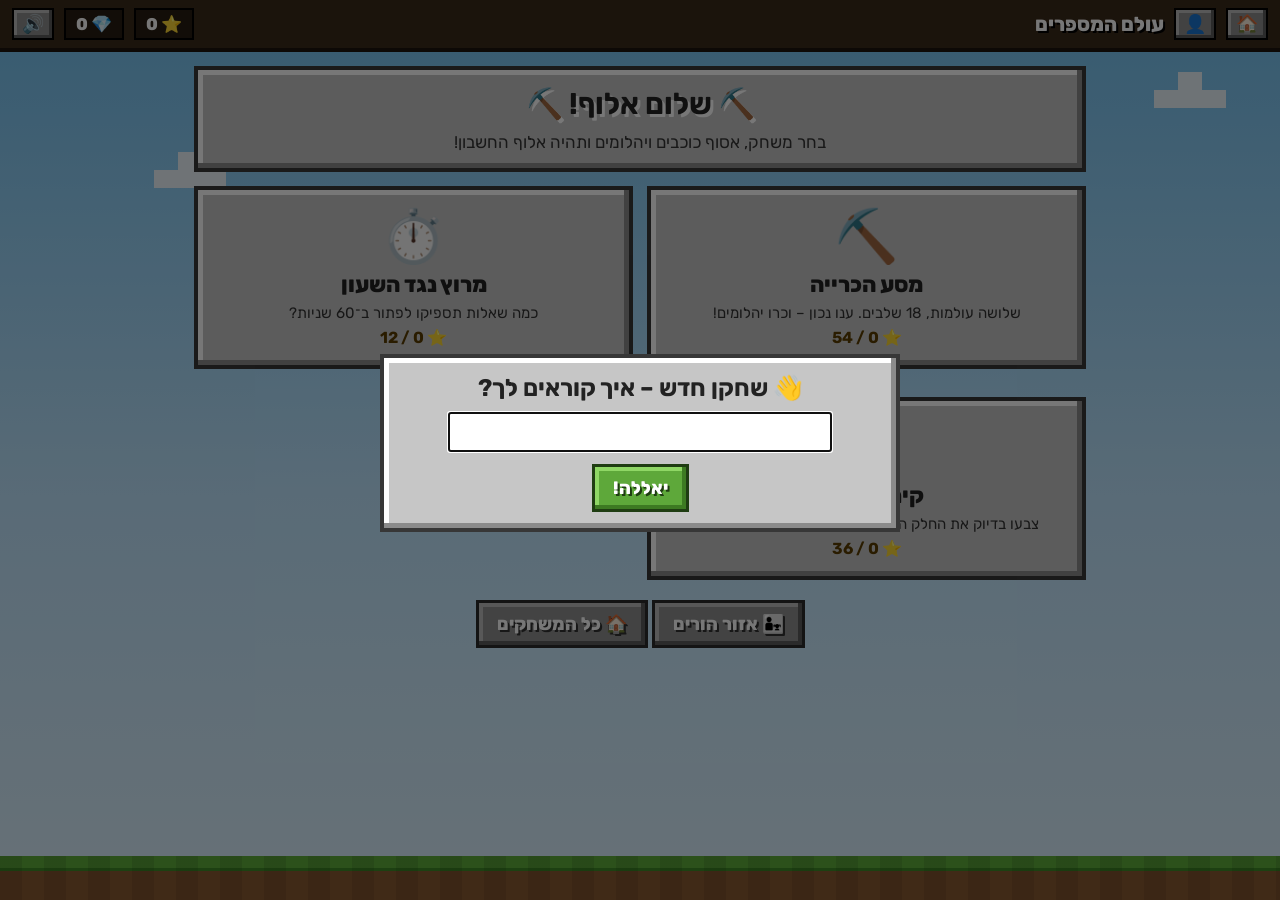
<file: math/math-5.html>
<!DOCTYPE html>
<html lang="he" dir="rtl">
<head>
<meta charset="utf-8">
<meta name="viewport" content="width=device-width, initial-scale=1">
<title>עולם הקוביות – חשבון כיתה ה׳</title>
<!-- Built from src/ by build.py. Edit the source files, not this file. -->
<link rel="preconnect" href="https://fonts.googleapis.com">
<link href="https://fonts.googleapis.com/css2?family=Rubik:wght@400;600;800&display=swap" rel="stylesheet">
<style>
*{box-sizing:border-box}
html,body{margin:0}
body{font-family:'Rubik','Segoe UI',Arial,sans-serif;background:linear-gradient(#73c2f2,#bfe6ff 55%,#dff3ff);min-height:100vh;color:#222;padding-bottom:64px;-webkit-user-select:none;user-select:none}
#ground{position:fixed;bottom:0;left:0;right:0;height:44px;z-index:0;
  background-image:repeating-linear-gradient(90deg,rgba(0,0,0,.09) 0 22px,transparent 22px 44px),linear-gradient(#5fae3a 0 12px,#3f8a26 12px 15px,#8a5a32 15px);}
.cloud{position:fixed;background:#fff;opacity:.85;z-index:0;box-shadow:24px 0 0 #fff,48px 0 0 #fff,24px -18px 0 #fff}
.cloud{width:24px;height:18px}
header{position:sticky;top:0;z-index:5;display:flex;align-items:center;gap:10px;padding:8px 12px;background:#3b2a1a;border-bottom:4px solid #1d140c;color:#fff}
header .title{font-weight:800;font-size:20px;flex:1;text-shadow:2px 2px 0 #000}
.hud{display:flex;gap:10px;align-items:center;font-weight:800;font-size:17px}
.hud span{background:#00000055;padding:4px 10px;border:2px solid #000}
main{position:relative;z-index:1;max-width:920px;margin:0 auto;padding:14px}
.scr{display:none}.scr.on{display:block;animation:pop .25s ease-out}
@keyframes pop{from{transform:scale(.97);opacity:0}to{transform:none;opacity:1}}
.panel{background:#c6c6c6;border:4px solid #373737;box-shadow:inset -5px -5px 0 #8b8b8b,inset 5px 5px 0 #fff;padding:16px;margin-bottom:14px}
.panel.dark{background:#6f6f6f;color:#fff;box-shadow:inset -5px -5px 0 #4a4a4a,inset 5px 5px 0 #959595}
h1,h2,h3{margin:0 0 10px}
h1{font-size:30px;text-shadow:3px 3px 0 #fff}
h2{font-size:24px}
.btn{font:inherit;font-weight:800;font-size:18px;cursor:pointer;color:#fff;background:#5ea83a;border:3px solid #1f3d12;box-shadow:inset -4px -4px 0 #3d7a22,inset 4px 4px 0 #8fd765;padding:10px 18px;text-shadow:2px 2px 0 #1f3d12}
.btn:hover{filter:brightness(1.08)}.btn:active{transform:translateY(2px)}
.btn.stone{background:#8f8f8f;border-color:#2b2b2b;box-shadow:inset -4px -4px 0 #5d5d5d,inset 4px 4px 0 #bdbdbd;text-shadow:2px 2px 0 #333}
.btn.wood{background:#a87a4c;border-color:#3d2814;box-shadow:inset -4px -4px 0 #7a5530,inset 4px 4px 0 #cfa171;text-shadow:2px 2px 0 #3d2814}
.btn.red{background:#c9473a;border-color:#4a120c;box-shadow:inset -4px -4px 0 #932f25,inset 4px 4px 0 #ec7c70;text-shadow:2px 2px 0 #4a120c}
.btn.gold{background:#e3b22b;border-color:#5a4108;box-shadow:inset -4px -4px 0 #b38510,inset 4px 4px 0 #ffd969;text-shadow:2px 2px 0 #5a4108}
.btn:disabled{opacity:.45;cursor:default;filter:grayscale(.6)}
.mini{font:inherit;font-size:18px;background:#8f8f8f;border:2px solid #000;box-shadow:inset -3px -3px 0 #5d5d5d,inset 3px 3px 0 #bdbdbd;cursor:pointer;padding:3px 8px}
.row{display:flex;gap:10px;flex-wrap:wrap;align-items:center}
.center{text-align:center}
.tiles{display:grid;grid-template-columns:1fr 1fr;gap:14px}
.tile{cursor:pointer;text-align:center;padding:18px 12px}
.tile:hover{filter:brightness(1.06);transform:translateY(-2px)}
.tile .ic{font-size:52px;line-height:1.1}
.tile .nm{font-size:22px;font-weight:800;margin:6px 0}
.tile .ds{font-size:15px;color:#333}
.tile .st{margin-top:6px;font-weight:700;color:#5a3d00}
.worlds{display:grid;gap:14px}
.lvls{display:flex;gap:10px;flex-wrap:wrap}
.lv{width:76px;height:84px;font:inherit;font-weight:800;font-size:24px;cursor:pointer;color:#fff;border:3px solid #222;background:#8a5a32;box-shadow:inset -4px -4px 0 #5e3c1f,inset 4px 4px 0 #b37d4c;text-shadow:2px 2px 0 #000;display:flex;flex-direction:column;align-items:center;justify-content:center;gap:2px;padding:0}
.lv .s{font-size:12px;letter-spacing:-1px}
.lv:disabled{background:#444;box-shadow:none;cursor:default;opacity:.7}
.qtext{font-size:22px;font-weight:600;line-height:1.5}
.fig{width:100%;max-width:440px;display:block;margin:10px auto;background:#fffdf3;border:3px solid #373737}
.fig .shp{fill:#a6dc84;stroke:#1f3d12;stroke-width:3;stroke-linejoin:round}
.fig .ray{stroke:#2b1d0e;stroke-width:4;stroke-linecap:round}
.fig .arc{fill:none;stroke:#e94f37;stroke-width:3}
.fig .arc2{fill:none;stroke:#2a7bd6;stroke-width:3}
.fig .lbl{font:800 18px Rubik,'Segoe UI',Arial;fill:#1b1b1b;text-anchor:middle}
.fig .lbl.q{fill:#d62d20;font-size:24px}
.fig .dash{stroke:#d62d20;stroke-width:2.5;stroke-dasharray:6 5}
.fig .grid{stroke:#c9c2a6;stroke-width:1}
.fig .cell{fill:#6ab04c;stroke:#2f5d1e;stroke-width:2}
.fig .tick{stroke:#1f3d12;stroke-width:3}
.opts{display:grid;grid-template-columns:1fr 1fr;gap:10px;margin-top:12px}
.opt{font:inherit;font-size:20px;font-weight:700;padding:14px 8px;background:#f2f2f2;border:3px solid #373737;box-shadow:inset -4px -4px 0 #a9a9a9,inset 4px 4px 0 #fff;cursor:pointer;color:#222}
.opt:hover:not(:disabled){background:#fff9d6}
.opt:disabled{cursor:default}
.opt.right{background:#7fd45a!important}
.opt.wrong{background:#f07a6a!important}
.fb{margin-top:12px;font-size:18px;line-height:1.6;min-height:10px}
.fb .good{color:#1d7a12;font-weight:800;font-size:22px}
.fb .bad{background:#fff3d6;border:3px solid #8a5a32;padding:10px 12px}
.blocks{display:flex;gap:6px}
.blk{width:34px;height:34px;border:3px solid #222;background:#8d8d8d;box-shadow:inset -3px -3px 0 #666,inset 3px 3px 0 #b5b5b5;display:flex;align-items:center;justify-content:center;font-size:18px}
.blk.ore{background:#3ab9c4;box-shadow:inset -3px -3px 0 #23838b,inset 3px 3px 0 #8fe6ee}
.blk.crk{background:#5a4a3a;box-shadow:none}
.blk.cur{outline:3px dashed #e3b22b}
.phead{display:flex;justify-content:space-between;align-items:center;gap:10px;flex-wrap:wrap;margin-bottom:10px}
.timer{height:18px;border:3px solid #222;background:#444;flex:1;min-width:140px}
.timer i{display:block;height:100%;background:#e3b22b;transition:width .25s linear}
.big{font-size:26px;font-weight:800}
#modal{position:fixed;inset:0;background:#0008;z-index:20;display:flex;align-items:center;justify-content:center;padding:16px}
#modal.hidden{display:none}
#modal .panel{max-width:520px;width:100%;text-align:center;animation:pop .25s}
.stars{font-size:46px;letter-spacing:6px;margin:8px 0}
.stars .off{filter:grayscale(1) brightness(.6);opacity:.5}
.board{width:100%;max-width:600px;display:block;margin:10px auto;touch-action:none;background:#e9dfc0;border:4px solid #373737;cursor:crosshair}
.mis{display:flex;gap:6px;flex-wrap:wrap}
.mis .lv{width:48px;height:54px;font-size:18px}
.cv{width:100%;display:block;border:4px solid #373737;background:#9fd8ff}
input.num{font:inherit;font-size:24px;font-weight:800;width:100px;text-align:center;padding:6px;border:3px solid #222}
table.t{width:100%;border-collapse:collapse;background:#fff}
table.t td,table.t th{border:2px solid #555;padding:6px 8px;text-align:right}
table.t th{background:#e2e2e2}
.bar{min-width:0;height:16px;background:#5ea83a;border:2px solid #1f3d12;display:inline-block;vertical-align:middle}
.muted{color:#555;font-size:15px}
.tag{display:inline-block;background:#fff3d6;border:2px solid #8a5a32;padding:2px 8px;margin:2px;font-size:15px}
.fr{display:inline-flex;flex-direction:column;align-items:center;vertical-align:middle;line-height:1.05;margin:0 3px;font-weight:800}
.fr>span:first-child{border-bottom:2.5px solid currentColor;padding:0 3px}
.mixed{display:inline-flex;align-items:center;gap:2px;direction:ltr}
.en{direction:ltr;unicode-bidi:isolate;font-family:'Segoe UI','Rubik',Arial,sans-serif}
.say{font:inherit;font-size:22px;cursor:pointer;background:#e3b22b;border:3px solid #5a4108;box-shadow:inset -3px -3px 0 #b38510,inset 3px 3px 0 #ffd969;padding:2px 10px;margin:0 6px;vertical-align:middle}
.ensent{direction:ltr;text-align:center;font-size:26px;font-weight:700;margin:10px 0 4px;font-family:'Segoe UI','Rubik',Arial,sans-serif}
.bigword{font-size:40px;font-weight:800;text-align:center;margin:8px 0;direction:ltr}
.emo{font-size:64px;text-align:center;line-height:1.2;margin:6px 0}
.opts.emoji .opt{font-size:46px;padding:8px}
.opts.three{grid-template-columns:1fr 1fr 1fr}
.story{background:#fffdf3;border:3px solid #373737;padding:12px 14px;font-size:20px;line-height:1.6;direction:ltr;text-align:left;margin:8px 0}
.tiles3{display:grid;grid-template-columns:repeat(auto-fit,minmax(200px,1fr));gap:14px}
.slots,.letters{display:flex;gap:8px;justify-content:center;flex-wrap:wrap;margin:10px 0;direction:ltr}
.slot{width:54px;height:60px;border:3px dashed #555;background:#fffdf3;font:800 32px 'Segoe UI',Arial;display:flex;align-items:center;justify-content:center;text-transform:lowercase}
.slot.f{border-style:solid;background:#cfe9ff}
.ltr{width:54px;height:60px;font:800 32px 'Segoe UI',Arial;cursor:pointer;color:#fff;background:#8a5a32;border:3px solid #2c1a0b;box-shadow:inset -4px -4px 0 #5e3c1f,inset 4px 4px 0 #b37d4c;text-shadow:2px 2px 0 #000}
.ltr:disabled{opacity:.25;cursor:default}
.wall{display:grid;gap:4px;margin:10px auto;max-width:520px;direction:ltr}
.wb{aspect-ratio:1;border:3px solid #2b2b2b;background:#9c9c9c;box-shadow:inset -3px -3px 0 #6e6e6e,inset 3px 3px 0 #c4c4c4;cursor:pointer}
.wb.on{background:#e3b22b;box-shadow:inset -3px -3px 0 #b38510,inset 3px 3px 0 #ffd969}
@media(max-width:640px){.tiles{grid-template-columns:1fr}.qtext{font-size:19px}.opt{font-size:17px}h1{font-size:24px}header .title{font-size:16px}}

</style>
</head>
<body>
<div class="cloud" style="top:90px;right:8%"></div>
<div class="cloud" style="top:170px;left:12%"></div>
<div class="cloud" style="top:320px;right:30%"></div>
<header>
  <button class="mini" id="homeBtn" title="בית">🏠</button><button class="mini" id="whoBtn" title="החלפת שחקן">👤</button>
  <div class="title" id="gameTitle">עולם המספרים</div>
  <div class="hud"><span id="hudStars">⭐ 0</span><span id="hudGems">💎 0</span><button class="mini" id="muteBtn" title="צלילים">🔊</button></div>
</header>
<main>
</main>
<div id="modal" class="hidden"><div class="panel" id="modalBox"></div></div>
<div id="ground"></div>
<script>
'use strict';
/* ========== helpers ========== */
const $=s=>document.querySelector(s);
const R=(a,b)=>Math.floor(Math.random()*(b-a+1))+a;
const pick=a=>a[Math.floor(Math.random()*a.length)];
function shuffle(a){a=a.slice();for(let i=a.length-1;i>0;i--){const j=Math.floor(Math.random()*(i+1));[a[i],a[j]]=[a[j],a[i]]}return a}
const M=s=>`<bdi dir="ltr">${s}</bdi>`;
const f1=n=>Math.round(n*10)/10;
const esc=t=>String(t).replace(/[&<>"']/g,c=>({'&':'&amp;','<':'&lt;','>':'&gt;','"':'&quot;',"'":'&#39;'}[c]));
/* English text inside Hebrew (RTL) page */
const EN=s=>`<bdi dir="ltr" lang="en" class="en">${s}</bdi>`;
/* stacked fraction a/b, and mixed number w a/b */
const FR=(a,b)=>`<span class="fr"><span>${a}</span><span>${b}</span></span>`;
const MIX=(w,a,b)=>a?`<span class="mixed">${w?`<b>${w}</b>`:''}${FR(a,b)}</span>`:M(w);
const fixDeg=s=>String(s).replace(/(\d+°)/g,'<bdi dir="ltr">$1</bdi>');
const gcd=(a,b)=>b?gcd(b,a%b):Math.abs(a);

/* ========== answer options ========== */
function numOpts(c,extras,unit=''){const set=[c];
  for(const e of shuffle(extras)){if(set.length>=4)break;if(e>0&&Number.isInteger(e)&&!set.includes(e))set.push(e)}
  let k=1;while(set.length<4){const st=c>=40?5:c>=12?2:1;for(const v of shuffle([c+k*st,c-k*st]))if(set.length<4&&v>0&&!set.includes(v))set.push(v);k++}
  const arr=shuffle(set);return{opts:arr.map(v=>unit==='°'?M(v+'°'):unit?M(v)+unit:M(v)),ans:arr.indexOf(c)}}
function txtOpts(correct,wrongs){const w=[];for(const x of wrongs)if(x!==correct&&!w.includes(x))w.push(x);
  const arr=shuffle([correct,...w.slice(0,3)]);return{opts:arr,ans:arr.indexOf(correct)}}
/* pick n distinct items from arr that are not equal (by key) to `not` */
function others(arr,not,n=3,key=x=>x){const k0=key(not);return shuffle(arr.filter(x=>key(x)!==k0)).slice(0,n)}

/* ========== svg ========== */
const svgW=(inner,w=300,h=200)=>`<svg class="fig" viewBox="0 0 ${w} ${h}" xmlns="http://www.w3.org/2000/svg">${inner}</svg>`;
function pt(cx,cy,L,deg){const r=deg*Math.PI/180;return[f1(cx+L*Math.cos(r)),f1(cy-L*Math.sin(r))]}
function arc(cx,cy,r,a1,a2,cls='arc'){const p=pt(cx,cy,r,a1),q=pt(cx,cy,r,a2);return`<path class="${cls}" d="M${p} A${r} ${r} 0 ${a2-a1>180?1:0} 0 ${q}"/>`}
function lbl(x,y,t,q){return`<text class="lbl${q?' q':''}" x="${f1(x)}" y="${f1(y+6)}">${t}</text>`}
function rightMark(cx,cy,a,s=16){const p=pt(cx,cy,s,a),q=pt(cx,cy,s,a+90);const c=[f1(p[0]+q[0]-cx),f1(p[1]+q[1]-cy)];return`<path d="M${p} L${c} L${q}" fill="none" stroke="#e94f37" stroke-width="3"/>`}
function polyFig(P,extra=''){return svgW(`<polygon class="shp" points="${P.map(p=>p.join(',')).join(' ')}"/>`+extra)}

/* ========== sound ========== */
let AC=null;
function beep(f,d=.12,type='square',v=.05,when=0){if(S&&S.mute)return;try{AC=AC||new(window.AudioContext||window.webkitAudioContext)();
  const o=AC.createOscillator(),g=AC.createGain();o.type=type;o.frequency.value=f;const t=AC.currentTime+when;
  g.gain.setValueAtTime(v,t);g.gain.exponentialRampToValueAtTime(.0001,t+d);o.connect(g);g.connect(AC.destination);o.start(t);o.stop(t+d+.03)}catch(e){}}
const SND={ok(){beep(660,.1);beep(990,.16,'square',.05,.09)},bad(){beep(180,.28,'sawtooth',.045)},
  win(){[523,659,784,1046].forEach((f,i)=>beep(f,.2,'square',.05,i*.12))},boom(){beep(110,.35,'sawtooth',.07);beep(70,.4,'square',.05,.05)},
  click(){beep(500,.05,'square',.03)},shoot(){beep(300,.12,'triangle',.07);beep(200,.15,'triangle',.05,.05)}};

/* ========== speech (English pronunciation, works offline with the system voices) ========== */
let VOICE=null;
function pickVoice(){try{const vs=speechSynthesis.getVoices().filter(v=>/^en[-_]/i.test(v.lang));
  VOICE=vs.find(v=>/en[-_]US/i.test(v.lang)&&/natural|google|samantha|aria|jenny|zira/i.test(v.name))||vs.find(v=>/en[-_]US/i.test(v.lang))||vs[0]||null}catch(e){}}
try{pickVoice();speechSynthesis.onvoiceschanged=pickVoice}catch(e){}
const canSpeak=()=>'speechSynthesis' in window;
function say(text,rate=.85){if(!text||!canSpeak())return;try{speechSynthesis.cancel();const u=new SpeechSynthesisUtterance(text);u.lang='en-US';if(VOICE)u.voice=VOICE;u.rate=rate;speechSynthesis.speak(u)}catch(e){}}
const sayBtn=(text,id='')=>canSpeak()?`<button class="say" ${id?`id="${id}"`:''} data-say="${esc(text)}" title="השמעה">🔊</button>`:'';
/* any [data-say] button inside el speaks its text */
function wireSay(el){(el||document).querySelectorAll('[data-say]').forEach(b=>b.onclick=e=>{e.stopPropagation();say(b.dataset.say)})}

/* Block World – Math (חשבון), grade 5 */
const GAME={id:'blockMath5',title:'עולם המספרים',subject:'חשבון כיתה ה׳',home:'../',
  tagline:'בחר משחק, אסוף כוכבים ויהלומים ותהיה אלוף החשבון!',
  modes:[{key:'wall',name:'קיר השברים',icon:'🧱',desc:'צבעו בדיוק את החלק הנכון של הקיר – שברים ועשרוניים.',prefix:'f-',max:36,open:()=>wall(firstOpen(WALLS.length,'f-'))}]};

const TOPICS={frac:{name:'שברים',world:'מערת השברים',icon:'🍕',c:'#b5651d'},
  dec:{name:'שברים עשרוניים',world:'נהר העשרוניים',icon:'🔟',c:'#2a7bd6'},
  ops:{name:'פעולות ומספרים',world:'מכרה המספרים',icon:'✖️',c:'#7d7d7d'}};
const TYPES={
 fr_pic:['frac','זיהוי שבר מציור',1],
 fr_equiv:['frac','שברים שווים (הרחבה)',1],
 fr_add_same:['frac','חיבור וחיסור שברים עם אותו מכנה',1],
 fr_simplify:['frac','צמצום שברים',2],
 fr_compare:['frac','השוואת שברים',2],
 fr_of_number:['frac','שבר מכמות',2],
 fr_add_diff:['frac','חיבור שברים עם מכנים שונים',3],
 fr_mixed:['frac','מספר מעורב ושבר גדול מ־1',3],
 de_read:['dec','כתיבת שבר עשרוני',1],
 de_compare:['dec','השוואת שברים עשרוניים',1],
 de_add:['dec','חיבור וחיסור עשרוניים',2],
 de_mul10:['dec','כפל וחילוק ב־10 וב־100',2],
 de_round:['dec','עיגול עשרוניים',3],
 de_money:['dec','בעיות כסף עם עשרוניים',3],
 op_place:['ops','ערך הספרה במספר',1],
 op_round:['ops','עיגול מספרים',1],
 op_mul:['ops','כפל במאונך',1],
 op_div:['ops','חילוק',1],
 op_order:['ops','סדר פעולות חשבון',2],
 op_divis:['ops','סימני התחלקות',2],
 op_word:['ops','בעיות מילוליות',3],
 wall:['frac','קיר השברים',1]
};

/* ---------- helpers ---------- */
const fmt=(x,dp=2)=>String(Number(x.toFixed(dp)));          /* 3.40 -> "3.4" */
const big=n=>M(n.toLocaleString('en-US'));                   /* 3,762,415 */
/* fraction options: unique by VALUE, so two "equal" answers never appear together */
function fracOpts(a,b,cands,fillDen){const out=[[a,b]],seen=new Set([a/b]);
  for(const[x,y]of shuffle(cands)){if(out.length>=4)break;if(x>0&&y>0&&!seen.has(x/y)){seen.add(x/y);out.push([x,y])}}
  let g=0;while(out.length<4&&g++<60){const y=fillDen||b,x=R(1,Math.max(2,y+2));if(!seen.has(x/y)){seen.add(x/y);out.push([x,y])}}
  const arr=shuffle(out);return{opts:arr.map(([x,y])=>FR(x,y)),ans:arr.findIndex(([x,y])=>x===a&&y===b)}}
function strOpts(c,cands){const out=[c];for(const x of shuffle(cands))if(out.length<4&&!out.includes(x))out.push(x);const arr=shuffle(out);return{opts:arr.map(M),ans:arr.indexOf(c)}}
function barFig(k,n){const W=260,x0=20,w=W/n;let s='';for(let i=0;i<n;i++)s+=`<rect x="${f1(x0+i*w)}" y="60" width="${f1(w)}" height="70" fill="${i<k?'#e3b22b':'#e9dfc0'}" stroke="#2b2b2b" stroke-width="3"/>`;return svgW(s,300,190)}

const G={
fr_pic(d){const n=d===1?R(3,8):R(5,12),k=R(1,n-1);
  return{text:'איזה חלק מהמלבן צבוע בצהוב?',svg:barFig(k,n),...fracOpts(k,n,[[n-k,n],[k,n-k],[n,k],[k+1,n],[k-1,n]]),
   exp:`המלבן מחולק ל־${n} חלקים שווים, ו־${k} מהם צבועים. לכן הצבוע הוא ${FR(k,n)}. (המכנה = לכמה חלקים חילקנו, המונה = כמה חלקים לקחנו.)`}},
fr_equiv(d){let b=R(2,d===1?6:9),a=R(1,b-1);const g=gcd(a,b);a/=g;b/=g;const m=R(2,d===1?4:6);
  if(Math.random()<.5)return{text:`השלימו: ${M(FR(a,b)+' = '+FR('?',b*m))}`,...numOpts(a*m,[a+m,a*m+1,b*m-a*m,a*(m+1),a+b*m-b]),
    exp:`המכנה גדל פי ${m} (${M(`${b} × ${m} = ${b*m}`)}), ולכן גם המונה גדל פי ${m}: ${M(`${a} × ${m} = ${a*m}`)}.`};
  return{text:`השלימו: ${M(FR(a*m,b*m)+' = '+FR('?',b))}`,...numOpts(a,[a*m,a+1,b-a,m].filter(x=>x!==a)),
    exp:`המכנה קטן פי ${m} (${M(`${b*m} : ${m} = ${b}`)}), ולכן גם המונה קטן פי ${m}: ${M(`${a*m} : ${m} = ${a}`)}.`}},
fr_add_same(d){const n=R(5,d===1?10:12);let a=R(1,n-2),b=R(1,n-1-a);const sub=d>=2&&Math.random()<.5;
  if(sub){const t=a+b;return{text:M(`${FR(t,n)} − ${FR(b,n)} = ?`),...fracOpts(a,n,[[t-b,0],[a+1,n],[a,2*n],[t+b,n],[a-1,n]]),
    exp:`כשהמכנה זהה, מחסרים רק את המונים: ${M(`${t} − ${b} = ${a}`)}. המכנה נשאר ${n}.`}}
  return{text:M(`${FR(a,n)} + ${FR(b,n)} = ?`),...fracOpts(a+b,n,[[a+b,2*n],[a+b+1,n],[a*b,n],[a+b-1,n]]),
   exp:`כשהמכנה זהה, מחברים רק את המונים: ${M(`${a} + ${b} = ${a+b}`)}. המכנה נשאר ${n} – לא מחברים מכנים!`}},
fr_simplify(d){let b=R(3,d===2?8:12),a=R(1,b-1);const g=gcd(a,b);a/=g;b/=g;const m=R(2,d===2?4:6);
  return{text:`צמצמו את השבר עד הסוף: ${M(FR(a*m,b*m)+' = ?')}`,...fracOpts(a,b,[[a+1,b],[a,b+1],[a*m-1,b*m],[b,a],[a*m,b]]),
   exp:`מחלקים את המונה ואת המכנה באותו מספר – ${m}: ${M(`${a*m} : ${m} = ${a}`)}, ${M(`${b*m} : ${m} = ${b}`)}. כך מקבלים ${FR(a,b)}.`}},
fr_compare(d){let a,b,c,e,kind=d===2?pick(['den','num']):pick(['den','num','cross','cross']);
  if(kind==='den'){b=e=R(5,12);a=R(1,b-1);do{c=R(1,b-1)}while(c===a)}
  else if(kind==='num'){a=c=R(1,5);b=R(a+1,12);do{e=R(a+1,12)}while(e===b)}
  else{do{b=R(3,9);e=R(3,9);a=R(1,b-1);c=R(1,e-1)}while(b===e)}
  const x=a/b,y=c/e,eq=Math.abs(x-y)<1e-9;const o=[FR(a,b),FR(c,e),'הם שווים'];const ans=eq?2:x>y?0:1;
  const why=kind==='den'?'כשהמכנים שווים – השבר עם המונה הגדול יותר גדול יותר.':kind==='num'?'כשהמונים שווים – השבר עם המכנה <b>הקטן</b> יותר גדול יותר (החלקים גדולים יותר!).':`מביאים למכנה משותף ${b*e}: ${M(FR(a,b)+' = '+FR(a*e,b*e))} ו־${M(FR(c,e)+' = '+FR(c*b,b*e))}.`;
  return{text:'איזה שבר גדול יותר?',opts:o,ans,cls:'three',exp:why}},
fr_of_number(d){const b=pick([2,3,4,5,6,8,10]),a=R(1,b-1),N=b*R(2,d===2?9:15);const ans=N/b*a;
  const t=pick([[`בכיתה יש ${N} תלמידים. ${FR(a,b)} מהם הגיעו בטיול. כמה תלמידים הגיעו?`],[`בארגז יש ${N} תפוחים. ${FR(a,b)} מהם אדומים. כמה תפוחים אדומים?`],[`כמה הם ${FR(a,b)} מתוך ${N}?`]])[0];
  return{text:t,...numOpts(ans,[N/b,N-ans,N*a,ans+N/b,N/a].filter(Number.isInteger)),
   exp:`קודם מוצאים חלק אחד: ${M(`${N} : ${b} = ${N/b}`)}. אחר כך לוקחים ${a} חלקים: ${M(`${N/b} × ${a} = ${ans}`)}.`}},
fr_add_diff(d){let b2=pick([4,6,8,10,12]),divs=[2,3,4,5,6].filter(x=>b2%x===0&&x<b2),b1=pick(divs),k=b2/b1,a,c;
  do{a=R(1,b1-1);c=R(1,b2-1)}while(a*k+c>=b2);const sub=Math.random()<.4&&a*k>c;
  const res=sub?a*k-c:a*k+c;
  return{text:M(`${FR(a,b1)} ${sub?'−':'+'} ${FR(c,b2)} = ?`),...fracOpts(res,b2,[[sub?Math.abs(a-c):a+c,sub?Math.abs(b1-b2)||1:b1+b2],[sub?Math.abs(a-c):a+c,b2],[res+1,b2],[res-1,b2],[res,b1]]),
   exp:`קודם מביאים למכנה משותף ${b2}: ${M(FR(a,b1)+' = '+FR(a*k,b2))}. ואז: ${M(`${a*k} ${sub?'−':'+'} ${c} = ${res}`)}, כלומר ${FR(res,b2)}.`}},
fr_mixed(d){const q=R(2,9);let p;do{p=R(q+1,q*4)}while(p%q===0);const w=Math.floor(p/q),r=p%q;
  if(Math.random()<.5){const cand=[[w,r],[w+1,r],[w,q-r],[r,w<q?w:1],[w-1||w+2,r]];const seen=new Set();const out=[];for(const[x,y]of cand){const k=x+'/'+y;if(!seen.has(k)&&y>0&&y<q){seen.add(k);out.push([x,y])}}
    const arr=shuffle(out.slice(0,4));return{text:`איך כותבים את ${FR(p,q)} כמספר מעורב?`,opts:arr.map(([x,y])=>MIX(x,y,q)),ans:arr.findIndex(([x,y])=>x===w&&y===r),
      exp:`בודקים כמה פעמים ${q} נכנס ב־${p}: ${M(`${p} : ${q} = ${w}`)} ונשארת שארית ${r}. לכן ${M(FR(p,q)+' = '+MIX(w,r,q))}.`}}
  return{text:`איך כותבים את ${MIX(w,r,q)} כשבר?`,...fracOpts(p,q,[[w+r,q],[w*r+q,q],[p+1,q],[w*q,q+r]]),
   exp:`בכל שלם יש ${q} חלקים: ${M(`${w} × ${q} = ${w*q}`)}, ועוד ${r} – ביחד ${M(`${w*q} + ${r} = ${p}`)}. לכן ${FR(p,q)}.`}},

de_read(d){if(Math.random()<.5){const ten=Math.random()<.5;let k=ten?R(1,9):R(11,99);if(!ten&&k%10===0)k++;const den=ten?10:100;
    const c=ten?`0.${k}`:`0.${k}`;const w=ten?[`0.0${k}`,`${k}`,`1.${k}`,`${k}.0`]:[`0.0${k}`,`${k}`,`${String(k)[0]}.${String(k)[1]}`,`0.${k}0`.slice(0,5)];
    return{text:`איך כותבים את השבר ${FR(k,den)} כשבר עשרוני?`,...strOpts(c,w.filter(x=>Number(x)!==Number(c))),
     exp:`${den===10?'עשיריות – ספרה אחת אחרי הנקודה':'מאיות – שתי ספרות אחרי הנקודה'}: ${FR(k,den)} = ${M(c)}.`}}
  let k=R(11,99);if(k%10===0)k++;const g=gcd(k,100);
  const arr=shuffle([[k,100],[k,10],[k,1000],[Math.floor(k/10),k%10]]).filter((v,i,A)=>A.findIndex(z=>z[0]/z[1]===v[0]/v[1])===i);
  return{text:`איזה שבר שווה ל־${M('0.'+k)}?`,opts:arr.map(([a,b])=>FR(a,b)),ans:arr.findIndex(([a,b])=>a===k&&b===100),
   exp:`שתי ספרות אחרי הנקודה = מאיות: ${M('0.'+k)} = ${FR(k,100)}${g>1?` (ואפשר לצמצם ל־${FR(k/g,100/g)})`:''}.`}},
de_compare(d){let A,B;const t=R(1,9);
  if(Math.random()<.6){A=t*10;do{B=R(11,99)}while(B%10===0||Math.abs(B-A)<3)}else{do{A=R(11,99)}while(A%10===0);do{B=R(11,99)}while(B===A)}
  if(d>=2&&A%10===0&&Math.random()<.25)B=A;
  const sA=fmt(A/100),sB=A===B?(A%10===0?(A/100).toFixed(2):fmt(B/100)):fmt(B/100);const ans=A===B?2:A>B?0:1;
  return{text:'איזה מספר גדול יותר?',opts:[M(sA),M(sB),'הם שווים'],ans,cls:'three',
   exp:`משווים ספרה־ספרה מהנקודה והלאה (אפשר להוסיף אפס בסוף: ${M(sA)} = ${M((A/100).toFixed(2))}, ${M(sB)} = ${M((B/100).toFixed(2))}). מספר הספרות לא קובע!`}},
de_add(d){const A=R(105,899),B=R(11,59)*10;const sub=Math.random()<.5&&A>B;const res=sub?A-B:A+B;
  const sA=fmt(A/100),sB=fmt(B/100),c=fmt(res/100);const wrong=fmt((sub?A-B/10:A+B/10)/100);
  return{text:`${M(`${sA} ${sub?'−':'+'} ${sB} = ?`)}`,...strOpts(c,[wrong,fmt((res+10)/100),fmt((res-100)/100),fmt((res+100)/100),fmt((res-10)/100)].filter(x=>x!==c&&Number(x)>0)),
   exp:`כותבים במאונך כך ש<b>הנקודות אחת מתחת לשנייה</b>: ${M(`${(A/100).toFixed(2)} ${sub?'−':'+'} ${(B/100).toFixed(2)} = ${c}`)}.`}},
de_mul10(d){const x=R(12,999)/100;const op=pick([['×',10],['×',100],[':',10],[':',100]]);const v=op[0]==='×'?x*op[1]:x/op[1];
  const c=fmt(v,4);const alts=[x*10,x*100,x/10,x/100,x*1000,x/1000].map(z=>fmt(z,5)).filter(z=>z!==c);
  return{text:`${M(`${fmt(x)} ${op[0]} ${op[1]} = ?`)}`,...strOpts(c,alts),
   exp:`${op[0]==='×'?'בכפל':'בחילוק'} ב־${op[1]} הנקודה זזה ${op[1]===10?'מקום אחד':'שני מקומות'} ${op[0]==='×'?'ימינה (המספר גדל)':'שמאלה (המספר קטן)'}: ${M(`${fmt(x)} ${op[0]} ${op[1]} = ${c}`)}.`}},
de_round(d){const h=R(101,999);if(h%10===0)return G.de_round(d);const x=h/100;const toWhole=Math.random()<.5;
  const c=toWhole?String(Math.round(x)):fmt(Math.round(x*10)/10,1);const alts=toWhole?[String(Math.floor(x)),String(Math.ceil(x)),fmt(Math.round(x*10)/10,1),String(Math.round(x)+1),String(Math.round(x)-1),String(Math.round(x)+2)]:[fmt(Math.floor(x*10)/10,1),fmt(Math.ceil(x*10)/10,1),String(Math.round(x)),fmt(Math.round(x*10)/10+.2,1),fmt(Math.round(x*10)/10-.2,1),fmt(Math.round(x*10)/10+1,1)];
  return{text:`עגלו את ${M(fmt(x))} ${toWhole?'למספר השלם הקרוב':'לעשיריות'}.`,...strOpts(c,alts.filter(z=>z!==c)),
   exp:`מסתכלים על הספרה ${toWhole?'של העשיריות':'של המאיות'}: אם היא 5 ומעלה – מעגלים למעלה, אחרת – למטה. ${M(fmt(x))} ≈ ${M(c)}.`}},
de_money(d){const a=R(3,15)+pick([.5,.9,.25,.75,.4]),b=R(2,12)+pick([.5,.6,.25,.3]);const pay=a+b<20?20:50;const ch=pay-a-b;
  const c=fmt(ch);return{text:`קניתם מחברת ב־${M(fmt(a))} ש"ח ועט ב־${M(fmt(b))} ש"ח, ושילמתם בשטר של ${pay} ש"ח. כמה עודף תקבלו?`,
   ...strOpts(c,[fmt(a+b),fmt(ch+1),fmt(ch-1),fmt(ch+.1),fmt(pay-a)].filter(x=>x!==c&&Number(x)>0)),
   exp:`קודם מחברים: ${M(`${fmt(a)} + ${fmt(b)} = ${fmt(a+b)}`)}. אחר כך מחסרים מ־${pay}: ${M(`${pay} − ${fmt(a+b)} = ${c}`)} ש"ח.`}},

op_place(d){let n;do{n=R(1000000,9999999)}while(String(n).split('').filter(c=>c==='7').length!==1);const s=String(n),pos=s.length-1-s.indexOf('7');const v=7*10**pos;
  const names=['אחדות','עשרות','מאות','אלפים','עשרות אלפים','מאות אלפים','מיליונים'];
  return{text:`מה הערך של הספרה 7 במספר ${big(n)}?`,...strOpts(v.toLocaleString('en-US'),[7,70,700,7000,70000,700000,7000000].filter(x=>x!==v).map(x=>x.toLocaleString('en-US'))),
   exp:`הספרה 7 נמצאת במקום של ה${names[pos]}, ולכן הערך שלה ${big(v)}.`}},
op_round(d){const n=R(1001,99999);const to=pick([10,100,1000]);const c=Math.round(n/to)*to;
  if(c===n)return G.op_round(d);const dn=Math.floor(n/to)*to,up=Math.ceil(n/to)*to;
  return{text:`עגלו את ${big(n)} ${to===10?'לעשרות':to===100?'למאות':'לאלפים'}.`,...strOpts(c.toLocaleString('en-US'),[dn,up,c+to,c-to,c+2*to,Math.round(n/(to*10))*to*10].filter(x=>x!==c&&x>0).map(x=>x.toLocaleString('en-US'))),
   exp:`מסתכלים על הספרה שמימין ל${to===10?'עשרות':to===100?'מאות':'אלפים'}: 5 ומעלה – למעלה, פחות מ־5 – למטה. ${big(n)} ≈ ${big(c)}.`}},
op_mul(d){let a,b;if(d===1){a=R(12,99);b=R(3,9)}else if(d===2){a=R(102,999);b=R(3,9)}else{a=R(12,99);b=R(12,49)}const c=a*b;
  return{text:M(`${a} × ${b} = ?`),...numOpts(c,[c+10,c-10,c+a,c-a,c+b*10,a*(b+1)]),
   exp:d===3?`מפרקים: ${M(`${a} × ${b} = ${a} × ${Math.floor(b/10)*10} + ${a} × ${b%10} = ${a*Math.floor(b/10)*10} + ${a*(b%10)} = ${c}`)}`:`מפרקים לפי ערך הספרות: ${M(`${a} × ${b} = ${String(a).split('').map((ch,i,A)=>`${ch*10**(A.length-1-i)} × ${b}`).join(' + ')} = ${c}`)}`}},
op_div(d){const b=R(3,9);if(d<3){const q=d===1?R(12,30):R(102,250);const a=q*b;
    return{text:`${M(`${a} : ${b} = ?`)}`,...numOpts(q,[q+1,q-1,q+10,q-10,Math.floor(a/(b+1))]),exp:`בודקים בכפל: ${M(`${q} × ${b} = ${a}`)}, ולכן ${M(`${a} : ${b} = ${q}`)}.`}}
  const q=R(12,60),r=R(1,b-1),a=q*b+r;const c=`${q} (שארית ${r})`;
  return{text:`${M(`${a} : ${b} = ?`)}`,...txtOpts(c,[`${q} (שארית ${(r+1)%b||1})`,`${q+1} (שארית ${r})`,`${q-1} (שארית ${r})`,`${q} (שארית ${b-r===r?r+1:b-r})`].filter(x=>x!==c)),
   exp:`${M(`${q} × ${b} = ${q*b}`)}, ועד ${a} חסרים עוד ${r} – זו השארית. השארית תמיד קטנה מ־${b}.`}},
op_order(d){const a=R(2,9),b=R(2,9),c=R(2,9),e=R(2,6);let ex,v,w;
  const k=d===2?R(0,2):R(0,4);
  if(k===0){ex=`${a} + ${b} × ${c}`;v=a+b*c;w=(a+b)*c}
  else if(k===1){ex=`(${a} + ${b}) × ${c}`;v=(a+b)*c;w=a+b*c}
  else if(k===2){const x=b*c+a;ex=`${x} − ${b} × ${c}`;v=x-b*c;w=(x-b)*c}
  else if(k===3){ex=`${a} × ${b} + ${c} × ${e}`;v=a*b+c*e;w=(a*b+c)*e}
  else{const x=a*e;ex=`${x} : ${e} + ${b} × ${c}`;v=x/e+b*c;w=(x/e+b)*c}
  return{text:`${M(ex+' = ?')}`,...numOpts(v,[w,v+1,v+c,Math.abs(v-c)]),
   exp:`קודם סוגריים, אחר כך כפל וחילוק, ובסוף חיבור וחיסור. ${M(ex+' = '+v)}${w!==v?` (אם מחשבים משמאל לימין בלי לשים לב – מקבלים ${w} בטעות).`:''}`}},
op_divis(d){const k=d===2?pick([2,3,5,10]):pick([3,4,6,9]);let yes;do{yes=R(100,999)*1}while(yes%k);yes=yes;
  const no=[];let g=0;while(no.length<3&&g++<200){const x=R(100,999);if(x%k&&!no.includes(x))no.push(x)}
  const rule={2:'מספר מתחלק ב־2 אם ספרת האחדות זוגית (0, 2, 4, 6, 8).',3:'מספר מתחלק ב־3 אם סכום הספרות שלו מתחלק ב־3.',5:'מספר מתחלק ב־5 אם ספרת האחדות היא 0 או 5.',10:'מספר מתחלק ב־10 אם ספרת האחדות היא 0.',4:'מספר מתחלק ב־4 אם המספר ששתי הספרות האחרונות יוצרות מתחלק ב־4.',6:'מספר מתחלק ב־6 אם הוא מתחלק גם ב־2 וגם ב־3.',9:'מספר מתחלק ב־9 אם סכום הספרות שלו מתחלק ב־9.'}[k];
  const ds=String(yes).split('').map(Number);
  return{text:`איזה מספר מתחלק ב־${k} בלי שארית?`,...numOpts(yes,no),exp:`${rule}${[3,9,6].includes(k)?` למשל ${big(yes)}: ${M(ds.join(' + ')+' = '+ds.reduce((a,b)=>a+b,0))}.`:''}`}},
op_word(d){const t=R(0,4);
  if(t===0){const per=R(12,30),box=R(8,25),sold=R(2,box-1)*per;const c=per*box-sold;return{text:`בכל ארגז יש ${per} תפוחים. בחנות ${box} ארגזים. מכרו ${sold} תפוחים. כמה תפוחים נשארו?`,...numOpts(c,[per*box,c+per,c-per,per*box+sold]),exp:`${M(`${per} × ${box} = ${per*box}`)} תפוחים, ואחרי המכירה: ${M(`${per*box} − ${sold} = ${c}`)}.`}}
  if(t===1){const kids=R(4,9),each=R(15,40),total=kids*each;return{text:`${total} מדבקות חולקו שווה בשווה בין ${kids} ילדים. כמה מדבקות קיבל כל ילד?`,...numOpts(each,[each+1,each-1,total-kids,each+kids]),exp:`מחלקים: ${M(`${total} : ${kids} = ${each}`)}.`}}
  if(t===2){const p=R(12,45),n=R(3,8),pay=Math.ceil(p*n/100)*100;const c=pay-p*n;if(c===0)return G.op_word(d);return{text:`כרטיס לקולנוע עולה ${p} ש"ח. משפחה קנתה ${n} כרטיסים ושילמה ${pay} ש"ח. כמה עודף קיבלה?`,...numOpts(c,[p*n,c+p,Math.abs(c-p)||c+2*p,pay-p]),exp:`${M(`${p} × ${n} = ${p*n}`)}, ועודף: ${M(`${pay} − ${p*n} = ${c}`)} ש"ח.`}}
  if(t===3){const pages=R(120,360),per=pick([12,15,20,24,30]);const days=Math.ceil(pages/per);return{text:`בספר יש ${pages} עמודים. נועה קוראת ${per} עמודים ביום. כמה ימים היא צריכה כדי לסיים את הספר?`,...numOpts(days,[Math.floor(pages/per),days+1,days+2,Math.max(1,days-2)]),exp:`${M(`${pages} : ${per} = ${fmt(pages/per,2)}`)}.${pages%per?' יש שארית – אז צריך עוד יום אחד כדי לסיים: '+days+' ימים.':''}`}}
  const L=R(6,25),W=R(4,15);return{text:`גינה מלבנית באורך ${L} מטר וברוחב ${W} מטר. רוצים לגדר אותה מסביב. כמה מטרים של גדר צריך?`,...numOpts(2*(L+W),[L*W,L+W,2*L+W,4*L]),exp:`גדר מסביב = היקף: ${M(`2 × (${L} + ${W}) = ${2*(L+W)}`)} מטר.`}}
};

/* ---------- FRACTION WALL ---------- */
const WALLS=[
 {r:1,c:4,t:`צבעו ${FR(3,4)} מהקיר`,n:3,h:'הקיר מחולק ל־4 קוביות. צריך לצבוע 3 מהן.'},
 {r:2,c:3,t:`צבעו ${FR(1,2)} מהקיר`,n:3,h:'חצי מ־6 קוביות: 6 : 2 = 3.'},
 {r:1,c:8,t:`צבעו ${FR(5,8)} מהקיר`,n:5},
 {r:2,c:5,t:`צבעו ${FR(3,5)} מהקיר`,n:6,h:'10 קוביות, מחולקות ל־5 קבוצות שוות של 2. צריך 3 קבוצות: 3 × 2 = 6.'},
 {r:2,c:5,t:`צבעו ${M('0.4')} מהקיר`,n:4,h:'0.4 = ארבע עשיריות. בקיר יש 10 קוביות – כל קובייה היא עשירית.'},
 {r:3,c:4,t:`צבעו ${FR(2,3)} מהקיר`,n:8,h:'12 : 3 = 4 קוביות בכל שליש. צריך 2 שלישים: 2 × 4 = 8.'},
 {r:2,c:6,t:`צבעו ${FR(3,4)} מהקיר`,n:9,h:'12 : 4 = 3 קוביות ברבע. צריך 3 רבעים: 3 × 3 = 9.'},
 {r:4,c:5,t:`צבעו ${M('0.35')} מהקיר`,n:7,h:'0.35 = 35 מאיות = 35/100. בקיר יש 20 קוביות, כל קובייה היא 5 מאיות: 35 : 5 = 7.'},
 {r:3,c:4,t:`צבעו ${FR(5,6)} מהקיר`,n:10,h:'12 : 6 = 2 קוביות בכל שישית. צריך 5 שישיות: 5 × 2 = 10.'},
 {r:4,c:6,t:`צבעו ${FR(3,8)} מהקיר`,n:9,h:'24 : 8 = 3 קוביות בכל שמינית. צריך 3 שמיניות: 3 × 3 = 9.'},
 {r:2,c:5,t:`צבעו ${M(FR(1,2)+' + '+FR(1,5))} מהקיר`,n:7,h:'חצי מ־10 זה 5, וחמישית מ־10 זה 2. ביחד: 5 + 2 = 7.'},
 {r:4,c:6,t:`צבעו ${M(FR(1,3)+' + '+FR(1,4))} מהקיר`,n:14,h:'שליש מ־24 זה 8, ורבע מ־24 זה 6. ביחד: 8 + 6 = 14.'}];
let WL={};
function wall(mi){setMode('wall');clearTimers();const w=WALLS[mi],N=w.r*w.c;WL={m:mi,on:new Set(),tries:0,done:false};
  scr('wall').innerHTML=`<div class="panel"><h2>🧱 קיר השברים</h2><div class="mis">${levelButtons(WALLS.length,'f-',mi)}</div></div>
   <div class="panel"><div class="qtext">משימה ${mi+1}: ${w.t}</div><div class="muted">בקיר יש ${N} קוביות. לחצו על קוביות (או גררו) כדי לצבוע אותן בזהב. אפשר לצבוע כל קובייה – המיקום לא משנה, רק הכמות!</div>
   <div class="wall" id="wl" style="grid-template-columns:repeat(${w.c},1fr);max-width:${Math.min(520,w.c*90)}px"></div>
   <div class="center big" id="wlCount"></div>
   <div class="row" style="justify-content:center;margin-top:8px"><button class="btn gold" id="wlCheck">✔ בדיקה</button><button class="btn wood" id="wlHint">💡 רמז</button><button class="btn stone" id="wlClear">🧹 נקה</button><button class="btn stone" id="wlBack">↩ תפריט</button></div>
   <div class="fb" id="wlfb"></div></div>`;
  $('#scr-wall').querySelectorAll('.lv[data-lv]').forEach(b=>b.onclick=()=>{SND.click();wall(+b.dataset.lv)});
  const el=$('#wl');el.innerHTML=Array.from({length:N},(_,i)=>`<div class="wb" data-i="${i}"></div>`).join('');
  let paint=null;const setB=(i,v)=>{if(WL.done||i==null)return;const had=WL.on.has(i);if(v&&!had){WL.on.add(i);beep(700,.03,'square',.02)}else if(!v&&had){WL.on.delete(i);beep(300,.03,'square',.02)}else return;drawWall()};
  const idx=e=>{const t=document.elementFromPoint(e.clientX,e.clientY);return t&&t.dataset&&t.dataset.i!=null&&t.classList.contains('wb')?+t.dataset.i:null};
  el.addEventListener('pointerdown',e=>{const i=idx(e);if(i==null)return;e.preventDefault();paint=!WL.on.has(i);setB(i,paint)});
  el.addEventListener('pointermove',e=>{if(paint===null)return;setB(idx(e),paint)});window.addEventListener('pointerup',()=>paint=null);
  $('#wlCheck').onclick=wallCheck;$('#wlClear').onclick=()=>{WL.on.clear();$('#wlfb').innerHTML='';drawWall()};
  $('#wlHint').onclick=()=>{$('#wlfb').innerHTML=`<div class="bad">💡 ${w.h||`קודם מחלקים את ${N} הקוביות לקבוצות שוות לפי המכנה, ואז לוקחים כמה קבוצות לפי המונה.`}</div>`};$('#wlBack').onclick=menu;
  drawWall();show('wall')}
function drawWall(){$('#wl').querySelectorAll('.wb').forEach(b=>b.classList.toggle('on',WL.on.has(+b.dataset.i)));const w=WALLS[WL.m];$('#wlCount').textContent=`צבועות: ${WL.on.size} מתוך ${w.r*w.c}`}
function wallCheck(){if(WL.done)return;const w=WALLS[WL.m],n=WL.on.size,N=w.r*w.c;if(!n){$('#wlfb').innerHTML='<div class="bad">עוד לא צבעתם אף קובייה 🙂</div>';return}
  WL.tries++;const ok=n===w.n;record('wall','frac',ok);
  if(!ok){SND.bad();$('#wlfb').innerHTML=`<div class="bad"><b>עוד לא…</b> צבעתם ${n} קוביות – ${n>w.n?'יותר מדי':'פחות ממה שצריך'}. נסו שוב!</div>`;return}
  WL.done=true;const sc=WL.tries===1?3:WL.tries===2?2:1;setStars('f-'+WL.m,sc);SND.win();addHistory('wall',`משימה ${WL.m+1}: הצליח בניסיון ${WL.tries}`,sc);
  $('#wlfb').innerHTML=`<div class="good">✔ מעולה! ${w.n} מתוך ${N} קוביות = ${FR(w.n,N)}</div>`;
  setTimeout(()=>results({title:'הקיר מוכן!',stars:sc,line:`הצלחתם בניסיון ה־${WL.tries}.`,again:()=>wall(WL.m),back:menu,next:WL.m<WALLS.length-1?()=>wall(WL.m+1):null,mode:'wall'}),900)}

/* ========== modes ========== */
const MODES=Object.assign({quest:{name:'מסע הכרייה',icon:'⛏️'},arcade:{name:'מרוץ נגד השעון',icon:'⏱️'}},
  Object.fromEntries((GAME.modes||[]).map(m=>[m.key,{name:m.name,icon:m.icon}])));
const TKEYS=Object.keys(TOPICS);
const ARC_T=GAME.arcadeTime||60,ARC_ST=GAME.arcadeStars||[6,10,14],ARC_PEN=GAME.wrongPenalty??3;
const QUEST_MAX=TKEYS.length*18,ARC_MAX=(TKEYS.length+1)*3;
const MAX_STARS=QUEST_MAX+ARC_MAX+(GAME.modes||[]).reduce((a,m)=>a+m.max,0);

/* ========== storage: players are shared by all games on this device ========== */
const PKEY='gameFactoryPlayers',DPRE=GAME.id+'V1_';
let KEY=null,P={list:[],cur:null},S=null;
function saveP(){try{localStorage.setItem(PKEY,JSON.stringify(P))}catch(e){}}
function loadP(){let o=null;try{o=JSON.parse(localStorage.getItem(PKEY)||'null')}catch(e){}
  if(o&&Array.isArray(o.list))P=o;
  else{P={list:[],cur:null};/* earlier version kept players per game */
    try{const old=JSON.parse(localStorage.getItem('blockGeometryPlayers')||'null');if(old&&Array.isArray(old.list)){P.list=old.list.slice();P.cur=old.cur}}catch(e){}}
  /* oldest version: one save without profiles */
  if(GAME.legacy)try{const old=localStorage.getItem(GAME.legacy);if(old){const d=JSON.parse(old)||{};const id='p'+Date.now();
    localStorage.setItem(DPRE+id,old);P.list.push({id,name:d.name||'שחקן '+(P.list.length+1)});P.cur=id;localStorage.removeItem(GAME.legacy)}}catch(e){}
  saveP()}
function zeros(v){return Object.fromEntries(Object.keys(MODES).map(k=>[k,typeof v==='function'?v():v]))}
function defState(){return{stars:{},best:{},stats:{},topics:Object.fromEntries(TKEYS.map(k=>[k,{c:0,t:0}])),
  modeTime:zeros(0),modePlays:zeros(0),ratings:zeros(()=>[]),sessions:0,gems:0,totalTime:0,history:[],mute:false,name:''}}
function load(){const d=defState();let o={};try{o=JSON.parse(localStorage.getItem(KEY)||'{}')||{}}catch(e){}
  S=Object.assign(d,o);for(const k of ['topics','modeTime','modePlays','ratings'])S[k]=Object.assign(defState()[k],o[k]||{})}
function save(){if(!KEY)return;try{localStorage.setItem(KEY,JSON.stringify(S))}catch(e){}}
function totalStars(){return Object.values(S.stars).reduce((a,b)=>a+b,0)}
function starsWith(pre){return Object.keys(S.stars).filter(k=>k.startsWith(pre)).reduce((a,k)=>a+S.stars[k],0)}
function setStars(k,n){if((S.stars[k]||0)<n)S.stars[k]=n;save();hud()}
function hud(){$('#gameTitle').textContent=GAME.title+(S.name?' של '+S.name:'');$('#hudStars').textContent='⭐ '+totalStars();$('#hudGems').textContent='💎 '+S.gems;$('#muteBtn').textContent=S.mute?'🔇':'🔊'}
function record(type,topic,ok){const st=S.stats[type]||(S.stats[type]={c:0,t:0});st.t++;if(ok)st.c++;
  const tp=S.topics[topic];if(tp){tp.t++;if(ok)tp.c++}if(ok)S.gems++;save();hud()}
function addHistory(mode,detail,stars){const d=new Date();
  S.history.unshift({d:d.toLocaleDateString('he-IL')+' '+d.toLocaleTimeString('he-IL',{hour:'2-digit',minute:'2-digit'}),m:mode,x:detail,s:stars});
  S.history=S.history.slice(0,40);S.modePlays[mode]=(S.modePlays[mode]||0)+1;save()}

/* ========== question picking ========== */
let lastType='';
function gen(topic,d){const ok=k=>TYPES[k]&&TYPES[k][0]===topic&&TYPES[k][2]<=d;let cands=Object.keys(G).filter(k=>ok(k)&&k!==lastType);if(!cands.length)cands=Object.keys(G).filter(ok);
  const w=[];cands.forEach(k=>{const n=TYPES[k][2]===d?2:1;for(let i=0;i<n;i++)w.push(k)});
  const t=pick(w);lastType=t;const q=G[t](d);q.type=t;q.topic=topic;return q}

/* ========== screens ========== */
let curMode=null;
function show(id){let el=$('#scr-'+id);if(!el){el=document.createElement('section');el.className='scr';el.id='scr-'+id;$('main').appendChild(el)}
  document.querySelectorAll('.scr').forEach(s=>s.classList.remove('on'));el.classList.add('on');window.scrollTo(0,0)}
const scr=id=>{show(id);return $('#scr-'+id)};
function setMode(m){curMode=m}
function modal(html){$('#modalBox').innerHTML=html;$('#modal').classList.remove('hidden');wireSay($('#modalBox'))}
function closeModal(){$('#modal').classList.add('hidden')}
function starStr(n,max=3){let s='';for(let i=0;i<max;i++)s+=i<n?'⭐':'<span class="off">⭐</span>';return s}
function smallStars(n){return n?'⭐'.repeat(n):'·'}
const worldStyle=t=>TOPICS[t].c?`background:${TOPICS[t].c};box-shadow:inset -4px -4px 0 rgba(0,0,0,.3),inset 4px 4px 0 rgba(255,255,255,.35)`:'';
/* level picker used by extra modes: n levels, star key prefix, a level opens after the previous one has a star */
function levelButtons(n,pre,cur=-1){let h='';for(let i=0;i<n;i++){const open=i===0||(S.stars[pre+(i-1)]||0)>0;
  h+=`<button class="lv" ${open?'':'disabled'} data-lv="${i}" style="${i===cur?'outline:4px solid #e3b22b':''}">${open?i+1:'🔒'}<span class="s">${open?smallStars(S.stars[pre+i]||0):''}</span></button>`}return h}
function firstOpen(n,pre){for(let i=0;i<n;i++)if(!(S.stars[pre+i]>0))return i;return 0}

/* ---------- players ---------- */
function curP(){return P.list.find(p=>p.id===P.cur)}
function startPlayer(id){P.cur=id;saveP();KEY=DPRE+id;load();const p=curP();S.name=p?p.name:'';S.sessions++;save();
  sessSec=0;breakAt=15*60;hud();closeModal();menu()}
function askName(isNew){modal(`<h2>${isNew?'👋 שחקן חדש – איך קוראים לך?':'✏️ שינוי שם'}</h2><input id="nmIn" maxlength="20" style="font:inherit;font-size:20px;padding:6px;width:80%;text-align:center" value="${isNew?'':esc(S.name||'')}"><div class="row" style="justify-content:center;margin-top:12px"><button class="btn" id="nmOk">יאללה!</button>${P.list.length?'<button class="btn stone" id="nmNo">ביטול</button>':''}</div>`);
  const go=()=>{const nm=$('#nmIn').value.trim().slice(0,20);if(!nm){$('#nmIn').focus();return}
    if(isNew){const id='p'+Date.now();P.list.push({id,name:nm});saveP();startPlayer(id)}
    else{S.name=nm;const p=curP();if(p)p.name=nm;saveP();save();hud();closeModal();menu()}};
  $('#nmOk').onclick=go;$('#nmIn').onkeydown=e=>{if(e.key==='Enter')go()};if($('#nmNo'))$('#nmNo').onclick=()=>{if(KEY)closeModal();else whoPlays()};setTimeout(()=>$('#nmIn').focus(),50)}
function whoPlays(){if(!P.list.length)return askName(true);
  modal(`<h2>🎮 מי משחק?</h2><div class="row" style="justify-content:center;gap:10px">${P.list.map(p=>`<button class="btn wood" data-pid="${p.id}">👤 ${esc(p.name)}</button>`).join('')}</div>
   <div class="row" style="justify-content:center;margin-top:14px"><button class="btn" id="newP">➕ שחקן חדש</button>${KEY?'<button class="btn stone" id="whoNo">ביטול</button>':''}</div>`);
  document.querySelectorAll('[data-pid]').forEach(b=>b.onclick=()=>startPlayer(b.dataset.pid));
  $('#newP').onclick=()=>askName(true);if($('#whoNo'))$('#whoNo').onclick=closeModal}

/* ---------- menu ---------- */
function menu(){setMode(null);clearTimers();
  const tile=(go,ic,nm,ds,st,mx)=>`<div class="panel tile" data-go="${go}"><div class="ic">${ic}</div><div class="nm">${nm}</div><div class="ds">${ds}</div><div class="st">⭐ ${st} / ${mx}</div></div>`;
  let t=tile('quest','⛏️','מסע הכרייה',`${TKEYS.length===3?'שלושה':TKEYS.length} עולמות, ${TKEYS.length*6} שלבים. ענו נכון – וכרו יהלומים!`,starsWith('q-'),QUEST_MAX)+
    tile('arcade','⏱️','מרוץ נגד השעון',`כמה שאלות תספיקו לפתור ב־${ARC_T} שניות?`,starsWith('a-'),ARC_MAX);
  for(const m of GAME.modes||[])t+=tile(m.key,m.icon,m.name,m.desc,starsWith(m.prefix),m.max);
  scr('menu').innerHTML=`
  <div class="panel center"><h1>⛏️ שלום ${esc(S.name||'אלוף')}! ⛏️</h1><div class="muted" style="font-size:17px;color:#333">${GAME.tagline}</div></div>
  <div class="tiles">${t}</div>
  <div class="center" style="margin-top:6px"><button class="btn stone" id="parentBtn">👨‍👧 אזור הורים</button>${GAME.home?` <a class="btn stone" style="text-decoration:none;display:inline-block" href="${GAME.home}">🏠 כל המשחקים</a>`:''}</div>`;
  const go={quest:questMap,arcade:arcadeSel};for(const m of GAME.modes||[])go[m.key]=m.open;
  $('#scr-menu').querySelectorAll('[data-go]').forEach(t=>t.onclick=()=>{SND.click();go[t.dataset.go]()});
  $('#parentBtn').onclick=parentGate;show('menu')}

/* ---------- QUEST ---------- */
function questMap(){setMode('quest');clearTimers();
  let h=`<div class="panel"><h2>⛏️ מסע הכרייה</h2><div class="muted">בכל שלב 5 שאלות. 3 תשובות נכונות פותחות את השלב הבא. 5 מתוך 5 = שלושה כוכבים!</div></div><div class="worlds">`;
  for(const t of TKEYS){h+=`<div class="panel"><h3>${TOPICS[t].icon} ${TOPICS[t].world} – ${TOPICS[t].name}</h3><div class="lvls">`;
    for(let i=0;i<6;i++){const st=S.stars[`q-${t}-${i}`]||0;const open=i===0||(S.stars[`q-${t}-${i-1}`]||0)>0;
      h+=`<button class="lv" style="${open?worldStyle(t):''}" ${open?'':'disabled'} data-t="${t}" data-i="${i}">${open?i+1:'🔒'}<span class="s">${open?smallStars(st):''}</span></button>`}
    h+=`</div><div class="muted" style="margin-top:6px">שלבים 1–2: קל · 3–4: בינוני · 5–6: מאתגר</div></div>`}
  h+='</div>';scr('map').innerHTML=h;
  $('#scr-map').querySelectorAll('.lv[data-t]').forEach(b=>b.onclick=()=>{SND.click();startQuest(b.dataset.t,+b.dataset.i)});show('map')}
let Q={};
function startQuest(topic,lvl){Q={kind:'quest',topic,lvl,i:0,ok:0,n:5,diff:[1,1,2,2,3,3][lvl],res:[]};
  scr('play').innerHTML=`<div class="panel"><div class="phead"><div class="big">${TOPICS[topic].icon} ${TOPICS[topic].world} · שלב ${lvl+1}</div><div class="blocks" id="blocks"></div></div>
   <div class="qtext" id="qtext"></div><div id="qfig"></div><div class="opts" id="qopts"></div><div class="fb" id="qfb"></div></div>
   <div class="center"><button class="btn stone" id="quitBtn">↩ חזרה למפה</button></div>`;
  $('#quitBtn').onclick=questMap;show('play');nextQ()}
function drawBlocks(){let h='';for(let i=0;i<Q.n;i++){const r=Q.res[i];h+=`<div class="blk ${r===true?'ore':r===false?'crk':''} ${i===Q.i&&r===undefined?'cur':''}">${r===true?'💎':r===false?'✖':''}</div>`}$('#blocks').innerHTML=h}
function nextQ(){if(Q.kind==='quest'){if(Q.i>=Q.n)return finishQuest();drawBlocks()}
  const topic=Q.topic==='mix'?pick(TKEYS):Q.topic;const d=Q.kind==='arcade'?(Q.correct<4?1:Q.correct<9?2:3):Q.diff;
  const q=gen(topic,d);Q.cur=q;Q.locked=false;
  $('#qtext').innerHTML=fixDeg(q.text)+(q.say?sayBtn(q.say):'');$('#qfig').innerHTML=q.svg||'';$('#qfb').innerHTML='';
  $('#qopts').className='opts'+(q.cls?' '+q.cls:'');
  $('#qopts').innerHTML=q.opts.map((o,i)=>`<button class="opt" data-i="${i}">${fixDeg(o)}</button>`).join('');
  $('#qopts').querySelectorAll('.opt').forEach(b=>b.onclick=()=>answer(+b.dataset.i));
  wireSay($('#scr-play'));if(q.say)setTimeout(()=>say(q.say),150)}
function answer(i){if(Q.locked)return;Q.locked=true;const q=Q.cur,ok=i===q.ans;record(q.type,q.topic,ok);
  const bs=$('#qopts').querySelectorAll('.opt');bs.forEach(b=>b.disabled=true);bs[q.ans].classList.add('right');if(!ok)bs[i].classList.add('wrong');
  if(q.sayAfter)say(q.sayAfter);
  if(Q.kind==='quest'){Q.res[Q.i]=ok;if(ok)Q.ok++;drawBlocks();
    if(ok){SND.ok();$('#qfb').innerHTML=`<div class="good">${pick(['✔ כל הכבוד!','✔ מצוין!','✔ נכון מאוד!','✔ אלוף!','✔ יפה מאוד!'])} 💎</div>`;setTimeout(()=>{Q.i++;nextQ()},q.sayAfter?1300:900)}
    else{SND.bad();$('#qfb').innerHTML=`<div class="bad"><b>✘ לא בדיוק.</b> ${fixDeg(q.exp)}<div style="margin-top:10px"><button class="btn" id="contBtn">הבנתי, ממשיכים ←</button></div></div>`;wireSay($('#qfb'));$('#contBtn').onclick=()=>{Q.i++;nextQ()}}}
  else arcadeAnswer(ok,q)}
function finishQuest(){const st=Q.ok===5?3:Q.ok===4?2:Q.ok===3?1:0;const k=`q-${Q.topic}-${Q.lvl}`;if(st)setStars(k,st);
  addHistory('quest',`${TOPICS[Q.topic].world} שלב ${Q.lvl+1}: ${Q.ok}/5`,st);if(st)SND.win();else SND.bad();
  results({title:st?'השלב הושלם!':'כמעט! נסו שוב',stars:st,line:`ענית נכון על ${Q.ok} מתוך 5 שאלות.${st?'':' צריך לפחות 3 כדי לעבור.'}`,
   again:()=>startQuest(Q.topic,Q.lvl),back:questMap,next:st&&Q.lvl<5?()=>startQuest(Q.topic,Q.lvl+1):null,mode:'quest'})}

/* ---------- results modal ---------- */
function results(o){
  modal(`<h2>${o.title}</h2><div class="stars">${starStr(o.stars)}</div><div style="font-size:19px;margin-bottom:12px">${o.line}</div>
   <div class="row" style="justify-content:center">${o.next?'<button class="btn gold" id="rNext">לשלב הבא ←</button>':''}<button class="btn" id="rAgain">🔁 שוב</button><button class="btn stone" id="rBack">↩ חזרה</button></div>
   <div style="margin-top:16px;border-top:3px dashed #888;padding-top:10px"><div style="font-weight:700">איך היה המשחק?</div>
   <div class="row" style="justify-content:center;margin-top:6px" id="rate"><button class="mini" data-r="3" style="font-size:28px">😀</button><button class="mini" data-r="2" style="font-size:28px">😐</button><button class="mini" data-r="1" style="font-size:28px">🙁</button></div></div>`);
  $('#rAgain').onclick=()=>{closeModal();o.again()};$('#rBack').onclick=()=>{closeModal();o.back()};if(o.next)$('#rNext').onclick=()=>{closeModal();o.next()};
  $('#rate').querySelectorAll('button').forEach(b=>b.onclick=()=>{S.ratings[o.mode].push(+b.dataset.r);S.ratings[o.mode]=S.ratings[o.mode].slice(-30);save();$('#rate').innerHTML='<span>תודה! 👍</span>'})}

/* ---------- ARCADE ---------- */
let timers=[];function clearTimers(){timers.forEach(t=>{clearInterval(t);clearTimeout(t)});timers=[]}
function arcadeSel(){setMode('arcade');clearTimers();
  const opts=[...TKEYS.map(k=>[k,TOPICS[k].icon+' '+TOPICS[k].name]),['mix','🌀 הכל ביחד']];
  scr('arcsel').innerHTML=`<div class="panel"><h2>⏱️ מרוץ נגד השעון</h2><div class="muted">${ARC_T} שניות. כל תשובה נכונה ברצף מגדילה את הבונוס (×2, ×3…).${ARC_PEN?` טעות מורידה ${ARC_PEN} שניות.`:''} השאלות נעשות קשות יותר ככל שמצליחים!</div></div>
   <div class="tiles">${opts.map(([k,n])=>`<div class="panel tile" data-k="${k}"><div class="nm">${n}</div><div class="st">שיא: ${S.best[k]||0} נק' · ${starStr(S.stars['a-'+k]||0)}</div></div>`).join('')}</div>
   <div class="muted center">⭐ = ${ARC_ST[0]} נכונות · ⭐⭐ = ${ARC_ST[1]} · ⭐⭐⭐ = ${ARC_ST[2]}</div>`;
  $('#scr-arcsel').querySelectorAll('[data-k]').forEach(t=>t.onclick=()=>{SND.click();startArcade(t.dataset.k)});show('arcsel')}
function startArcade(topic){clearTimers();Q={kind:'arcade',topic,score:0,combo:1,correct:0,wrong:0,time:ARC_T};
  scr('play').innerHTML=`<div class="panel"><div class="phead"><div class="big">⏱️ <span id="tleft">${ARC_T}</span></div><div class="timer"><i id="tbar" style="width:100%"></i></div>
   <div class="big">🏆 <span id="score">0</span> <span id="combo" style="color:#c9473a"></span></div></div>
   <div class="qtext" id="qtext"></div><div id="qfig"></div><div class="opts" id="qopts"></div><div class="fb" id="qfb"></div></div>
   <div class="center"><button class="btn stone" id="quitBtn">↩ יציאה</button></div>`;
  $('#quitBtn').onclick=()=>{clearTimers();arcadeSel()};show('play');nextQ();
  timers.push(setInterval(()=>{Q.time-=.25;updTimer();if(Q.time<=0){clearTimers();finishArcade()}},250))}
function updTimer(){const t=Math.max(0,Q.time);$('#tleft').textContent=Math.ceil(t);$('#tbar').style.width=(t/ARC_T*100)+'%';$('#tbar').style.background=t<10?'#c9473a':'#e3b22b'}
function arcadeAnswer(ok,q){if(ok){SND.ok();Q.correct++;Q.score+=10*Q.combo;Q.combo=Math.min(Q.combo+1,5);$('#qfb').innerHTML=`<div class="good">+${10*(Q.combo>1?Q.combo-1:1)}</div>`;timers.push(setTimeout(nextQ,q.sayAfter?900:350))}
  else{SND.bad();Q.wrong++;Q.combo=1;Q.time-=ARC_PEN;updTimer();$('#qfb').innerHTML=`<div class="bad" style="padding:6px 10px">${ARC_PEN?`−${ARC_PEN} שניות. `:''}${fixDeg(q.exp)}</div>`;timers.push(setTimeout(nextQ,2600))}
  $('#score').textContent=Q.score;$('#combo').textContent=Q.combo>1?'×'+Q.combo:''}
function finishArcade(){Q.locked=true;const st=Q.correct>=ARC_ST[2]?3:Q.correct>=ARC_ST[1]?2:Q.correct>=ARC_ST[0]?1:0;if(st)setStars('a-'+Q.topic,st);
  const rec=Q.score>(S.best[Q.topic]||0);if(rec){S.best[Q.topic]=Q.score;save()}SND.win();
  const tn=Q.topic==='mix'?'הכל ביחד':TOPICS[Q.topic].name;addHistory('arcade',`${tn}: ${Q.correct} נכונות, ${Q.wrong} טעויות, ${Q.score} נק'`,st);
  results({title:rec?'🏆 שיא חדש!':'הזמן נגמר!',stars:st,line:`${Q.score} נקודות · ${Q.correct} תשובות נכונות · ${Q.wrong} טעויות`,again:()=>startArcade(Q.topic),back:arcadeSel,mode:'arcade'})}

/* ---------- BUILDER (optional: games that define GAME.missions) ---------- */
function perimOf(cells){const set=new Set(cells.map(c=>c.join(',')));let p=0;for(const[x,y]of cells)for(const[dx,dy]of[[1,0],[-1,0],[0,1],[0,-1]])if(!set.has((x+dx)+','+(y+dy)))p++;return p}
function hintOf(m){if(m.hint)return m.hint;if(m.square&&m.area)return`בריבוע האורך שווה לרוחב. איזה מספר כפול עצמו נותן ${m.area}?`;
  if(m.square&&m.perim)return`לריבוע 4 צלעות שוות: ${M(`${m.perim} : 4 = ?`)}`;
  if(m.rect&&m.area&&m.perim)return`חפשו אורך ורוחב שהכפל שלהם הוא ${m.area} והסכום שלהם הוא ${m.perim/2} (חצי מההיקף).`;
  if(m.rect&&m.perim)return`אורך + רוחב צריכים להיות ${m.perim/2} (חצי מההיקף).`;
  if(m.rect&&m.notSquare)return`חפשו שני מספרים <b>שונים</b> שהכפל שלהם הוא ${m.area}. (הלוח ברוחב 12 ובגובה 9.)`;
  if(m.rect)return`חפשו שני מספרים שהכפל שלהם הוא ${m.area}.`;
  if(m.perim)return'כדי להגדיל את ההיקף בלי לשנות את השטח – פרשו את הקוביות לצורה ארוכה ומפותלת. כדי להקטין אותו – קבצו אותן יחד לגוש.';
  return`כל צורה טובה – העיקר שיהיו בדיוק ${m.area} קוביות שנוגעות זו בזו בצלע.`}
const BW=12,BH=9,BC=40;let B={cells:new Set(),m:0,tries:0,showP:false};
const BTXT=Object.assign({unit:'משבצות',area:'שטח',showPerim:true},GAME.builderText||{});
function builder(mi){const MISSIONS=GAME.missions;setMode('builder');clearTimers();B={cells:new Set(),m:mi,tries:0,showP:false,done:false};const m=MISSIONS[mi];
  scr('build').innerHTML=`<div class="panel"><h2>🧱 ${MODES.builder.name}</h2><div class="mis">${levelButtons(MISSIONS.length,'b-',mi)}</div></div>
   <div class="panel"><div class="qtext">משימה ${mi+1}: ${m.t}</div><div class="muted">${BTXT.help||'לחצו או גררו על הלוח כדי להניח קוביות (לחיצה על קובייה מורידה אותה). כל קובייה = משבצת אחת, וכל צלע שלה = 1. כל הקוביות צריכות להיות מחוברות לצורה אחת.'}</div>
   <svg class="board" id="board" viewBox="0 0 ${BW*BC} ${BH*BC}"></svg>
   <div class="row" style="justify-content:center"><div class="big" id="bArea">${BTXT.area}: 0</div></div>
   <div class="row" style="justify-content:center;margin-top:8px"><button class="btn gold" id="bCheck">✔ בדיקה</button><button class="btn wood" id="bHint">💡 רמז</button><button class="btn stone" id="bClear">🧹 נקה</button><button class="btn stone" id="bBack">↩ תפריט</button></div>
   <div class="fb" id="bfb"></div></div>`;
  $('#scr-build').querySelectorAll('.lv[data-lv]').forEach(b=>b.onclick=()=>{SND.click();builder(+b.dataset.lv)});
  $('#bCheck').onclick=bCheck;$('#bClear').onclick=()=>{B.cells.clear();B.showP=false;$('#bfb').innerHTML='';drawBoard()};
  $('#bHint').onclick=()=>{$('#bfb').innerHTML=`<div class="bad">💡 ${hintOf(m)}</div>`};$('#bBack').onclick=menu;
  const sv=$('#board');let paint=null;
  const cellAt=e=>{const r=sv.getBoundingClientRect();const x=Math.floor((e.clientX-r.left)/r.width*BW),y=Math.floor((e.clientY-r.top)/r.height*BH);return(x>=0&&x<BW&&y>=0&&y<BH)?x+','+y:null};
  const setC=(c,v)=>{if(!c||B.done)return;const had=B.cells.has(c);if(v&&!had){B.cells.add(c);beep(700,.03,'square',.02)}else if(!v&&had){B.cells.delete(c);beep(300,.03,'square',.02)}else return;B.showP=false;drawBoard()};
  sv.addEventListener('pointerdown',e=>{const c=cellAt(e);if(!c)return;e.preventDefault();paint=!B.cells.has(c);setC(c,paint);try{sv.setPointerCapture(e.pointerId)}catch(_){}});
  sv.addEventListener('pointermove',e=>{if(paint===null)return;setC(cellAt(e),paint)});
  const up=()=>paint=null;sv.addEventListener('pointerup',up);sv.addEventListener('pointercancel',up);
  drawBoard();show('build')}
function drawBoard(){let s='';for(let x=0;x<=BW;x++)s+=`<line x1="${x*BC}" y1="0" x2="${x*BC}" y2="${BH*BC}" stroke="#cbbf98" stroke-width="1.5"/>`;for(let y=0;y<=BH;y++)s+=`<line x1="0" y1="${y*BC}" x2="${BW*BC}" y2="${y*BC}" stroke="#cbbf98" stroke-width="1.5"/>`;
  for(const c of B.cells){const[x,y]=c.split(',').map(Number);const X=x*BC,Y=y*BC;
    s+=`<rect x="${X}" y="${Y}" width="${BC}" height="${BC}" fill="#8a5a32"/><rect x="${X}" y="${Y}" width="${BC}" height="12" fill="#5fae3a"/><rect x="${X+6}" y="${Y+20}" width="6" height="6" fill="#6e4524"/><rect x="${X+24}" y="${Y+28}" width="6" height="6" fill="#6e4524"/><rect x="${X}" y="${Y}" width="${BC}" height="${BC}" fill="none" stroke="#2c1a0b" stroke-width="2"/>`}
  if(B.showP&&BTXT.showPerim){for(const c of B.cells){const[x,y]=c.split(',').map(Number);const X=x*BC,Y=y*BC;
    if(!B.cells.has(x+','+(y-1)))s+=`<line x1="${X}" y1="${Y}" x2="${X+BC}" y2="${Y}" stroke="#e8231a" stroke-width="6" stroke-linecap="round"/>`;
    if(!B.cells.has(x+','+(y+1)))s+=`<line x1="${X}" y1="${Y+BC}" x2="${X+BC}" y2="${Y+BC}" stroke="#e8231a" stroke-width="6" stroke-linecap="round"/>`;
    if(!B.cells.has((x-1)+','+y))s+=`<line x1="${X}" y1="${Y}" x2="${X}" y2="${Y+BC}" stroke="#e8231a" stroke-width="6" stroke-linecap="round"/>`;
    if(!B.cells.has((x+1)+','+y))s+=`<line x1="${X+BC}" y1="${Y}" x2="${X+BC}" y2="${Y+BC}" stroke="#e8231a" stroke-width="6" stroke-linecap="round"/>`}}
  $('#board').innerHTML=s;$('#bArea').textContent=BTXT.area+': '+B.cells.size+' '+BTXT.unit}
function bCheck(){if(B.done)return;const MISSIONS=GAME.missions;const m=MISSIONS[B.m];const cells=[...B.cells].map(c=>c.split(',').map(Number));
  if(!cells.length){$('#bfb').innerHTML='<div class="bad">הלוח ריק – הניחו קוביות קודם 🙂</div>';return}
  B.tries++;const n=cells.length,p=perimOf(cells);
  const seen=new Set([cells[0].join(',')]),st=[cells[0]];while(st.length){const[x,y]=st.pop();for(const[dx,dy]of[[1,0],[-1,0],[0,1],[0,-1]]){const k=(x+dx)+','+(y+dy);if(B.cells.has(k)&&!seen.has(k)){seen.add(k);st.push([x+dx,y+dy])}}}
  const conn=seen.size===n;const xs=cells.map(c=>c[0]),ys=cells.map(c=>c[1]);const w=Math.max(...xs)-Math.min(...xs)+1,h=Math.max(...ys)-Math.min(...ys)+1;const isRect=w*h===n;
  const errs=[];if(!conn)errs.push('הקוביות צריכות להיות מחוברות זו לזו (צלע לצלע) לצורה אחת.');
  if(m.area&&n!==m.area)errs.push(`יש לכם <b>${n}</b> קוביות, וצריך <b>${m.area}</b>.`);
  if(m.perim&&p!==m.perim)errs.push(`ההיקף של הצורה שלכם הוא <b>${p}</b> (הקו האדום), וצריך <b>${m.perim}</b>.`);
  if((m.rect||m.square||m.line||m.tower)&&!isRect)errs.push(`הצורה צריכה להיות ${m.square?'ריבוע':m.line?'שורה ישרה':m.tower?'מגדל ישר':'מלבן'} מלא – בלי חורים ובלי בליטות.`);
  else if(m.square&&w!==h)errs.push(`זה מלבן של ${M(w+'×'+h)} – בריבוע האורך והרוחב שווים.`);
  else if(m.line&&h!==1)errs.push('השורה צריכה להיות בגובה של קובייה אחת – כל הקוביות זו ליד זו.');
  else if(m.tower&&w!==1)errs.push('המגדל צריך להיות ברוחב של קובייה אחת – כל הקוביות זו מעל זו.');
  if(m.w&&m.h&&isRect&&!((w===m.w&&h===m.h)||(w===m.h&&h===m.w)))errs.push(`צריך ${m.w} קוביות לאורך ו־${m.h} לרוחב. אצלכם: ${w} ו־${h}.`);
  if(m.notSquare&&isRect&&w===h)errs.push('זה ריבוע! המשימה היא מלבן שאינו ריבוע.');
  B.showP=true;drawBoard();const ok=!errs.length;record('build',GAME.builderTopic,ok);
  if(!ok){SND.bad();$('#bfb').innerHTML=`<div class="bad"><b>עוד לא…</b><br>${errs.join('<br>')}${BTXT.showPerim?'<br><span class="muted">הקו האדום מראה את ההיקף. נסו לשנות ולבדוק שוב!</span>':''}</div>`;return}
  B.done=true;const sc=B.tries===1?3:B.tries===2?2:1;setStars('b-'+B.m,sc);SND.win();addHistory('builder',`משימה ${B.m+1}: הצליח בניסיון ${B.tries}`,sc);
  $('#bfb').innerHTML=`<div class="good">✔ מעולה! ${BTXT.showPerim?`שטח ${n}, היקף ${p}${isRect?` (${M(w+'×'+h)})`:''}`:`${n} קוביות`}</div>`;
  setTimeout(()=>results({title:'משימה הושלמה!',stars:sc,line:`הצלחתם בניסיון ה־${B.tries}.${BTXT.showPerim?` שטח: ${n} משבצות · היקף: ${p}`:''}`,again:()=>builder(B.m),back:menu,next:B.m<MISSIONS.length-1?()=>builder(B.m+1):null,mode:'builder'}),900)}

/* ---------- SPELLING CRAFTING TABLE (optional: games that define GAME.spell) ---------- */
/* GAME.spell = [[{en,he,e},...] per level], 6 words per level */
let SP={};
function spellSel(){setMode('spell');clearTimers();const L=GAME.spell;
  scr('spsel').innerHTML=`<div class="panel"><h2>🔨 שולחן האיות</h2><div style="font-size:17px">שומעים מילה באנגלית, רואים מה היא אומרת – ובונים אותה מקוביות של אותיות! בכל שלב ${L[0].length} מילים.</div></div>
   <div class="panel"><div class="lvls">${levelButtons(L.length,'s-')}</div><div class="muted" style="margin-top:8px">⭐ = עד 4 טעויות · ⭐⭐ = עד 2 · ⭐⭐⭐ = בלי טעויות</div></div>`;
  $('#scr-spsel').querySelectorAll('.lv').forEach(b=>b.onclick=()=>{SND.click();startSpell(+b.dataset.lv)});show('spsel')}
function startSpell(lv){clearTimers();SP={lv,words:shuffle(GAME.spell[lv]),i:0,miss:0};spellWord()}
function spellWord(){const w=SP.words[SP.i],word=w.en.toLowerCase();const extra=GAME.spellExtra?GAME.spellExtra(SP.lv):0;
  let pool=word.replace(/[^a-z]/g,'').split('');const ab='abcdefghijklmnopqrstuvwxyz';for(let k=0;k<extra;k++)pool.push(pick(ab.split('').filter(c=>!pool.includes(c))));
  SP.pool=shuffle(pool).map((c,i)=>({c,i,used:false}));SP.typed=[];SP.word=word;SP.wrongNow=0;
  scr('spell').innerHTML=`<div class="panel"><div class="phead"><div class="big">🔨 שלב ${SP.lv+1} · מילה ${SP.i+1}/${SP.words.length}</div><div class="big">טעויות: <span id="spMiss">${SP.miss}</span></div></div>
   <div class="emo">${w.e||''}</div><div class="center" style="font-size:24px;font-weight:800">${w.he} ${sayBtn(w.en)}</div>
   <div class="slots" id="slots"></div><div class="letters" id="letters"></div>
   <div class="row" style="justify-content:center"><button class="btn stone" id="spBack">⌫ מחיקה</button><button class="btn wood" id="spHint">💡 רמז</button><button class="btn stone" id="spQuit">↩ יציאה</button></div>
   <div class="fb center" id="spfb"></div></div>`;
  wireSay($('#scr-spell'));drawSpell();setTimeout(()=>say(w.en),200);
  $('#spBack').onclick=()=>{const t=SP.typed.pop();if(t!=null){SP.pool[t].used=false;drawSpell()}};
  $('#spHint').onclick=()=>{say(w.en,.6);const n=SP.typed.length;const need=SP.word[n];if(need==null)return;const t=SP.pool.find(x=>!x.used&&x.c===need);if(t){$('#spfb').innerHTML=`<span class="muted">האות הבאה היא: <b class="en">${need}</b></span>`}};
  $('#spQuit').onclick=spellSel}
function drawSpell(){const W=SP.word.replace(/[^a-z]/g,'');
  $('#slots').innerHTML=W.split('').map((_,i)=>{const t=SP.typed[i];return`<div class="slot ${t!=null?'f':''}">${t!=null?SP.pool[t].c:''}</div>`}).join('');
  $('#letters').innerHTML=SP.pool.map((x,i)=>`<button class="ltr" data-i="${i}" ${x.used?'disabled':''}>${x.c}</button>`).join('');
  $('#letters').querySelectorAll('.ltr').forEach(b=>b.onclick=()=>{const i=+b.dataset.i;if(SP.pool[i].used)return;SP.pool[i].used=true;SP.typed.push(i);beep(700,.03,'square',.02);drawSpell();
    if(SP.typed.length===W.length)spellCheck(W)})}
function spellCheck(W){const got=SP.typed.map(i=>SP.pool[i].c).join('');const w=SP.words[SP.i];
  if(got===W){record('spell',GAME.spellTopic,SP.wrongNow===0);SND.ok();say(w.en);$('#spfb').innerHTML=`<div class="good">✔ ${EN(w.en)} – נכון!</div>`;
    timers.push(setTimeout(()=>{SP.i++;if(SP.i>=SP.words.length)finishSpell();else spellWord()},1300))}
  else{SP.miss++;SP.wrongNow++;$('#spMiss').textContent=SP.miss;SND.bad();
    let k=0;while(k<W.length&&got[k]===W[k])k++;
    $('#spfb').innerHTML=`<div class="bad">עוד לא… ${k?`${k===1?'האות הראשונה נכונה':`${k} האותיות הראשונות נכונות`}. `:''}נסו שוב! ${SP.wrongNow>=2?`<br>המילה היא: <b class="en" style="font-size:24px">${W}</b>`:''}</div>`;
    timers.push(setTimeout(()=>{while(SP.typed.length>k){SP.pool[SP.typed.pop()].used=false}drawSpell()},900))}}
function finishSpell(){const st=SP.miss===0?3:SP.miss<=2?2:SP.miss<=4?1:0;if(st)setStars('s-'+SP.lv,st);addHistory('spell',`שלב ${SP.lv+1}: ${SP.miss} טעויות`,st);st?SND.win():SND.bad();
  results({title:st?'כל הכבוד, אלוף האיות!':'נסו שוב!',stars:st,line:`איית ${SP.words.length} מילים עם ${SP.miss} טעויות.${st?'':' כדי לעבור צריך עד 4 טעויות.'}`,again:()=>startSpell(SP.lv),back:spellSel,next:st&&SP.lv<GAME.spell.length-1?()=>startSpell(SP.lv+1):null,mode:'spell'})}

/* ---------- PARENT ---------- */
function parentGate(){const a=R(12,19),b=R(13,24);
  modal(`<h2>👨‍👧 אזור הורים</h2><div style="font-size:18px">כדי להיכנס, פתרו: ${M(a+' × '+b+' = ?')}</div><div class="row" style="justify-content:center;margin:12px 0"><input class="num" id="pg" type="number" inputmode="numeric"></div>
   <div class="row" style="justify-content:center"><button class="btn" id="pgOk">כניסה</button><button class="btn stone" id="pgNo">ביטול</button></div><div id="pgE" style="color:#c9302c;font-weight:700;margin-top:6px"></div>`);
  const go=()=>{if(+$('#pg').value===a*b){closeModal();parent()}else $('#pgE').textContent='לא נכון'};$('#pgOk').onclick=go;$('#pg').addEventListener('keydown',e=>{if(e.key==='Enter')go()});$('#pgNo').onclick=closeModal;setTimeout(()=>$('#pg').focus(),50)}
const mins=s=>s<60?'פחות מדקה':Math.round(s/60)+' דק\'';
function parent(){setMode(null);clearTimers();
  const pct=o=>o.t?Math.round(o.c/o.t*100)+'%':'—';
  let tp='';for(const k of TKEYS){const o=S.topics[k];tp+=`<tr><td>${TOPICS[k].icon} ${TOPICS[k].name}</td><td>${o.t}</td><td>${pct(o)}</td><td>${o.c?`<span class="bar" style="width:${Math.round(o.c/o.t*120)}px"></span>`:''}</td></tr>`}
  const types=Object.entries(S.stats).filter(([k,o])=>o.t>=3&&TYPES[k]).map(([k,o])=>({k,a:o.c/o.t,o})).sort((x,y)=>x.a-y.a);
  const weak=types.filter(x=>x.a<.75).slice(0,5),strong=types.filter(x=>x.a>=.85).sort((x,y)=>y.o.t-x.o.t).slice(0,5);
  const mt=Math.max(1,...Object.values(S.modeTime));let md='';
  for(const k of Object.keys(MODES)){const r=S.ratings[k]||[];const avg=r.length?r.reduce((a,b)=>a+b,0)/r.length:0;const face=!r.length?'—':avg>=2.5?'😀':avg>=1.7?'😐':'🙁';
    md+=`<tr><td>${MODES[k].icon} ${MODES[k].name}</td><td>${S.modeTime[k]?`<span class="bar" style="width:${Math.round(S.modeTime[k]/mt*120)}px"></span> `:''}${mins(S.modeTime[k]||0)}</td><td>${S.modePlays[k]||0}</td><td>${face} ${r.length?`(${r.length})`:''}</td></tr>`}
  const fav=Object.keys(MODES).sort((a,b)=>(S.modeTime[b]||0)-(S.modeTime[a]||0))[0];
  const hist=S.history.slice(0,12).map(h=>`<tr><td>${h.d}</td><td>${MODES[h.m]?MODES[h.m].icon:''} ${h.x}</td><td>${smallStars(h.s)}</td></tr>`).join('')||'<tr><td colspan="3">עוד אין משחקים</td></tr>';
  scr('parent').innerHTML=`<div class="panel"><h2>👨‍👧 דוח התקדמות${S.name?' – '+esc(S.name):''} · ${GAME.subject}</h2>
   <div class="row" style="font-size:18px;gap:18px"><span>⏳ זמן משחק כולל: <b>${mins(S.totalTime)}</b></span><span>📅 כניסות: <b>${S.sessions}</b></span><span>⭐ כוכבים: <b>${totalStars()}</b> / ${MAX_STARS}</span><span>💎 יהלומים: <b>${S.gems}</b></span></div></div>
   <div class="panel"><h3>לפי נושא</h3><table class="t"><tr><th>נושא</th><th>שאלות</th><th>הצלחה</th><th></th></tr>${tp}</table></div>
   <div class="panel"><h3>⚠️ כדאי לחזק</h3>${weak.length?weak.map(x=>`<span class="tag">${TYPES[x.k][1]} – ${Math.round(x.a*100)}% (${x.o.t})</span>`).join(''):'<span class="muted">אין עדיין נקודות חלשות ברורות (צריך לפחות 3 ניסיונות בכל סוג שאלה).</span>'}
   <h3 style="margin-top:12px">💪 חזק ב־</h3>${strong.length?strong.map(x=>`<span class="tag" style="background:#e3f7d6;border-color:#3d7a22">${TYPES[x.k][1]} – ${Math.round(x.a*100)}%</span>`).join(''):'<span class="muted">עוד אין מספיק נתונים.</span>'}</div>
   <div class="panel"><h3>🎮 איזה סוג משחק הוא אוהב?</h3><table class="t"><tr><th>משחק</th><th>זמן</th><th>משחקים</th><th>דירוג שלו</th></tr>${md}</table>
   <div class="muted" style="margin-top:6px">${S.totalTime>120?`עד עכשיו הכי הרבה זמן ב: <b>${MODES[fav].name}</b>. `:''}"דירוג שלו" = מה שהשחקן בחר בסוף כל משחק (😀/😐/🙁).</div></div>
   <div class="panel"><h3>🕑 משחקים אחרונים</h3><table class="t"><tr><th>מתי</th><th>מה</th><th>כוכבים</th></tr>${hist}</table></div>
   <div class="row" style="justify-content:center"><button class="btn" id="pBack">↩ חזרה למשחק</button><button class="btn wood" id="pName">✏️ שינוי שם השחקן</button><button class="btn red" id="pReset">🗑 איפוס ההתקדמות במשחק הזה</button><button class="btn red" id="pDel">❌ מחיקת שחקן</button></div>`;
  $('#pBack').onclick=menu;$('#pName').onclick=()=>askName(false);
  $('#pDel').onclick=()=>{modal(`<h2>למחוק את ${esc(S.name||'השחקן')}?</h2><div>השחקן וכל ההתקדמות שלו בכל המשחקים יימחקו מהמחשב הזה.</div><div class="row" style="justify-content:center;margin-top:12px"><button class="btn red" id="dlY">כן, למחוק</button><button class="btn stone" id="dlN">ביטול</button></div>`);
    $('#dlY').onclick=()=>{const pid=P.cur;try{Object.keys(localStorage).filter(k=>k.endsWith('V1_'+pid)).forEach(k=>localStorage.removeItem(k))}catch(e){}
      P.list=P.list.filter(p=>p.id!==pid);P.cur=null;KEY=null;saveP();S=defState();hud();menu();whoPlays()};$('#dlN').onclick=closeModal};
  $('#pReset').onclick=()=>{modal(`<h2>לאפס את ${GAME.subject}?</h2><div>כל הכוכבים, השיאים והנתונים במשחק הזה יימחקו.</div><div class="row" style="justify-content:center;margin-top:12px"><button class="btn red" id="rsY">כן, לאפס</button><button class="btn stone" id="rsN">ביטול</button></div>`);
    $('#rsY').onclick=()=>{const m=S.mute,nm=S.name;S=defState();S.mute=m;S.name=nm;S.sessions=1;save();hud();closeModal();parent()};$('#rsN').onclick=closeModal};show('parent')}

/* ---------- session timer & break ---------- */
let sessSec=0,breakAt=15*60;
setInterval(()=>{if(document.hidden||!curMode||!KEY)return;S.modeTime[curMode]=(S.modeTime[curMode]||0)+1;S.totalTime++;sessSec++;if(sessSec%10===0)save();
  if(sessSec>=breakAt&&$('#modal').classList.contains('hidden')){breakAt=sessSec+5*60;
    modal(`<h2>🕒 עבודה מצוינת!</h2><div style="font-size:19px">שיחקת כבר ${Math.round(sessSec/60)} דקות ואספת ${totalStars()} כוכבים בסך הכל.<br>זה זמן טוב להפסקה – לשתות מים ולזוז קצת 🙂</div>
     <div class="row" style="justify-content:center;margin-top:14px"><button class="btn" id="brStop">סיימתי להיום 👋</button><button class="btn stone" id="brMore">עוד 5 דקות</button></div>`);
    $('#brStop').onclick=()=>{closeModal();clearTimers();menu()};$('#brMore').onclick=closeModal}},1000);

/* ---------- init ---------- */
loadP();S=defState();
$('#homeBtn').onclick=()=>{closeModal();menu()};
$('#whoBtn').onclick=()=>{clearTimers();menu();whoPlays()};
$('#muteBtn').onclick=()=>{S.mute=!S.mute;save();hud();if(S.mute)try{speechSynthesis.cancel()}catch(e){}};
hud();menu();
/* one player on this device: start right away. several: ask who is playing */
if(P.list.length===1){startPlayer(P.list[0].id)}else whoPlays();

</script>
</body>
</html>
</file>
